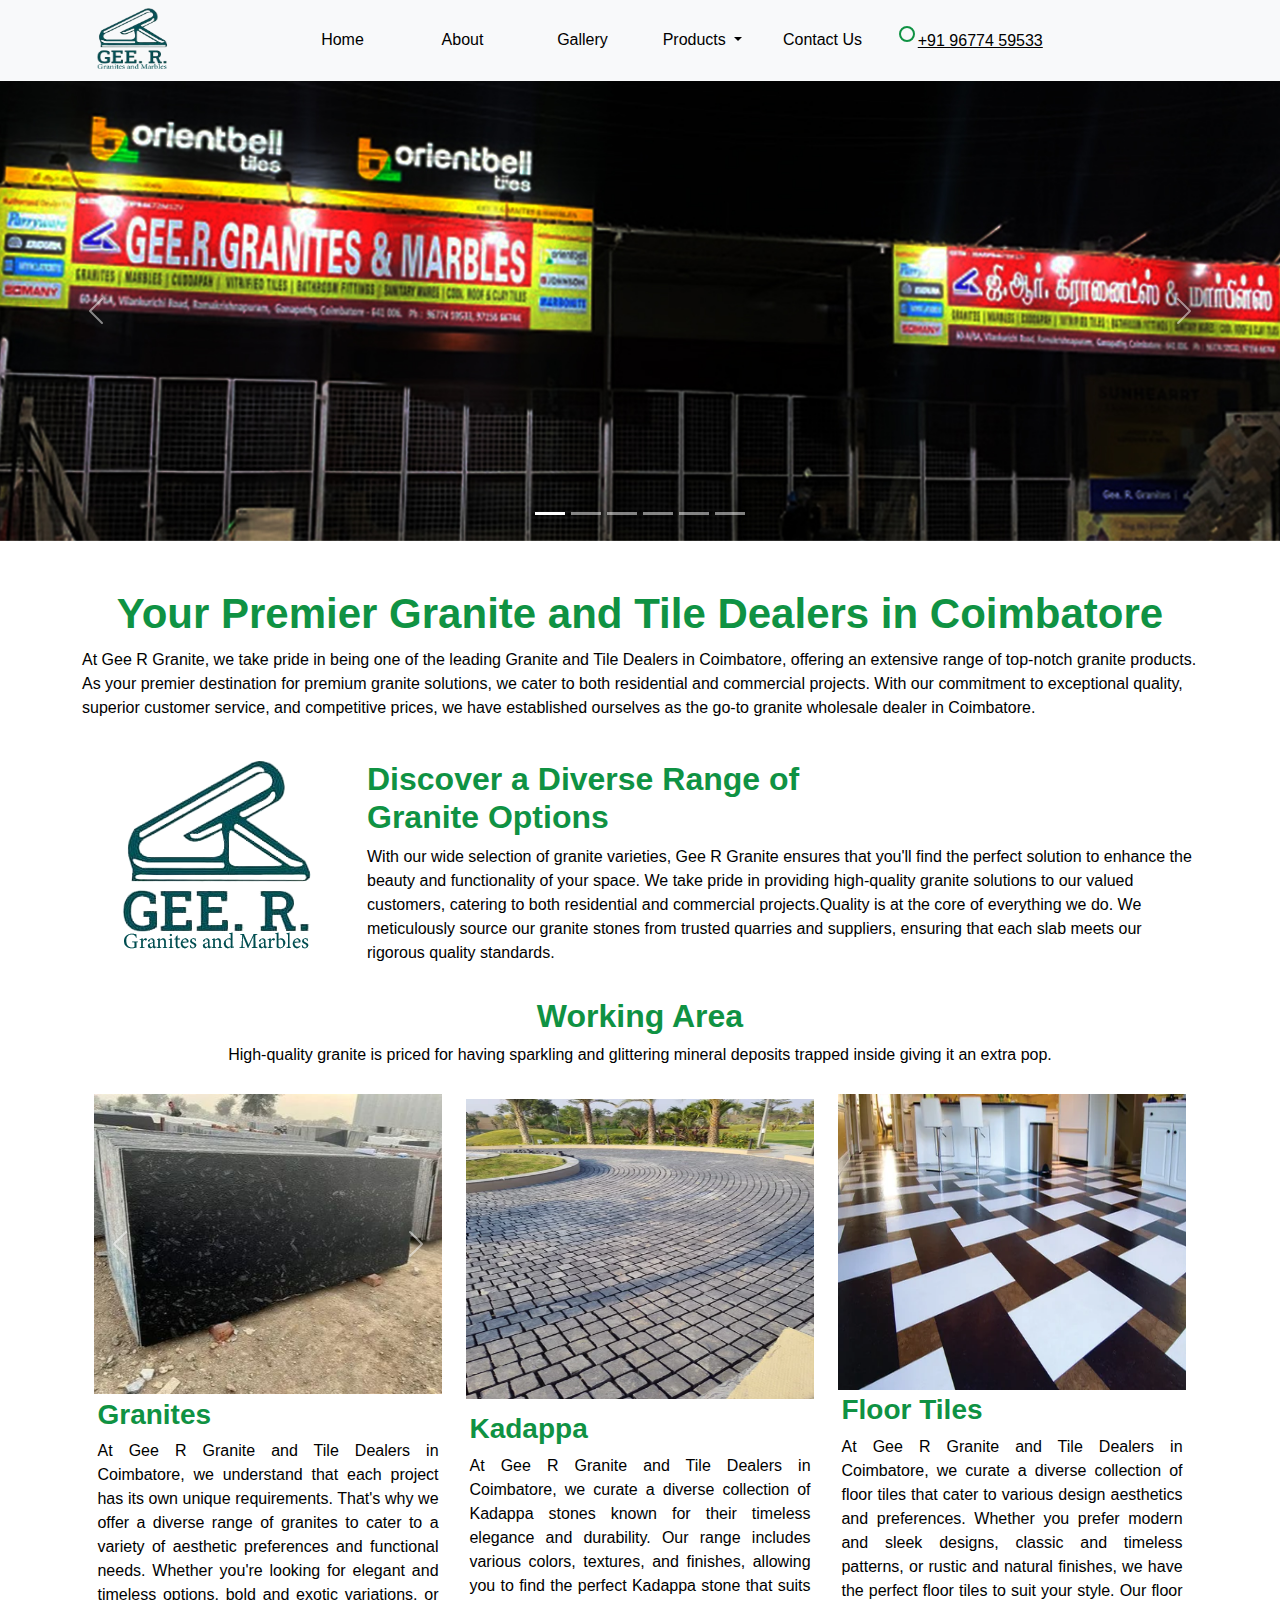
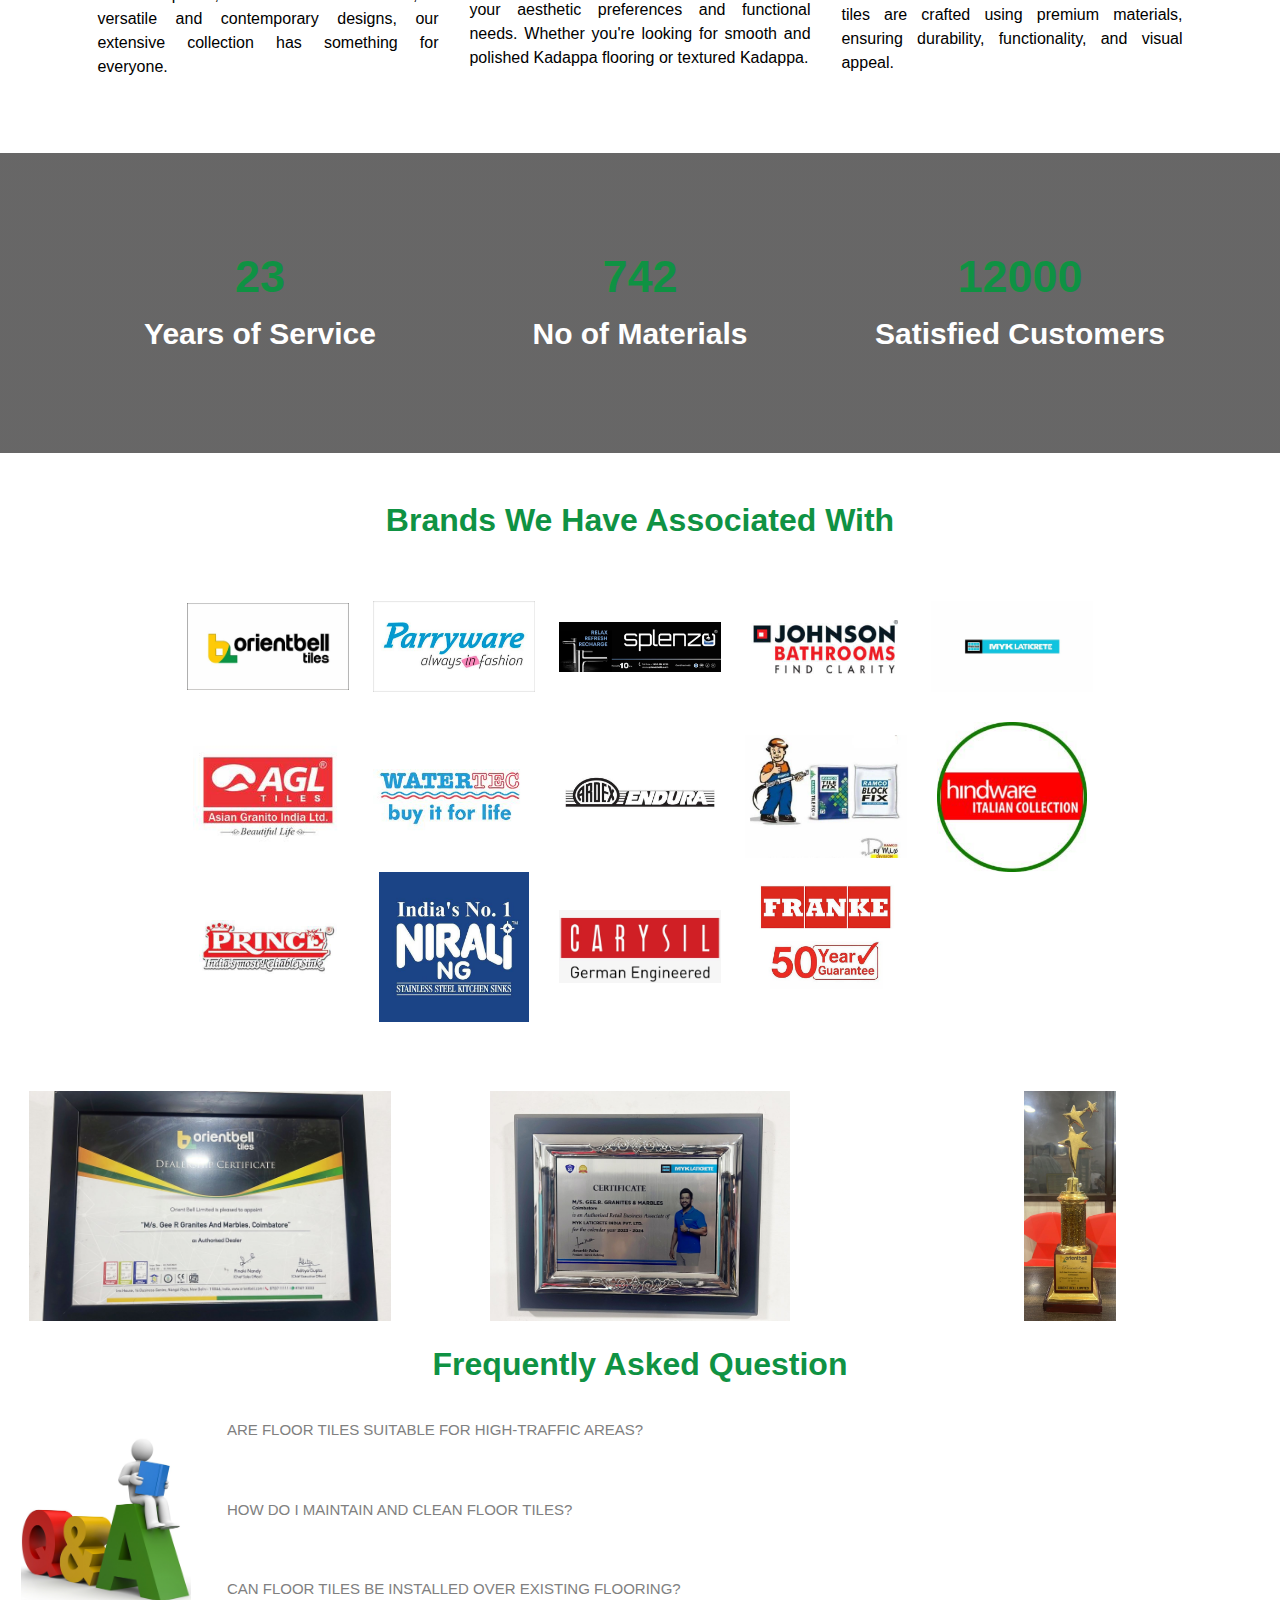
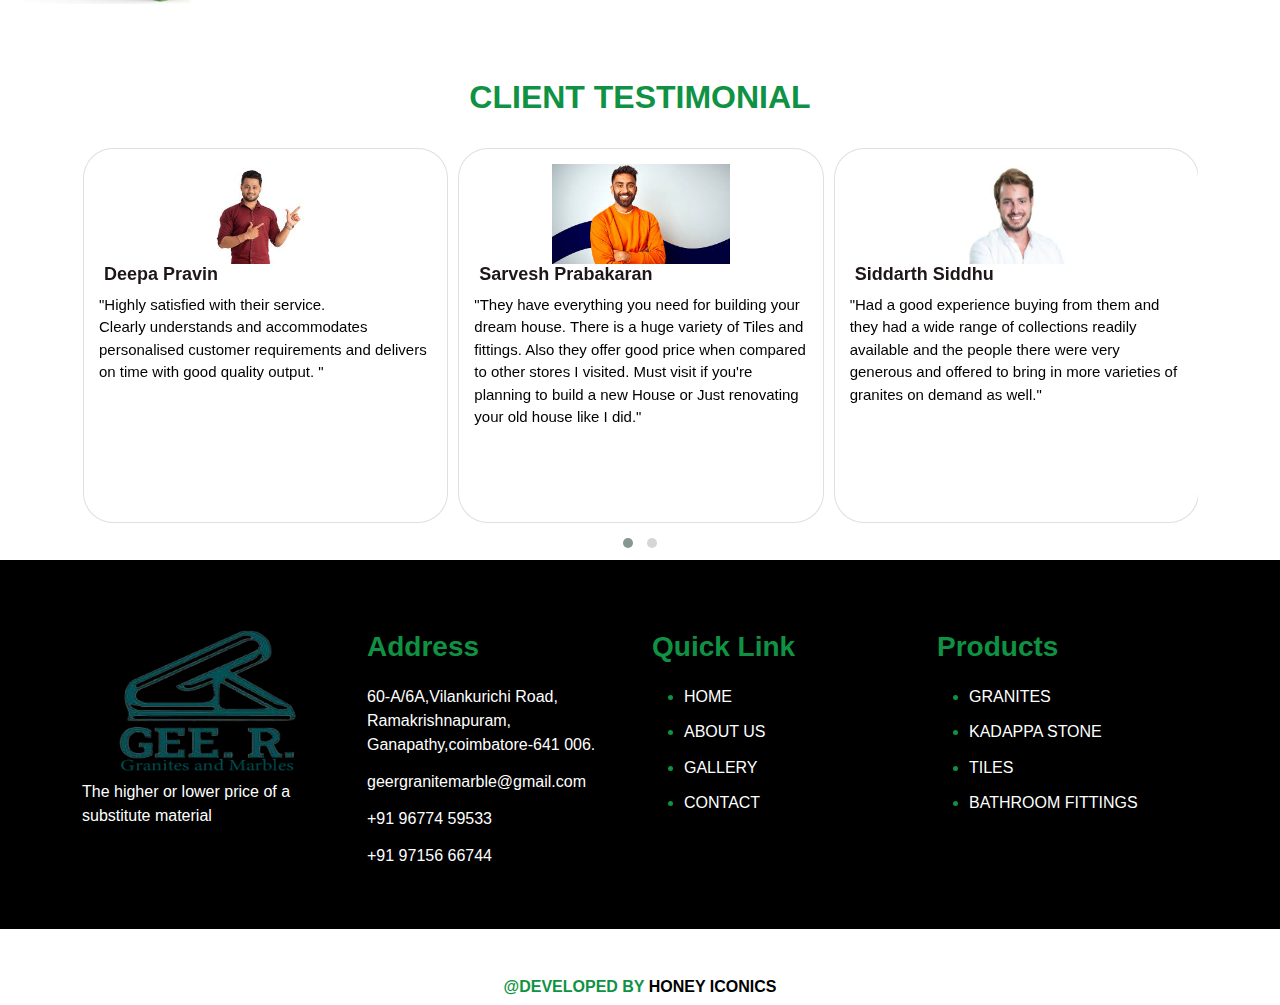
<file: index.html>
<!DOCTYPE html>
<html lang="en">

<head>
  <meta charset="UTF-8">
  <meta name="viewport" content="width=device-width, initial-scale=1.0">
  <meta name="description"
    content="Discover the finest granite selection in Coimbatore with Gee R Granite - your trusted wholesale dealer. Enhance your space with our premium granite solutions.">
  <title>Gee R Granite - Premier Granite and Tile Dealers in Coimbatore </title>
  <link rel="stylesheet" href="css/style.css">
  <link rel="icon" href="images/logo/logo.png">

  <link rel="stylesheet" href="css/bootstrap.min.css">
  <link rel="stylesheet" href="css/owl.carousel.min.css">
  <link rel="stylesheet" href="css/owl.theme.default.min.css">
  <link rel="stylesheet" href="https://cdnjs.cloudflare.com/ajax/libs/font-awesome/6.4.0/css/all.min.css"
    integrity="sha512-iecdLmaskl7CVkqkXNQ/ZH/XLlvWZOJyj7Yy7tcenmpD1ypASozpmT/E0iPtmFIB46ZmdtAc9eNBvH0H/ZpiBw=="
    crossorigin="anonymous" referrerpolicy="no-referrer" />





</head>

<body>
  <header>
    <nav class="navbar navbar-expand-lg navbar-light bg-light">
      <div class="container">
        <a class="navbar-brand" href="index.html"><img src="images/logo/logo.png" height="60" class="logo-o"
            alt="logo"></a>
        <button class="navbar-toggler" type="button" data-toggle="collapse" data-target="#navbarScroll"
          aria-controls="navbarScroll" aria-expanded="false" aria-label="Toggle navigation">
          <span class="navbar-toggler-icon"></span>
        </button>
        <div class="collapse navbar-collapse" id="navbarScroll">
          <ul class="navbar-nav navbar-nav-scroll">
            <li class="nav-item">
              <a class="nav-link" href="index.html">Home</a>
            </li>
            <li class="nav-item">
              <a class="nav-link" href="about.html">About</a>
            </li>
            <li class="nav-item">
              <a class="nav-link" href="gallery.html">Gallery</a>
            </li>
            <li class="nav-item dropdown">
              <a class="nav-link dropdown-toggle" href="#" role="button" data-bs-toggle="dropdown"
                aria-expanded="false">
                Products
              </a>
              <ul class="dropdown-menu">
                <li><a class="dropdown-item" href="granites.html">Granites</a></li>
                <li><a class="dropdown-item" href="kadappa.html">Kadappa Stone</a></li>
                <li><a class="dropdown-item" href="wall-tiles.html">Wall Tiles</a></li>
                <li><a class="dropdown-item" href="floor-tiles.html">Floor Tiles</a></li>
                <li><a class="dropdown-item" href="bathroom-fittings.html">Bathroom Fittings</a></li>
                <li><a class="dropdown-item" href="adhesives.html">Adhesives</a></li>
                <li><a class="dropdown-item" href="claytiles.html">Clay Tiles</a></li>


              </ul>
            </li>
            <li class="nav-item">
              <a class="nav-link link-1" href="contact.html">Contact Us</a>
            </li>

            <span class="po">
              <i class="fa fa-phone" style="float: left; color: green;"></i>
              <a href="tel:+91 91 96774 59533" class="pno">+91 96774 59533</a>
            </span>

          </ul>
        </div>
      </div>
    </nav>




    <!-- ////////////slider start/////////// -->
    <div id="carouselExampleCaptions" class="carousel slide" data-bs-ride="carousel">
      <div class="carousel-indicators">
        <button type="button" data-bs-target="#carouselExampleCaptions" data-bs-slide-to="0" class="active"
          aria-current="true" aria-label="Slide 1"></button>
        <button type="button" data-bs-target="#carouselExampleCaptions" data-bs-slide-to="1"
          aria-label="Slide 2"></button>
        <button type="button" data-bs-target="#carouselExampleCaptions" data-bs-slide-to="2"
          aria-label="Slide 3"></button>
        <button type="button" data-bs-target="#carouselExampleCaptions" data-bs-slide-to="3"
          aria-label="Slide 4"></button>
        <button type="button" data-bs-target="#carouselExampleCaptions" data-bs-slide-to="4"
          aria-label="Slide 5"></button>
        <button type="button" data-bs-target="#carouselExampleCaptions" data-bs-slide-to="5"
          aria-label="Slide 6"></button>

      </div>
      <div class="carousel-inner">
        <div class="carousel-item active">
          <div class="im-ba">

          </div>
        </div>

        <div class="carousel-item">
          <img src="images/banner/ban4.jpg" class="d-block w-100" alt="Home-banner2">
          <div class="carousel-caption ">

          </div>

        </div>

        <div class="carousel-item">
          <img src="images/banner/banner 1 (1).jpg" class="d-block w-100" alt="Home-banner3">
          <div class="carousel-caption ">

          </div>

        </div>


        <div class="carousel-item">
          <img src="images/banner/ban6.jpg" class="d-block w-100" alt="Home-banner4">
          <div class="carousel-caption ">

          </div>

        </div>

        <div class="carousel-item">
          <img src="images/banner/ban5.jpg" class="d-block w-100" alt="Home-banner5">
          <div class="carousel-caption ">

          </div>

        </div>
        <div class="carousel-item">
          <img src="images/banner/ban3.jpg" class="d-block w-100" alt="Home-banner6">
          <div class="carousel-caption ">


          </div>
        </div>
        <button class="carousel-control-prev" type="button" data-bs-target="#carouselExampleCaptions"
          data-bs-slide="prev">
          <span class="carousel-control-prev-icon" aria-hidden="true"></span>
          <span class="visually-hidden">Previous</span>
        </button>
        <button class="carousel-control-next" type="button" data-bs-target="#carouselExampleCaptions"
          data-bs-slide="next">
          <span class="carousel-control-next-icon" aria-hidden="true"></span>
          <span class="visually-hidden">Next</span>
        </button>
      </div>

      <!-- ////////////slider end/////////// -->
  </header>


  <!-- ////////////home about start////////// -->



  <div class="container mt-5">
    <center>
      <h1 class="site"><b>
          Your Premier Granite and Tile Dealers in Coimbatore</b></h1>
    </center>

    <p>At Gee R Granite, we take pride in being one of the leading Granite and Tile Dealers in Coimbatore, offering an
      extensive range of top-notch granite products. As your premier destination for premium granite solutions, we cater
      to both residential and commercial projects. With our commitment to exceptional quality, superior customer
      service, and competitive prices, we have established ourselves as the go-to granite wholesale dealer in
      Coimbatore.
    </p>


  </div> <br>

  <div class="container">
    <div class="row">
      <div class="col-lg-3">
        <img src="images/logo/logo.png" style="object-fit: contain;" alt="logo">

      </div>

      <div class="col-lg-9">
        <h2 class="site">
          Discover a Diverse Range of <br>
          Granite Options</h2>

        <p>With our wide selection of granite varieties, Gee R Granite ensures that you'll find the perfect solution to
          enhance the beauty and functionality of your space. We take pride in providing high-quality granite solutions
          to our valued customers, catering to both residential and commercial projects.Quality is at the core of
          everything we do. We meticulously source our granite stones from trusted quarries and suppliers, ensuring that
          each slab meets our rigorous quality standards. </p>
      </div>
    </div>
  </div>

  <!-- ////////////home about end////////// -->



  <!-- ///////services start///////// -->
  <div class="container mt-3 mb-5">


    <center>
      <h2 class="site">Working Area</h2>
    </center>

    <center>
      <p> High-quality granite is priced for having sparkling and glittering mineral deposits trapped inside giving it
        an extra pop.</p>
    </center>





    <div class="image3">

      <div class="image2 container">
        <div id="carouselExampleInterval" class="carousel slide" data-bs-ride="carousel">
          <div class="carousel-inner">
            <div class="carousel-item active" data-bs-interval="2500">
              <img src="images/images/WhatsApp Image 2023-07-25 at 12.49.30 PM.jpeg" class="d-block w-100" alt="c-1" style="height: 300px;">
            </div>
            <div class="carousel-item" data-bs-interval="2500">
              <img src="images/images/WhatsApp Image 2023-07-25 at 12.49.31 PM.jpeg" class="d-block w-100" alt="c-2" style="height: 300px;">
            </div>
            <div class="carousel-item" data-bs-interval="2500">
              <img src="images/images/WhatsApp Image 2023-07-25 at 12.49.32 PM.jpeg" class="d-block w-100" alt="c-3" style="height: 300px;">
            </div>
          </div>
          <button class="carousel-control-prev" type="button" data-bs-target="#carouselExampleInterval" data-bs-slide="prev">
            <span class="carousel-control-prev-icon" aria-hidden="true"></span>
            <span class="visually-hidden">Previous</span>
          </button>
          <button class="carousel-control-next" type="button" data-bs-target="#carouselExampleInterval" data-bs-slide="next">
            <span class="carousel-control-next-icon" aria-hidden="true"></span>
            <span class="visually-hidden">Next</span>
          </button>
        </div>
        <div class="title3">
          <h3>Granites</h3>
          <p>At Gee R Granite and Tile Dealers in Coimbatore, we understand that each project has its own unique
            requirements. That's why we offer a diverse range of granites to cater to a variety of aesthetic preferences
            and functional needs. Whether you're looking for elegant and timeless options, bold and exotic variations,
            or versatile and contemporary designs, our extensive collection has something for everyone.</p>

        </div>
      </div>


      <div class="image2 container">
        <div class="image4">
          <img src="images/banner/cadappa.webp" alt="kadappa">
        </div>
        <div class="title3">
          <h3>Kadappa</h3>
          <p>At Gee R Granite and Tile Dealers in Coimbatore, we curate a diverse collection of Kadappa stones known for
            their timeless elegance and durability. Our range includes various colors, textures, and finishes, allowing
            you to find the perfect Kadappa stone that suits your aesthetic preferences and functional needs. Whether
            you're looking for smooth and polished Kadappa flooring or textured Kadappa.</p>

        </div>
      </div>

      <div class="image2 container">
        <div class="image4">
          <img src="images/banner/floor tiles.webp" alt="floor tiles">
        </div>
        <div class="title3">
          <h3>Floor Tiles</h3>
          <p>At Gee R Granite and Tile Dealers in Coimbatore, we curate a diverse collection of floor tiles that cater
            to various design aesthetics and preferences. Whether you prefer modern and sleek designs, classic and
            timeless patterns, or rustic and natural finishes, we have the perfect floor tiles to suit your style. Our
            floor tiles are crafted using premium materials, ensuring durability, functionality, and visual appeal.</p>


        </div>
      </div>
    </div>
  </div>

  <!-- ///////services end///////// -->



  <!-- //////////////why choose us start////////// -->
  <div class="fixed mt-5 mb-5">
    <div class="count-area" data-diff="100">
      <div class="container">
        <div class="row">
          <div class="col-sm-6 col-md-4">
            <div class="count-area-content" style="
                  position: relative;
                  z-index: 2">

              <center>
                <div class="count-digit">23</div>
              </center>
              <center>
                <div class="count-title" style="color: white;">Years of Service</div>
              </center>
            </div>
          </div>
          <div class="col-sm-6 col-md-4">
            <div class="count-area-content" style="
                  position: relative;
                  z-index: 2">

              <center>
                <div class="count-digit">742</div>
              </center>
              <center>
                <div class="count-title" style="color: white;">No of Materials</div>
              </center>
            </div>
          </div>
          <div class="col-sm-6 col-md-4">
            <div class="count-area-content" style="
                  position: relative;
                  z-index: 2">

              <center>
                <div class="count-digit">12000</div>
              </center>
              <center>
                <div class="count-title" style="color: white;"> Satisfied Customers</div>
              </center>
            </div>
          </div>

          <div class="over-colour" style="position: absolute;">

          </div>
        </div>
      </div>
    </div>
  </div>
  <!-- //////////////why choose us end////////// -->







  <!-- //////////////brand name start///////// -->
  <div class="brand container mt-5 mb-5">
    <h2>Brands We Have <span>Associated With</span></h2> <br>

    <div class="container">
      <div class="row">
        <div class="col-lg-1">


        </div>
        <div class="col-lg-2 content-area-1">
          <img src="images/images/WhatsApp Image 2023-07-19 at 4.29.49 PM.jpeg" class="img-fluid">

        </div>

        <div class="col-lg-2 content-area-1">
          <img src="images/images/WhatsApp Image 2023-07-19 at 4.29.51 PM.jpeg" class="img-fluid">

        </div>

        <div class="col-lg-2 content-area-1">
          <img src="images/images/WhatsApp Image 2023-07-19 at 4.29.53 PM.jpeg" class="img-fluid">

        </div>

        <div class="col-lg-2 content-area-1">
          <img src="images/images/WhatsApp Image 2023-07-19 at 4.29.52 PM.jpeg" class="img-fluid">

        </div>

        <div class="col-lg-2 content-area-1">
          <img src="images/images/WhatsApp Image 2023-07-19 at 4.29.55 PM.jpeg" class="img-fluid">

        </div>

        <div class="col-lg-1">


        </div>


        <div class="col-lg-1">


        </div>
        <div class="col-lg-2 content-area-1">
          <img src="images/images/WhatsApp Image 2023-07-19 at 4.29.50 PM.jpeg" class="img-fluid">

        </div>

        <div class="col-lg-2 content-area-1">
          <img src="images/images/WhatsApp Image 2023-07-19 at 4.29.54 PM.jpeg" class="img-fluid">

        </div>

        <div class="col-lg-2 content-area-1">
          <img src="images/images/WhatsApp Image 2023-07-19 at 4.29.56 PM.jpeg" class="img-fluid">

        </div>

        <div class="col-lg-2 content-area-1">
          <img src="images/images/WhatsApp Image 2023-07-19 at 4.29.57 PM.jpeg" class="img-fluid">

        </div>

        <div class="col-lg-2 content-area-1">
          <img src="images/images/WhatsApp Image 2023-07-19 at 4.29.58 PM (1).jpeg" class="img-fluid">

        </div>

          
        <div class="col-lg-1">


        </div>
        <div class="col-lg-1">


        </div>

        <div class="col-lg-2 content-area-1 ">
          <img src="images/images/spons1.jpeg" class="img-fluid">

        </div>
        <div class="col-lg-2 content-area-1 ">
          <img src="images/images/spons2.jpeg" class="img-fluid">

        </div>
        <div class="col-lg-2 content-area-1 ">
          <img src="images/images/spons3.jpeg" class="img-fluid">

        </div>
        <div class="col-lg-2 content-area-1 ">
          <img src="images/images/spons4.jpeg" class="img-fluid">

        </div>



      </div>
     
    </div>

  </div>
  <!-- //////////////brand name end///////// -->



  <div class="row">
    <div class="owl-carousel" id="slider">


      <div class="content-area">
        <img src="images/images/WhatsApp Image 2023-07-10 at 4.12.43 PM (1).jpeg" alt="john">
      </div>

      <div class="content-area">
        <img src="images/images/WhatsApp Image 2023-07-10 at 4.12.43 PM.jpeg" alt="john-m">
      </div>

      <div class="content-area">
        <img src="images/images/WhatsApp Image 2023-07-19 at 5.49.06 PM (1).jpeg" alt="john-m">
      </div>

      <div class="content-area">
        <img src="images/images/WhatsApp Image 2023-07-19 at 5.49.06 PM.jpeg" alt="john-m">
      </div>

      <div class="content-area">
        <img src="images/images/about_img_2.jpg" alt="orient">
      </div>




    </div>
  </div>



  <div class="faq3 mb-3">
    <center>
      <h2>Frequently Asked <span>Question</span> </h2>
    </center>
  </div>
  <!-- ////////////////faq start/////// -->
  <div class="faq1">
    <!-- <div class="faq3">
  <h3>Frequently Asked <span>Question</span> </h3>
  </div> -->
    <div class="faq2">
      <img src="images/images/faqqqq.webp" alt="faq">
    </div>

    <div class="faq-container">
      <div class="question">
        <button>
          <span>Are floor tiles suitable for high-traffic areas?</span>

        </button>
        <p>Yes, floor tiles are an excellent choice for high-traffic areas. They are durable and resistant to wear and
          tear, making them perfect for spaces that experience heavy foot traffic, such as entryways,
          hallways, and commercial settings. Opting for high-quality tiles and proper installation can ensure
          long-lasting performance even in busy areas.</p>
      </div>


      <div class="question">
        <button>
          <span>How do I maintain and clean floor tiles?</span>

        </button>
        <p>Maintaining and cleaning floor tiles is relatively easy. Regular sweeping or vacuuming removes dust and
          debris, preventing scratches. For cleaning, use a mild detergent or tile cleaner diluted in water, applied
          with a soft mop or cloth. Avoid harsh chemicals or abrasive materials that can damage the tiles. Proper
          maintenance and timely cleaning help preserve the appearance and longevity of your floor tiles.</p>
      </div>

      <div class="question">
        <button><span>Can floor tiles be installed over existing flooring?</span>

        </button>
        <p>In some cases, floor tiles can be installed over existing flooring, depending on the condition of the current
          surface and the type of tiles being used. It is essential to consult with a professional installer to assess
          the feasibility and ensure proper preparation of the existing flooring for tile installation. They can provide
          guidance based on the specific circumstances of your project.
        </p>
      </div>
    </div>
  </div>
  </div>
  <!-- ////////////////faq end/////// -->
  <div class="container owl">
    <div class="owl-heading">
      <div class="owl-head mb-4">
        <center>
          <h2>CLIENT TESTIMONIAL</h3>
        </center>
      </div>

    </div>

    <div class="row">
      <div class="owl-carousel owl-theme">
        <div class="item">
          <div class="card">

            <img src="/images/images/1Testi.jpeg" alt="test1">
            <h4>Deepa Pravin</h4>
            <div class="stars">
              <i class="fas fa-star"></i>
              <i class="fas fa-star"></i>
              <i class="fas fa-star"></i>
              <i class="fas fa-star"></i>
              <i class="fas fa-star"></i>
            </div>
            <p>"Highly satisfied with their service. <br>

              Clearly understands and accommodates personalised customer requirements and delivers on time with good
              quality output. " </p>

          </div>
        </div>
        <div class="item">
          <div class="card">
            <img src="images/images/2Testi.jpeg" class="img-fluid" alt="test2">
            <h4>Sarvesh Prabakaran</h4>
            <div class="stars">
              <i class="fas fa-star"></i>
              <i class="fas fa-star"></i>
              <i class="fas fa-star"></i>
              <i class="fas fa-star"></i>
              <i class="fas fa-star"></i>
            </div>
            <p>"They have everything you need for building your dream house.
              There is a huge variety of Tiles and fittings.
              Also they offer good price when compared to other stores I visited.
              Must visit if you're planning to build a new House or Just renovating your old house like I did." </p>
          </div>
        </div>
        <div class="item">
          <div class="card">
            <img src="images/images/3Testi.jpeg" alt="test3">
            <h4>Siddarth Siddhu</h4>
            <div class="stars">
              <i class="fas fa-star"></i>
              <i class="fas fa-star"></i>
              <i class="fas fa-star"></i>
              <i class="fas fa-star"></i>
              <i class="fas fa-star"></i>
            </div>
            <p>"Had a good experience buying from them and they had a wide range of collections readily available and
              the people there were very generous and offered to bring in more varieties of granites on demand as well."
            </p>
          </div>
        </div>
        <div class="item">
          <div class="card">
            <img src="images/images/4Testi.jpg" alt="test4">
            <h4>Gopal Krishna n</h4>
            <div class="stars">
              <i class="fas fa-star"></i>
              <i class="fas fa-star"></i>
              <i class="fas fa-star"></i>
              <i class="fas fa-star"></i>
              <i class="fas fa-star"></i>
            </div>
            <p> "The team at Gee R Granite deserves all the praise. From start to finish, they guided me through the
              tile selection process with patience and expertise. The installation of the floor tiles was flawless, and
              the results are breathtaking. I couldn't be happier with my decision to choose Gee R Granite for my
              flooring needs." </p>
          </div>
        </div>
      </div>
    </div>

  </div>







  <!-- ///////////footer start////////// -->
  <footer>
    <div class="container footer mb-5">
      <div class="row">
        <div class="col-lg-3">
          <div class="logo1">
            <img src="images/logo/logo.png" width="250px" height="150px" alt="logo">
            <p style="color: white !important;">The higher or lower price of a substitute material </p>
          </div>
          <div class="get-touch">

            <div class="icon mb-5">
              <a href="https://www.facebook.com/tilesandgranitee?mibextid=ZbWKwL"> <i
                  class="fa-brands fa-facebook fa-xl"></i></a>
              <a href="https://www.instagram.com/gee.r.granites/?igshid=MzRlODBiNWFlZA%3D%3D"><i
                  class="fa-brands fa-instagram fa-xl"></i></a>
              <a href="https://wa.me/919677459533?text=Hi"><i class="fa-brands fa-square-whatsapp fa-xl"></i></a>
            </div>

          </div>
        </div>


        <div class="col-lg-3">

          <h3>address</h3>
          <div class="address">
            <i class="fa-sharp fa-solid fa-location-dot "></i>
            <a href="">60-A/6A,Vilankurichi Road, Ramakrishnapuram, Ganapathy,coimbatore-641 006.</a>
          </div>
          <div class="address">
            <i class="fa-solid fa-envelope fa-xl"></i>
            <a href="">geergranitemarble@gmail.com</a>
          </div>
          <div class="address">
            <i class="fa-solid fa-phone-volume fa-xl"></i>
            <a href="">+91 96774 59533</a>
          </div>
          <div class="address">
            <i class="fa-solid fa-phone-volume fa-xl"></i>
            <a href="tel:+91 91 96774 59533">+91 97156 66744</a>
          </div>



        </div>


        <div class="col-lg-3">
          <div class="">
            <div class="quick-link">
              <h3>quick link</h3>
              <ul>
                <li>
                  <a href="index.html">HOME</a>
                </li>
                <li>
                  <a href="about.html">ABOUT US</a>
                </li>
                <li>
                  <a href="gallery.html">GALLERY</a>
                </li>
                <li>
                  <a href="contact.html">CONTACT</a>
                </li>

              </ul>
            </div>
          </div>
        </div>

        <div class="col-lg-3">
          <div class="">
            <div class="quick-link">
              <h3>Products</h3>
              <ul>
                <li>
                  <a href="granites.html">GRANITES</a>
                </li>
                <li>
                  <a href="kadappa.html">KADAPPA STONE</a>
                </li>
                <li>
                  <a href="claytiles.html">TILES</a>
                </li>
                <li>
                  <a href="bathroom-fittings.html">BATHROOM FITTINGS</a>
                </li>

              </ul>
            </div>
          </div>
        </div>



      </div>
    </div>
  </footer>

  <!-- ///////////footer end////////// -->


  <!-- ///////////////after footer//////// -->
  <div class="sec5">
    <h6>@DEVELOPED BY <a href="https://honeyiconics.com/">HONEY ICONICS</a></span></h6>
  </div>















  <!-- //////////bootstrap js/////////// -->

  <script src="js/bootstrap.bundle.min.js"></script>


  <!-- //////////jquerry script////////// -->
  <script src="js/jquery.js"></script>


  <!-- //////owl-carousel script///////// -->
  <script src="js/owl.carousel.min.js"></script>


  <script>
    $('#slider').owlCarousel({
      loop: true,
      margin: 10,
      nav: false,
      autoplay: true,
      responsive: {
        0: {
          items: 1
        },
        600: {
          items: 3
        },
        1000: {
          items: 3
        }
      }
    })
  </script>

  <script>
    const buttons = document.querySelectorAll("button");

    buttons.forEach(button => {
      button.addEventListener('click', () => {
        const faq = button.nextElementSibling;
        const icon = button.children[1];

        faq.classList.toggle('show');
        icon.classList.toggle('rotate');

      })
    })


  </script>

  <script>
    $('.owl-carousel').owlCarousel({
      loop: true,
      margin: 10,
      autoplay: true,
      responsive: {
        0: {
          items: 1
        },
        600: {
          items: 3
        },
        1000: {
          items: 3
        }
      }
    })
  </script>

  <script>
    document.addEventListener("DOMContentLoaded", () => {
      function counter(id, start, end, duration) {
        let obj = document.getElementById(id),
          current = start,
          range = end - start,
          increment = end > start ? 1 : -1,
          step = Math.abs(Math.floor(duration / range)),
          timer = setInterval(() => {
            current += increment;
            obj.textContent = current;
            if (current == end) {
              clearInterval(timer);
            }
          }, step);
      }
      counter("count1", 0, 1000, 3000);
      counter("count2", 0, 20, 2500);
      counter("count3", 0, 50, 3000);

    });

  </script>


  <script>
    function visible(partial) {
      var $t = partial,
        $w = jQuery(window),
        viewTop = $w.scrollTop(),
        viewBottom = viewTop + $w.height(),
        _top = $t.offset().top,
        _bottom = _top + $t.height(),
        compareTop = partial === true ? _bottom : _top,
        compareBottom = partial === true ? _top : _bottom;

      return ((compareBottom <= viewBottom) && (compareTop >= viewTop) && $t.is(':visible'));

    }

    $(window).scroll(function () {

      if (visible($('.count-digit'))) {
        if ($('.count-digit').hasClass('counter-loaded')) return;
        $('.count-digit').addClass('counter-loaded');

        $('.count-digit').each(function () {
          var $this = $(this);
          jQuery({ Counter: 0 }).animate({ Counter: $this.text() }, {
            duration: 5000,
            easing: 'swing',
            step: function () {
              $this.text(Math.ceil(this.Counter));
            }
          });
        });
      }
    })


  </script>




</body>

</html>
</file>
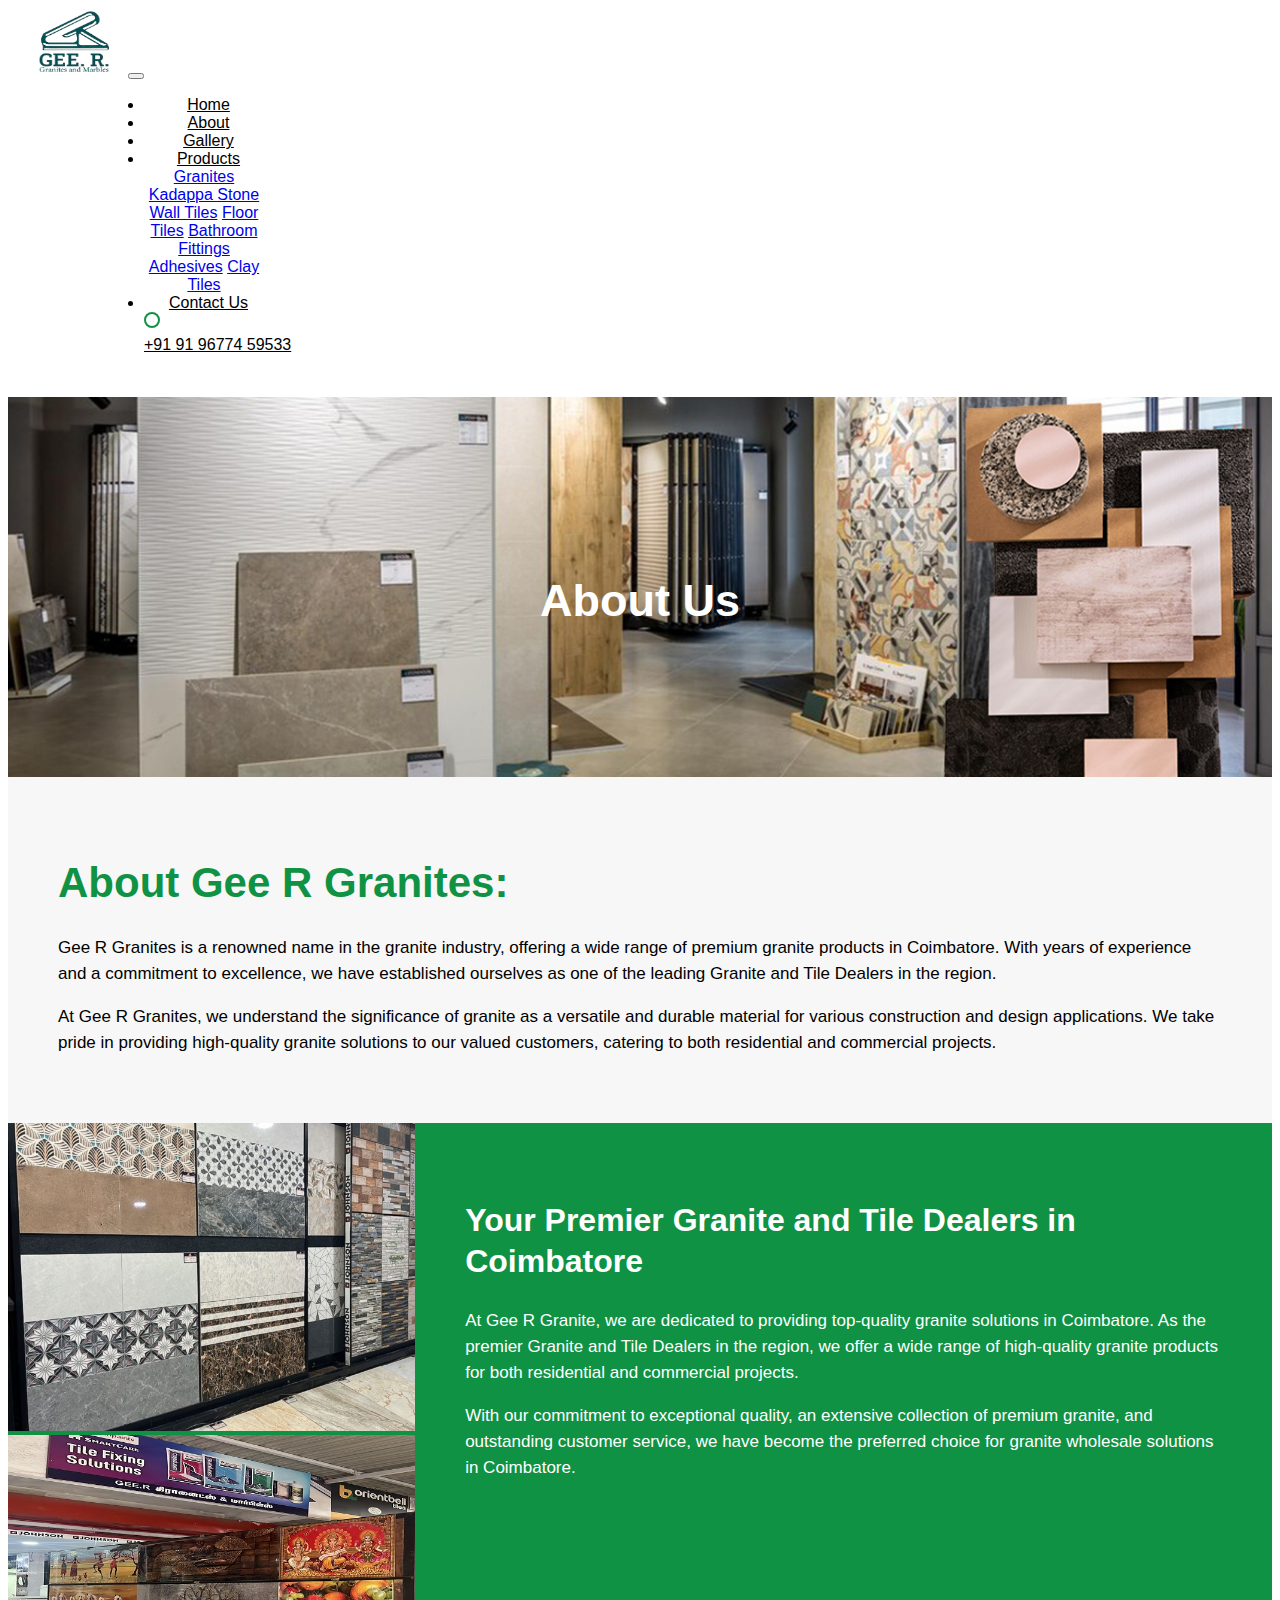
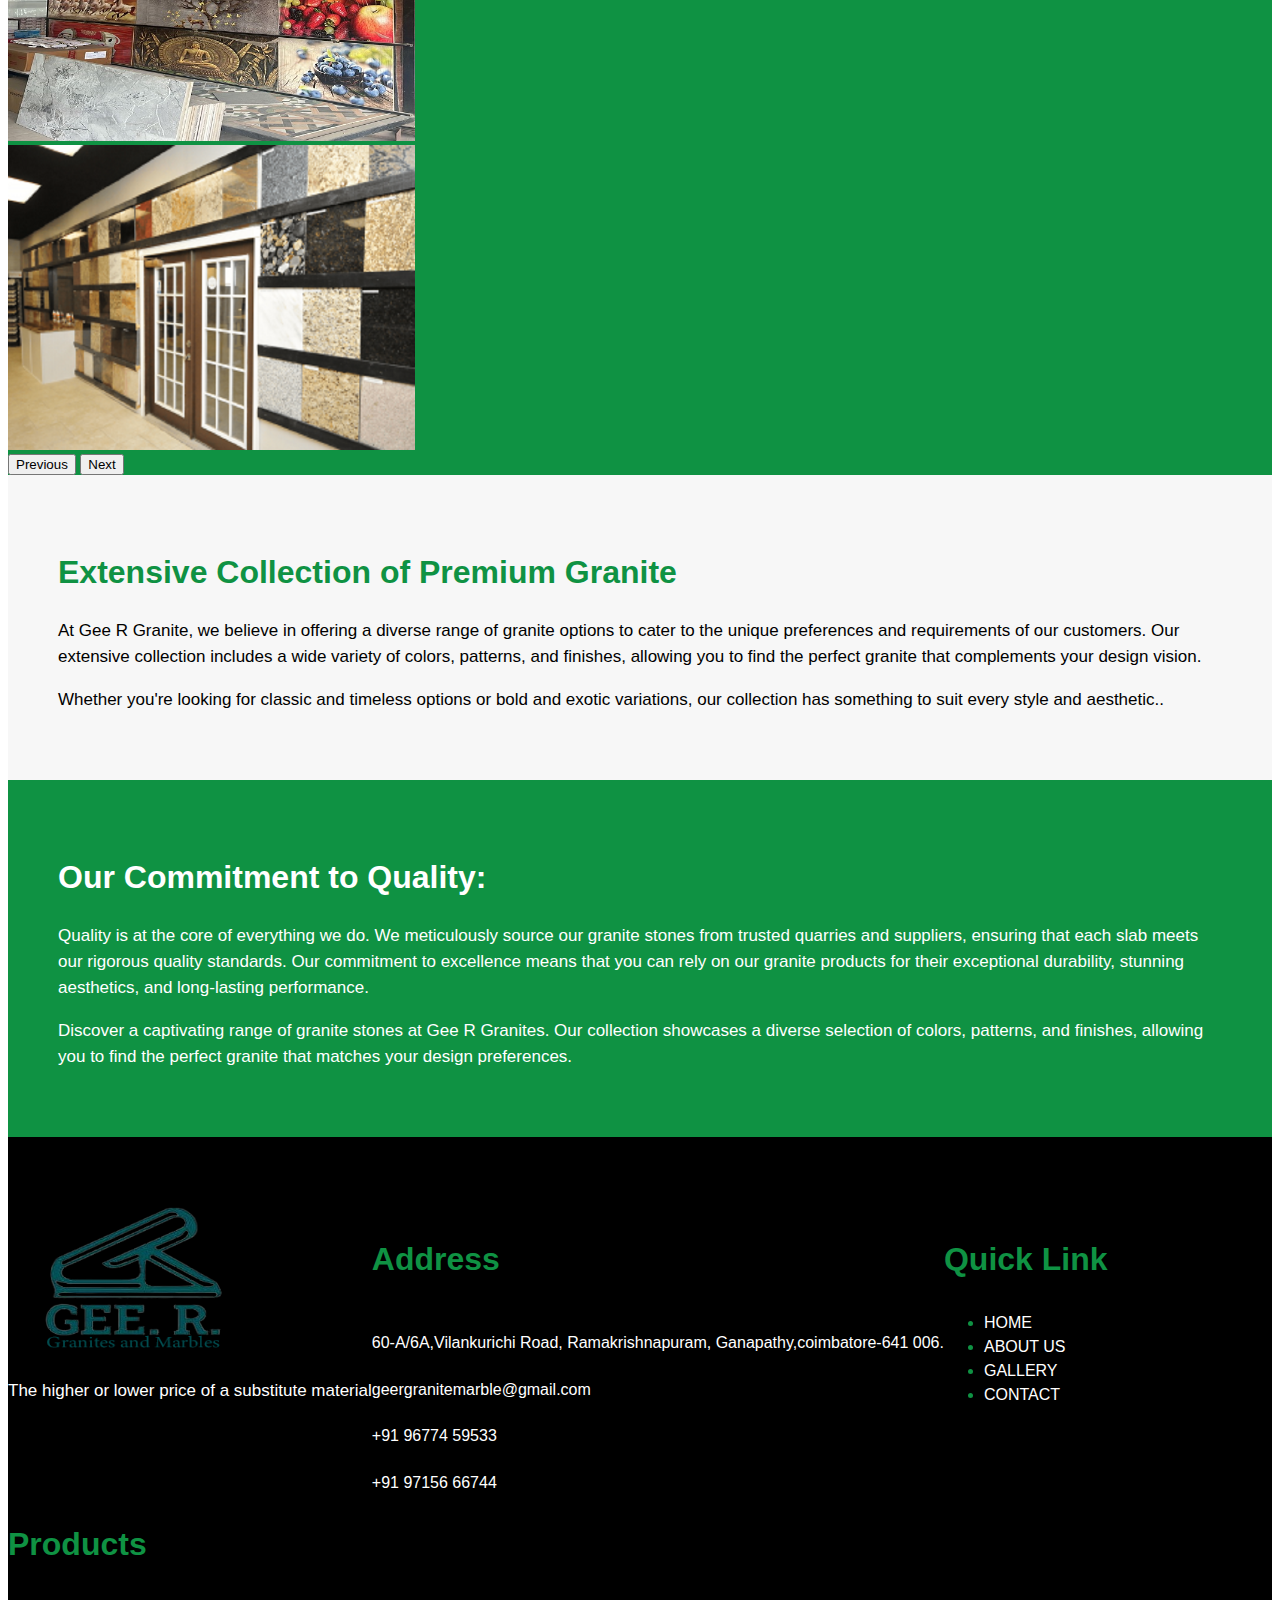
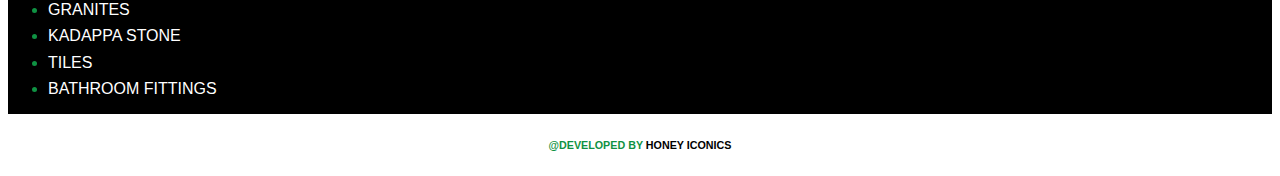
<file: about.html>
<!DOCTYPE html>
<html lang="en">

<head>
  <meta charset="UTF-8">
  <meta name="viewport" content="width=device-width, initial-scale=1.0">
  <title>About Gee R Granite - Your Premier Granite and Tile Dealers in Coimbatore</title>
  <meta name="viewport" content="width=device-width, initial-scale=1.0">
  <meta name="description" content="Learn more about Gee R Granite, the premier granite dealer in Coimbatore. Discover our commitment to quality, extensive collection, and exceptional service.">
  <title>Gee R Granite</title>
  <link rel="icon" href="images/logo/logo.png">
  
  <link rel="stylesheet" href="css/style.css">

  <link rel="stylesheet" href="css/about.css">

  <link rel="stylesheet" href="https://cdn.jsdelivr.net/npm/bootstrap@4.6.2/dist/css/bootstrap.min.css" integrity="sha384-xOolHFLEh07PJGoPkLv1IbcEPTNtaed2xpHsD9ESMhqIYd0nLMwNLD69Npy4HI+N" crossorigin="anonymous">

 
  <link rel="stylesheet" href="https://cdnjs.cloudflare.com/ajax/libs/font-awesome/6.4.0/css/all.min.css"
    integrity="sha512-iecdLmaskl7CVkqkXNQ/ZH/XLlvWZOJyj7Yy7tcenmpD1ypASozpmT/E0iPtmFIB46ZmdtAc9eNBvH0H/ZpiBw=="
    crossorigin="anonymous" referrerpolicy="no-referrer" />


</head>

<body>

  <header>
    <nav class="navbar navbar-expand-lg navbar-light bg-light">
      <div class="container">
      <a class="navbar-brand" href="index.html"><img src="images/logo/logo.png" class="logo-o"  alt=""></a>
      <button class="navbar-toggler" type="button" data-toggle="collapse" data-target="#navbarScroll" aria-controls="navbarScroll" aria-expanded="false" aria-label="Toggle navigation">
        <span class="navbar-toggler-icon"></span>
      </button>
      <div class="collapse navbar-collapse" id="navbarScroll">
        <ul class="navbar-nav navbar-nav-scroll">
          <li class="nav-item">
            <a class="nav-link" href="index.html">Home</a>
          </li>
          <li class="nav-item">
            <a class="nav-link" href="about.html">About</a>
          </li>
          <li class="nav-item">
            <a class="nav-link" href="gallery.html">Gallery</a>
          </li>
          <li class="nav-item dropdown">
            <a class="nav-link dropdown-toggle" href="#" role="button" data-toggle="dropdown" aria-expanded="false">
             Products
            </a>
            <div class="dropdown-menu">
              <a class="dropdown-item" href="granites.html">Granites</a>
                <a class="dropdown-item" href="kadappa.html">Kadappa Stone</a>
                <a class="dropdown-item" href="wall-tiles.html">Wall Tiles</a>
                <a class="dropdown-item" href="floor-tiles.html">Floor Tiles</a>
                <a class="dropdown-item" href="bathroom-fittings.html">Bathroom Fittings</a>
                <a class="dropdown-item" href="adhesives.html">Adhesives</a>
                <a class="dropdown-item" href="claytiles.html">Clay Tiles</a>
            </div>
          </li>
          <li class="nav-item">
            <a class="nav-link link-1" href="contact.html">Contact Us</a>
          </li>
          
          <span class="po">
            <i class="fa fa-phone" style="float: left; color: green;"></i>
            <a href="tel:+91 91 96774 59533" class="pno">+91 91 96774 59533</a>
          </span>
          
        </ul>
      </div>
    </div>
    </nav>

  
  </header>
  <!-- /////////header end///// -->


  <div class="bg-3 pb-5">
    <div class="topic">
        <h3 class="h3">About Us</h3>
    </div>
  </div>

  <div class="choseus-area about-area bg-gray">
    <div class="container-full pt-5">
        <div class="row">
            <div class="content-box-1">
                <div class="col-12 col-lg-6 col-xl-6 thumb bg-cover" style="background-image: url(images/images/WhatsApp\ Image\ 2023-07-10\ at\ 4.12.43\ PM.jpeg);"></div>
                <div class="col-12 col-lg-6 col-xl-6 info pt-5">
        <h1>About Gee R Granites:</h1>
        <p>Gee R Granites is a renowned name in the granite industry, offering a wide range of premium granite products in Coimbatore. With years of experience and a commitment to excellence, we have established ourselves as one of the leading Granite and Tile Dealers in the region. </p>
          <p>At Gee R Granites, we understand the significance of granite as a versatile and durable material for various construction and design applications. We take pride in providing high-quality granite solutions to our valued customers, catering to both residential and commercial projects.</p>
                </div>
      
            </div>
        </div>
    </div>
</div>



<div class="choseus-area about-area bg-orange text-light">
  <div class="container-full">
      <div class="row">
          <div class="content-box">
              <div class="col-12 col-lg-6 col-xl-6 thumb bg-cover">
                <div id="carouselExampleControls" class="carousel slide" data-ride="carousel">
                  <div class="carousel-inner">
                    <div class="carousel-item active">
                      <img src="images/images/WhatsApp Image 2023-07-10 at 4.33.09 PM.jpeg" class="d-block w-100 thumb bg-cover" style="height: 100%; width: 100%;" alt="about-slider-1">
                    </div>
                    <div class="carousel-item">
                      <img src="images/images/WhatsApp Image 2023-07-10 at 4.42.46 PM.jpeg" style="height: 100%; width: 100%;" class="d-block w-100 thumb bg-cover" alt="about-slider-2">
                    </div>
                    <div class="carousel-item">
                      <img src="images/banner/pic2.png" style="height: 100%; width: 100%;" class="d-block w-100 thumb bg-cover" alt="about-slider-2">
                    </div>
                  </div>
                 <button class="carousel-control-prev" type="button" data-target="#carouselExampleControls" data-slide="prev">
                    <span class="carousel-control-prev-icon" aria-hidden="true"></span>
                    <span class="sr-only">Previous</span>
                  </button>
                  <button class="carousel-control-next" type="button" data-target="#carouselExampleControls" data-slide="next">
                    <span class="carousel-control-next-icon" aria-hidden="true"></span>
                    <span class="sr-only">Next</span>
                  </button>
                </div>
              </div>
              <div class="col-12 col-lg-6 col-xl-6 info pt-5">
                  <h2 style="color: white !important;">Your Premier Granite and Tile Dealers in Coimbatore</h2>
                  <p style="color: white !important;">At Gee R Granite, we are dedicated to providing top-quality granite solutions in Coimbatore. As the premier Granite and Tile Dealers in the region, we offer a wide range of high-quality granite products for both residential and commercial projects. </p>
      <p style="color: white !important;">With our commitment to exceptional quality, an extensive collection of premium granite, and outstanding customer service, we have become the preferred choice for granite wholesale solutions in Coimbatore.</p>
              </div>
          </div>
      </div>
  </div>
</div>

  <div class="choseus-area about-area bg-gray">
    <div class="container-full">
        <div class="row">
            <div class="content-box-1">
                <div class="col-12 col-lg-6 col-xl-6 thumb bg-cover" style="background-image: url(images/images/2022-11-10\ \(1\).jpg);"></div>
                <div class="col-12 col-lg-6 col-xl-6 info pt-5">
                  <h2 style="color: var(--green) !important;"> Extensive Collection of Premium Granite</h2>
        <p>At Gee R Granite, we believe in offering a diverse range of granite options to cater to the unique preferences and requirements of our customers. Our extensive collection includes a wide variety of colors, patterns, and finishes, allowing you to find the perfect granite that complements your design vision.</p>
          <p>Whether you're looking for classic and timeless options or bold and exotic variations, our collection has something to suit every style and aesthetic..</p>
                </div>
      
            </div>
        </div>
    </div>
</div>



<div class="choseus-area about-area bg-orange text-light">
  <div class="container-full">
      <div class="row">
          <div class="content-box">
              <div class="col-12 col-lg-6 col-xl-6 thumb bg-cover img-fluid" style="background-image: url(images/images/WhatsApp\ Image\ 2023-07-10\ at\ 4.12.43\ PM\ \(1\).jpeg);"></div>
              <div class="col-12 col-lg-6 col-xl-6 info pt-5">
                  <h2 style="color: white !important;">Our Commitment to Quality:</h2>
                  <p style="color: white !important;">Quality is at the core of everything we do. We meticulously source our granite stones from trusted quarries and suppliers, ensuring that each slab meets our rigorous quality standards. Our commitment to excellence means that you can rely on our granite products for their exceptional durability, stunning aesthetics, and long-lasting performance.
                  </p>
      <p style="color: white !important;">Discover a captivating range of granite stones at Gee R Granites. Our collection showcases a diverse selection of colors, patterns, and finishes, allowing you to find the perfect granite that matches your design preferences.</p>
              </div>
          </div>
      </div>
  </div>
</div>


 














 <!-- ///////////footer start////////// -->
 <footer class="mt-5">
  <div class="container footer mb-5">
      <div class="row">
          <div class="col-lg-3">
              <div class="logo1">
                  <img src="images/logo/logo.png" width="250px" height="150px" alt="logo">
                  <p style="color: white !important;">The higher or lower price of a substitute material </p>
              </div>
              <div class="get-touch">
    
                <div class="icon mb-5">
                  <a href="https://www.facebook.com/tilesandgranitee?mibextid=ZbWKwL"> <i class="fa-brands fa-facebook fa-xl"></i></a>
                  <a href="https://www.instagram.com/gee.r.granites/?igshid=MzRlODBiNWFlZA%3D%3D"><i class="fa-brands fa-instagram fa-xl"></i></a>
                  <a href="https://wa.me/919677459533?text=Hi"><i class="fa-brands fa-square-whatsapp fa-xl"></i></a>
                </div>
        
              </div>
          </div>
  
  
          <div class="col-lg-3">
              
                  <h3>address</h3>
              <div class="address">
                  <i class="fa-sharp fa-solid fa-location-dot "></i>
                  <a href="">60-A/6A,Vilankurichi Road, Ramakrishnapuram, Ganapathy,coimbatore-641 006.</a> 
              </div>
              <div class="address">
                  <i class="fa-solid fa-envelope fa-xl"></i>
                  <a href="">geergranitemarble@gmail.com</a>
              </div>
              <div class="address">
                  <i class="fa-solid fa-phone-volume fa-xl"></i>
                  <a href="">+91 96774 59533</a>
              </div> 
              <div class="address">
                <i class="fa-solid fa-phone-volume fa-xl"></i>
                <a href="tel:+91 91 96774 59533">+91 97156 66744</a>
            </div> 

         
              
          </div>
  
  
          <div class="col-lg-3">
              <div class="">
                  <div class="quick-link">
                      <h3>quick link</h3>
                      <ul>
                        <li>
                          <a href="index.html">HOME</a>
                        </li>
                        <li>
                          <a href="about.html">ABOUT US</a>
                        </li>
                        <li>
                          <a href="gallery.html">GALLERY</a>
                        </li>
                        <li>
                          <a href="contact.html">CONTACT</a>
                        </li>
              
                      </ul>
                    </div>
              </div>
          </div>
  
          <div class="col-lg-3">
            <div class="">
                <div class="quick-link">
                    <h3>Products</h3>
                    <ul>
                      <li>
                        <a href="granites.html">GRANITES</a>
                      </li>
                      <li>
                        <a href="kadappa.html">KADAPPA STONE</a>
                      </li>
                      <li>
                        <a href="claytiles.html">TILES</a>
                      </li>
                      <li>
                        <a href="bathroom-fittings.html">BATHROOM FITTINGS</a>
                      </li>
            
                    </ul>
                  </div>
            </div>
        </div>
  
      
  
      </div>
  </div>
</footer>

    <div class="sec5">
      <h6>@DEVELOPED BY <a href="https://honeyiconics.com/">HONEY ICONICS</a></span></h6>
    </div>



 
 <!-- <footer>
  <div class="footer">
    <div class="logo1">
      <img src="images/logo/logo.png">
      <p>The higher or lower price of a substitute material </p>
    </div>
    <div class="contact">
      <h3>address</h3>
      <div class="address">
        <i class="fa-sharp fa-solid fa-location-dot fa-xl"></i>
        <a href="">60-A/6A,Vilankurichi Road, Ramakrishnapuram, Ganapathy,coimbatore-641 006.</a>
      </div>
      <div class="address">
        <i class="fa-solid fa-envelope fa-xl"></i>
        <a href="">geergranitemarble@gmail.com</a>
      </div>
      <div class="address">
        <i class="fa-solid fa-phone-volume fa-xl"></i>
        <a href="">+91 96774 59533</a>
      </div>
    </div>

    <div class="quick-link">
      <h3>quick link</h3>
      <ul>
        <li>
          <a href="">HOME</a>
        </li>
        <li>
          <a href="">ABOUT US</a>
        </li>
        <li>
          <a href="">SERVICES</a>
        </li>
        <li>
          <a href="">CONTACT</a>
        </li>

      </ul>
    </div>

    <div class="get-touch">
      <h3>get in touch</h3>
      <div class="icon">
        <a href=""> <i class="fa-brands fa-facebook fa-xl"></i></a>
        <a href=""><i class="fa-brands fa-instagram fa-xl"></i></a>
        <a href=""><i class="fa-brands fa-square-whatsapp fa-xl"></i></a>
      </div>

    </div>

  </div>
</footer>

<div class="sec5">
  <h6>@DEVELOPED BY <a href="">HONEY ICONICS</a></span></h6>
</div> -->




    <!-- //////////bootstrap js/////////// -->
    <script src="https://cdn.jsdelivr.net/npm/jquery@3.5.1/dist/jquery.slim.min.js" integrity="sha384-DfXdz2htPH0lsSSs5nCTpuj/zy4C+OGpamoFVy38MVBnE+IbbVYUew+OrCXaRkfj" crossorigin="anonymous"></script>
    <script src="https://cdn.jsdelivr.net/npm/bootstrap@4.6.2/dist/js/bootstrap.bundle.min.js" integrity="sha384-Fy6S3B9q64WdZWQUiU+q4/2Lc9npb8tCaSX9FK7E8HnRr0Jz8D6OP9dO5Vg3Q9ct" crossorigin="anonymous"></script>





</body>

</html>
</file>
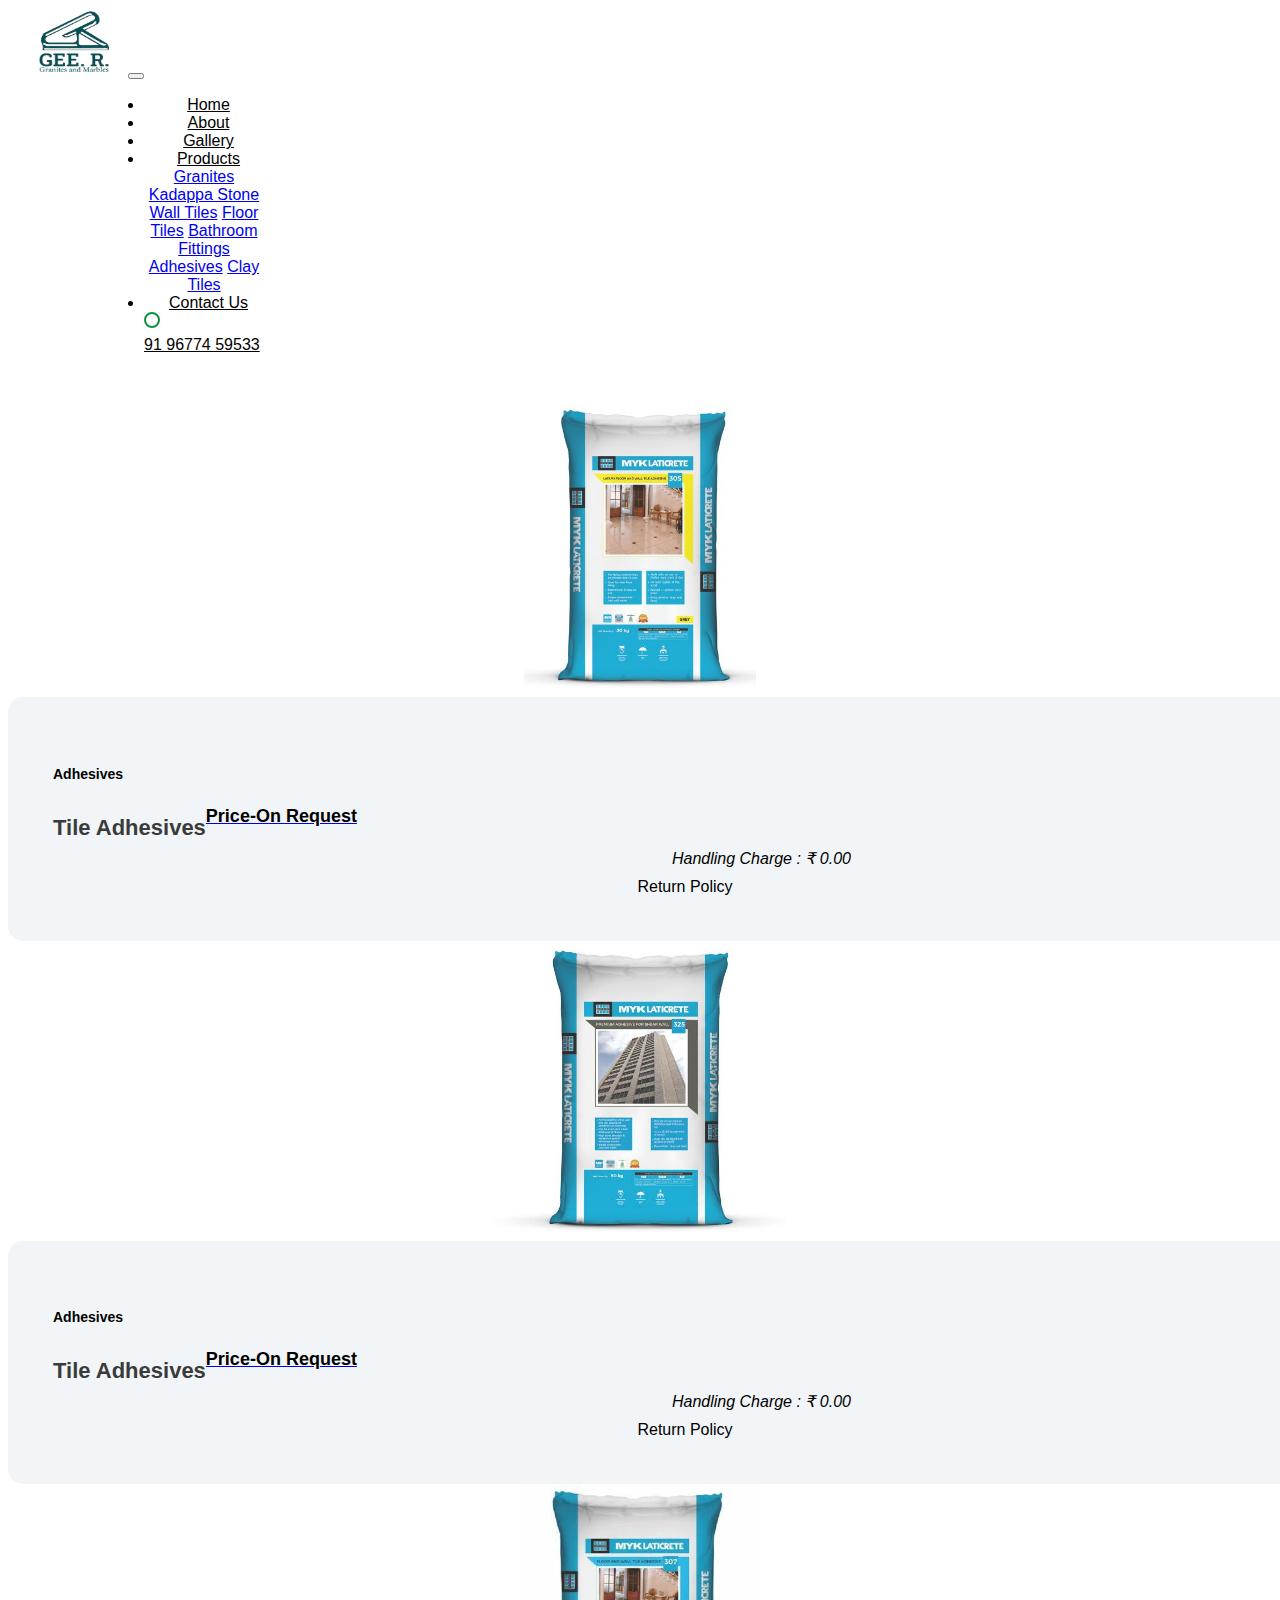
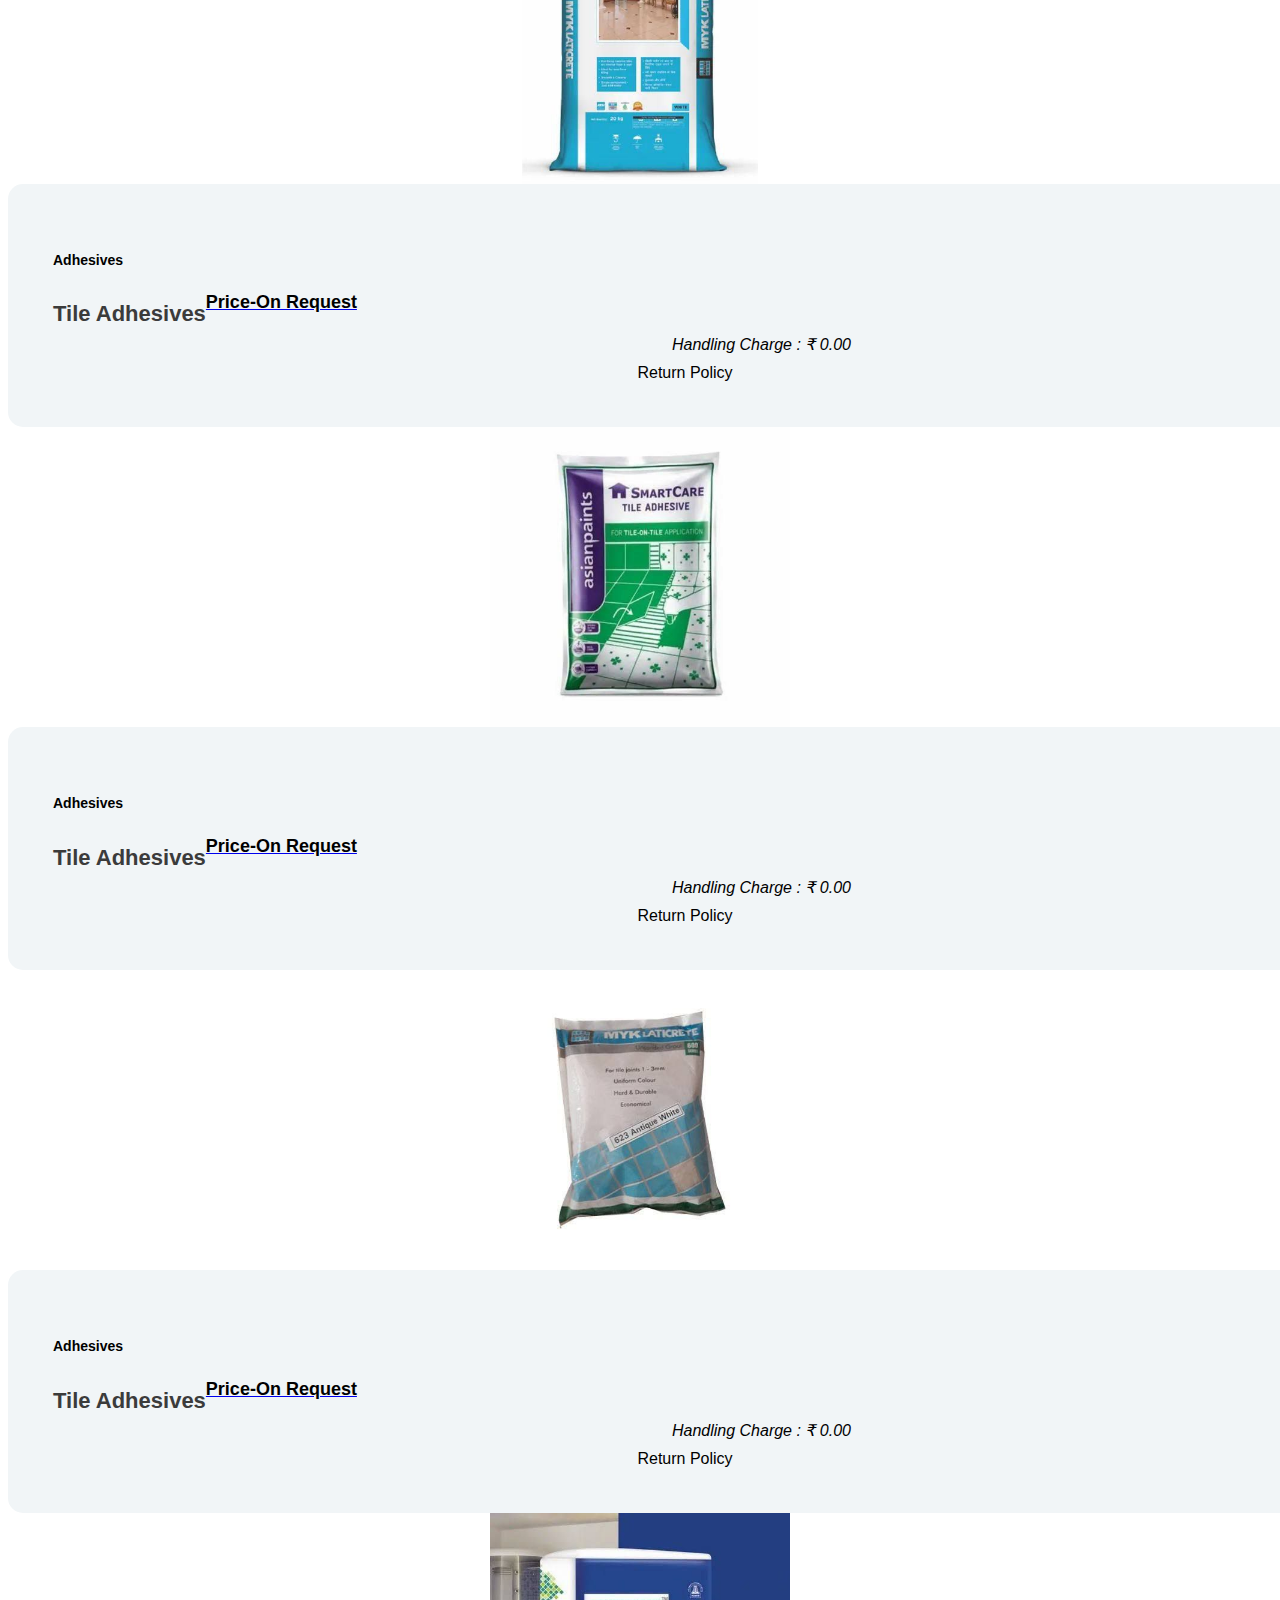
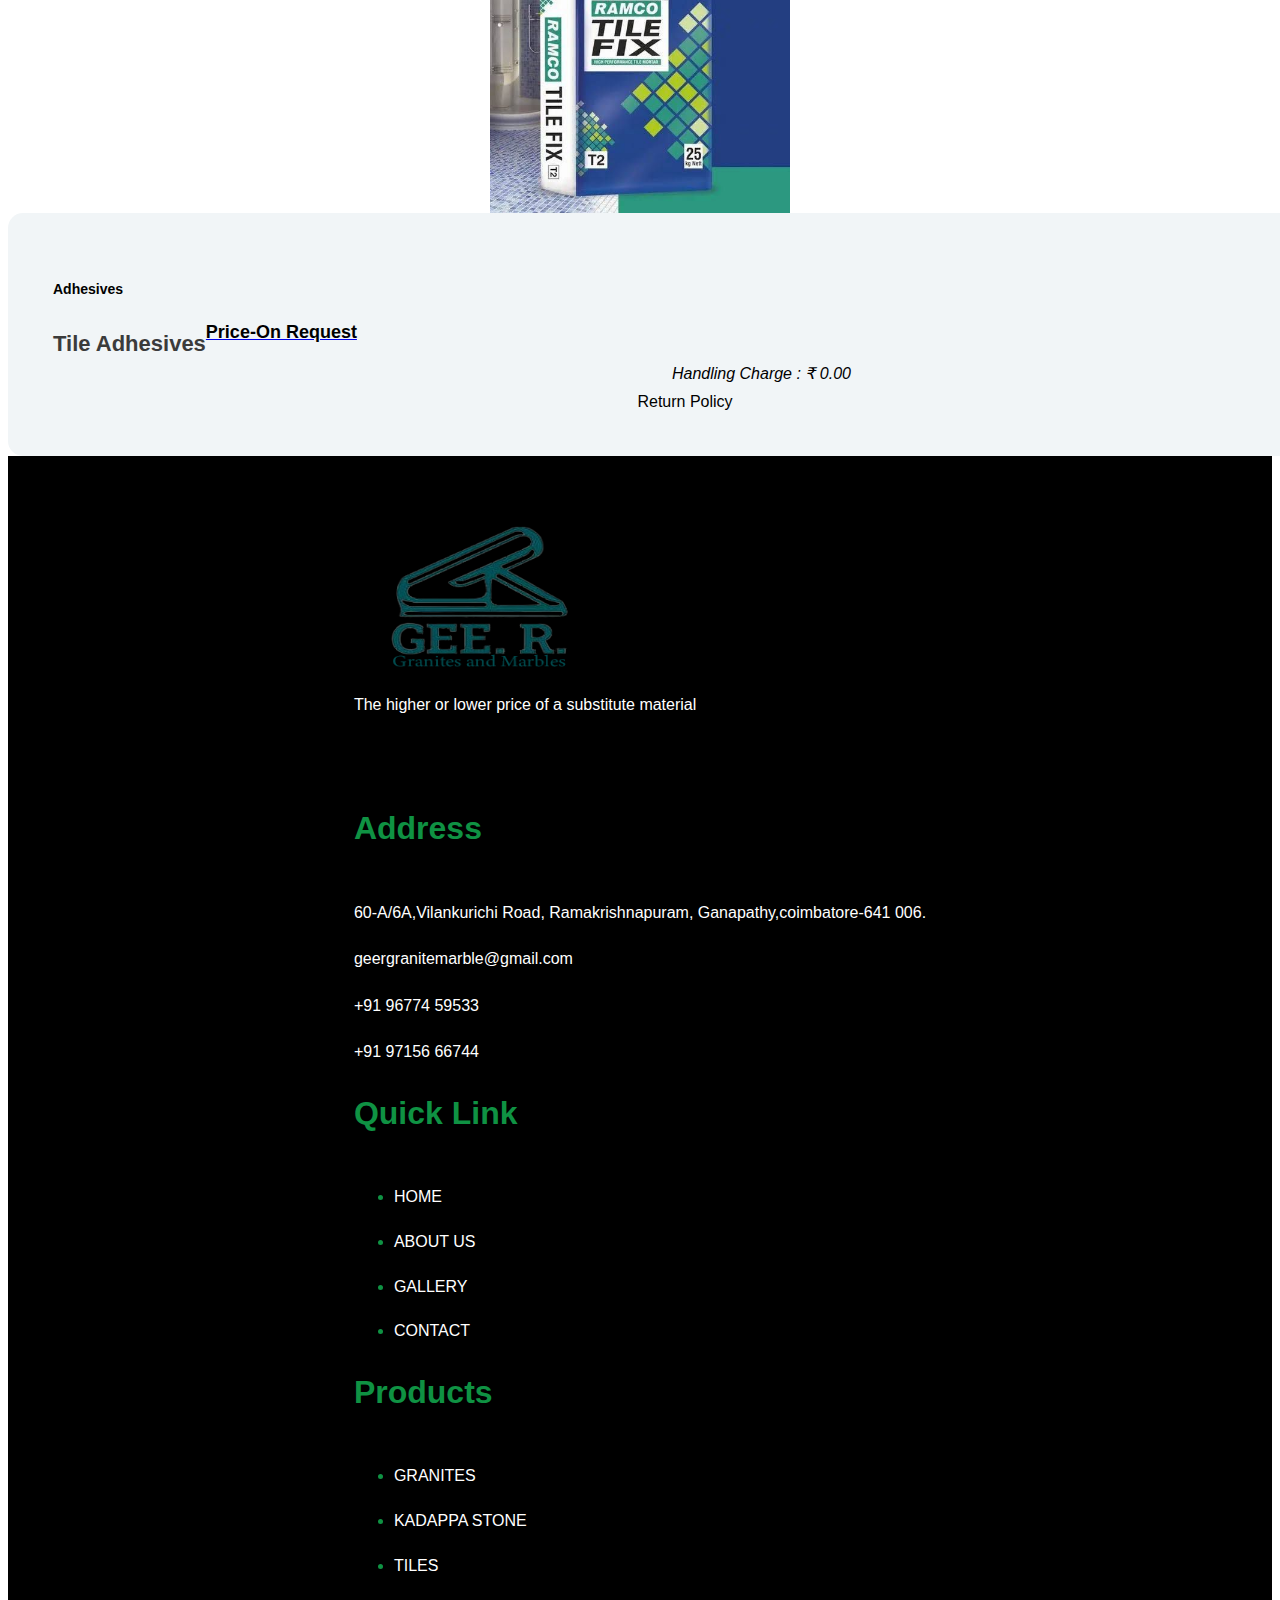
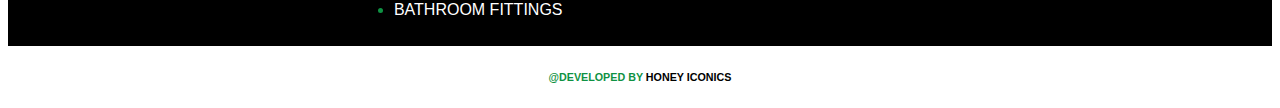
<file: adhesives.html>
<!DOCTYPE html>
<html lang="en">

<head>
    <meta charset="UTF-8">
    <meta name="viewport" content="width=device-width, initial-scale=1.0">
    <title>Adhesives</title>
    <meta name="viewport" content="width=device-width, initial-scale=1.0">
    <title>Adhesives for Superior Bonding - Trustworthy Solutions from Gee Granite</title>
    <meta name="description" content="Ensure superior bonding with our reliable adhesives. Explore our range of high-quality adhesives for your granite and tile projects.">
    <link rel="stylesheet" href="css/style.css">
    <link rel="stylesheet" href="css/granites.css">
    <link rel="icon" href="images/logo/logo.png">

    <link rel="stylesheet" href="https://cdn.jsdelivr.net/npm/bootstrap@4.6.2/dist/css/bootstrap.min.css" integrity="sha384-xOolHFLEh07PJGoPkLv1IbcEPTNtaed2xpHsD9ESMhqIYd0nLMwNLD69Npy4HI+N" crossorigin="anonymous">

    <link rel="stylesheet" href="https://cdnjs.cloudflare.com/ajax/libs/font-awesome/6.4.0/css/all.min.css"
        integrity="sha512-iecdLmaskl7CVkqkXNQ/ZH/XLlvWZOJyj7Yy7tcenmpD1ypASozpmT/E0iPtmFIB46ZmdtAc9eNBvH0H/ZpiBw=="
        crossorigin="anonymous" referrerpolicy="no-referrer" />
</head>

<body>
    <header>
      <nav class="navbar navbar-expand-lg navbar-light bg-light">
        <div class="container">
        <a class="navbar-brand" href="index.html"><img src="images/logo/logo.png" class="logo-o"   alt="logoi"></a>
        <button class="navbar-toggler" type="button" data-toggle="collapse" data-target="#navbarScroll" aria-controls="navbarScroll" aria-expanded="false" aria-label="Toggle navigation">
          <span class="navbar-toggler-icon"></span>
        </button>
        <div class="collapse navbar-collapse" id="navbarScroll">
          <ul class="navbar-nav navbar-nav-scroll">
            <li class="nav-item">
              <a class="nav-link" href="index.html">Home</a>
            </li>
            <li class="nav-item">
              <a class="nav-link" href="about.html">About</a>
            </li>
            <li class="nav-item">
              <a class="nav-link" href="gallery.html">Gallery</a>
            </li>
            <li class="nav-item dropdown">
              <a class="nav-link dropdown-toggle" href="#" role="button" data-toggle="dropdown" aria-expanded="false">
               Products
              </a>
              <div class="dropdown-menu">
                <a class="dropdown-item" href="granites.html">Granites</a>
                <a class="dropdown-item" href="kadappa.html">Kadappa Stone</a>
                <a class="dropdown-item" href="wall-tiles.html">Wall Tiles</a>
                <a class="dropdown-item" href="floor-tiles.html">Floor Tiles</a>
                <a class="dropdown-item" href="bathroom-fittings.html">Bathroom Fittings</a>
                <a class="dropdown-item" href="adhesives.html">Adhesives</a>
                <a class="dropdown-item" href="claytiles.html">Clay Tiles</a>
              </div>
            </li>
            <li class="nav-item">
              <a class="nav-link link-1" href="contact.html">Contact Us</a>
            </li>
            
            <span class="po">
              <i class="fa fa-phone" style="float: left; color: green;"></i>
              <a href="tel:+91 91 96774 59533" class="pno">91 96774 59533</a>
            </span>
            
          </ul>
        </div>
      </div>
      </nav>
    </header>


    <!-- //////granites rate start////;/ -->
    <section class="">
        <div class="container mt-5 mb-5">
          <div class="row">
            <div class="col-lg-4">
                <div class="card shadow-lg ca-one">
                  <div class="ca">
                      <img
                        src="images/images/WhatsApp Image 2023-07-06 at 10.41.28 AM.jpeg"
                        class="hi"
                        alt="ad-1"
                      />
                  </div>
                  <div class="card-body">
                    
                    <div class="product-shop-wrap" align="center">
                      <div class="product-shop">      
                          <div class="product-name width-100">      
                              <h5 class="no-margin">
                                  <a href="" style="color: #000000;"> </a>Adhesives</h5>
                              <span class="h1 col-md-12 col-sm-12 col-xs-12">Tile Adhesives</span>
                          </div>
                          <div class="pull-left width-100 product-price-details-wrap position-relative ">
                            <a href="contact.html"><h3 class="pull-left width-100">Price-On Request</h3></a>
                          </div>
                          <div class="col-md-12 col-sm-12 col-xs-12 text-left no-padding"    style="margin: 10px 0; font-style: italic;">
                              Handling Charge : ₹ 0.00
                          </div>
                          <div class="col-md-12 col-sm-12 col-xs-12 text-left no-padding base_text_values"    style="margin: 10px 0; font-style: italic;">
                          </div>
                          <div class="col-md-12 col-sm-12 col-xs-12 text-left no-padding text-left">
                            Return Policy
                          </div>
       
                      </div>
                  </div>
                   
                    
                    
                    
                  </div>
                </div>
              </div>
  
            <div class="col-lg-4">
              <div class="card shadow-lg">
                <div class="ca">
                    <img
                      src="images/images/WhatsApp Image 2023-07-06 at 10.41.29 AM (1).jpeg"
                      class="hi"
                      alt="ad-2"
                    />
                </div>
                <div class="card-body ca-one">
                  <div class="product-shop-wrap" align="center">
                    <div class="product-shop">      
                        <div class="product-name width-100">      
                            <h5 class="no-margin">
                                <a href="" style="color: #000000;"> </a>Adhesives</h5>
                            <span class="h1 col-md-12 col-sm-12 col-xs-12">Tile Adhesives</span>
                        </div>
                        <div class="pull-left width-100 product-price-details-wrap position-relative ">
                          <a href="contact.html"><h3 class="pull-left width-100">Price-On Request</h3></a>
                        </div>
                        <div class="col-md-12 col-sm-12 col-xs-12 text-left no-padding"    style="margin: 10px 0; font-style: italic;">
                            Handling Charge : ₹ 0.00
                        </div>
                        <div class="col-md-12 col-sm-12 col-xs-12 text-left no-padding base_text_values"    style="margin: 10px 0; font-style: italic;">
                        </div>
                        <div class="col-md-12 col-sm-12 col-xs-12 text-left no-padding text-left">
                          Return Policy
                        </div>
              
                    </div>
                </div>
                  
            
                </div>
              </div>
            </div>
            <div class="col-lg-4">
              <div class="card shadow-lg">
                <div class="ca">
                    <img
                      src="images/images/WhatsApp Image 2023-07-06 at 10.41.29 AM.jpeg"
                      class="hi"
                      alt="ad-3"
                    />
                </div>
                <div class="card-body ca-one">
                  <div class="product-shop-wrap" align="center">
                    <div class="product-shop">      
                        <div class="product-name width-100">      
                            <h5 class="no-margin">
                                <a href="" style="color: #000000;"> </a>Adhesives</h5>
                            <span class="h1 col-md-12 col-sm-12 col-xs-12">Tile Adhesives</span>
                        </div>
                        <div class="pull-left width-100 product-price-details-wrap position-relative ">
                          <a href="contact.html"><h3 class="pull-left width-100">Price-On Request</h3></a>
                        </div>
                        <div class="col-md-12 col-sm-12 col-xs-12 text-left no-padding"    style="margin: 10px 0; font-style: italic;">
                            Handling Charge : ₹ 0.00
                        </div>
                        <div class="col-md-12 col-sm-12 col-xs-12 text-left no-padding base_text_values"    style="margin: 10px 0; font-style: italic;">
                        </div>
                        <div class="col-md-12 col-sm-12 col-xs-12 text-left no-padding text-left">
                          Return Policy
                        </div>
                 
                    </div>
                </div>
    
                </div>
              </div>
            </div>
            <div class="col-lg-4 mt-5">
              <div class="card shadow-lg ca-one">
                <div class="ca">
                    <img
                      src="images/images/WhatsApp Image 2023-07-06 at 10.41.30 AM (1).jpeg"
                      class="hi"
                      alt="ad-4"
                    />
                </div>
                <div class="card-body shadow-lg">
                  <div class="product-shop-wrap" align="center">
                    <div class="product-shop">      
                        <div class="product-name width-100">      
                            <h5 class="no-margin">
                                <a href="" style="color: #000000;"> </a>Adhesives</h5>
                            <span class="h1 col-md-12 col-sm-12 col-xs-12">Tile Adhesives</span>
                        </div>
                        <div class="pull-left width-100 product-price-details-wrap position-relative ">
                          <a href="contact.html"><h3 class="pull-left width-100">Price-On Request</h3></a>
                        </div>
                        <div class="col-md-12 col-sm-12 col-xs-12 text-left no-padding"    style="margin: 10px 0; font-style: italic;">
                            Handling Charge : ₹ 0.00
                        </div>
                        <div class="col-md-12 col-sm-12 col-xs-12 text-left no-padding base_text_values"    style="margin: 10px 0; font-style: italic;">
                        </div>
                        <div class="col-md-12 col-sm-12 col-xs-12 text-left no-padding text-left">
                          Return Policy
                        </div>
                     
                    </div>
                </div>
                   
       
                </div>
              </div>
            </div>
            <div class="col-lg-4 mt-5">
              <div class="card shadow-lg ca-one">
                <div class="ca">
                    <img
                      src="images/images/WhatsApp Image 2023-07-06 at 10.41.31 AM (1).jpeg"
                      class="hi"
                      alt="ad-5"
                    />
                </div>
                <div class="card-body">
                  <div class="product-shop-wrap" align="center">
                    <div class="product-shop">      
                        <div class="product-name width-100">      
                            <h5 class="no-margin">
                                <a href="" style="color: #000000;"> </a>Adhesives</h5>
                            <span class="h1 col-md-12 col-sm-12 col-xs-12">Tile Adhesives</span>
                        </div>
                        <div class="pull-left width-100 product-price-details-wrap position-relative ">
                          <a href="contact.html"><h3 class="pull-left width-100">Price-On Request</h3></a>
                        </div>
                        <div class="col-md-12 col-sm-12 col-xs-12 text-left no-padding"    style="margin: 10px 0; font-style: italic;">
                            Handling Charge : ₹ 0.00
                        </div>
                        <div class="col-md-12 col-sm-12 col-xs-12 text-left no-padding base_text_values"    style="margin: 10px 0; font-style: italic;">
                        </div>
                        <div class="col-md-12 col-sm-12 col-xs-12 text-left no-padding text-left">
                          Return Policy
                        </div>
                        
                    </div>
                </div>
     
                </div>
              </div>
            </div>
            <div class="col-lg-4 mt-5">
              <div class="card shadow-lg ca-one">
                <div class="ca">
                    <img
                      src="images/images/WhatsApp Image 2023-07-06 at 10.41.33 AM.jpeg"
                      class="hi"
                      alt="ad-6"
                    />
                </div>
                <div class="card-body">
                  <div class="product-shop-wrap" align="center">
                    <div class="product-shop">      
                        <div class="product-name width-100">      
                            <h5 class="no-margin">
                                <a href="" style="color: #000000;"> </a>Adhesives</h5>
                            <span class="h1 col-md-12 col-sm-12 col-xs-12">Tile Adhesives</span>
                        </div>
                        <div class="pull-left width-100 product-price-details-wrap position-relative ">
                          <a href="contact.html"><h3 class="pull-left width-100">Price-On Request</h3></a>
                        </div>
                        <div class="col-md-12 col-sm-12 col-xs-12 text-left no-padding"    style="margin: 10px 0; font-style: italic;">
                            Handling Charge : ₹ 0.00
                        </div>
                        <div class="col-md-12 col-sm-12 col-xs-12 text-left no-padding base_text_values"    style="margin: 10px 0; font-style: italic;">
                        </div>
                        <div class="col-md-12 col-sm-12 col-xs-12 text-left no-padding text-left">
                          Return Policy
                        </div>
                        
                    </div>
                </div>
                    
        
                </div>
              </div>
            </div>
          </div>
        </div>
      </section>
    <!-- //////granites rate end////;/ -->


























    


<!-- ///////////footer start////////// -->


<footer>
  <div class="container footer mb-5">
      <div class="row">
          <div class="col-lg-3">
              <div class="logo1">
                  <img src="images/logo/logo.png" width="250px" height="150px" alt="logo">
                  <p style="color: white !important;">The higher or lower price of a substitute material </p>
              </div>
              <div class="get-touch">
    
                <div class="icon mb-5">
                  <a href="https://www.facebook.com/tilesandgranitee?mibextid=ZbWKwL"> <i class="fa-brands fa-facebook fa-xl"></i></a>
                  <a href="https://www.instagram.com/gee.r.granites/?igshid=MzRlODBiNWFlZA%3D%3D"><i class="fa-brands fa-instagram fa-xl"></i></a>
                  <a href="https://wa.me/919677459533?text=Hi"><i class="fa-brands fa-square-whatsapp fa-xl"></i></a>
                </div>
        
              </div>
          </div>
  
  
          <div class="col-lg-3">
              
                  <h3>address</h3>
              <div class="address">
                  <i class="fa-sharp fa-solid fa-location-dot "></i>
                  <a href="">60-A/6A,Vilankurichi Road, Ramakrishnapuram, Ganapathy,coimbatore-641 006.</a> 
              </div>
              <div class="address">
                  <i class="fa-solid fa-envelope fa-xl"></i>
                  <a href="">geergranitemarble@gmail.com</a>
              </div>
              <div class="address">
                  <i class="fa-solid fa-phone-volume fa-xl"></i>
                  <a href="">+91 96774 59533</a>
              </div> 
              <div class="address">
                <i class="fa-solid fa-phone-volume fa-xl"></i>
                <a href="tel:+91 91 96774 59533">+91 97156 66744</a>
            </div> 

         
              
          </div>
  
  
          <div class="col-lg-3">
              <div class="">
                  <div class="quick-link">
                      <h3>quick link</h3>
                      <ul>
                        <li>
                          <a href="index.html">HOME</a>
                        </li>
                        <li>
                          <a href="about.html">ABOUT US</a>
                        </li>
                        <li>
                          <a href="gallery.html">GALLERY</a>
                        </li>
                        <li>
                          <a href="contact.html">CONTACT</a>
                        </li>
              
                      </ul>
                    </div>
              </div>
          </div>
  
          <div class="col-lg-3">
            <div class="">
                <div class="quick-link">
                    <h3>Products</h3>
                    <ul>
                      <li>
                        <a href="granites.html">GRANITES</a>
                      </li>
                      <li>
                        <a href="kadappa.html">KADAPPA STONE</a>
                      </li>
                      <li>
                        <a href="claytiles.html">TILES</a>
                      </li>
                      <li>
                        <a href="bathroom-fittings.html">BATHROOM FITTINGS</a>
                      </li>
            
                    </ul>
                  </div>
            </div>
        </div>
  
      
  
      </div>
  </div>
</footer>





  <div class="sec5">
    <h6>@DEVELOPED BY <a href=" https://honeyiconics.com/">HONEY ICONICS</a></span></h6>
  </div>



















    <!-- //////////bootstrap  script////////// -->
    <script src="https://cdn.jsdelivr.net/npm/jquery@3.5.1/dist/jquery.slim.min.js" integrity="sha384-DfXdz2htPH0lsSSs5nCTpuj/zy4C+OGpamoFVy38MVBnE+IbbVYUew+OrCXaRkfj" crossorigin="anonymous"></script>
    <script src="https://cdn.jsdelivr.net/npm/bootstrap@4.6.2/dist/js/bootstrap.bundle.min.js" integrity="sha384-Fy6S3B9q64WdZWQUiU+q4/2Lc9npb8tCaSX9FK7E8HnRr0Jz8D6OP9dO5Vg3Q9ct" crossorigin="anonymous"></script>


    <!-- //////////jquerry script////////// -->
   




</body>

</html>
</file>
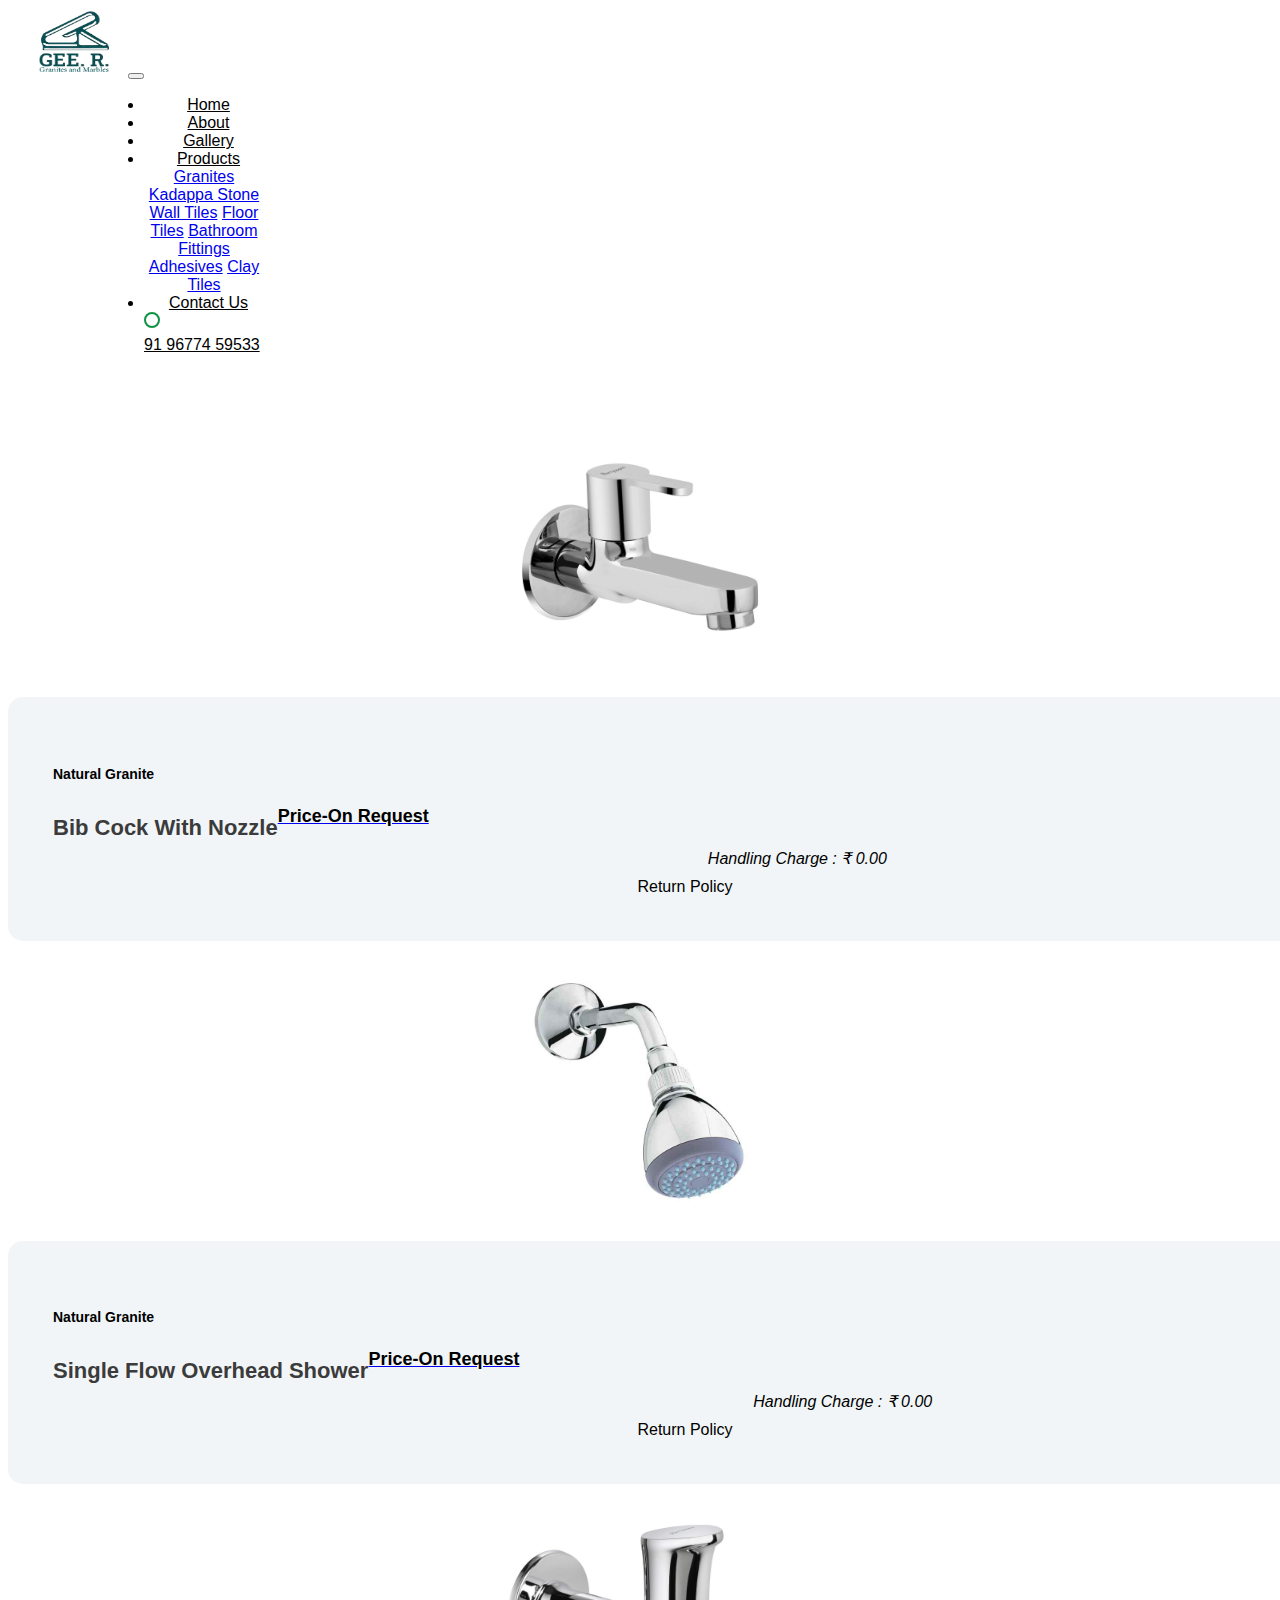
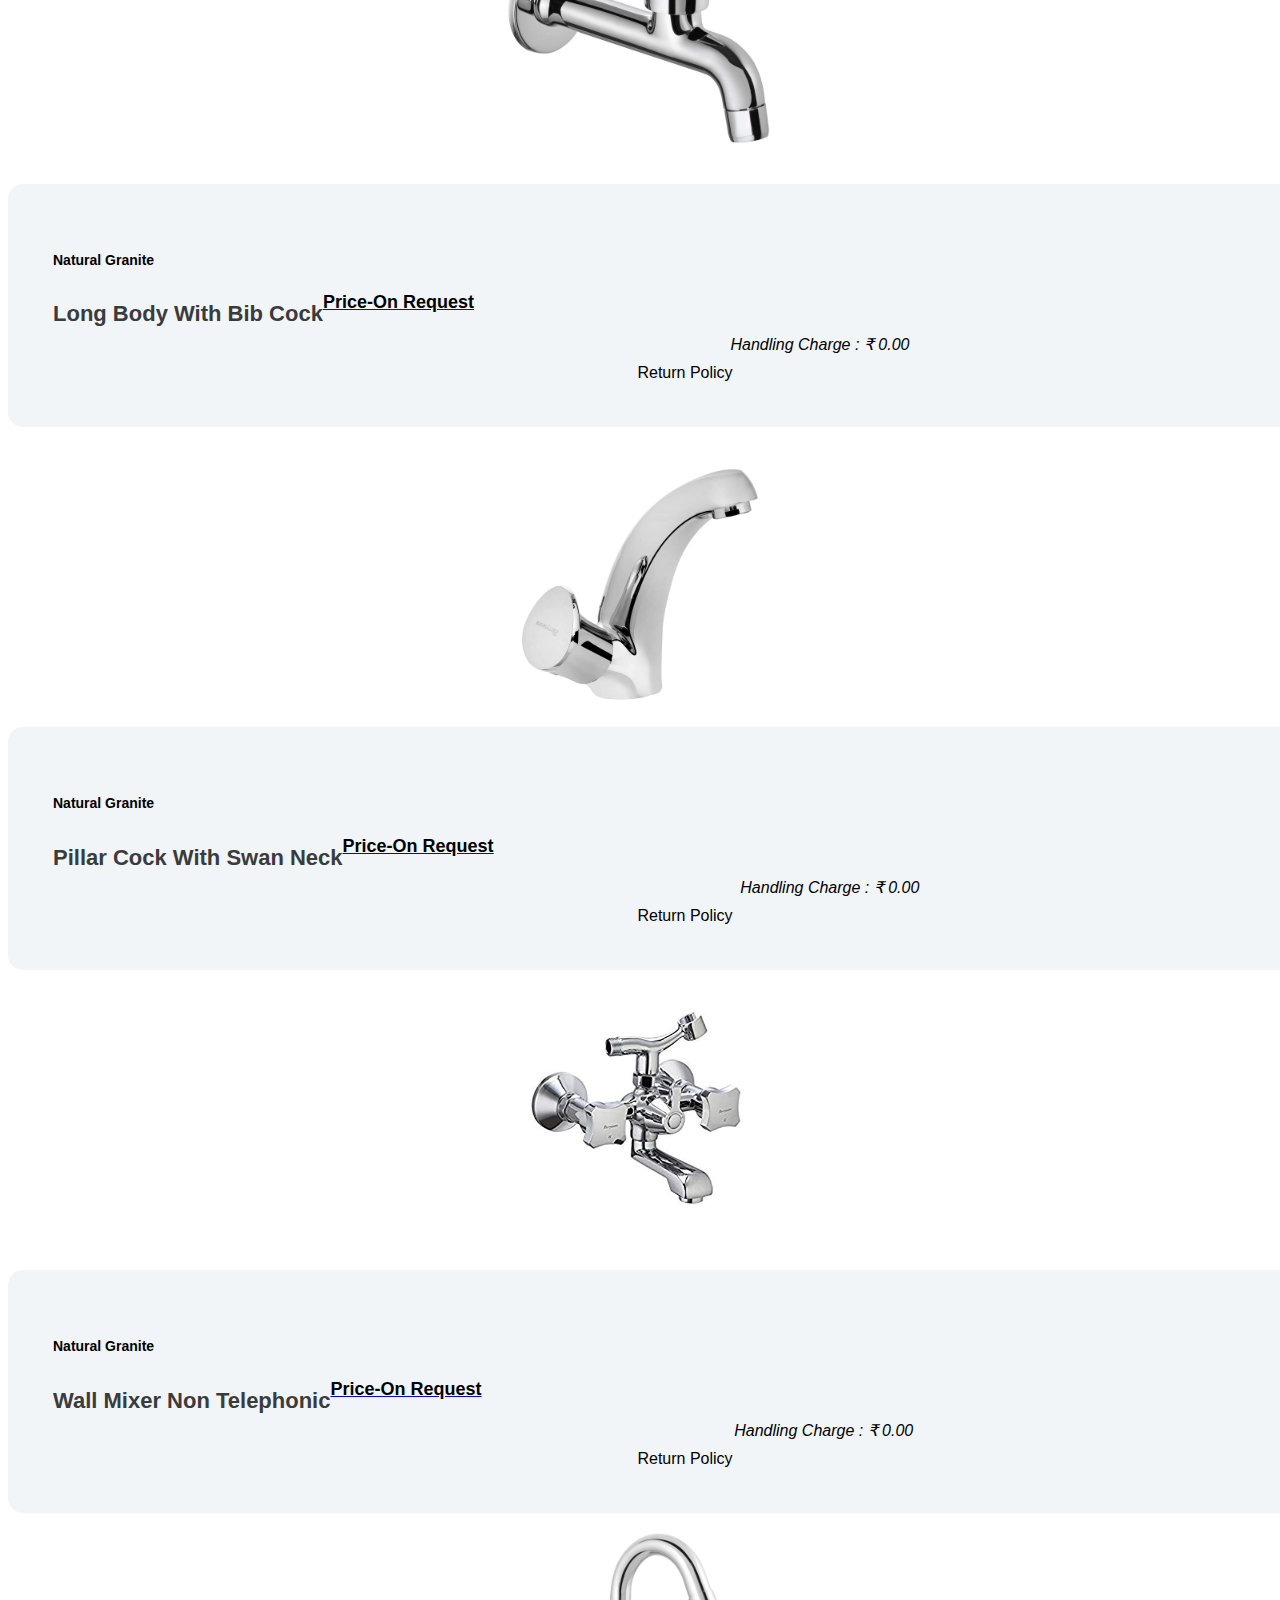
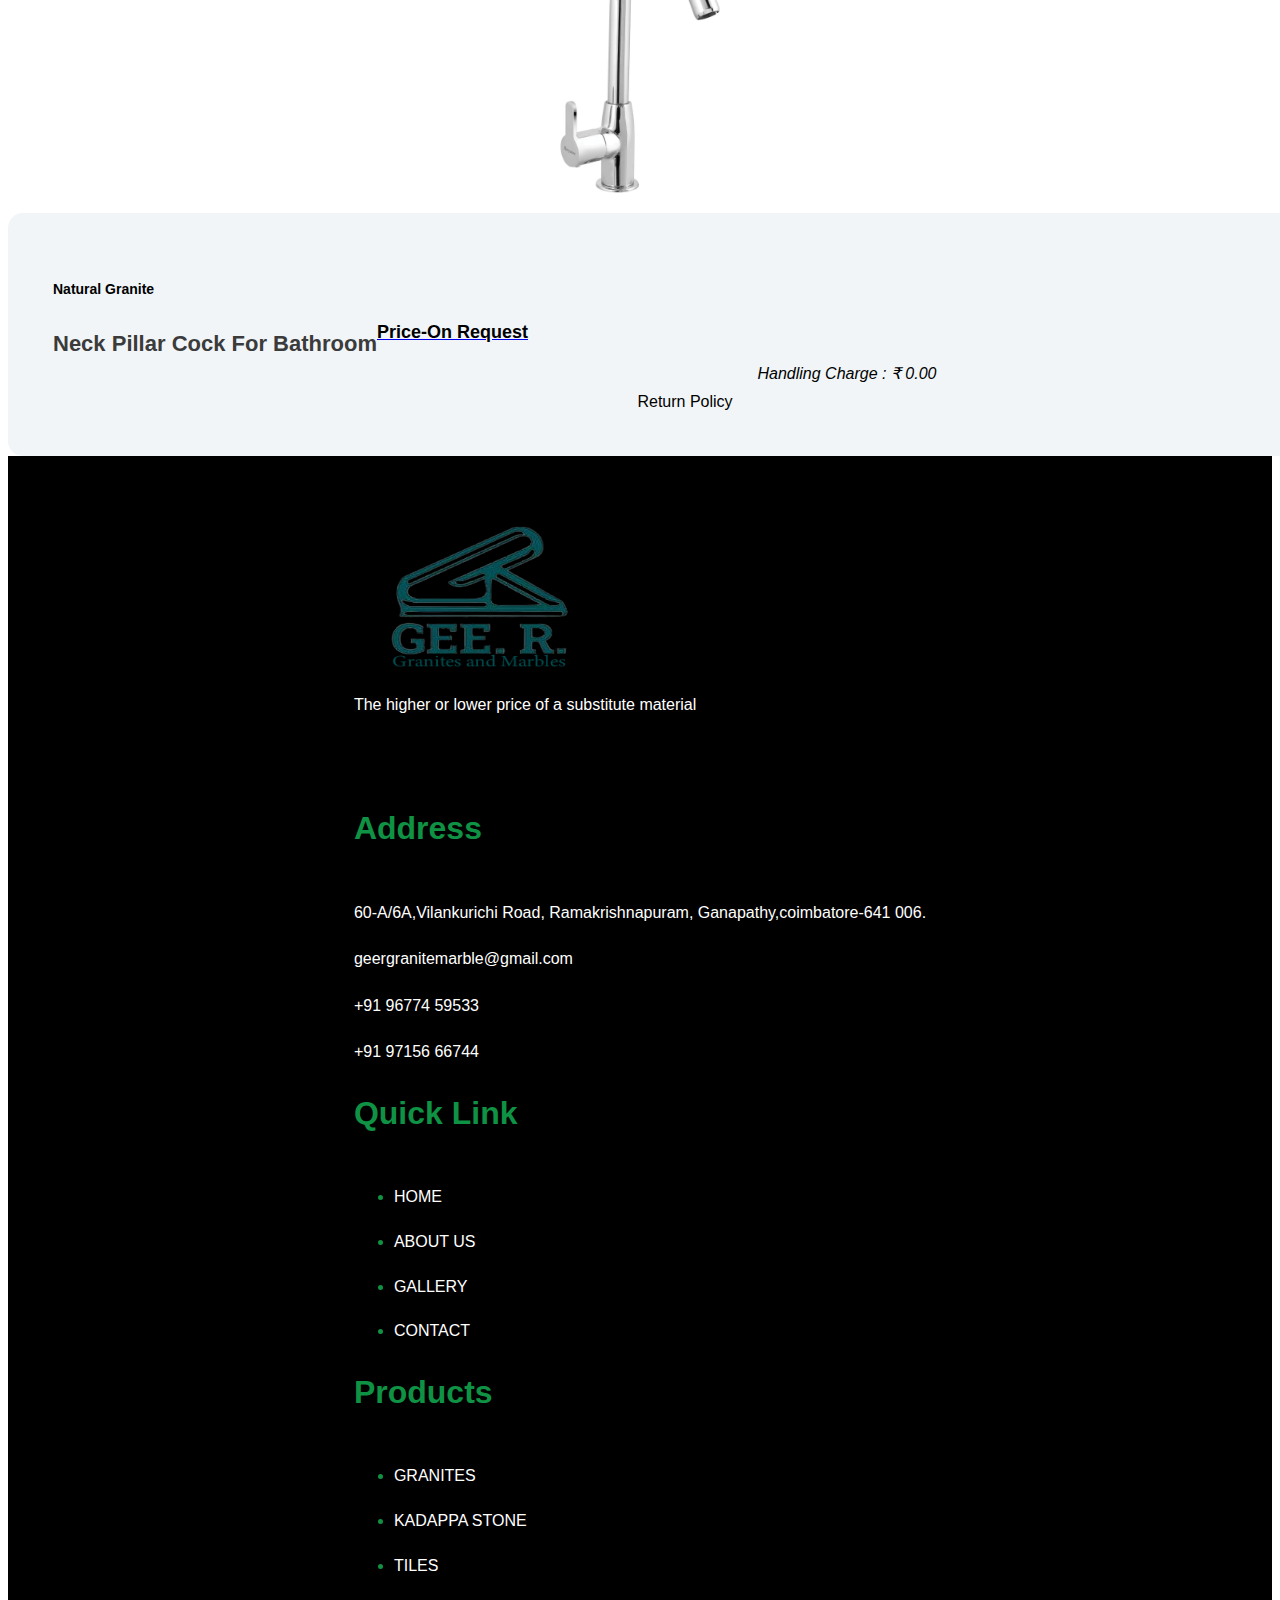
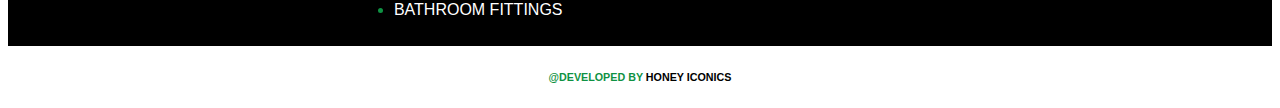
<file: bathroom-fittings.html>
<!DOCTYPE html>
<html lang="en">

<head>
    <meta charset="UTF-8">
    <meta name="viewport" content="width=device-width, initial-scale=1.0">
    <title>Fittings</title>
    <meta name="viewport" content="width=device-width, initial-scale=1.0">
    <title>Bathroom Fittings - Enhance Your Bathroom with Functional Elegance from Gee Granite and Tile and Tile and Tile and Tile</title>
    <meta name="description" content="Discover functional elegance for your bathroom with premium bathroom fittings from Gee Granite and Tile and Tile and Tile and Tile and Tile. Explore our range of high-quality bathroom fittings.">
    <link rel="stylesheet" href="css/style.css">
    <link rel="stylesheet" href="css/granites.css">
    <link rel="icon" href="images/logo/logo.png">

    <link rel="stylesheet" href="https://cdn.jsdelivr.net/npm/bootstrap@4.6.2/dist/css/bootstrap.min.css" integrity="sha384-xOolHFLEh07PJGoPkLv1IbcEPTNtaed2xpHsD9ESMhqIYd0nLMwNLD69Npy4HI+N" crossorigin="anonymous">

    <link rel="stylesheet" href="https://cdnjs.cloudflare.com/ajax/libs/font-awesome/6.4.0/css/all.min.css"
        integrity="sha512-iecdLmaskl7CVkqkXNQ/ZH/XLlvWZOJyj7Yy7tcenmpD1ypASozpmT/E0iPtmFIB46ZmdtAc9eNBvH0H/ZpiBw=="
        crossorigin="anonymous" referrerpolicy="no-referrer" />
</head>

<body>
    <header>
      <nav class="navbar navbar-expand-lg navbar-light bg-light">
        <div class="container">
        <a class="navbar-brand" href="index.html"><img src="images/logo/logo.png" class="logo-o"  alt=""></a>
        <button class="navbar-toggler" type="button" data-toggle="collapse" data-target="#navbarScroll" aria-controls="navbarScroll" aria-expanded="false" aria-label="Toggle navigation">
          <span class="navbar-toggler-icon"></span>
        </button>
        <div class="collapse navbar-collapse" id="navbarScroll">
          <ul class="navbar-nav navbar-nav-scroll">
            <li class="nav-item">
              <a class="nav-link" href="index.html">Home</a>
            </li>
            <li class="nav-item">
              <a class="nav-link" href="about.html">About</a>
            </li>
            <li class="nav-item">
              <a class="nav-link" href="gallery.html">Gallery</a>
            </li>
            <li class="nav-item dropdown">
              <a class="nav-link dropdown-toggle" href="#" role="button" data-toggle="dropdown" aria-expanded="false">
               Products
              </a>
              <div class="dropdown-menu">
                <a class="dropdown-item" href="granites.html">Granites</a>
                <a class="dropdown-item" href="kadappa.html">Kadappa Stone</a>
                <a class="dropdown-item" href="wall-tiles.html">Wall Tiles</a>
                <a class="dropdown-item" href="floor-tiles.html">Floor Tiles</a>
                <a class="dropdown-item" href="bathroom-fittings.html">Bathroom Fittings</a>
                <a class="dropdown-item" href="adhesives.html">Adhesives</a>
                <a class="dropdown-item" href="claytiles.html">Clay Tiles</a>
              </div>
            </li>
            <li class="nav-item">
              <a class="nav-link link-1" href="contact.html">Contact Us</a>
            </li>
            
            <span class="po">
              <i class="fa fa-phone" style="float: left; color: green;"></i>
              <a href="tel:+91 91 96774 59533" class="pno">91 96774 59533</a>
            </span>
            
          </ul>
        </div>
      </div>
      </nav>
    </header>


    <!-- //////granites rate start////;/ -->
    <section class="">
        <div class="container mt-5 mb-5">
          <div class="row">
            <div class="col-lg-4">
                <div class="card shadow-lg ca-one">
                  <div class="ca">
                      <img
                        src="images/images/61n8rX4PY3L.jpg"
                        class="hi"
                        alt="bf-1"
                      />
                  </div>
                  <div class="card-body">
                    
                    <div class="product-shop-wrap" align="center">
                      <div class="product-shop">      
                          <div class="product-name width-100">      
                              <h5 class="no-margin">
                                  <a href="" style="color: #000000;"> </a>Natural Granite</h5>
                              <span class="h1 col-md-12 col-sm-12 col-xs-12">Bib Cock with Nozzle</span>
                          </div>
                          <div class="pull-left width-100 product-price-details-wrap position-relative ">
                            <a href="contact.html"><h3 class="pull-left width-100">Price-On Request</h3></a>
                          </div>
                          <div class="col-md-12 col-sm-12 col-xs-12 text-left no-padding"    style="margin: 10px 0; font-style: italic;">
                              Handling Charge : ₹ 0.00
                          </div>
                          <div class="col-md-12 col-sm-12 col-xs-12 text-left no-padding base_text_values"    style="margin: 10px 0; font-style: italic;">
                          </div>
                          <div class="col-md-12 col-sm-12 col-xs-12 text-left no-padding text-left">
                            Return Policy
                          </div>
                    
                      </div>
                  </div>
                   
                    
                    
                    
                  </div>
                </div>
              </div>
  
            <div class="col-lg-4">
              <div class="card shadow-lg">
                <div class="ca">
                    <img
                      src="images/images/MINITHEVIZTGF-xxlarge.jpg"
                      class="hi"
                      alt="bf-2"
                    />
                </div>
                <div class="card-body ca-one">
                  <div class="product-shop-wrap" align="center">
                    <div class="product-shop">      
                        <div class="product-name width-100">      
                            <h5 class="no-margin">
                                <a href="" style="color: #000000;"> </a>Natural Granite</h5>
                            <span class="h1 col-md-12 col-sm-12 col-xs-12">Single Flow Overhead Shower</span>
                        </div>
                        <div class="pull-left width-100 product-price-details-wrap position-relative ">
                          <a href="contact.html"><h3 class="pull-left width-100">Price-On Request</h3></a>
                        </div>
                        <div class="col-md-12 col-sm-12 col-xs-12 text-left no-padding"    style="margin: 10px 0; font-style: italic;">
                            Handling Charge : ₹ 0.00
                        </div>
                        <div class="col-md-12 col-sm-12 col-xs-12 text-left no-padding base_text_values"    style="margin: 10px 0; font-style: italic;">
                        </div>
                        <div class="col-md-12 col-sm-12 col-xs-12 text-left no-padding text-left">
                          Return Policy
                        </div>
                       
                    </div>
                </div>
                  
            
                </div>
              </div>
            </div>
            <div class="col-lg-4">
              <div class="card shadow-lg">
                <div class="ca">
                    <img
                      src="images/images/61OzH9YEe4L.jpg"
                      class="hi"
                      alt="bf-3"
                    />
                </div>
                <div class="card-body ca-one">
                  <div class="product-shop-wrap" align="center">
                    <div class="product-shop">      
                        <div class="product-name width-100">      
                            <h5 class="no-margin">
                                <a href="" style="color: #000000;"> </a>Natural Granite</h5>
                            <span class="h1 col-md-12 col-sm-12 col-xs-12">Long Body with Bib Cock</span>
                        </div>
                        <div class="pull-left width-100 product-price-details-wrap position-relative ">
                          <a href="contact.html"><h3 class="pull-left width-100">Price-On Request</h3></a>
                        </div>
                        <div class="col-md-12 col-sm-12 col-xs-12 text-left no-padding"    style="margin: 10px 0; font-style: italic;">
                            Handling Charge : ₹ 0.00
                        </div>
                        <div class="col-md-12 col-sm-12 col-xs-12 text-left no-padding base_text_values"    style="margin: 10px 0; font-style: italic;">
                        </div>
                        <div class="col-md-12 col-sm-12 col-xs-12 text-left no-padding text-left">
                          Return Policy
                        </div>
                       
                    </div>
                </div>
    
                </div>
              </div>
            </div>
            <div class="col-lg-4 mt-5">
              <div class="card shadow-lg ca-one">
                <div class="ca">
                    <img
                      src="images/images/61sLbquIpKL._SL1500_.jpg"
                      class="hi"
                      alt="bf-4"
                    />
                </div>
                <div class="card-body shadow-lg">
                  <div class="product-shop-wrap" align="center">
                    <div class="product-shop">      
                        <div class="product-name width-100">      
                            <h5 class="no-margin">
                                <a href="" style="color: #000000;"> </a>Natural Granite</h5>
                            <span class="h1 col-md-12 col-sm-12 col-xs-12">Pillar cock with Swan neck</span>
                        </div>
                        <div class="pull-left width-100 product-price-details-wrap position-relative ">
                          <a href="contact.html"><h3 class="pull-left width-100">Price-On Request</h3></a>
                        </div>
                        <div class="col-md-12 col-sm-12 col-xs-12 text-left no-padding"    style="margin: 10px 0; font-style: italic;">
                            Handling Charge : ₹ 0.00
                        </div>
                        <div class="col-md-12 col-sm-12 col-xs-12 text-left no-padding base_text_values"    style="margin: 10px 0; font-style: italic;">
                        </div>
                        <div class="col-md-12 col-sm-12 col-xs-12 text-left no-padding text-left">
                          Return Policy
                        </div>
                     
                    </div>
                </div>
                   
       
                </div>
              </div>
            </div>
            <div class="col-lg-4 mt-5">
              <div class="card shadow-lg ca-one">
                <div class="ca">
                    <img
                      src="images/images/41yxYc+i3oL.jpg"
                      class="hi"
                      alt="bf-5"
                    />
                </div>
                <div class="card-body">
                  <div class="product-shop-wrap" align="center">
                    <div class="product-shop">      
                        <div class="product-name width-100">      
                            <h5 class="no-margin">
                                <a href="" style="color: #000000;"> </a>Natural Granite</h5>
                            <span class="h1 col-md-12 col-sm-12 col-xs-12">Wall Mixer Non Telephonic</span>
                        </div>
                        <div class="pull-left width-100 product-price-details-wrap position-relative ">
                          <a href="contact.html"><h3 class="pull-left width-100">Price-On Request</h3></a>
                        </div>
                        <div class="col-md-12 col-sm-12 col-xs-12 text-left no-padding"    style="margin: 10px 0; font-style: italic;">
                            Handling Charge : ₹ 0.00
                        </div>
                        <div class="col-md-12 col-sm-12 col-xs-12 text-left no-padding base_text_values"    style="margin: 10px 0; font-style: italic;">
                        </div>
                        <div class="col-md-12 col-sm-12 col-xs-12 text-left no-padding text-left">
                          Return Policy
                        </div>
                        
                    </div>
                </div>
     
                </div>
              </div>
            </div>
            <div class="col-lg-4 mt-5">
              <div class="card shadow-lg ca-one">
                <div class="ca">
                    <img
                      src="images/images/61zJWDfO59L.jpg"
                      class="hi"
                      alt="bf-6"
                    />
                </div>
                <div class="card-body">
                  <div class="product-shop-wrap" align="center">
                    <div class="product-shop">      
                        <div class="product-name width-100">      
                            <h5 class="no-margin">
                                <a href="" style="color: #000000;"> </a>Natural Granite</h5>
                            <span class="h1 col-md-12 col-sm-12 col-xs-12">Neck Pillar cock for Bathroom</span>
                        </div>
                        <div class="pull-left width-100 product-price-details-wrap position-relative ">
                          <a href="contact.html"><h3 class="pull-left width-100">Price-On Request</h3></a>
                        </div>
                        <div class="col-md-12 col-sm-12 col-xs-12 text-left no-padding"    style="margin: 10px 0; font-style: italic;">
                            Handling Charge : ₹ 0.00
                        </div>
                        <div class="col-md-12 col-sm-12 col-xs-12 text-left no-padding base_text_values"    style="margin: 10px 0; font-style: italic;">
                        </div>
                        <div class="col-md-12 col-sm-12 col-xs-12 text-left no-padding text-left">
                          Return Policy
                        </div>
                       
                    </div>
                </div>
                    
        
                </div>
              </div>
            </div>
          </div>
        </div>
      </section>
    <!-- //////granites rate end////;/ -->


























    


<!-- ///////////footer start////////// -->

<footer>
  <div class="container footer mb-5">
      <div class="row">
          <div class="col-lg-3">
              <div class="logo1">
                  <img src="images/logo/logo.png" width="250px" height="150px" alt="logo">
                  <p style="color: white !important;">The higher or lower price of a substitute material </p>
              </div>
              <div class="get-touch">
    
                <div class="icon mb-5">
                  <a href="https://www.facebook.com/tilesandgranitee?mibextid=ZbWKwL"> <i class="fa-brands fa-facebook fa-xl"></i></a>
                  <a href="https://www.instagram.com/gee.r.granites/?igshid=MzRlODBiNWFlZA%3D%3D"><i class="fa-brands fa-instagram fa-xl"></i></a>
                  <a href="https://wa.me/919677459533?text=Hi"><i class="fa-brands fa-square-whatsapp fa-xl"></i></a>
                </div>
        
              </div>
          </div>
  
  
          <div class="col-lg-3">
              
                  <h3>address</h3>
              <div class="address">
                  <i class="fa-sharp fa-solid fa-location-dot "></i>
                  <a href="">60-A/6A,Vilankurichi Road, Ramakrishnapuram, Ganapathy,coimbatore-641 006.</a> 
              </div>
              <div class="address">
                  <i class="fa-solid fa-envelope fa-xl"></i>
                  <a href="">geergranitemarble@gmail.com</a>
              </div>
              <div class="address">
                  <i class="fa-solid fa-phone-volume fa-xl"></i>
                  <a href="">+91 96774 59533</a>
              </div> 
              <div class="address">
                <i class="fa-solid fa-phone-volume fa-xl"></i>
                <a href="tel:+91 91 96774 59533">+91 97156 66744</a>
            </div> 

         
              
          </div>
  
  
          <div class="col-lg-3">
              <div class="">
                  <div class="quick-link">
                      <h3>quick link</h3>
                      <ul>
                        <li>
                          <a href="index.html">HOME</a>
                        </li>
                        <li>
                          <a href="about.html">ABOUT US</a>
                        </li>
                        <li>
                          <a href="gallery.html">GALLERY</a>
                        </li>
                        <li>
                          <a href="contact.html">CONTACT</a>
                        </li>
              
                      </ul>
                    </div>
              </div>
          </div>
  
          <div class="col-lg-3">
            <div class="">
                <div class="quick-link">
                    <h3>Products</h3>
                    <ul>
                      <li>
                        <a href="granites.html">GRANITES</a>
                      </li>
                      <li>
                        <a href="kadappa.html">KADAPPA STONE</a>
                      </li>
                      <li>
                        <a href="claytiles.html">TILES</a>
                      </li>
                      <li>
                        <a href="bathroom-fittings.html">BATHROOM FITTINGS</a>
                      </li>
            
                    </ul>
                  </div>
            </div>
        </div>
  
      
  
      </div>
  </div>
</footer>





  <div class="sec5">
    <h6>@DEVELOPED BY <a href="https://honeyiconics.com/">HONEY ICONICS</a></span></h6>
  </div>



















    <!-- //////////bootstrap  script////////// -->
    <script src="https://cdn.jsdelivr.net/npm/jquery@3.5.1/dist/jquery.slim.min.js" integrity="sha384-DfXdz2htPH0lsSSs5nCTpuj/zy4C+OGpamoFVy38MVBnE+IbbVYUew+OrCXaRkfj" crossorigin="anonymous"></script>
    <script src="https://cdn.jsdelivr.net/npm/bootstrap@4.6.2/dist/js/bootstrap.bundle.min.js" integrity="sha384-Fy6S3B9q64WdZWQUiU+q4/2Lc9npb8tCaSX9FK7E8HnRr0Jz8D6OP9dO5Vg3Q9ct" crossorigin="anonymous"></script>


    <!-- //////////jquerry script////////// -->
   




</body>

</html>
</file>
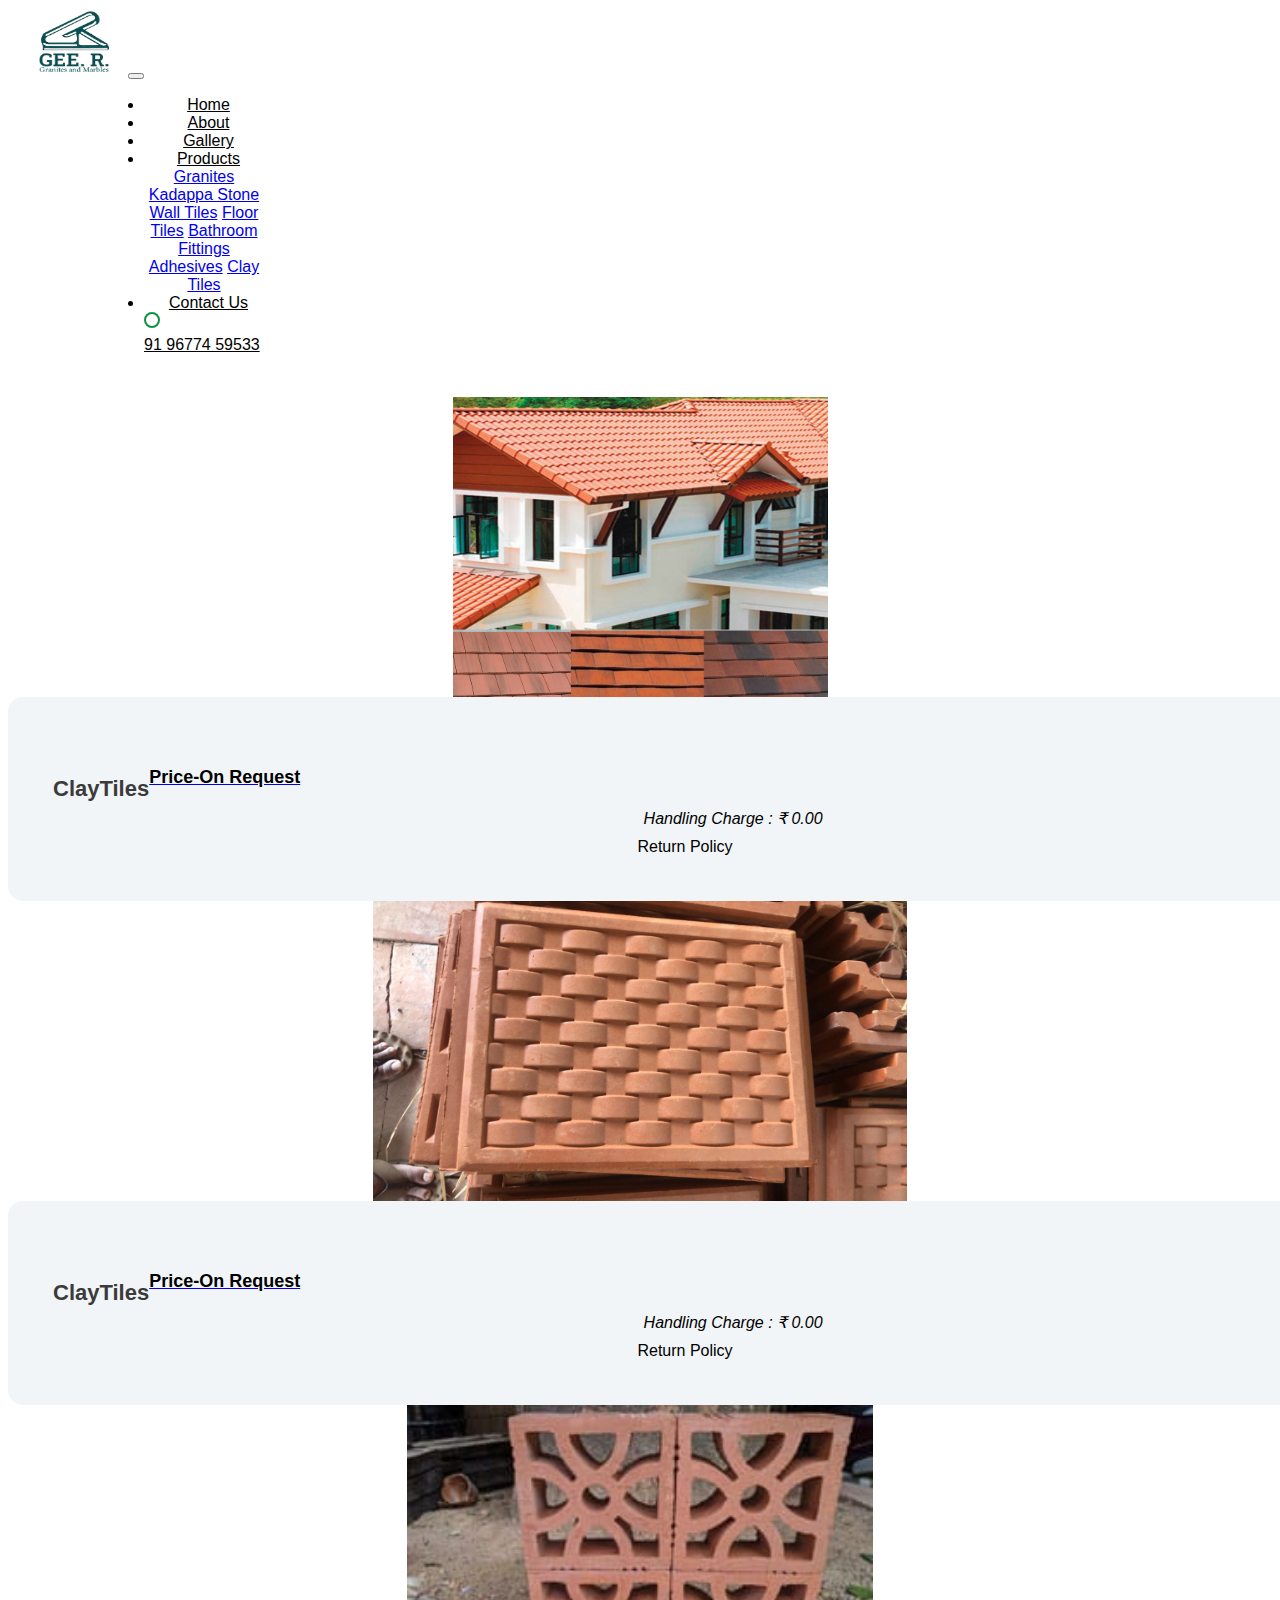
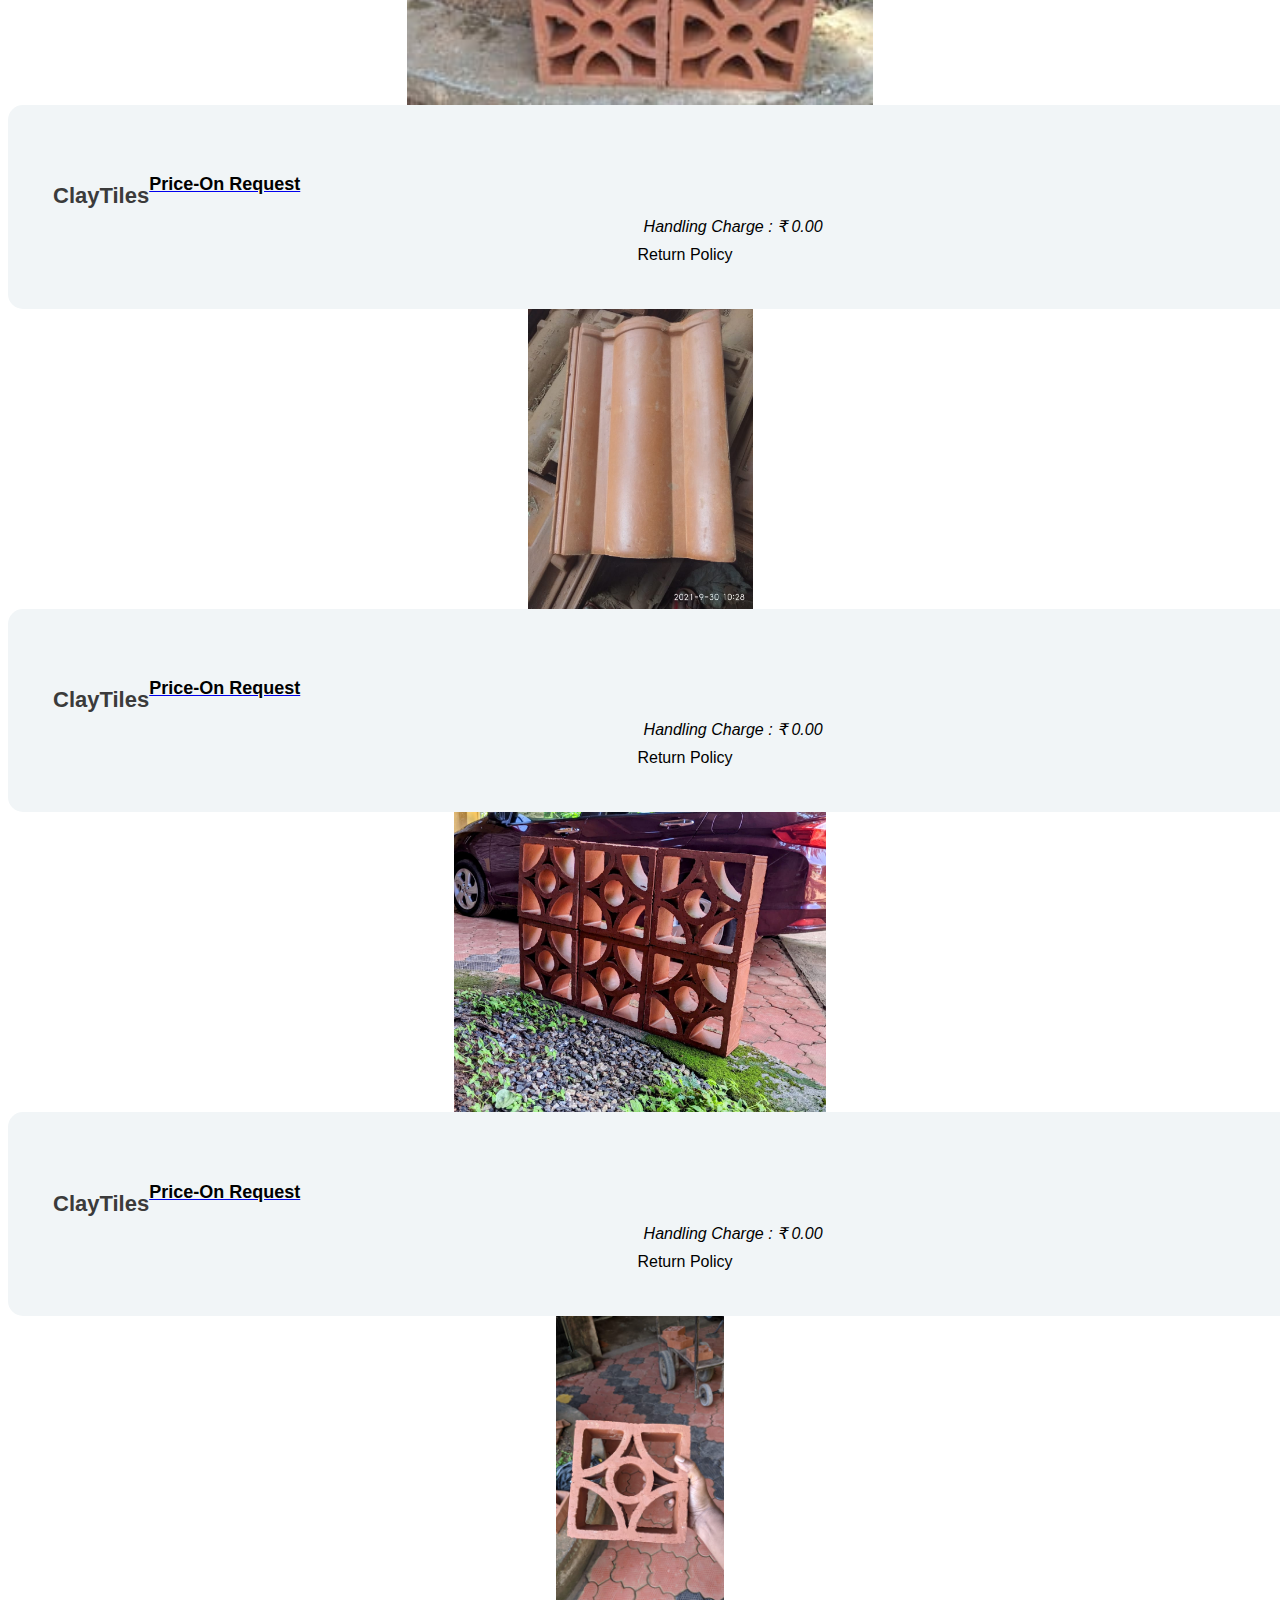
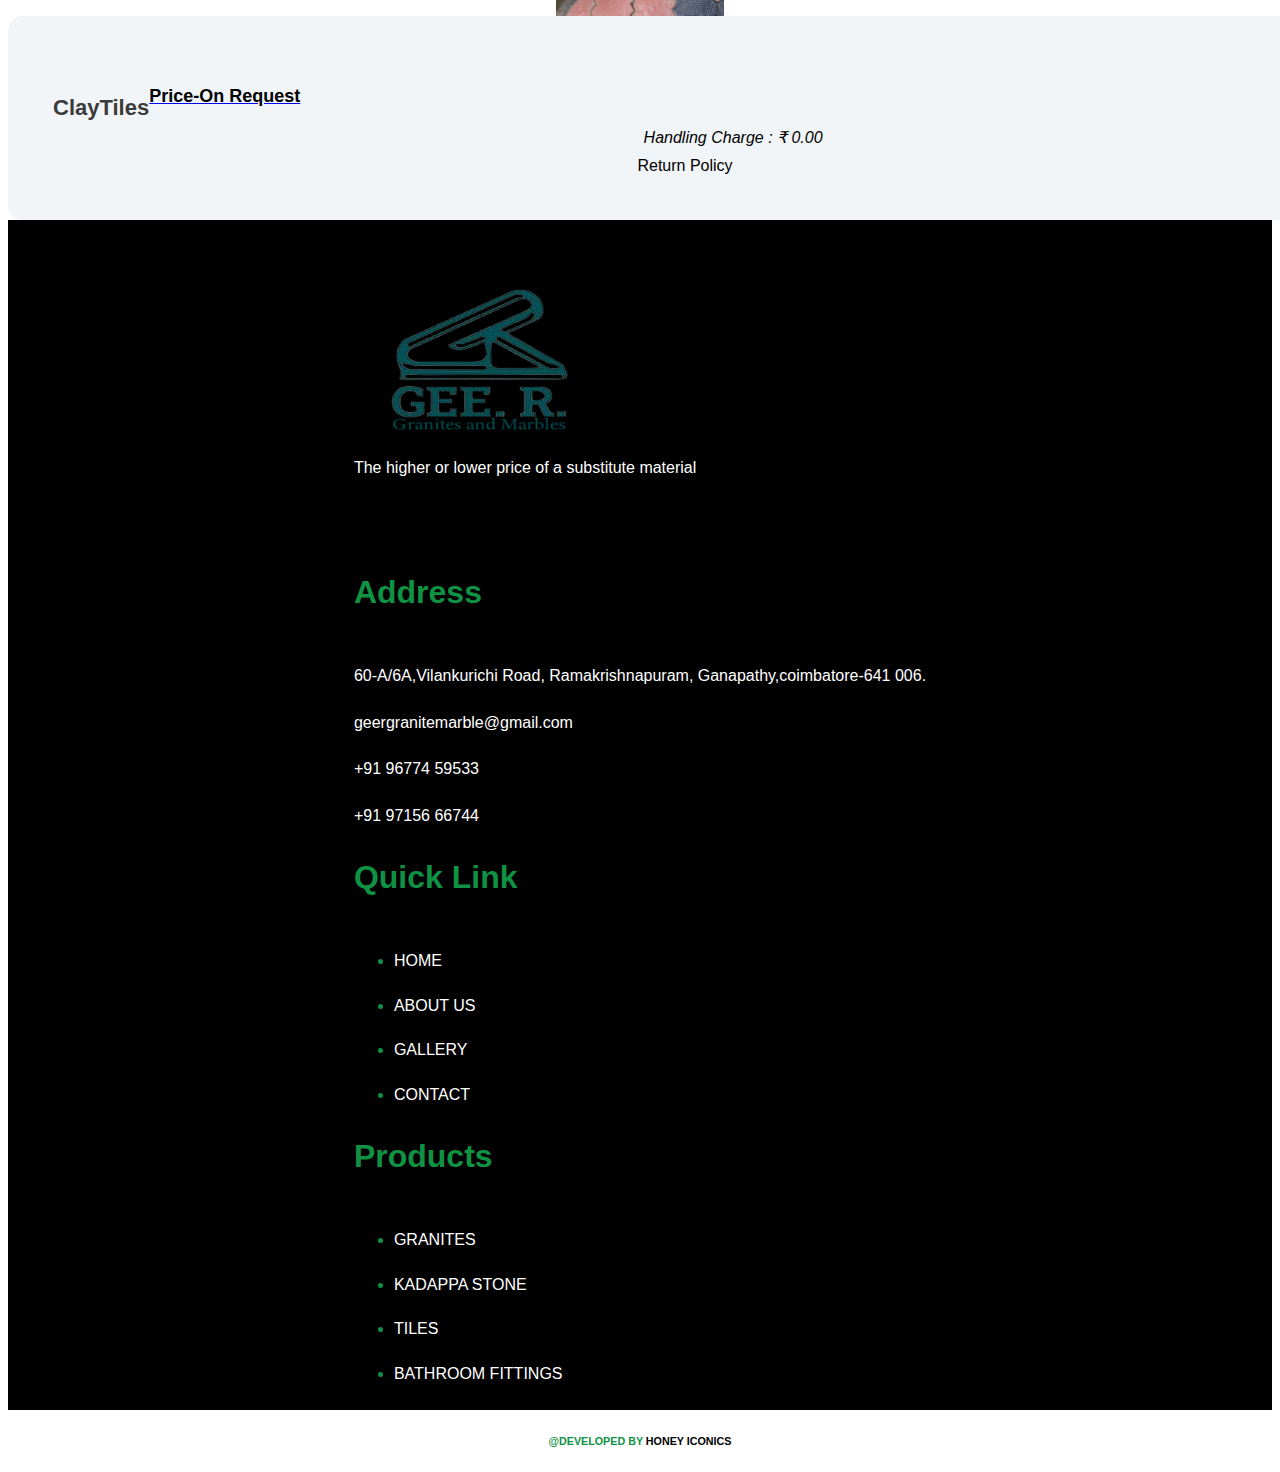
<file: claytiles.html>
<!DOCTYPE html>
<html lang="en">

<head>
    <meta charset="UTF-8">
    <meta name="viewport" content="width=device-width, initial-scale=1.0">
    <title>Clay-Tiles</title>
    <meta name="viewport" content="width=device-width, initial-scale=1.0">
    <title>Clay Products - Unleash Creativity with Premium Clay Solutions from Gee Granite and Tile and Tile</title>
    <meta name="description" content="Explore our premium clay products for limitless creative possibilities. Discover high-quality clay solutions at Gee Granite and Tile.">
    <link rel="stylesheet" href="css/style.css">
    <link rel="stylesheet" href="css/granites.css">
    <link rel="icon" href="images/logo/logo.png">

    <link rel="stylesheet" href="https://cdn.jsdelivr.net/npm/bootstrap@4.6.2/dist/css/bootstrap.min.css" integrity="sha384-xOolHFLEh07PJGoPkLv1IbcEPTNtaed2xpHsD9ESMhqIYd0nLMwNLD69Npy4HI+N" crossorigin="anonymous">

    <link rel="stylesheet" href="https://cdnjs.cloudflare.com/ajax/libs/font-awesome/6.4.0/css/all.min.css"
        integrity="sha512-iecdLmaskl7CVkqkXNQ/ZH/XLlvWZOJyj7Yy7tcenmpD1ypASozpmT/E0iPtmFIB46ZmdtAc9eNBvH0H/ZpiBw=="
        crossorigin="anonymous" referrerpolicy="no-referrer" />
</head>

<body>
    <header>
      <nav class="navbar navbar-expand-lg navbar-light bg-light">
        <div class="container">
        <a class="navbar-brand" href="index.html"><img src="images/logo/logo.png" class="logo-o"   alt=""></a>
        <button class="navbar-toggler" type="button" data-toggle="collapse" data-target="#navbarScroll" aria-controls="navbarScroll" aria-expanded="false" aria-label="Toggle navigation">
          <span class="navbar-toggler-icon"></span>
        </button>
        <div class="collapse navbar-collapse" id="navbarScroll">
          <ul class="navbar-nav navbar-nav-scroll">
            <li class="nav-item">
              <a class="nav-link" href="index.html">Home</a>
            </li>
            <li class="nav-item">
              <a class="nav-link" href="about.html">About</a>
            </li>
            <li class="nav-item">
              <a class="nav-link" href="gallery.html">Gallery</a>
            </li>
            <li class="nav-item dropdown">
              <a class="nav-link dropdown-toggle" href="#" role="button" data-toggle="dropdown" aria-expanded="false">
               Products
              </a>
              <div class="dropdown-menu">
                <a class="dropdown-item" href="granites.html">Granites</a>
                <a class="dropdown-item" href="kadappa.html">Kadappa Stone</a>
                <a class="dropdown-item" href="wall-tiles.html">Wall Tiles</a>
                <a class="dropdown-item" href="floor-tiles.html">Floor Tiles</a>
                <a class="dropdown-item" href="bathroom-fittings.html">Bathroom Fittings</a>
                <a class="dropdown-item" href="adhesives.html">Adhesives</a>
                <a class="dropdown-item" href="claytiles.html">Clay Tiles</a>
              </div>
            </li>
            <li class="nav-item">
              <a class="nav-link link-1" href="contact.html">Contact Us</a>
            </li>
            
            <span class="po">
              <i class="fa fa-phone" style="float: left; color: green;"></i>
              <a href="tel:+91 91 96774 59533" class="pno">91 96774 59533</a>
            </span>
            
          </ul>
        </div>
      </div>
      </nav>
    </header>


    <!-- //////granites rate start////;/ -->
    <section class="">
        <div class="container mt-5 mb-5">
          <div class="row">
            <div class="col-lg-4">
                <div class="card shadow-lg ca-one">
                  <div class="ca">
                      <img
                        src="images/images/clay.jpg"
                        class="hi"
                        alt="ct-1"
                      />
                  </div>
                  <div class="card-body">
                    
                    <div class="product-shop-wrap" align="center">
                      <div class="product-shop">      
                          <div class="product-name width-100">      
                              <h5 class="no-margin">
                                  <a href="" style="color: #000000;"> </a></h5>
                              <span class="h1 col-md-12 col-sm-12 col-xs-12">ClayTiles</span>
                          </div>
                          <div class="pull-left width-100 product-price-details-wrap position-relative ">
                            <a href="contact.html"><h3 class="pull-left width-100">Price-On Request</h3></a>
                          </div>
                          <div class="col-md-12 col-sm-12 col-xs-12 text-left no-padding"    style="margin: 10px 0; font-style: italic;">
                              Handling Charge : ₹ 0.00
                          </div>
                          <div class="col-md-12 col-sm-12 col-xs-12 text-left no-padding base_text_values"    style="margin: 10px 0; font-style: italic;">
                          </div>
                          <div class="col-md-12 col-sm-12 col-xs-12 text-left no-padding text-left">
                            Return Policy
                          </div>
                          
                      </div>
                  </div>
                   
                    
                    
                    
                  </div>
                </div>
              </div>
  
            <div class="col-lg-4">
              <div class="card shadow-lg">
                <div class="ca">
                    <img
                      src="images/images/clay1 (1).jpeg"
                      class="hi"
                      alt="ct-2"
                    />
                </div>
                <div class="card-body ca-one">
                  <div class="product-shop-wrap" align="center">
                    <div class="product-shop">      
                        <div class="product-name width-100">      
                            <h5 class="no-margin">
                                <a href="" style="color: #000000;"> </a></h5>
                            <span class="h1 col-md-12 col-sm-12 col-xs-12">ClayTiles</span>
                        </div>
                        <div class="pull-left width-100 product-price-details-wrap position-relative ">
                          <a href="contact.html"><h3 class="pull-left width-100">Price-On Request</h3></a>
                        </div>
                        <div class="col-md-12 col-sm-12 col-xs-12 text-left no-padding"    style="margin: 10px 0; font-style: italic;">
                            Handling Charge : ₹ 0.00
                        </div>
                        <div class="col-md-12 col-sm-12 col-xs-12 text-left no-padding base_text_values"    style="margin: 10px 0; font-style: italic;">
                        </div>
                        <div class="col-md-12 col-sm-12 col-xs-12 text-left no-padding text-left">
                          Return Policy
                        </div>
                       
                    </div>
                </div>
                  
            
                </div>
              </div>
            </div>
            <div class="col-lg-4">
              <div class="card shadow-lg">
                <div class="ca">
                    <img
                      src="images/images/clay1 (2).jpeg"
                      class="hi"
                      alt="ct-3"
                    />
                </div>
                <div class="card-body ca-one">
                  <div class="product-shop-wrap" align="center">
                    <div class="product-shop">      
                        <div class="product-name width-100">      
                            <h5 class="no-margin">
                                <a href="" style="color: #000000;"> </a></h5>
                            <span class="h1 col-md-12 col-sm-12 col-xs-12">ClayTiles</span>
                        </div>
                        <div class="pull-left width-100 product-price-details-wrap position-relative ">
                          <a href="contact.html"><h3 class="pull-left width-100">Price-On Request</h3></a>
                        </div>
                        <div class="col-md-12 col-sm-12 col-xs-12 text-left no-padding"    style="margin: 10px 0; font-style: italic;">
                            Handling Charge : ₹ 0.00
                        </div>
                        <div class="col-md-12 col-sm-12 col-xs-12 text-left no-padding base_text_values"    style="margin: 10px 0; font-style: italic;">
                        </div>
                        <div class="col-md-12 col-sm-12 col-xs-12 text-left no-padding text-left">
                          Return Policy
                        </div>
                       
                    </div>
                </div>
    
                </div>
              </div>
            </div>
            <div class="col-lg-4 mt-5">
              <div class="card shadow-lg ca-one">
                <div class="ca">
                    <img
                      src="images/images/clay1 (3).jpeg"
                      class="hi"
                      alt="ct-4"
                    />
                </div>
                <div class="card-body shadow-lg">
                  <div class="product-shop-wrap" align="center">
                    <div class="product-shop">      
                        <div class="product-name width-100">      
                            <h5 class="no-margin">
                                <a href="" style="color: #000000;"> </a></h5>
                            <span class="h1 col-md-12 col-sm-12 col-xs-12">ClayTiles</span>
                        </div>
                        <div class="pull-left width-100 product-price-details-wrap position-relative ">
                          <a href="contact.html"><h3 class="pull-left width-100">Price-On Request</h3></a>
                        </div>
                        <div class="col-md-12 col-sm-12 col-xs-12 text-left no-padding"    style="margin: 10px 0; font-style: italic;">
                            Handling Charge : ₹ 0.00
                        </div>
                        <div class="col-md-12 col-sm-12 col-xs-12 text-left no-padding base_text_values"    style="margin: 10px 0; font-style: italic;">
                        </div>
                        <div class="col-md-12 col-sm-12 col-xs-12 text-left no-padding text-left">
                          Return Policy
                        </div>
                  
                    </div>
                </div>
                   
       
                </div>
              </div>
            </div>
            <div class="col-lg-4 mt-5">
              <div class="card shadow-lg ca-one">
                <div class="ca">
                    <img
                      src="images/images/clay1 (4).jpeg"
                      class="hi"
                      alt="ct-5"
                    />
                </div>
                <div class="card-body">
                  <div class="product-shop-wrap" align="center">
                    <div class="product-shop">      
                        <div class="product-name width-100">      
                            <h5 class="no-margin">
                                <a href="" style="color: #000000;"> </a></h5>
                            <span class="h1 col-md-12 col-sm-12 col-xs-12">ClayTiles</span>
                        </div>
                        <div class="pull-left width-100 product-price-details-wrap position-relative ">
                          <a href="contact.html"><h3 class="pull-left width-100">Price-On Request</h3></a>
                        </div>
                        <div class="col-md-12 col-sm-12 col-xs-12 text-left no-padding"    style="margin: 10px 0; font-style: italic;">
                            Handling Charge : ₹ 0.00
                        </div>
                        <div class="col-md-12 col-sm-12 col-xs-12 text-left no-padding base_text_values"    style="margin: 10px 0; font-style: italic;">
                        </div>
                        <div class="col-md-12 col-sm-12 col-xs-12 text-left no-padding text-left">
                          Return Policy
                        </div>
                       
                    </div>
                </div>
     
                </div>
              </div>
            </div>
            <div class="col-lg-4 mt-5">
              <div class="card shadow-lg ca-one">
                <div class="ca">
                    <img
                      src="images/images/clay1 (5).jpeg"
                      class="hi"
                      alt="ct-6"
                    />
                </div>
                <div class="card-body">
                  <div class="product-shop-wrap" align="center">
                    <div class="product-shop">      
                        <div class="product-name width-100">      
                            <h5 class="no-margin">
                                <a href="" style="color: #000000;"> </a></h5>
                            <span class="h1 col-md-12 col-sm-12 col-xs-12">ClayTiles</span>
                        </div>
                        <div class="pull-left width-100 product-price-details-wrap position-relative ">
                          <a href="contact.html"><h3 class="pull-left width-100">Price-On Request</h3></a>
                        </div>
                        <div class="col-md-12 col-sm-12 col-xs-12 text-left no-padding"    style="margin: 10px 0; font-style: italic;">
                            Handling Charge : ₹ 0.00
                        </div>
                        <div class="col-md-12 col-sm-12 col-xs-12 text-left no-padding base_text_values"    style="margin: 10px 0; font-style: italic;">
                        </div>
                        <div class="col-md-12 col-sm-12 col-xs-12 text-left no-padding text-left">
                          Return Policy
                        </div>
                     
                    </div>
                </div>
                    
        
                </div>
              </div>
            </div>
          </div>
        </div>
      </section>
    <!-- //////granites rate end////;/ -->


























    


<!-- ///////////footer start////////// -->
<footer>
  <div class="container footer mb-5">
      <div class="row">
          <div class="col-lg-3">
              <div class="logo1">
                  <img src="images/logo/logo.png" width="250px" height="150px" alt="logo">
                  <p style="color: white !important;">The higher or lower price of a substitute material </p>
              </div>
              <div class="get-touch">
    
                <div class="icon mb-5">
                  <a href="https://www.facebook.com/tilesandgranitee?mibextid=ZbWKwL"> <i class="fa-brands fa-facebook fa-xl"></i></a>
                  <a href="https://www.instagram.com/gee.r.granites/?igshid=MzRlODBiNWFlZA%3D%3D"><i class="fa-brands fa-instagram fa-xl"></i></a>
                  <a href="https://wa.me/919677459533?text=Hi"><i class="fa-brands fa-square-whatsapp fa-xl"></i></a>
                </div>
        
              </div>
          </div>
  
  
          <div class="col-lg-3">
              
                  <h3>address</h3>
              <div class="address">
                  <i class="fa-sharp fa-solid fa-location-dot "></i>
                  <a href="">60-A/6A,Vilankurichi Road, Ramakrishnapuram, Ganapathy,coimbatore-641 006.</a> 
              </div>
              <div class="address">
                  <i class="fa-solid fa-envelope fa-xl"></i>
                  <a href="">geergranitemarble@gmail.com</a>
              </div>
              <div class="address">
                  <i class="fa-solid fa-phone-volume fa-xl"></i>
                  <a href="">+91 96774 59533</a>
              </div> 
              <div class="address">
                <i class="fa-solid fa-phone-volume fa-xl"></i>
                <a href="tel:+91 91 96774 59533">+91 97156 66744</a>
            </div> 

         
              
          </div>
  
  
          <div class="col-lg-3">
              <div class="">
                  <div class="quick-link">
                      <h3>quick link</h3>
                      <ul>
                        <li>
                          <a href="index.html">HOME</a>
                        </li>
                        <li>
                          <a href="about.html">ABOUT US</a>
                        </li>
                        <li>
                          <a href="gallery.html">GALLERY</a>
                        </li>
                        <li>
                          <a href="contact.html">CONTACT</a>
                        </li>
              
                      </ul>
                    </div>
              </div>
          </div>
  
          <div class="col-lg-3">
            <div class="">
                <div class="quick-link">
                    <h3>Products</h3>
                    <ul>
                      <li>
                        <a href="granites.html">GRANITES</a>
                      </li>
                      <li>
                        <a href="kadappa.html">KADAPPA STONE</a>
                      </li>
                      <li>
                        <a href="claytiles.html">TILES</a>
                      </li>
                      <li>
                        <a href="bathroom-fittings.html">BATHROOM FITTINGS</a>
                      </li>
            
                    </ul>
                  </div>
            </div>
        </div>
  
      
  
      </div>
  </div>
</footer>





  <div class="sec5">
    <h6>@DEVELOPED BY <a href="https://honeyiconics.com/">HONEY ICONICS</a></span></h6>
  </div>



















    <!-- //////////bootstrap  script////////// -->
    <script src="https://cdn.jsdelivr.net/npm/jquery@3.5.1/dist/jquery.slim.min.js" integrity="sha384-DfXdz2htPH0lsSSs5nCTpuj/zy4C+OGpamoFVy38MVBnE+IbbVYUew+OrCXaRkfj" crossorigin="anonymous"></script>
    <script src="https://cdn.jsdelivr.net/npm/bootstrap@4.6.2/dist/js/bootstrap.bundle.min.js" integrity="sha384-Fy6S3B9q64WdZWQUiU+q4/2Lc9npb8tCaSX9FK7E8HnRr0Jz8D6OP9dO5Vg3Q9ct" crossorigin="anonymous"></script>


    <!-- //////////jquerry script////////// -->
   




</body>

</html>
</file>
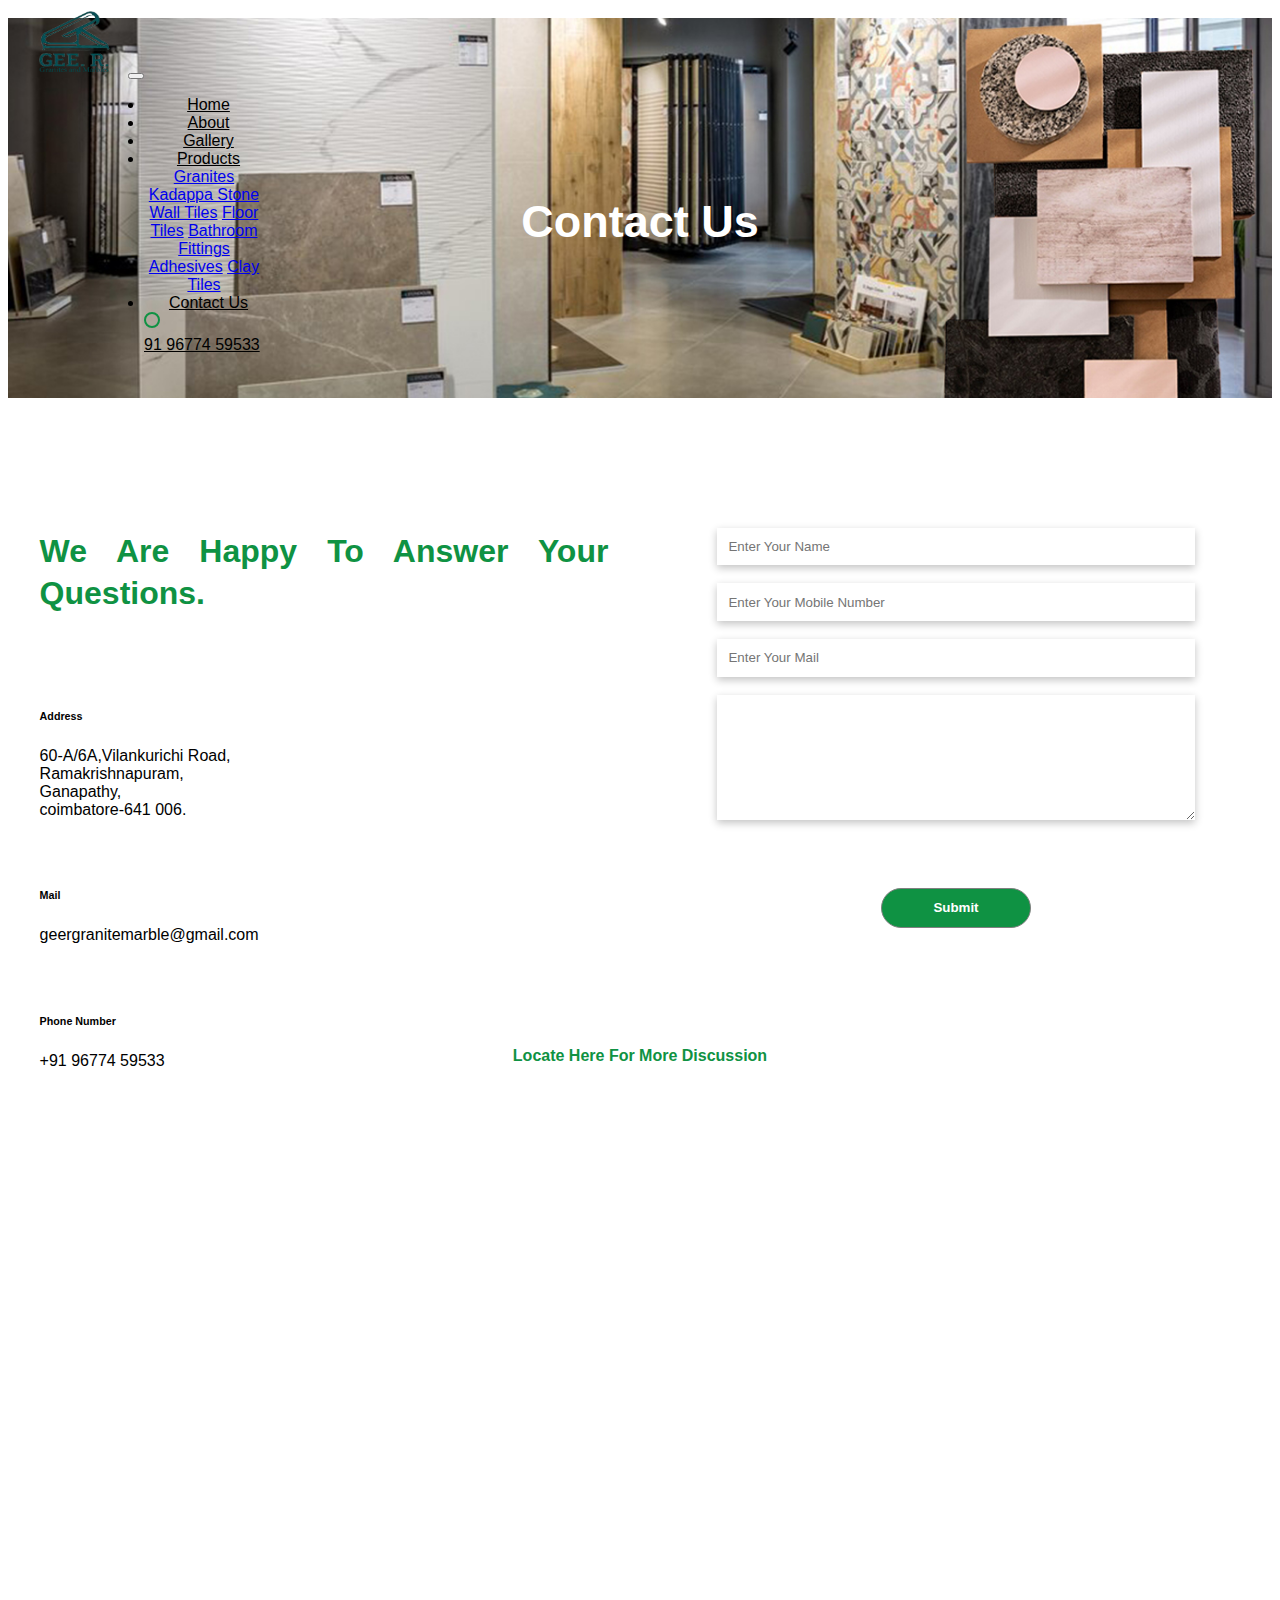
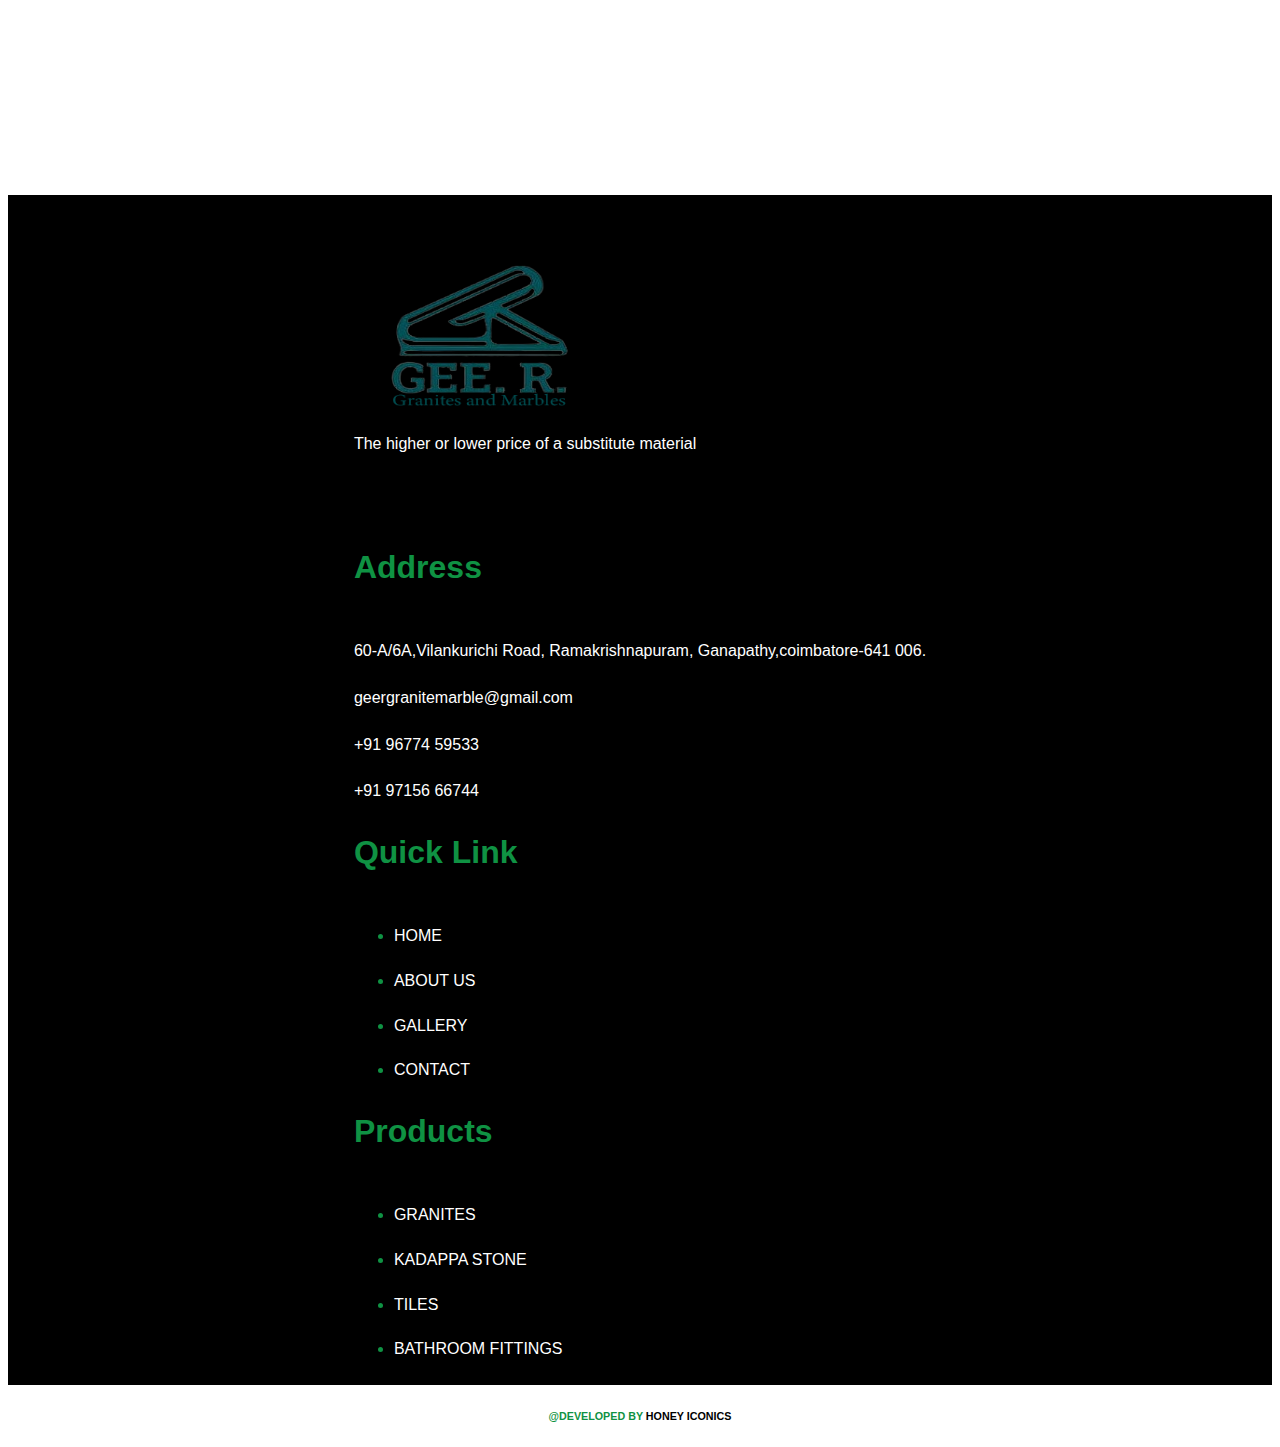
<file: contact.html>
<!DOCTYPE html>
<html lang="en">

<head>
  <meta charset="UTF-8">
  <meta name="viewport" content="width=device-width, initial-scale=1.0">
  <title>Gee Granite and Tile</title>
  <link rel="stylesheet" href="css/style.css">
  <link rel="stylesheet" href="css/contact.css">
  <link rel="icon" href="images/logo/logo.png">

  <link rel="stylesheet" href="https://cdn.jsdelivr.net/npm/bootstrap@4.6.2/dist/css/bootstrap.min.css" integrity="sha384-xOolHFLEh07PJGoPkLv1IbcEPTNtaed2xpHsD9ESMhqIYd0nLMwNLD69Npy4HI+N" crossorigin="anonymous">

  <link rel="stylesheet" href="https://cdnjs.cloudflare.com/ajax/libs/font-awesome/6.4.0/css/all.min.css"
    integrity="sha512-iecdLmaskl7CVkqkXNQ/ZH/XLlvWZOJyj7Yy7tcenmpD1ypASozpmT/E0iPtmFIB46ZmdtAc9eNBvH0H/ZpiBw=="
    crossorigin="anonymous" referrerpolicy="no-referrer" />
</head>

<body>
  <!-- /////////header start///// -->
  <header>
    <nav class="navbar navbar-expand-lg navbar-light bg-light">
      <div class="container">
      <a class="navbar-brand" href="index.html"><img src="images/logo/logo.png" class="logo-o"  alt=""></a>
      <button class="navbar-toggler" type="button" data-toggle="collapse" data-target="#navbarScroll" aria-controls="navbarScroll" aria-expanded="false" aria-label="Toggle navigation">
        <span class="navbar-toggler-icon"></span>
      </button>
      <div class="collapse navbar-collapse" id="navbarScroll">
        <ul class="navbar-nav navbar-nav-scroll">
          <li class="nav-item">
            <a class="nav-link" href="index.html">Home</a>
          </li>
          <li class="nav-item">
            <a class="nav-link" href="about.html">About</a>
          </li>
          <li class="nav-item">
            <a class="nav-link" href="gallery.html">Gallery</a>
          </li>
          <li class="nav-item dropdown">
            <a class="nav-link dropdown-toggle" href="#" role="button" data-toggle="dropdown" aria-expanded="false">
             Products
            </a>
            <div class="dropdown-menu">
              <a class="dropdown-item" href="granites.html">Granites</a>
              <a class="dropdown-item" href="kadappa.html">Kadappa Stone</a>
              <a class="dropdown-item" href="wall-tiles.html">Wall Tiles</a>
              <a class="dropdown-item" href="floor-tiles.html">Floor Tiles</a>
              <a class="dropdown-item" href="bathroom-fittings.html">Bathroom Fittings</a>
              <a class="dropdown-item" href="adhesives.html">Adhesives</a>
              <a class="dropdown-item" href="claytiles.html">Clay Tiles</a>
            </div>
          </li>
          <li class="nav-item">
            <a class="nav-link link-1" href="contact.html">Contact Us</a>
          </li>
          
          <span class="po">
            <i class="fa fa-phone" style="float: left; color: green;"></i>
            <a href="tel:+91 91 96774 59533" class="pno">91 96774 59533</a>
          </span>
          
        </ul>
      </div>
    </div>
    </nav>
  </header>
  <!-- /////////header end///// -->


  <div class="bg-3 pb-5">
    <div class="topic">
        <h3 class="h3">Contact Us</h3>
    </div>
  </div>




  <!-- ///////map video start///// -->


    <!-- !-- ///////map video end///// -->






    <!--///////contact section start//// -->
    <div class="form-box container mb-5">

      <div class="details">
        
          <h3>We are happy to answer
            your questions.</h3>
            <div class="add">
          <h6>Address</h6>
          60-A/6A,Vilankurichi Road, <br> 
          Ramakrishnapuram, <br>
          Ganapathy, <br>
          coimbatore-641 006.
        </div>
        <div class="add">
          <h6>mail</h6>
          geergranitemarble@gmail.com
        </div>
        <div class="add">
          <h6>phone number</h6>
         +91 96774 59533
        </div>
      </div>

      <div class="form">
        <form action="whatsapp()" class="form-group">
          <input type="text" id="name" placeholder="Enter Your Name"><br>
          <input type="text" id="email" class="input-field" placeholder="Enter Your Mobile Number"><br>
          <input type="text" id="phone" class="input-field" placeholder="Enter Your Mail"><br>
          <textarea name="message" id="message" cols="30" rows="10"></textarea>
          <button type="button" class="btn btn-primary" onclick="whatsapp();">Submit</button>

        </form>
      </div>
    </div>


    <div class="locate">
      <h4>locate here for more discussion</h4>
      <div style="width: 100%"><iframe width="100%" height="600" frameborder="0" scrolling="no" marginheight="0" marginwidth="0" src="https://maps.google.com/maps?width=100%25&amp;height=600&amp;hl=en&amp;q=GEE%20GRANITE%2060-A/6A,Vilankurichi%20Road,%20Ramakrishnapuram,%20Ganapathy,+(GEE%20GRANITE)&amp;t=&amp;z=14&amp;ie=UTF8&amp;iwloc=B&amp;output=embed"><a href="https://www.maps.ie/distance-area-calculator.html">measure distance on map</a></iframe></div> 
    </div>
    <!-- ///////contact section start//// -->








    <!-- ///////////footer start////////// -->
    <footer>
      <div class="container footer mb-5">
          <div class="row">
              <div class="col-lg-3">
                  <div class="logo1">
                      <img src="images/logo/logo.png" width="250px" height="150px" alt="logo">
                      <p style="color: white !important;">The higher or lower price of a substitute material </p>
                  </div>
                  <div class="get-touch">
        
                    <div class="icon mb-5">
                      <a href="https://www.facebook.com/tilesandgranitee?mibextid=ZbWKwL"> <i class="fa-brands fa-facebook fa-xl"></i></a>
                      <a href="https://www.instagram.com/gee.r.granites/?igshid=MzRlODBiNWFlZA%3D%3D"><i class="fa-brands fa-instagram fa-xl"></i></a>
                      <a href="https://wa.me/919677459533?text=Hi"><i class="fa-brands fa-square-whatsapp fa-xl"></i></a>
                    </div>
            
                  </div>
              </div>
      
      
              <div class="col-lg-3">
                  
                      <h3>address</h3>
                  <div class="address">
                      <i class="fa-sharp fa-solid fa-location-dot "></i>
                      <a href="">60-A/6A,Vilankurichi Road, Ramakrishnapuram, Ganapathy,coimbatore-641 006.</a> 
                  </div>
                  <div class="address">
                      <i class="fa-solid fa-envelope fa-xl"></i>
                      <a href="">geergranitemarble@gmail.com</a>
                  </div>
                  <div class="address">
                      <i class="fa-solid fa-phone-volume fa-xl"></i>
                      <a href="">+91 96774 59533</a>
                  </div> 
                  <div class="address">
                    <i class="fa-solid fa-phone-volume fa-xl"></i>
                    <a href="tel:+91 91 96774 59533">+91 97156 66744</a>
                </div> 
    
             
                  
              </div>
      
      
              <div class="col-lg-3">
                  <div class="">
                      <div class="quick-link">
                          <h3>quick link</h3>
                          <ul>
                            <li>
                              <a href="index.html">HOME</a>
                            </li>
                            <li>
                              <a href="about.html">ABOUT US</a>
                            </li>
                            <li>
                              <a href="gallery.html">GALLERY</a>
                            </li>
                            <li>
                              <a href="contact.html">CONTACT</a>
                            </li>
                  
                          </ul>
                        </div>
                  </div>
              </div>
      
              <div class="col-lg-3">
                <div class="">
                    <div class="quick-link">
                        <h3>Products</h3>
                        <ul>
                          <li>
                            <a href="granites.html">GRANITES</a>
                          </li>
                          <li>
                            <a href="kadappa.html">KADAPPA STONE</a>
                          </li>
                          <li>
                            <a href="claytiles.html">TILES</a>
                          </li>
                          <li>
                            <a href="bathroom-fittings.html">BATHROOM FITTINGS</a>
                          </li>
                
                        </ul>
                      </div>
                </div>
            </div>
      
          
      
          </div>
      </div>
    </footer>



    <div class="sec5">
      <h6>@DEVELOPED BY <a href="https://honeyiconics.com/">HONEY ICONICS</a></span></h6>
    </div>





































    <!-- //////////bootstrap js/////////// -->

    <script src="https://cdn.jsdelivr.net/npm/jquery@3.5.1/dist/jquery.slim.min.js" integrity="sha384-DfXdz2htPH0lsSSs5nCTpuj/zy4C+OGpamoFVy38MVBnE+IbbVYUew+OrCXaRkfj" crossorigin="anonymous"></script>
    <script src="https://cdn.jsdelivr.net/npm/bootstrap@4.6.2/dist/js/bootstrap.bundle.min.js" integrity="sha384-Fy6S3B9q64WdZWQUiU+q4/2Lc9npb8tCaSX9FK7E8HnRr0Jz8D6OP9dO5Vg3Q9ct" crossorigin="anonymous"></script>


    <!-- //////////jquerry script////////// -->



    <!-- //////owl-carousel script///////// -->








<script>
  function whatsapp() {
    var name = document.getElementById("name").value;
    var email = document.getElementById("email").value;
    var phone = document.getElementById("phone").value;
    var message = document.getElementById("message").value;
  
    // Format the message content
    var formattedMessage = encodeURIComponent(
      "Name : " + name + "\n"+
      "Email : " + email + "\n" +
      "Phone Number : " + phone + "\n" +
      "Message : " + message);
  
    // Encode the message for the URL
  //   var encodedMessage = encodeURIComponent(formattedMessage);
  
    // Construct the WhatsApp URL
    var url = "https://wa.me/919677459533?text=" + formattedMessage;
  
    // Open the WhatsApp URL in a new tab/window
    window.open(url, '_blank');
  }
  </script>



</body>

</html>
</file>
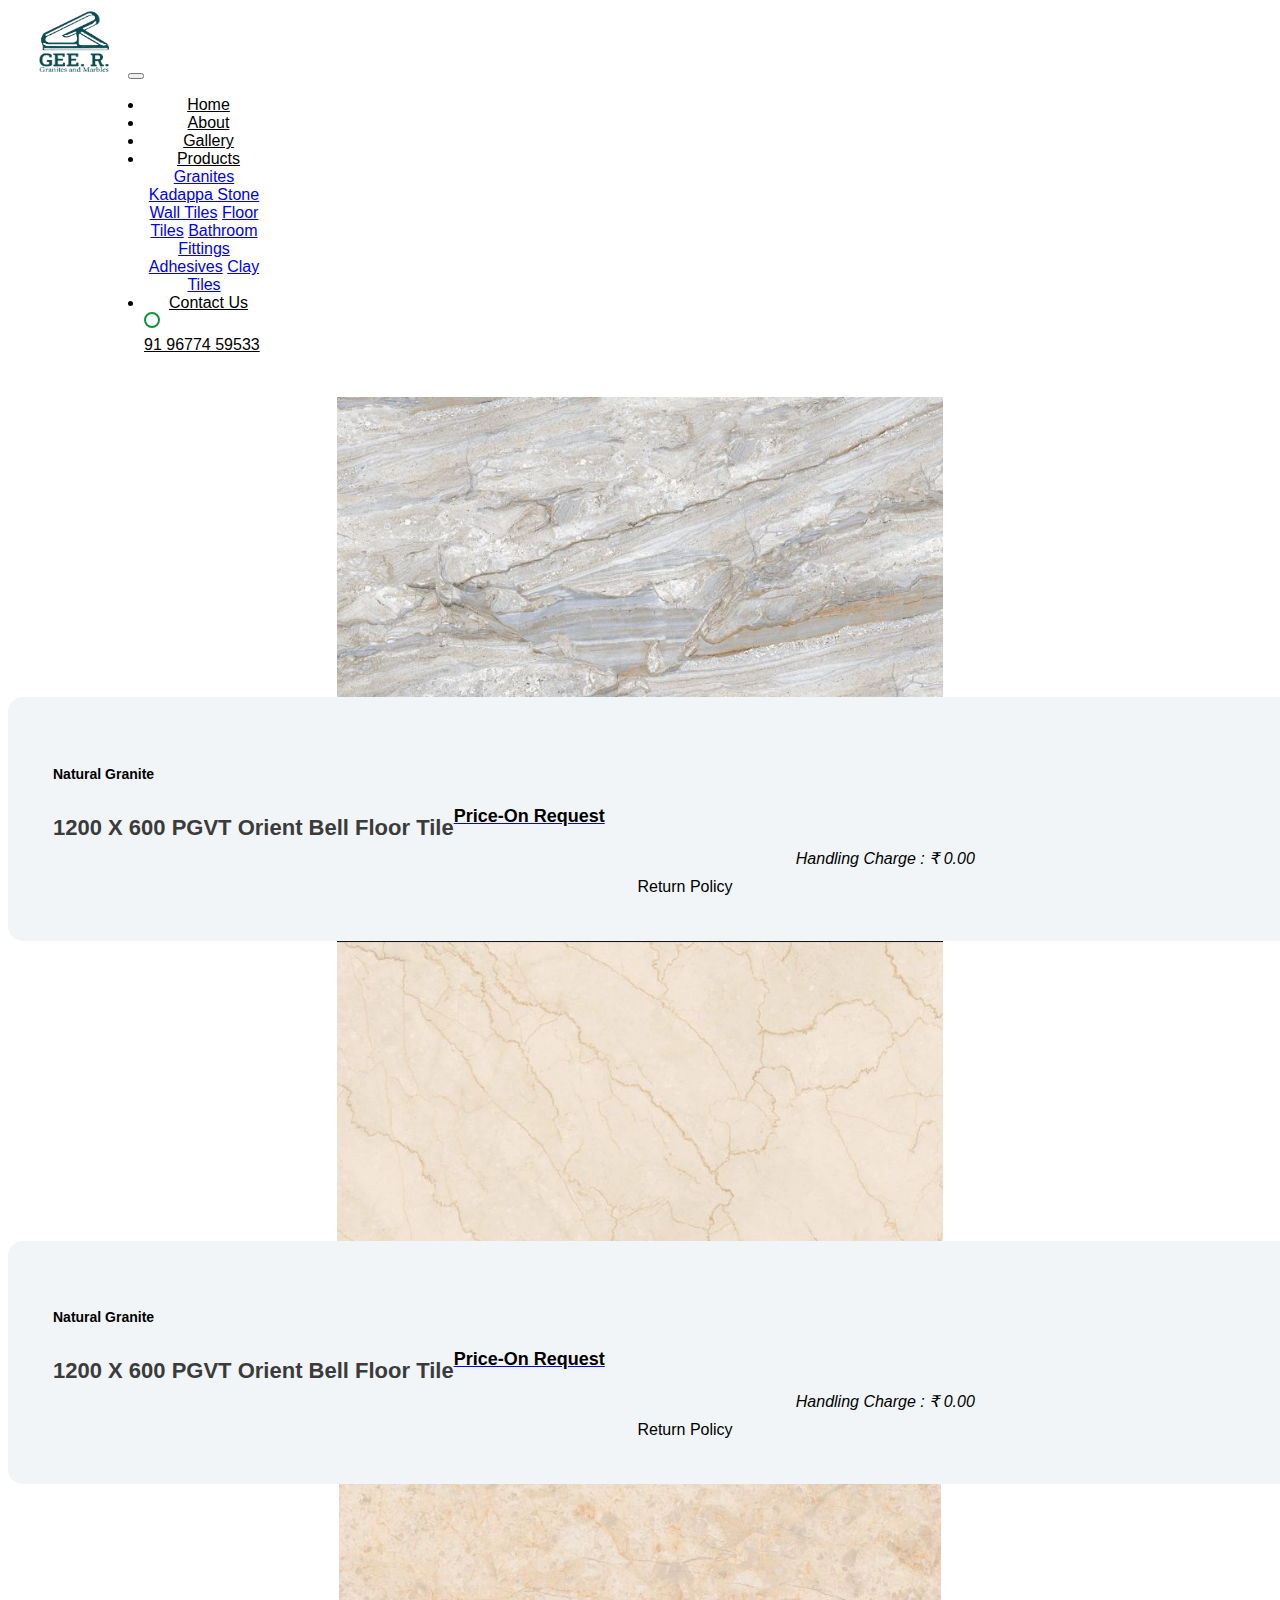
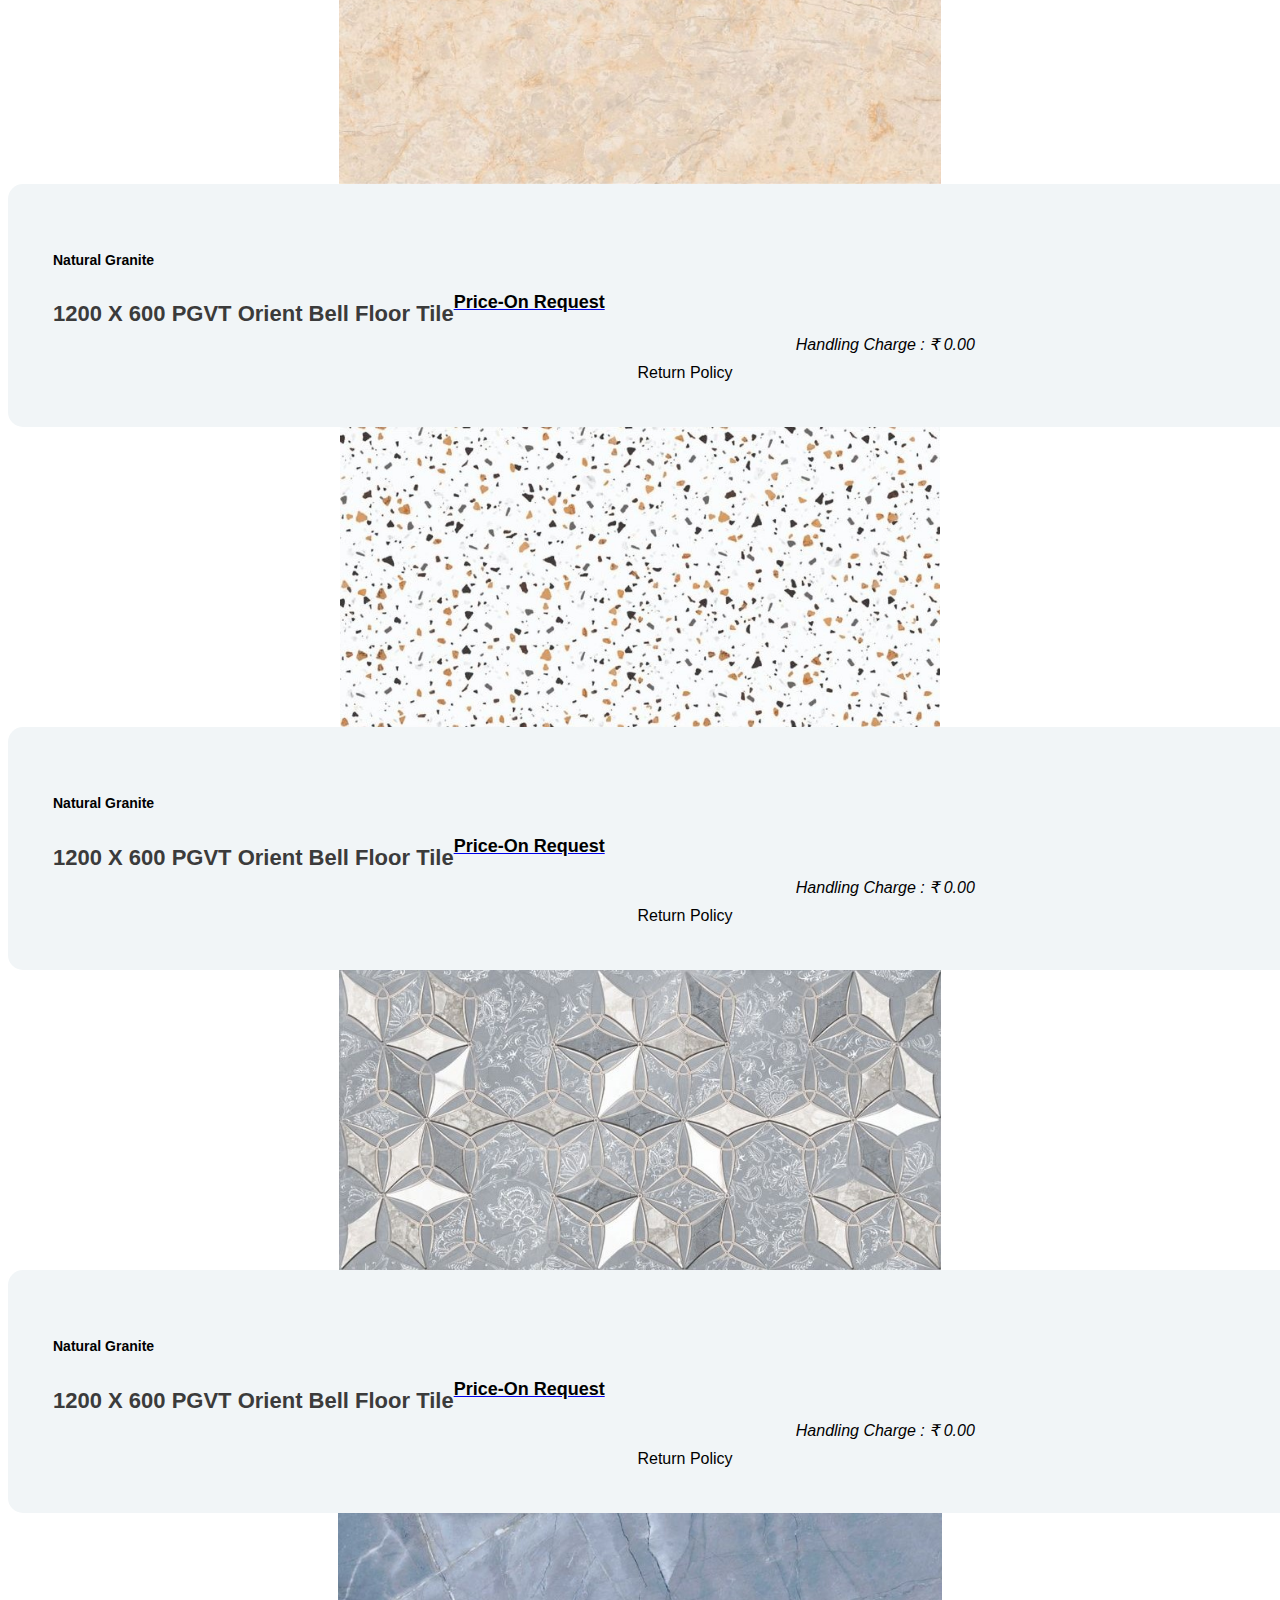
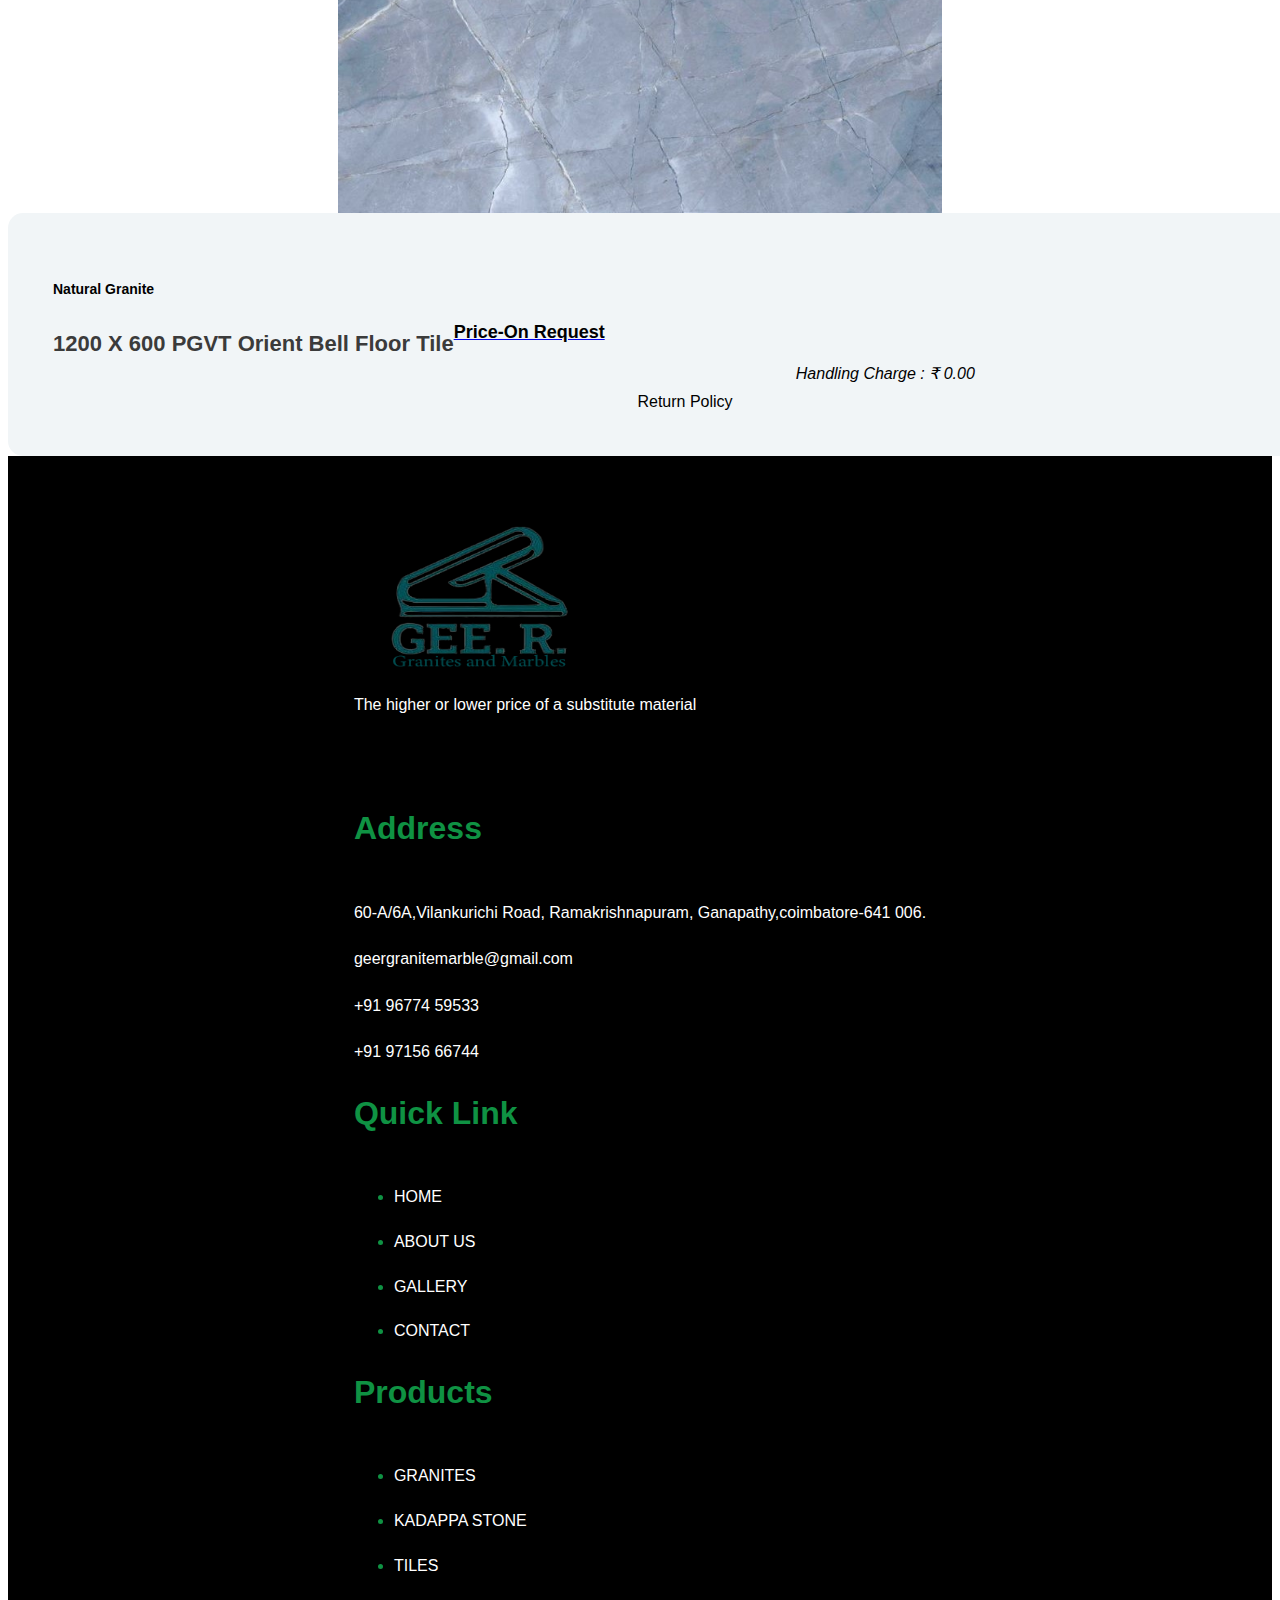
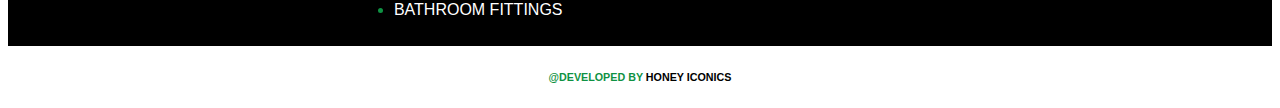
<file: floor-tiles.html>
<!DOCTYPE html>
<html lang="en">

<head>
    <meta charset="UTF-8">
    <meta name="viewport" content="width=device-width, initial-scale=1.0">
    <title>Floor-Tiles</title>
    <meta name="viewport" content="width=device-width, initial-scale=1.0">
    <title>Floor Tiles - Elevate Your Space with Stylish Flooring Solutions from Gee Granite and Tile</title>
    <meta name="description" content="Transform your space with stylish and durable floor tiles from Gee Granite and Tile. Explore our range of high-quality floor tiles for every style.">
    <link rel="stylesheet" href="css/style.css">
    <link rel="stylesheet" href="css/granites.css">
    <link rel="icon" href="images/logo/logo.png">

    <link rel="stylesheet" href="https://cdn.jsdelivr.net/npm/bootstrap@4.6.2/dist/css/bootstrap.min.css" integrity="sha384-xOolHFLEh07PJGoPkLv1IbcEPTNtaed2xpHsD9ESMhqIYd0nLMwNLD69Npy4HI+N" crossorigin="anonymous">

    <link rel="stylesheet" href="https://cdnjs.cloudflare.com/ajax/libs/font-awesome/6.4.0/css/all.min.css"
        integrity="sha512-iecdLmaskl7CVkqkXNQ/ZH/XLlvWZOJyj7Yy7tcenmpD1ypASozpmT/E0iPtmFIB46ZmdtAc9eNBvH0H/ZpiBw=="
        crossorigin="anonymous" referrerpolicy="no-referrer" />
</head>

<body>
    <header>
      <nav class="navbar navbar-expand-lg navbar-light bg-light">
        <div class="container">
        <a class="navbar-brand" href="index.html"><img src="images/logo/logo.png" class="logo-o"  alt="logo"></a>
        <button class="navbar-toggler" type="button" data-toggle="collapse" data-target="#navbarScroll" aria-controls="navbarScroll" aria-expanded="false" aria-label="Toggle navigation">
          <span class="navbar-toggler-icon"></span>
        </button>
        <div class="collapse navbar-collapse" id="navbarScroll">
          <ul class="navbar-nav navbar-nav-scroll">
            <li class="nav-item">
              <a class="nav-link" href="index.html">Home</a>
            </li>
            <li class="nav-item">
              <a class="nav-link" href="about.html">About</a>
            </li>
            <li class="nav-item">
              <a class="nav-link" href="gallery.html">Gallery</a>
            </li>
            <li class="nav-item dropdown">
              <a class="nav-link dropdown-toggle" href="#" role="button" data-toggle="dropdown" aria-expanded="false">
               Products
              </a>
              <div class="dropdown-menu">
                <a class="dropdown-item" href="granites.html">Granites</a>
                <a class="dropdown-item" href="kadappa.html">Kadappa Stone</a>
                <a class="dropdown-item" href="wall-tiles.html">Wall Tiles</a>
                <a class="dropdown-item" href="floor-tiles.html">Floor Tiles</a>
                <a class="dropdown-item" href="bathroom-fittings.html">Bathroom Fittings</a>
                <a class="dropdown-item" href="adhesives.html">Adhesives</a>
                <a class="dropdown-item" href="claytiles.html">Clay Tiles</a>
              </div>
            </li>
            <li class="nav-item">
              <a class="nav-link link-1" href="contact.html">Contact Us</a>
            </li>
            
            <span class="po">
              <i class="fa fa-phone" style="float: left; color: green;"></i>
              <a href="tel:+91 91 96774 59533" class="pno">91 96774 59533</a>
            </span>
            
          </ul>
        </div>
      </div>
      </nav>
    </header>


    <!-- //////granites rate start////;/ -->
    <section class="">
        <div class="container mt-5 mb-5">
          <div class="row">
            <div class="col-lg-4">
                <div class="card shadow-lg ca-one">
                  <div class="ca">
                      <img
                        src="images/images/WhatsApp Image 2023-07-04 at 6.51.50 PM (1).jpeg"
                        class="hi"
                        alt="ft-1"
                      />
                  </div>
                  <div class="card-body">
                    
                    <div class="product-shop-wrap" align="center">
                      <div class="product-shop">      
                          <div class="product-name width-100">      
                              <h5 class="no-margin">
                                  <a href="" style="color: #000000;"> </a>Natural Granite</h5>
                              <span class="h1 col-md-12 col-sm-12 col-xs-12">1200 x 600 PGVT Orient Bell floor tile</span>
                          </div>
                          <div class="pull-left width-100 product-price-details-wrap position-relative ">
                            <a href="contact.html"><h3 class="pull-left width-100">Price-On Request</h3></a>
                          </div>
                          <div class="col-md-12 col-sm-12 col-xs-12 text-left no-padding"    style="margin: 10px 0; font-style: italic;">
                              Handling Charge : ₹ 0.00
                          </div>
                          <div class="col-md-12 col-sm-12 col-xs-12 text-left no-padding base_text_values"    style="margin: 10px 0; font-style: italic;">
                          </div>
                          <div class="col-md-12 col-sm-12 col-xs-12 text-left no-padding text-left">
                            Return Policy
                          </div>
                          
                      </div>
                  </div>
                   
                    
                    
                    
                  </div>
                </div>
              </div>
  
            <div class="col-lg-4">
              <div class="card shadow-lg">
                <div class="ca">
                    <img
                      src="images/images/WhatsApp Image 2023-07-04 at 6.51.50 PM.jpeg"
                      class="hi"
                      alt="ft-2"
                    />
                </div>
                <div class="card-body ca-one">
                  <div class="product-shop-wrap" align="center">
                    <div class="product-shop">      
                        <div class="product-name width-100">      
                            <h5 class="no-margin">
                                <a href="" style="color: #000000;"> </a>Natural Granite</h5>
                            <span class="h1 col-md-12 col-sm-12 col-xs-12">1200 x 600 PGVT Orient Bell floor tile</span>
                        </div>
                        <div class="pull-left width-100 product-price-details-wrap position-relative ">
                          <a href="contact.html"><h3 class="pull-left width-100">Price-On Request</h3></a>
                        </div>
                        <div class="col-md-12 col-sm-12 col-xs-12 text-left no-padding"    style="margin: 10px 0; font-style: italic;">
                            Handling Charge : ₹ 0.00
                        </div>
                        <div class="col-md-12 col-sm-12 col-xs-12 text-left no-padding base_text_values"    style="margin: 10px 0; font-style: italic;">
                        </div>
                        <div class="col-md-12 col-sm-12 col-xs-12 text-left no-padding text-left">
                          Return Policy
                        </div>
                        
                    </div>
                </div>
                  
            
                </div>
              </div>
            </div>
            <div class="col-lg-4">
              <div class="card shadow-lg">
                <div class="ca">
                    <img
                      src="images/images/WhatsApp Image 2023-07-04 at 6.51.51 PM (1).jpeg"
                      class="hi"
                      alt="ft-3"
                    />
                </div>
                <div class="card-body ca-one">
                  <div class="product-shop-wrap" align="center">
                    <div class="product-shop">      
                        <div class="product-name width-100">      
                            <h5 class="no-margin">
                                <a href="" style="color: #000000;"> </a>Natural Granite</h5>
                            <span class="h1 col-md-12 col-sm-12 col-xs-12">1200 x 600 PGVT Orient Bell floor tile</span>
                        </div>
                        <div class="pull-left width-100 product-price-details-wrap position-relative ">
                          <a href="contact.html"><h3 class="pull-left width-100">Price-On Request</h3></a>
                        </div>
                        <div class="col-md-12 col-sm-12 col-xs-12 text-left no-padding"    style="margin: 10px 0; font-style: italic;">
                            Handling Charge : ₹ 0.00
                        </div>
                        <div class="col-md-12 col-sm-12 col-xs-12 text-left no-padding base_text_values"    style="margin: 10px 0; font-style: italic;">
                        </div>
                        <div class="col-md-12 col-sm-12 col-xs-12 text-left no-padding text-left">
                          Return Policy
                        </div>
                       
                    </div>
                </div>
    
                </div>
              </div>
            </div>
            <div class="col-lg-4 mt-5">
              <div class="card shadow-lg ca-one">
                <div class="ca">
                    <img
                      src="images/images/WhatsApp Image 2023-07-04 at 6.51.51 PM (2).jpeg"
                      class="hi"
                      alt="ft-4"
                    />
                </div>
                <div class="card-body shadow-lg">
                  <div class="product-shop-wrap" align="center">
                    <div class="product-shop">      
                        <div class="product-name width-100">      
                            <h5 class="no-margin">
                                <a href="" style="color: #000000;"> </a>Natural Granite</h5>
                            <span class="h1 col-md-12 col-sm-12 col-xs-12">1200 x 600 PGVT Orient Bell floor tile</span>
                        </div>
                        <div class="pull-left width-100 product-price-details-wrap position-relative ">
                          <a href="contact.html"><h3 class="pull-left width-100">Price-On Request</h3></a>
                        </div>
                        <div class="col-md-12 col-sm-12 col-xs-12 text-left no-padding"    style="margin: 10px 0; font-style: italic;">
                            Handling Charge : ₹ 0.00
                        </div>
                        <div class="col-md-12 col-sm-12 col-xs-12 text-left no-padding base_text_values"    style="margin: 10px 0; font-style: italic;">
                        </div>
                        <div class="col-md-12 col-sm-12 col-xs-12 text-left no-padding text-left">
                          Return Policy
                        </div>
                        
                    </div>
                </div>
                   
       
                </div>
              </div>
            </div>
            <div class="col-lg-4 mt-5">
              <div class="card shadow-lg ca-one">
                <div class="ca">
                    <img
                      src="images/images/WhatsApp Image 2023-07-04 at 6.51.52 PM.jpeg"
                      class="hi"
                      alt="ft-5"
                    />
                </div>
                <div class="card-body">
                  <div class="product-shop-wrap" align="center">
                    <div class="product-shop">      
                        <div class="product-name width-100">      
                            <h5 class="no-margin">
                                <a href="" style="color: #000000;"> </a>Natural Granite</h5>
                            <span class="h1 col-md-12 col-sm-12 col-xs-12">1200 x 600 PGVT Orient Bell floor tile</span>
                        </div>
                        <div class="pull-left width-100 product-price-details-wrap position-relative ">
                          <a href="contact.html"><h3 class="pull-left width-100">Price-On Request</h3></a>
                        </div>
                        <div class="col-md-12 col-sm-12 col-xs-12 text-left no-padding"    style="margin: 10px 0; font-style: italic;">
                            Handling Charge : ₹ 0.00
                        </div>
                        <div class="col-md-12 col-sm-12 col-xs-12 text-left no-padding base_text_values"    style="margin: 10px 0; font-style: italic;">
                        </div>
                        <div class="col-md-12 col-sm-12 col-xs-12 text-left no-padding text-left">
                          Return Policy
                        </div>
                       
                    </div>
                </div>
     
                </div>
              </div>
            </div>
            <div class="col-lg-4 mt-5">
              <div class="card shadow-lg ca-one">
                <div class="ca">
                    <img
                      src="images/images/WhatsApp Image 2023-07-04 at 6.51.53 PM.jpeg"
                      class="hi"
                      alt="ft-6"
                    />
                </div>
                <div class="card-body">
                  <div class="product-shop-wrap" align="center">
                    <div class="product-shop">      
                        <div class="product-name width-100">      
                            <h5 class="no-margin">
                                <a href="" style="color: #000000;"> </a>Natural Granite</h5>
                            <span class="h1 col-md-12 col-sm-12 col-xs-12">1200 x 600 PGVT Orient Bell floor tile</span>
                        </div>
                        <div class="pull-left width-100 product-price-details-wrap position-relative ">
                          <a href="contact.html"><h3 class="pull-left width-100">Price-On Request</h3></a>
                        </div>
                        <div class="col-md-12 col-sm-12 col-xs-12 text-left no-padding"    style="margin: 10px 0; font-style: italic;">
                            Handling Charge : ₹ 0.00
                        </div>
                        <div class="col-md-12 col-sm-12 col-xs-12 text-left no-padding base_text_values"    style="margin: 10px 0; font-style: italic;">
                        </div>
                        <div class="col-md-12 col-sm-12 col-xs-12 text-left no-padding text-left">
                          Return Policy
                        </div>
                       
                    </div>
                </div>
                    
        
                </div>
              </div>
            </div>
          </div>
        </div>
      </section>
    <!-- //////granites rate end////;/ -->


























    


<!-- ///////////footer start////////// -->

<footer>
  <div class="container footer mb-5">
      <div class="row">
          <div class="col-lg-3">
              <div class="logo1">
                  <img src="images/logo/logo.png" width="250px" height="150px" alt="logo">
                  <p style="color: white !important;">The higher or lower price of a substitute material </p>
              </div>
              <div class="get-touch">
    
                <div class="icon mb-5">
                  <a href="https://www.facebook.com/tilesandgranitee?mibextid=ZbWKwL"> <i class="fa-brands fa-facebook fa-xl"></i></a>
                  <a href="https://www.instagram.com/gee.r.granites/?igshid=MzRlODBiNWFlZA%3D%3D"><i class="fa-brands fa-instagram fa-xl"></i></a>
                  <a href="https://wa.me/919677459533?text=Hi"><i class="fa-brands fa-square-whatsapp fa-xl"></i></a>
                </div>
        
              </div>
          </div>
  
  
          <div class="col-lg-3">
              
                  <h3>address</h3>
              <div class="address">
                  <i class="fa-sharp fa-solid fa-location-dot "></i>
                  <a href="">60-A/6A,Vilankurichi Road, Ramakrishnapuram, Ganapathy,coimbatore-641 006.</a> 
              </div>
              <div class="address">
                  <i class="fa-solid fa-envelope fa-xl"></i>
                  <a href="">geergranitemarble@gmail.com</a>
              </div>
              <div class="address">
                  <i class="fa-solid fa-phone-volume fa-xl"></i>
                  <a href="">+91 96774 59533</a>
              </div> 
              <div class="address">
                <i class="fa-solid fa-phone-volume fa-xl"></i>
                <a href="tel:+91 91 96774 59533">+91 97156 66744</a>
            </div> 

         
              
          </div>
  
  
          <div class="col-lg-3">
              <div class="">
                  <div class="quick-link">
                      <h3>quick link</h3>
                      <ul>
                        <li>
                          <a href="index.html">HOME</a>
                        </li>
                        <li>
                          <a href="about.html">ABOUT US</a>
                        </li>
                        <li>
                          <a href="gallery.html">GALLERY</a>
                        </li>
                        <li>
                          <a href="contact.html">CONTACT</a>
                        </li>
              
                      </ul>
                    </div>
              </div>
          </div>
  
          <div class="col-lg-3">
            <div class="">
                <div class="quick-link">
                    <h3>Products</h3>
                    <ul>
                      <li>
                        <a href="granites.html">GRANITES</a>
                      </li>
                      <li>
                        <a href="kadappa.html">KADAPPA STONE</a>
                      </li>
                      <li>
                        <a href="claytiles.html">TILES</a>
                      </li>
                      <li>
                        <a href="bathroom-fittings.html">BATHROOM FITTINGS</a>
                      </li>
            
                    </ul>
                  </div>
            </div>
        </div>
  
      
  
      </div>
  </div>
</footer>





  <div class="sec5">
    <h6>@DEVELOPED BY <a href="https://honeyiconics.com/">HONEY ICONICS</a></span></h6>
  </div>



















    <!-- //////////bootstrap  script////////// -->
    <script src="https://cdn.jsdelivr.net/npm/jquery@3.5.1/dist/jquery.slim.min.js" integrity="sha384-DfXdz2htPH0lsSSs5nCTpuj/zy4C+OGpamoFVy38MVBnE+IbbVYUew+OrCXaRkfj" crossorigin="anonymous"></script>
    <script src="https://cdn.jsdelivr.net/npm/bootstrap@4.6.2/dist/js/bootstrap.bundle.min.js" integrity="sha384-Fy6S3B9q64WdZWQUiU+q4/2Lc9npb8tCaSX9FK7E8HnRr0Jz8D6OP9dO5Vg3Q9ct" crossorigin="anonymous"></script>


    <!-- //////////jquerry script////////// -->
   




</body>

</html>
</file>
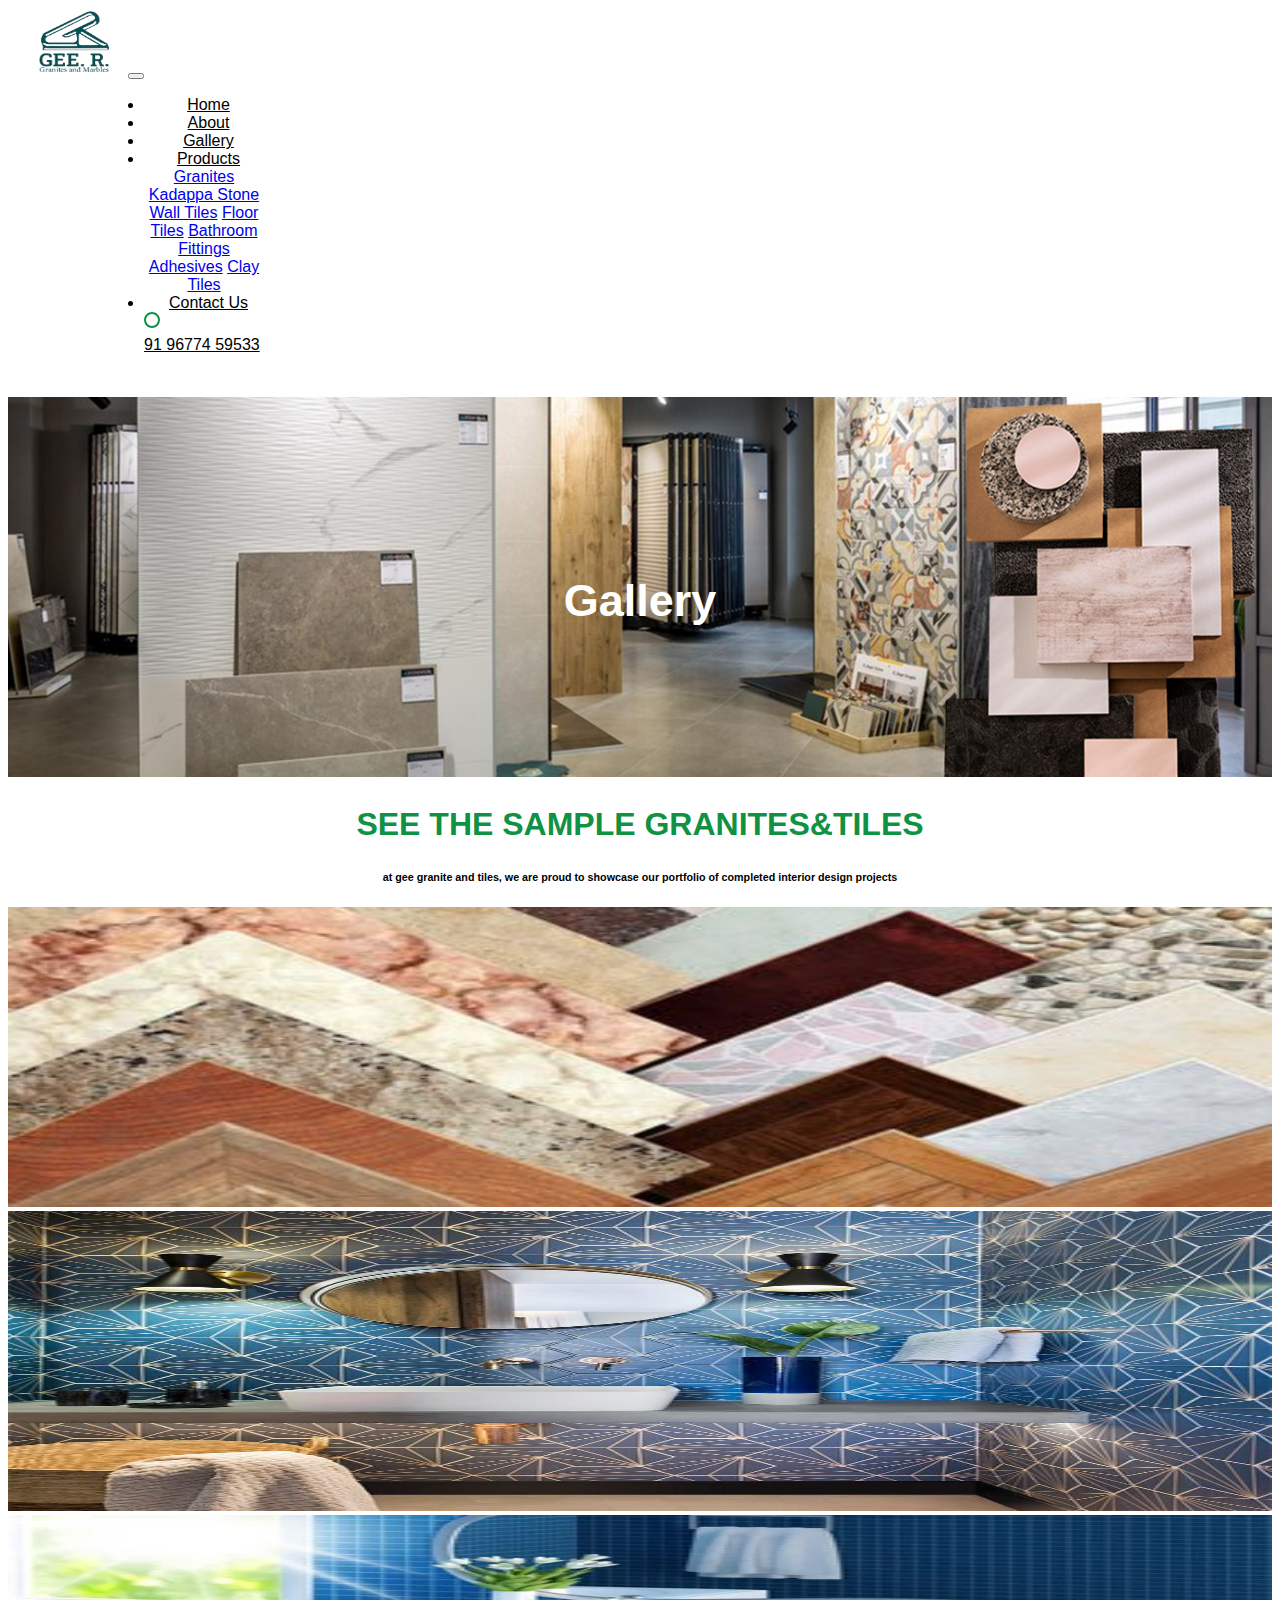
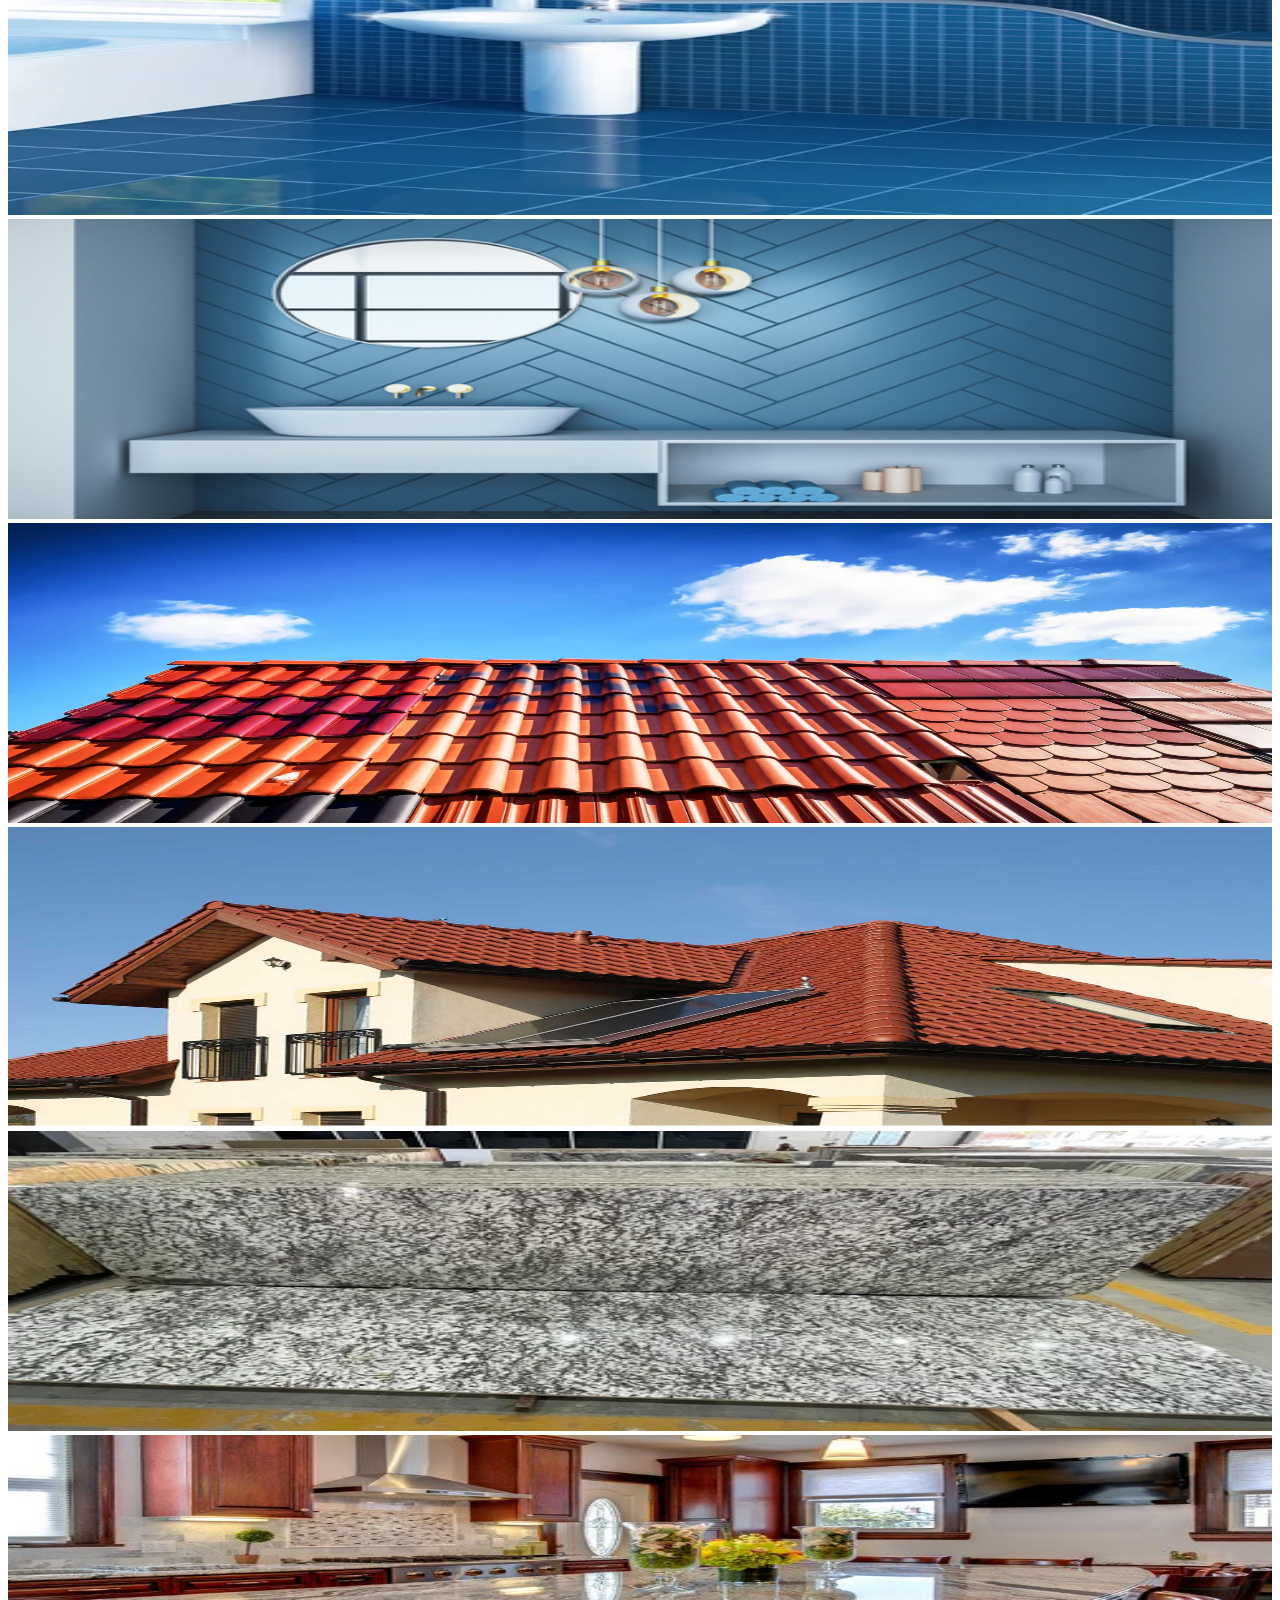
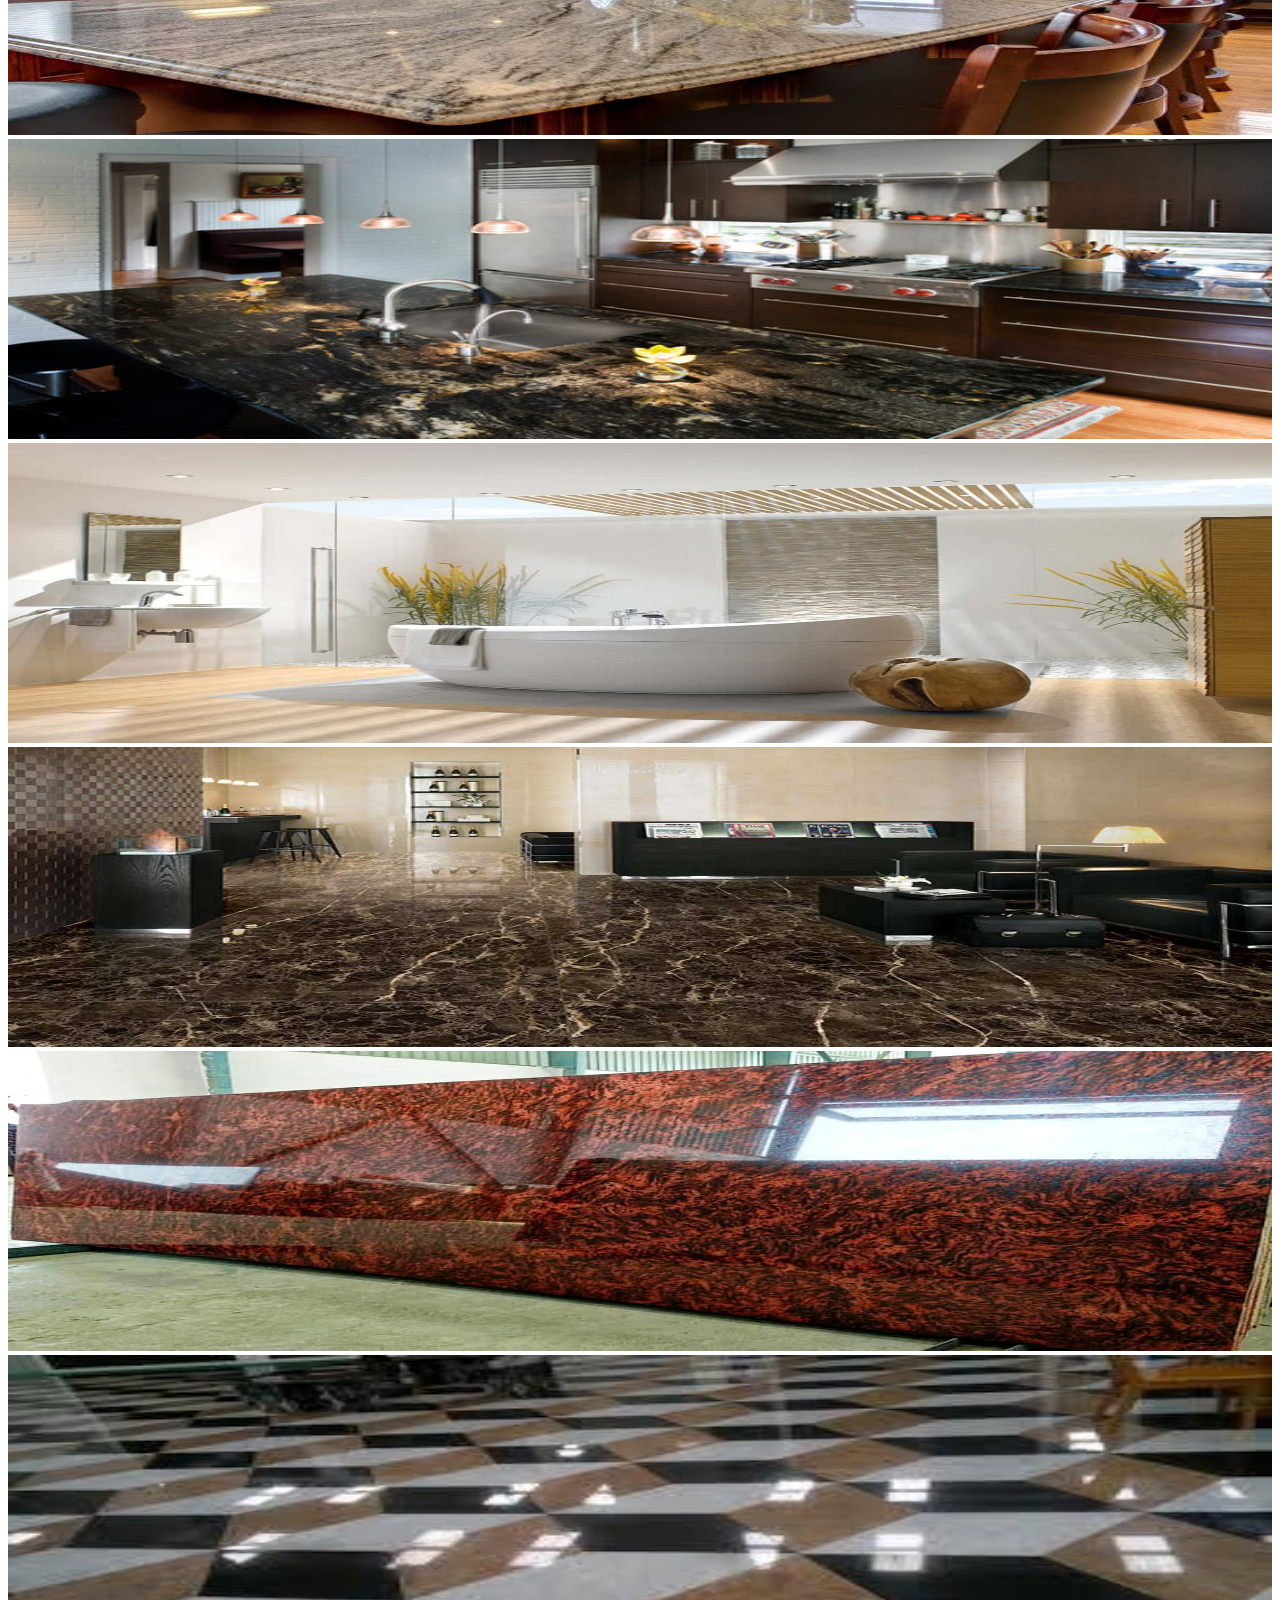
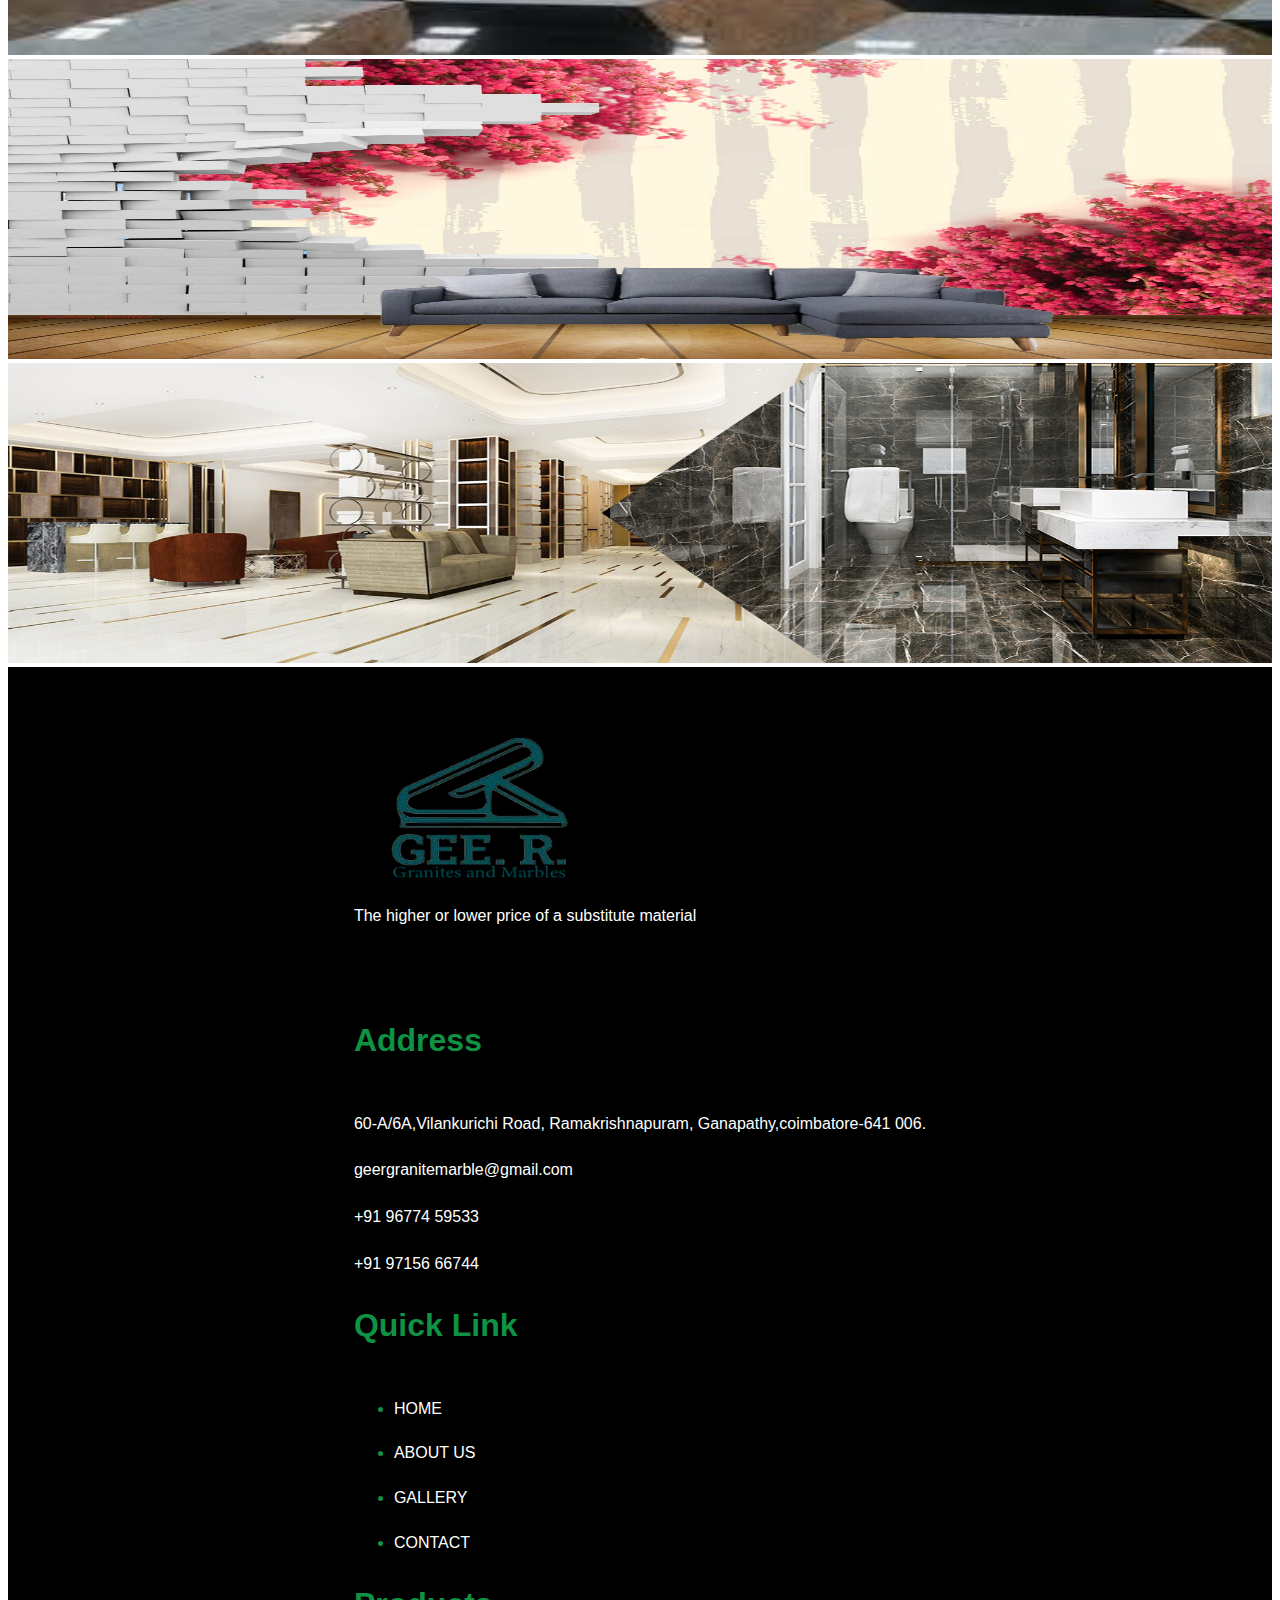
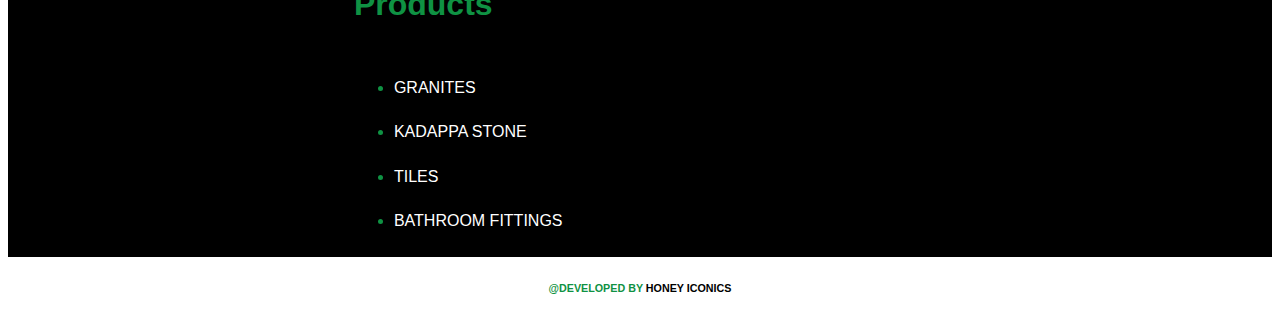
<file: gallery.html>
<!DOCTYPE html>
<html lang="en">
<head>
    <meta charset="UTF-8">
    <meta name="viewport" content="width=device-width, initial-scale=1.0">
    <title>Document</title>
    <meta name="viewport" content="width=device-width, initial-scale=1.0">
  <title>Granite Gallery - Explore the Beauty of Granite at Gee Granite and Tile and Tile</title>
  <meta name="description" content="Discover the exquisite beauty of granite in our gallery. Explore a wide range of stunning granite options at Gee Granite and Tile and Tile.">
  <link rel="stylesheet" href="css/style.css">
  <link rel="icon" href="images/logo/logo.png">

  <link rel="stylesheet" href="css/gallery.css">

  <link rel="stylesheet" href="https://cdn.jsdelivr.net/npm/bootstrap@4.6.2/dist/css/bootstrap.min.css" integrity="sha384-xOolHFLEh07PJGoPkLv1IbcEPTNtaed2xpHsD9ESMhqIYd0nLMwNLD69Npy4HI+N" crossorigin="anonymous">

  <link rel="stylesheet" href="https://cdnjs.cloudflare.com/ajax/libs/font-awesome/6.4.0/css/all.min.css"
    integrity="sha512-iecdLmaskl7CVkqkXNQ/ZH/XLlvWZOJyj7Yy7tcenmpD1ypASozpmT/E0iPtmFIB46ZmdtAc9eNBvH0H/ZpiBw=="
    crossorigin="anonymous" referrerpolicy="no-referrer" />
</head>

<body>
    
  <header>
    
    <nav class="navbar navbar-expand-lg navbar-light bg-light">
      <div class="container">
      <a class="navbar-brand" href="#"><img src="images/logo/logo.png" class="logo-o"  alt=""></a>
      <button class="navbar-toggler" type="button" data-toggle="collapse" data-target="#navbarScroll" aria-controls="navbarScroll" aria-expanded="false" aria-label="Toggle navigation">
        <span class="navbar-toggler-icon"></span>
      </button>
      <div class="collapse navbar-collapse" id="navbarScroll">
        <ul class="navbar-nav navbar-nav-scroll">
          <li class="nav-item">
            <a class="nav-link" href="index.html">Home</a>
          </li>
          <li class="nav-item">
            <a class="nav-link" href="about.html">About</a>
          </li>
          <li class="nav-item">
            <a class="nav-link" href="gallery.html">Gallery</a>
          </li>
          <li class="nav-item dropdown">
            <a class="nav-link dropdown-toggle" href="#" role="button" data-toggle="dropdown" aria-expanded="false">
             Products
            </a>
            <div class="dropdown-menu">
              <a class="dropdown-item" href="granites.html">Granites</a>
              <a class="dropdown-item" href="kadappa.html">Kadappa Stone</a>
              <a class="dropdown-item" href="wall-tiles.html">Wall Tiles</a>
              <a class="dropdown-item" href="floor-tiles.html">Floor Tiles</a>
              <a class="dropdown-item" href="bathroom-fittings.html">Bathroom Fittings</a>
              <a class="dropdown-item" href="adhesives.html">Adhesives</a>
              <a class="dropdown-item" href="claytiles.html">Clay Tiles</a>
            </div>
          </li>
          <li class="nav-item">
            <a class="nav-link link-1" href="contact.html">Contact Us</a>
          </li>
          
          <span class="po">
            <i class="fa fa-phone" style="float: left; color: green;"></i>
            <a href="tel:+91 91 96774 59533" class="pno">91 96774 59533</a>
          </span>
          
        </ul>
      </div>
    </div>
    </nav>

 
  </header>

  <div class="bg-3 pb-5">
    <div class="topic">
        <h3 class="h3">Gallery</h3>
    </div>
  </div>


  <!-- ///////images start///// -->

  <div class="sam mb-5">
    <h2>see the sample granites&tiles</h2>
    <h6>At Gee Granite and Tiles, we are proud to showcase our portfolio of completed interior design projects</h6>
</div>

<!-- <div class="bg-light"> -->
    <!-- <div class="light">
        <div class="jumbotron text-center bg-light">
            <h1 class="display-4">image gallery
                <p class="lead">Lorem ipsum dolor sit amet consectetur adipisicing elit. Dolorum accusantium, nulla dolorem veniam mollitia eaque, est illum minima ipsam et quo modi velit nisi earum eveniet nobis hic! Alias, harum?</p>
        </div>
        </div> -->

<div class="light container">
    <div class="row">
        <div class="col-lg-4 mb-3">
            <a href="images/images/gal1.jpg" data-lightbox="mygallery" data-title="a beautiful caption here"><img src="images/images/gal1.jpg" alt="img-1" class="img-fluid"></a>
        </div>

        <div class="col-lg-4 mb-3">
            <a href="images/images/gal2.jpg" data-lightbox="mygallery" data-title="a beautiful caption here"><img src="images/images/gal2.jpg" alt="img-2" class="img-fluid"></a>
        </div>

    <div class="col-lg-4 mb-3">
            <a href="images/images/gal3.webp" data-lightbox="mygallery" data-title="a beautiful caption here"><img src="images/images/gal3.webp" alt="img-3" class="img-fluid"></a>
    </div>


        <div class="col-lg-4 mb-3">
            <a href="images/images/gal4.jpg" data-lightbox="mygallery" data-title="a beautiful caption here"><img src="images/images/gal4.jpg" alt="img-4" class="img-fluid"></a>
        </div>


        <div class="col-lg-4 mb-3">
            <a href="images/images/gal5.webp" data-lightbox="mygallery" data-title="a beautiful caption here"><img src="images/images/gal5.webp" alt="img-5" class="img-fluid"></a>
        </div>


        <div class="col-lg-4 mb-3">
            <a href="images/images/gal6.jpg" data-lightbox="mygallery" data-title="a beautiful caption here"><img src="images/images/gal6.jpg" alt="img-6" class="img-fluid"></a>
        </div>

        <div class="col-lg-4 mb-3">
           <a href="images/images/gal7.webp" data-lightbox="mygallery" data-title="a beautiful caption here"><img src="images/images/gal7.webp" alt="img-7" class="img-fluid"></a>
        </div> 
        <div class="col-lg-4 mb-3">
            <a href="images/images/gal8.jpg" data-lightbox="mygallery" data-title="a beautiful caption here"><img src="images/images/gal8.jpg" alt="img-8" class="img-fluid"></a>
         </div> 
 
         <div class="col-lg-4 mb-3">
            <a href="images/images/gal9.jpg" data-lightbox="mygallery" data-title="a beautiful caption here"><img src="images/images/gal9.jpg" alt="img-9" class="img-fluid"></a>
         </div> 
 
         <div class="col-lg-4 mb-3">
            <a href="images/images/gal10.jpg" data-lightbox="mygallery" data-title="a beautiful caption here"><img src="images/images/gal10.jpg" alt="img-10" class="img-fluid"></a>
         </div> 
 
         <div class="col-lg-4 mb-3">
            <a href="images/images/gal11.jpg" data-lightbox="mygallery" data-title="a beautiful caption here"><img src="images/images/gal11.jpg" alt="img-11" class="img-fluid"></a>
         </div> 
 

         <div class="col-lg-4 mb-3">
            <a href="images/images/gal12.jpg" data-lightbox="mygallery" data-title="a beautiful caption here"><img src="images/images/gal12.jpg" alt="img-12" class="img-fluid"></a>
         </div> 
 
         <div class="col-lg-4 mb-3">
            <a href="images/images/gal13.jpg" data-lightbox="mygallery" data-title="a beautiful caption here"><img src="images/images/gal13.jpg" alt="img-13" class="img-fluid"></a>
         </div> 
 

         <div class="col-lg-4 mb-3">
            <a href="images/images/gal14.jpg" data-lightbox="mygallery" data-title="a beautiful caption here"><img src="images/images/gal14.jpg" alt="img-14" class="img-fluid"></a>
         </div> 

         <div class="col-lg-4 mb-3">
            <a href="images/banner/ban6.jpg" data-lightbox="mygallery" data-title="a beautiful caption here"><img src="images/banner/ban6.jpg" alt="img-15" class="img-fluid"></a>
         </div> 
 




    </div>
</div>






<!-- ///////////footer start////////// -->
<footer class="mt-4">
  <div class="container footer mb-5">
      <div class="row">
          <div class="col-lg-3">
              <div class="logo1">
                  <img src="images/logo/logo.png" width="250px" height="150px" alt="logo">
                  <p style="color: white !important;">The higher or lower price of a substitute material </p>
              </div>
              <div class="get-touch">
    
                <div class="icon mb-5">
                  <a href="https://www.facebook.com/tilesandgranitee?mibextid=ZbWKwL"> <i class="fa-brands fa-facebook fa-xl"></i></a>
                  <a href="https://www.instagram.com/gee.r.granites/?igshid=MzRlODBiNWFlZA%3D%3D"><i class="fa-brands fa-instagram fa-xl"></i></a>
                  <a href="https://wa.me/919677459533?text=Hi"><i class="fa-brands fa-square-whatsapp fa-xl"></i></a>
                </div>
        
              </div>
          </div>
  
  
          <div class="col-lg-3">
              
                  <h3>address</h3>
              <div class="address">
                  <i class="fa-sharp fa-solid fa-location-dot "></i>
                  <a href="">60-A/6A,Vilankurichi Road, Ramakrishnapuram, Ganapathy,coimbatore-641 006.</a> 
              </div>
              <div class="address">
                  <i class="fa-solid fa-envelope fa-xl"></i>
                  <a href="">geergranitemarble@gmail.com</a>
              </div>
              <div class="address">
                  <i class="fa-solid fa-phone-volume fa-xl"></i>
                  <a href="">+91 96774 59533</a>
              </div> 
              <div class="address">
                <i class="fa-solid fa-phone-volume fa-xl"></i>
                <a href="tel:+91 91 96774 59533">+91 97156 66744</a>
            </div> 

         
              
          </div>
  
  
          <div class="col-lg-3">
              <div class="">
                  <div class="quick-link">
                      <h3>quick link</h3>
                      <ul>
                        <li>
                          <a href="index.html">HOME</a>
                        </li>
                        <li>
                          <a href="about.html">ABOUT US</a>
                        </li>
                        <li>
                          <a href="gallery.html">GALLERY</a>
                        </li>
                        <li>
                          <a href="contact.html">CONTACT</a>
                        </li>
              
                      </ul>
                    </div>
              </div>
          </div>
  
          <div class="col-lg-3">
            <div class="">
                <div class="quick-link">
                    <h3>Products</h3>
                    <ul>
                      <li>
                        <a href="granites.html">GRANITES</a>
                      </li>
                      <li>
                        <a href="kadappa.html">KADAPPA STONE</a>
                      </li>
                      <li>
                        <a href="claytiles.html">TILES</a>
                      </li>
                      <li>
                        <a href="bathroom-fittings.html">BATHROOM FITTINGS</a>
                      </li>
            
                    </ul>
                  </div>
            </div>
        </div>
  
      
  
      </div>
  </div>
</footer>

  <div class="sec5">
    <h6>@DEVELOPED BY <a href="https://honeyiconics.com/">HONEY ICONICS</a></span></h6>
  </div>
















    <!-- //////////bootstrap js/////////// -->

    <script src="https://cdn.jsdelivr.net/npm/jquery@3.5.1/dist/jquery.slim.min.js" integrity="sha384-DfXdz2htPH0lsSSs5nCTpuj/zy4C+OGpamoFVy38MVBnE+IbbVYUew+OrCXaRkfj" crossorigin="anonymous"></script>
    <script src="https://cdn.jsdelivr.net/npm/bootstrap@4.6.2/dist/js/bootstrap.bundle.min.js" integrity="sha384-Fy6S3B9q64WdZWQUiU+q4/2Lc9npb8tCaSX9FK7E8HnRr0Jz8D6OP9dO5Vg3Q9ct" crossorigin="anonymous"></script>



    <!-- //////////jquerry script////////// -->



    <!-- //////owl-carousel script///////// -->


<!-- ///////light-box////// -->



    <script>
      $('#slider').owlCarousel({
        loop: true,
        margin: 15,
        nav: false,
        autoplay: true,
        responsive: {
          0: {
            items: 1
          },
          600: {
            items: 3
          },
          1000: {
            items: 5
          }
        }
      })
    </script>







</body>
</html>
</file>
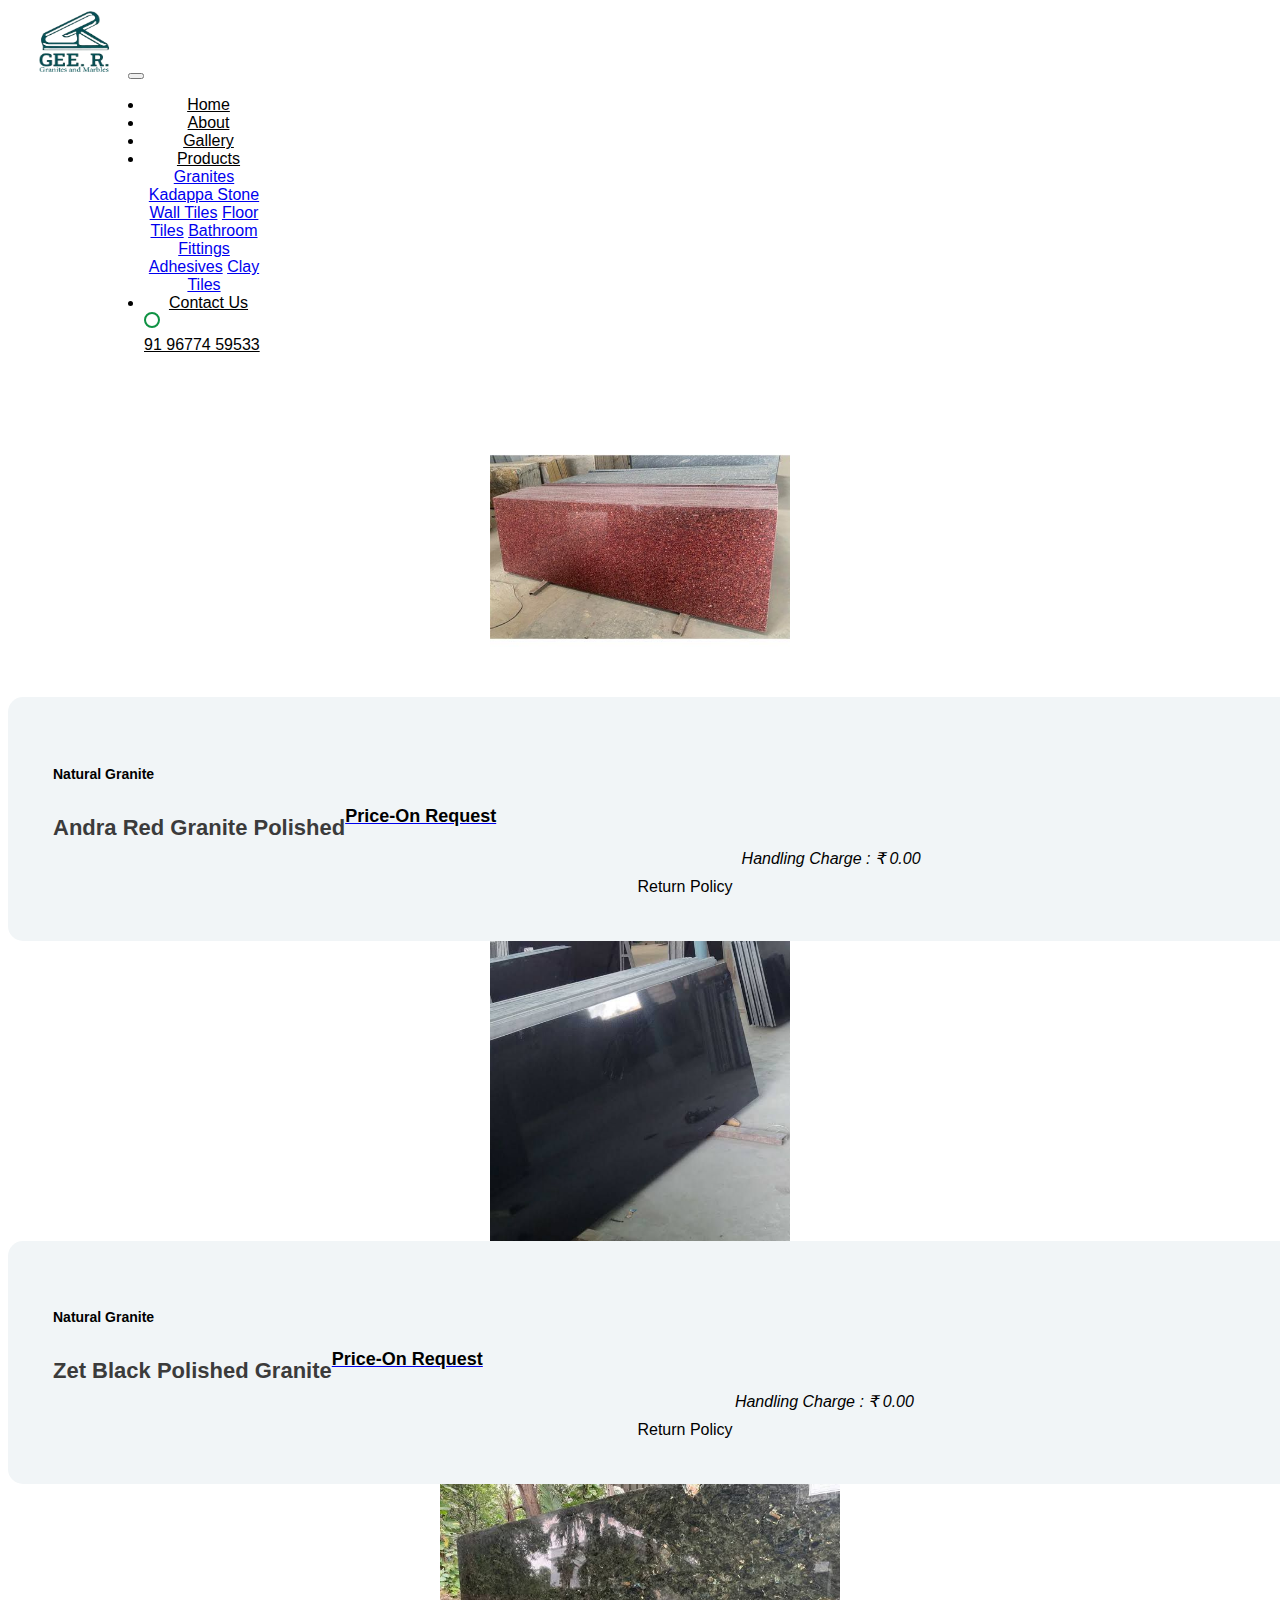
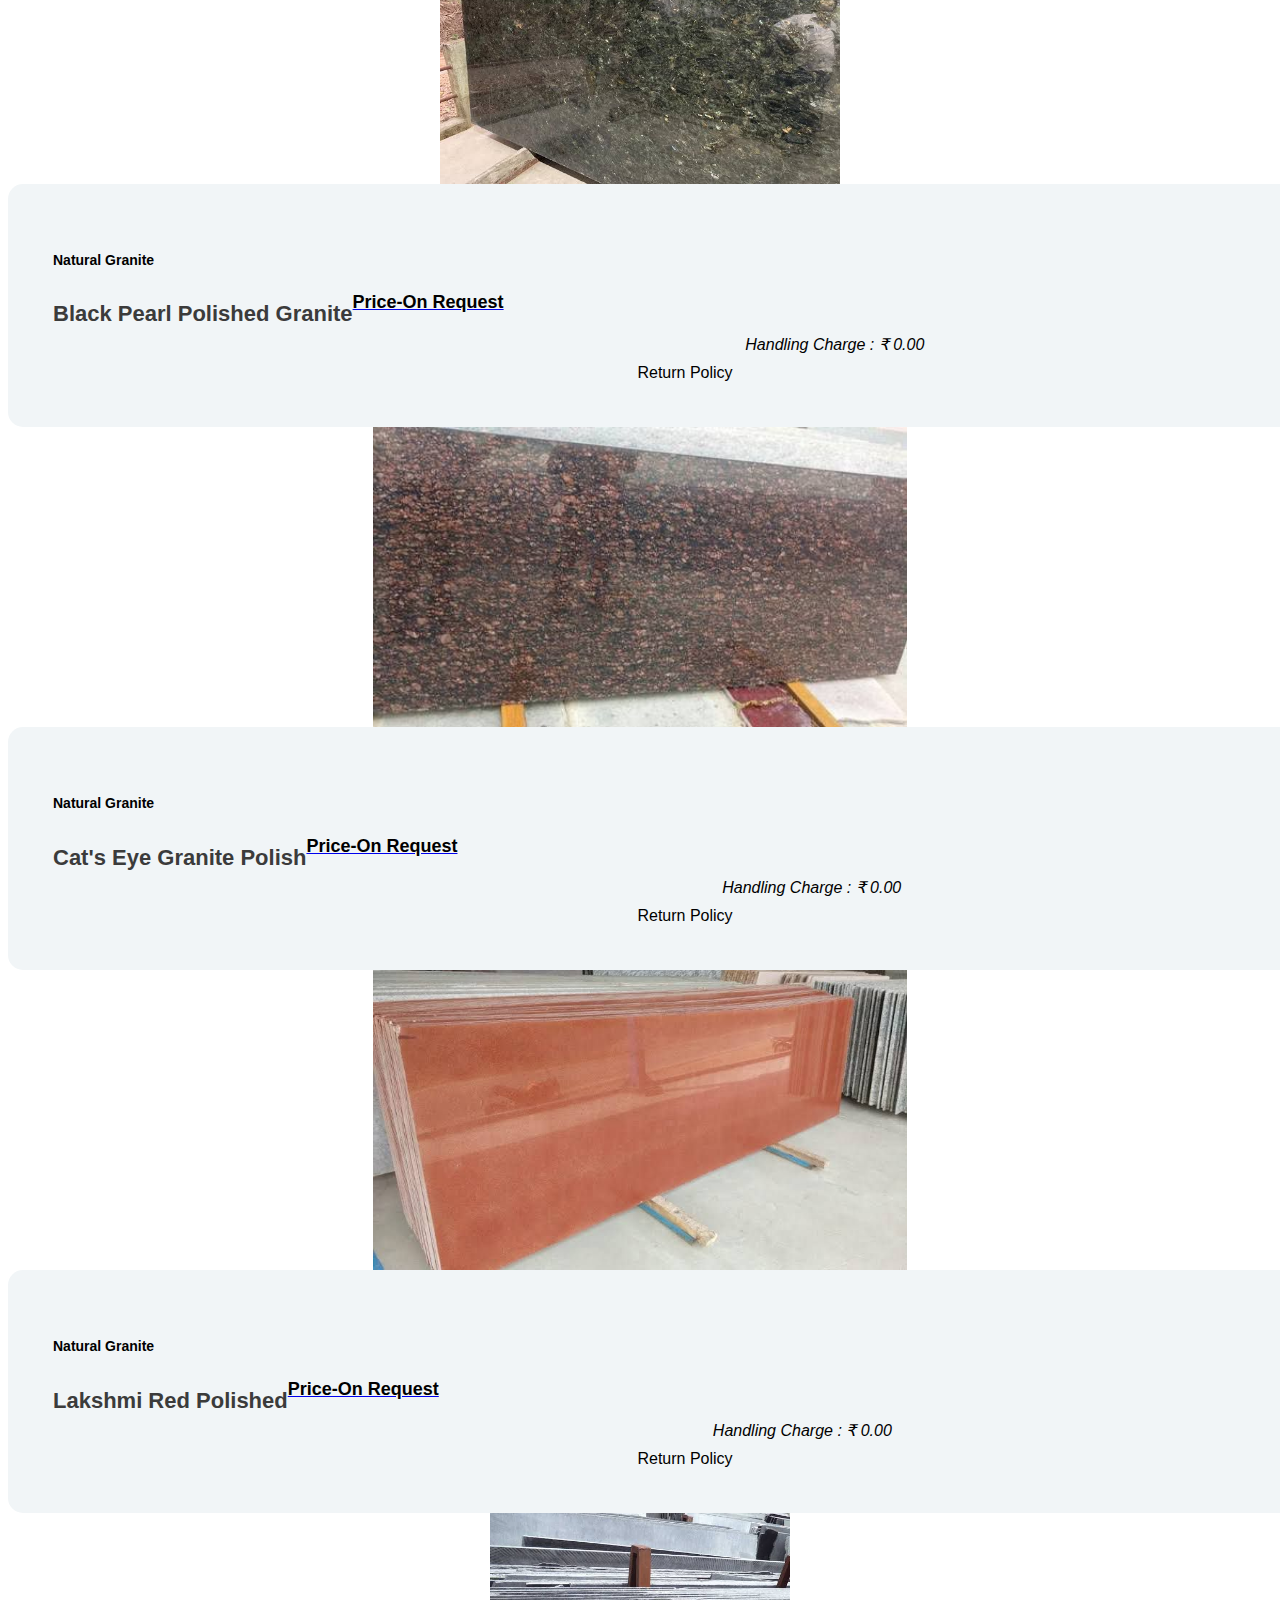
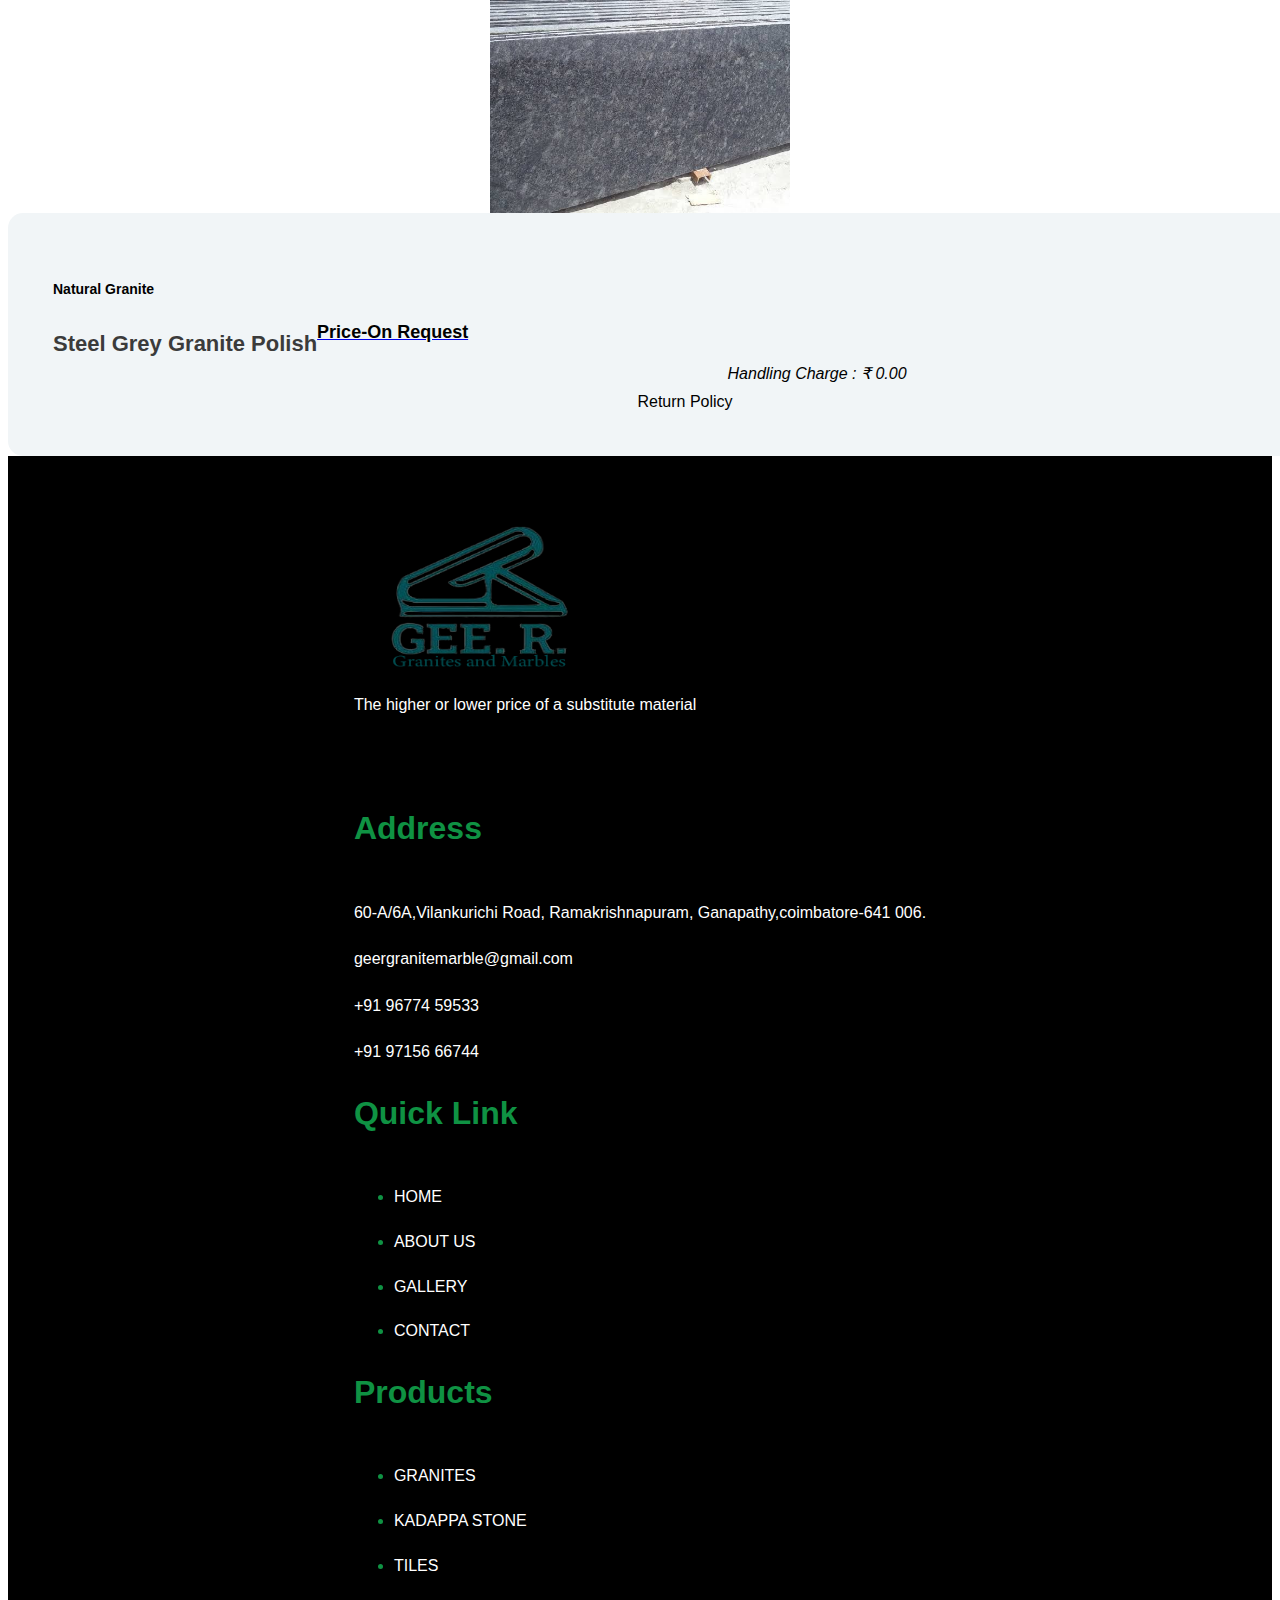
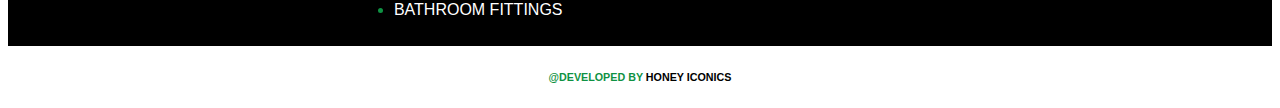
<file: granites.html>
<!DOCTYPE html>
<html lang="en">

<head>
    <meta charset="UTF-8">
    <meta name="viewport" content="width=device-width, initial-scale=1.0">
    <title>Granites</title>
    <meta name="viewport" content="width=device-width, initial-scale=1.0">
    <title>Premium Granite Solutions - Explore a World of Elegance at Gee Granite and Tile</title>
    <link rel="stylesheet" href="css/style.css">
    <link rel="stylesheet" href="css/granites.css">
    <link rel="icon" href="images/logo/logo.png">
    <meta name="description" content="Experience the timeless beauty of premium granite at Gee Granite and Tile. Explore our exquisite collection of high-quality granite solutions.">

    <link rel="stylesheet" href="https://cdn.jsdelivr.net/npm/bootstrap@4.6.2/dist/css/bootstrap.min.css" integrity="sha384-xOolHFLEh07PJGoPkLv1IbcEPTNtaed2xpHsD9ESMhqIYd0nLMwNLD69Npy4HI+N" crossorigin="anonymous">

    <link rel="stylesheet" href="https://cdnjs.cloudflare.com/ajax/libs/font-awesome/6.4.0/css/all.min.css"
        integrity="sha512-iecdLmaskl7CVkqkXNQ/ZH/XLlvWZOJyj7Yy7tcenmpD1ypASozpmT/E0iPtmFIB46ZmdtAc9eNBvH0H/ZpiBw=="
        crossorigin="anonymous" referrerpolicy="no-referrer" />
</head>

<body>
    <header>
      <nav class="navbar navbar-expand-lg navbar-light bg-light">
        <div class="container">
        <a class="navbar-brand" href="index.html"><img src="images/logo/logo.png" class="logo-o"   alt=""></a>
        <button class="navbar-toggler" type="button" data-toggle="collapse" data-target="#navbarScroll" aria-controls="navbarScroll" aria-expanded="false" aria-label="Toggle navigation">
          <span class="navbar-toggler-icon"></span>
        </button>
        <div class="collapse navbar-collapse" id="navbarScroll">
          <ul class="navbar-nav navbar-nav-scroll">
            <li class="nav-item">
              <a class="nav-link" href="index.html">Home</a>
            </li>
            <li class="nav-item">
              <a class="nav-link" href="about.html">About</a>
            </li>
            <li class="nav-item">
              <a class="nav-link" href="gallery.html">Gallery</a>
            </li>
            <li class="nav-item dropdown">
              <a class="nav-link dropdown-toggle" href="#" role="button" data-toggle="dropdown" aria-expanded="false">
               Products
              </a>
              <div class="dropdown-menu">
                <a class="dropdown-item" href="granites.html">Granites</a>
                <a class="dropdown-item" href="kadappa.html">Kadappa Stone</a>
                <a class="dropdown-item" href="wall-tiles.html">Wall Tiles</a>
                <a class="dropdown-item" href="floor-tiles.html">Floor Tiles</a>
                <a class="dropdown-item" href="bathroom-fittings.html">Bathroom Fittings</a>
                <a class="dropdown-item" href="adhesives.html">Adhesives</a>
                <a class="dropdown-item" href="claytiles.html">Clay Tiles</a>
              </div>
            </li>
            <li class="nav-item">
              <a class="nav-link link-1" href="contact.html">Contact Us</a>
            </li>
            
            <span class="po">
              <i class="fa fa-phone" style="float: left; color: green;"></i>
              <a href="tel:+91 91 96774 59533" class="pno">91 96774 59533</a>
            </span>
            
          </ul>
        </div>
      </div>
      </nav>
    </header>


    <!-- //////granites rate start////;/ -->
    <section class="">
        <div class="container mt-5 mb-5">
          <div class="row">
            <div class="col-lg-4">
                <div class="card shadow-lg ca-one">
                  <div class="ca">
                      <img
                        src="images/images/red.jpeg"
                        class="hi"
                        alt="granites-1"
                      />
                  </div>
                  <div class="card-body">
                    
                    <div class="product-shop-wrap" align="center">
                      <div class="product-shop">      
                          <div class="product-name width-100">      
                              <h5 class="no-margin">
                                  <a href="" style="color: #000000;"> </a>Natural Granite</h5>
                              <span class="h1 col-md-12 col-sm-12 col-xs-12">Andra red granite polished</span>
                          </div>
                          <div class="pull-left width-100 product-price-details-wrap position-relative ">
                            <a href="contact.html"><h3 class="pull-left width-100">Price-On Request</h3></a>
                          </div>
                          <div class="col-md-12 col-sm-12 col-xs-12 text-left no-padding"    style="margin: 10px 0; font-style: italic;">
                              Handling Charge : ₹ 0.00
                          </div>
                          <div class="col-md-12 col-sm-12 col-xs-12 text-left no-padding base_text_values"    style="margin: 10px 0; font-style: italic;">
                          </div>
                          <div class="col-md-12 col-sm-12 col-xs-12 text-left no-padding text-left">
                            Return Policy
                          </div>
                        
                      </div>
                  </div>
                   
                    
                    
                    
                  </div>
                </div>
              </div>
  
            <div class="col-lg-4">
              <div class="card shadow-lg">
                <div class="ca">
                    <img
                      src="images/images/zet black.jpeg"
                      class="hi"
                      alt="granites-2"
                    />
                </div>
                <div class="card-body ca-one">
                  <div class="product-shop-wrap" align="center">
                    <div class="product-shop">      
                        <div class="product-name width-100">      
                            <h5 class="no-margin">
                                <a href="" style="color: #000000;"> </a>Natural Granite</h5>
                            <span class="h1 col-md-12 col-sm-12 col-xs-12">Zet black polished granite</span>
                        </div>
                        <div class="pull-left width-100 product-price-details-wrap position-relative ">
                          <a href="contact.html"><h3 class="pull-left width-100">Price-On Request</h3></a>
                        </div>
                        <div class="col-md-12 col-sm-12 col-xs-12 text-left no-padding"    style="margin: 10px 0; font-style: italic;">
                            Handling Charge : ₹ 0.00
                        </div>
                        <div class="col-md-12 col-sm-12 col-xs-12 text-left no-padding base_text_values"    style="margin: 10px 0; font-style: italic;">
                        </div>
                        <div class="col-md-12 col-sm-12 col-xs-12 text-left no-padding text-left">
                          Return Policy
                        </div>
                       
                    </div>
                </div>
                  
            
                </div>
              </div>
            </div>
            <div class="col-lg-4">
              <div class="card shadow-lg">
                <div class="ca">
                    <img
                      src="images/images/black pearl.jpeg"
                      class="hi"
                      alt="granites-3"
                    />
                </div>
                <div class="card-body ca-one">
                  <div class="product-shop-wrap" align="center">
                    <div class="product-shop">      
                        <div class="product-name width-100">      
                            <h5 class="no-margin">
                                <a href="" style="color: #000000;"> </a>Natural Granite</h5>
                            <span class="h1 col-md-12 col-sm-12 col-xs-12">Black pearl polished granite</span>
                        </div>
                        <div class="pull-left width-100 product-price-details-wrap position-relative ">
                          <a href="contact.html"><h3 class="pull-left width-100">Price-On Request</h3></a>
                        </div>
                        <div class="col-md-12 col-sm-12 col-xs-12 text-left no-padding"    style="margin: 10px 0; font-style: italic;">
                            Handling Charge : ₹ 0.00
                        </div>
                        <div class="col-md-12 col-sm-12 col-xs-12 text-left no-padding base_text_values"    style="margin: 10px 0; font-style: italic;">
                        </div>
                        <div class="col-md-12 col-sm-12 col-xs-12 text-left no-padding text-left">
                          Return Policy
                        </div>
                    
                    </div>
                </div>
    
                </div>
              </div>
            </div>
            <div class="col-lg-4 mt-5">
              <div class="card shadow-lg ca-one">
                <div class="ca">
                    <img
                      src="images/images/cat's eye.jpeg"
                      class="hi"
                      alt="granites-4"
                    />
                </div>
                <div class="card-body shadow-lg">
                  <div class="product-shop-wrap" align="center">
                    <div class="product-shop">      
                        <div class="product-name width-100">      
                            <h5 class="no-margin">
                                <a href="" style="color: #000000;"> </a>Natural Granite</h5>
                            <span class="h1 col-md-12 col-sm-12 col-xs-12">Cat's eye granite polish</span>
                        </div>
                        <div class="pull-left width-100 product-price-details-wrap position-relative ">
                          <a href="contact.html"><h3 class="pull-left width-100">Price-On Request</h3></a>
                        </div>
                        <div class="col-md-12 col-sm-12 col-xs-12 text-left no-padding"    style="margin: 10px 0; font-style: italic;">
                            Handling Charge : ₹ 0.00
                        </div>
                        <div class="col-md-12 col-sm-12 col-xs-12 text-left no-padding base_text_values"    style="margin: 10px 0; font-style: italic;">
                        </div>
                        <div class="col-md-12 col-sm-12 col-xs-12 text-left no-padding text-left">
                          Return Policy
                        </div>
                        
                    </div>
                </div>
                   
       
                </div>
              </div>
            </div>
            <div class="col-lg-4 mt-5">
              <div class="card shadow-lg ca-one">
                <div class="ca">
                    <img
                      src="images/images/lakshmi red.jpeg"
                      class="hi"
                      alt="granites-5"
                    />
                </div>
                <div class="card-body">
                  <div class="product-shop-wrap" align="center">
                    <div class="product-shop">      
                        <div class="product-name width-100">      
                            <h5 class="no-margin">
                                <a href="" style="color: #000000;"> </a>Natural Granite</h5>
                            <span class="h1 col-md-12 col-sm-12 col-xs-12">Lakshmi Red polished</span>
                        </div>
                        <div class="pull-left width-100 product-price-details-wrap position-relative ">
                          <a href="contact.html"><h3 class="pull-left width-100">Price-On Request</h3></a>
                        </div>
                        <div class="col-md-12 col-sm-12 col-xs-12 text-left no-padding"    style="margin: 10px 0; font-style: italic;">
                            Handling Charge : ₹ 0.00
                        </div>
                        <div class="col-md-12 col-sm-12 col-xs-12 text-left no-padding base_text_values"    style="margin: 10px 0; font-style: italic;">
                        </div>
                        <div class="col-md-12 col-sm-12 col-xs-12 text-left no-padding text-left">
                          Return Policy
                        </div>
                   
                    </div>
                </div>
     
                </div>
              </div>
            </div>
            <div class="col-lg-4 mt-5">
              <div class="card shadow-lg ca-one">
                <div class="ca">
                    <img
                      src="images/images/steel grey.jpeg"
                      class="hi"
                      alt="granites-6"
                    />
                </div>
                <div class="card-body">
                  <div class="product-shop-wrap" align="center">
                    <div class="product-shop">      
                        <div class="product-name width-100">      
                            <h5 class="no-margin">
                                <a href="" style="color: #000000;"> </a>Natural Granite</h5>
                            <span class="h1 col-md-12 col-sm-12 col-xs-12">Steel grey granite polish</span>
                        </div>
                        <div class="pull-left width-100 product-price-details-wrap position-relative ">
                          <a href="contact.html"><h3 class="pull-left width-100">Price-On Request</h3></a>
                        </div>
                        <div class="col-md-12 col-sm-12 col-xs-12 text-left no-padding"    style="margin: 10px 0; font-style: italic;">
                            Handling Charge : ₹ 0.00
                        </div>
                        <div class="col-md-12 col-sm-12 col-xs-12 text-left no-padding base_text_values"    style="margin: 10px 0; font-style: italic;">
                        </div>
                        <div class="col-md-12 col-sm-12 col-xs-12 text-left no-padding text-left">
                          Return Policy
                        </div>
                  
                    </div>
                </div>
                    
        
                </div>
              </div>
            </div>
          </div>
        </div>
      </section>
    <!-- //////granites rate end////;/ -->


























    


<!-- ///////////footer start////////// -->

<footer>
  <div class="container footer mb-5">
      <div class="row">
          <div class="col-lg-3">
              <div class="logo1">
                  <img src="images/logo/logo.png" width="250px" height="150px" alt="logo">
                  <p style="color: white !important;">The higher or lower price of a substitute material </p>
              </div>
              <div class="get-touch">
    
                <div class="icon mb-5">
                  <a href="https://www.facebook.com/tilesandgranitee?mibextid=ZbWKwL"> <i class="fa-brands fa-facebook fa-xl"></i></a>
                  <a href="https://www.instagram.com/gee.r.granites/?igshid=MzRlODBiNWFlZA%3D%3D"><i class="fa-brands fa-instagram fa-xl"></i></a>
                  <a href="https://wa.me/919677459533?text=Hi"><i class="fa-brands fa-square-whatsapp fa-xl"></i></a>
                </div>
        
              </div>
          </div>
  
  
          <div class="col-lg-3">
              
                  <h3>address</h3>
              <div class="address">
                  <i class="fa-sharp fa-solid fa-location-dot "></i>
                  <a href="">60-A/6A,Vilankurichi Road, Ramakrishnapuram, Ganapathy,coimbatore-641 006.</a> 
              </div>
              <div class="address">
                  <i class="fa-solid fa-envelope fa-xl"></i>
                  <a href="">geergranitemarble@gmail.com</a>
              </div>
              <div class="address">
                  <i class="fa-solid fa-phone-volume fa-xl"></i>
                  <a href="">+91 96774 59533</a>
              </div> 
              <div class="address">
                <i class="fa-solid fa-phone-volume fa-xl"></i>
                <a href="tel:+91 91 96774 59533">+91 97156 66744</a>
            </div> 

         
              
          </div>
  
  
          <div class="col-lg-3">
              <div class="">
                  <div class="quick-link">
                      <h3>quick link</h3>
                      <ul>
                        <li>
                          <a href="index.html">HOME</a>
                        </li>
                        <li>
                          <a href="about.html">ABOUT US</a>
                        </li>
                        <li>
                          <a href="gallery.html">GALLERY</a>
                        </li>
                        <li>
                          <a href="contact.html">CONTACT</a>
                        </li>
              
                      </ul>
                    </div>
              </div>
          </div>
  
          <div class="col-lg-3">
            <div class="">
                <div class="quick-link">
                    <h3>Products</h3>
                    <ul>
                      <li>
                        <a href="granites.html">GRANITES</a>
                      </li>
                      <li>
                        <a href="kadappa.html">KADAPPA STONE</a>
                      </li>
                      <li>
                        <a href="claytiles.html">TILES</a>
                      </li>
                      <li>
                        <a href="bathroom-fittings.html">BATHROOM FITTINGS</a>
                      </li>
            
                    </ul>
                  </div>
            </div>
        </div>
  
      
  
      </div>
  </div>
</footer>






  <div class="sec5">
    <h6>@DEVELOPED BY <a href="https://honeyiconics.com/">HONEY ICONICS</a></span></h6>
  </div>



















    <!-- //////////bootstrap  script////////// -->
    <script src="https://cdn.jsdelivr.net/npm/jquery@3.5.1/dist/jquery.slim.min.js" integrity="sha384-DfXdz2htPH0lsSSs5nCTpuj/zy4C+OGpamoFVy38MVBnE+IbbVYUew+OrCXaRkfj" crossorigin="anonymous"></script>
    <script src="https://cdn.jsdelivr.net/npm/bootstrap@4.6.2/dist/js/bootstrap.bundle.min.js" integrity="sha384-Fy6S3B9q64WdZWQUiU+q4/2Lc9npb8tCaSX9FK7E8HnRr0Jz8D6OP9dO5Vg3Q9ct" crossorigin="anonymous"></script>


    <!-- //////////jquerry script////////// -->
   




</body>

</html>
</file>
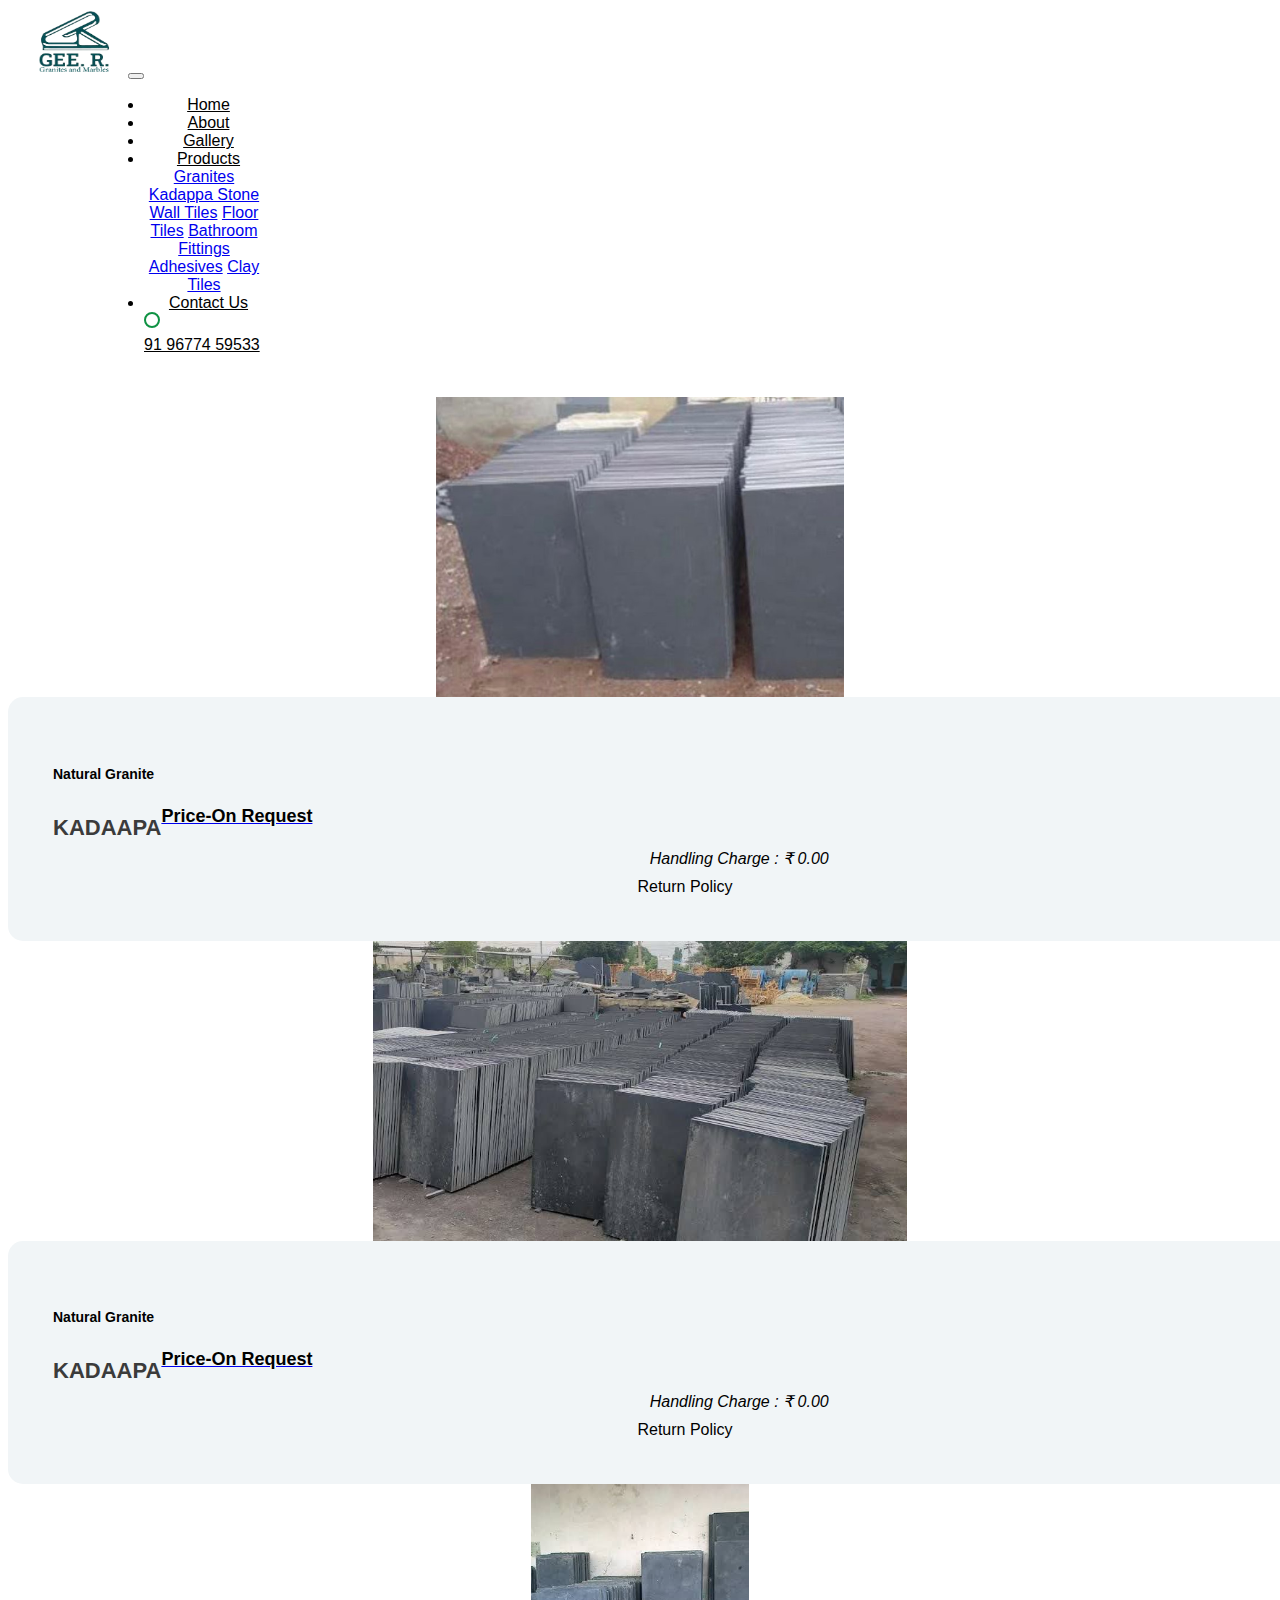
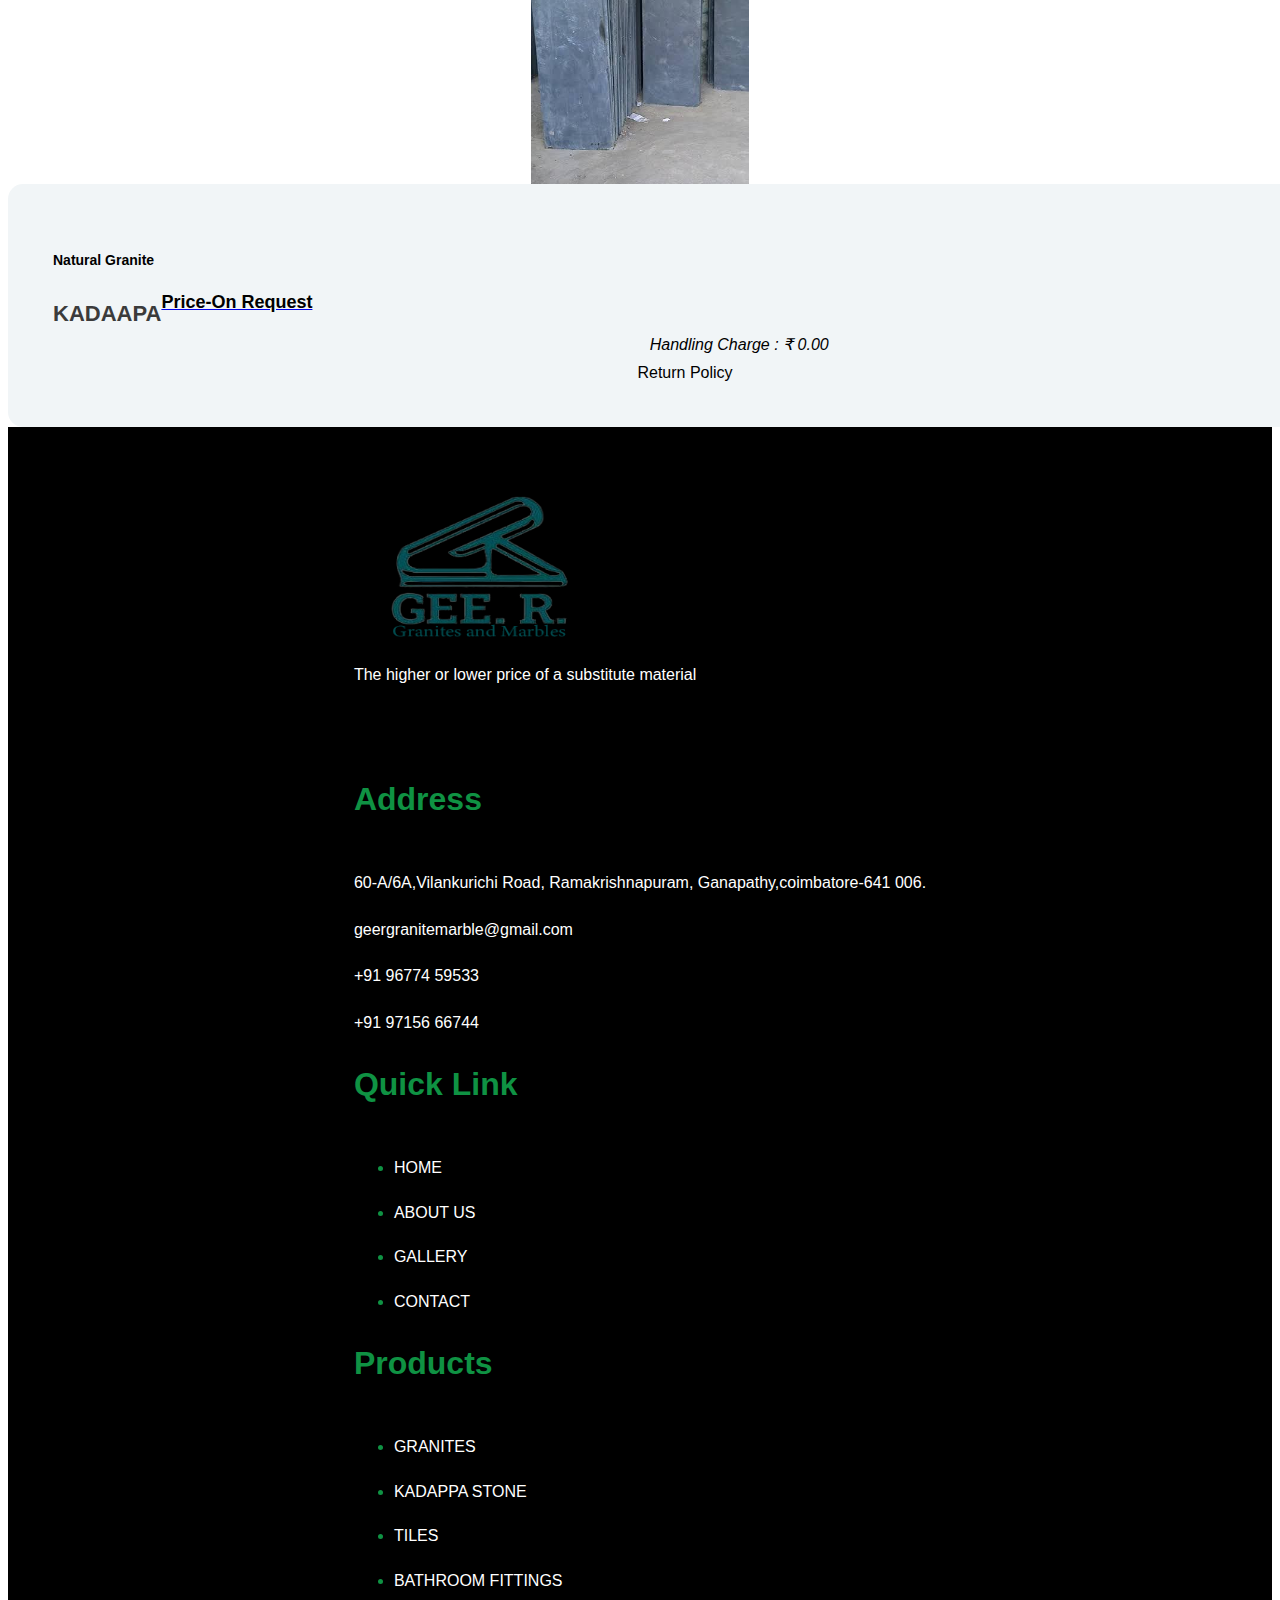
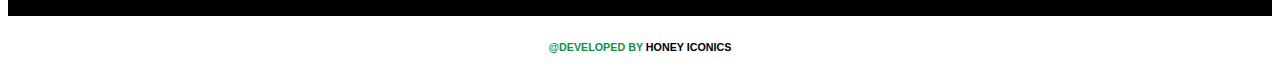
<file: kadappa.html>
<!DOCTYPE html>
<html lang="en">

<head>
    <meta charset="UTF-8">
    <meta name="viewport" content="width=device-width, initial-scale=1.0">
    <title>Kadappa</title>
    <meta name="viewport" content="width=device-width, initial-scale=1.0">
    <title>Kadappa Stone Solutions - Unleash the Natural Charm at Gee Granite and Tile</title>
    <meta name="description" content="Discover the natural charm of Kadappa stone solutions at Gee Granite and Tile. Explore our collection of high-quality Kadappa stones for your projects.">
    <link rel="stylesheet" href="css/style.css">
    <link rel="stylesheet" href="css/granites.css">
    <link rel="icon" href="images/logo/logo.png">


    <link rel="stylesheet" href="https://cdn.jsdelivr.net/npm/bootstrap@4.6.2/dist/css/bootstrap.min.css" integrity="sha384-xOolHFLEh07PJGoPkLv1IbcEPTNtaed2xpHsD9ESMhqIYd0nLMwNLD69Npy4HI+N" crossorigin="anonymous">

    <link rel="stylesheet" href="https://cdnjs.cloudflare.com/ajax/libs/font-awesome/6.4.0/css/all.min.css"
        integrity="sha512-iecdLmaskl7CVkqkXNQ/ZH/XLlvWZOJyj7Yy7tcenmpD1ypASozpmT/E0iPtmFIB46ZmdtAc9eNBvH0H/ZpiBw=="
        crossorigin="anonymous" referrerpolicy="no-referrer" />
</head>

<body>
    <header>
      <nav class="navbar navbar-expand-lg navbar-light bg-light">
        <div class="container">
        <a class="navbar-brand" href="index.html"><img src="images/logo/logo.png" class="logo-o"  alt="logo"></a>
        <button class="navbar-toggler" type="button" data-toggle="collapse" data-target="#navbarScroll" aria-controls="navbarScroll" aria-expanded="false" aria-label="Toggle navigation">
          <span class="navbar-toggler-icon"></span>
        </button>
        <div class="collapse navbar-collapse" id="navbarScroll">
          <ul class="navbar-nav navbar-nav-scroll">
            <li class="nav-item">
              <a class="nav-link" href="index.html">Home</a>
            </li>
            <li class="nav-item">
              <a class="nav-link" href="about.html">About</a>
            </li>
            <li class="nav-item">
              <a class="nav-link" href="gallery.html">Gallery</a>
            </li>
            <li class="nav-item dropdown">
              <a class="nav-link dropdown-toggle" href="#" role="button" data-toggle="dropdown" aria-expanded="false">
               Products
              </a>
              <div class="dropdown-menu">
                <a class="dropdown-item" href="granites.html">Granites</a>
                <a class="dropdown-item" href="kadappa.html">Kadappa Stone</a>
                <a class="dropdown-item" href="wall-tiles.html">Wall Tiles</a>
                <a class="dropdown-item" href="floor-tiles.html">Floor Tiles</a>
                <a class="dropdown-item" href="bathroom-fittings.html">Bathroom Fittings</a>
                <a class="dropdown-item" href="adhesives.html">Adhesives</a>
                <a class="dropdown-item" href="claytiles.html">Clay Tiles</a>
              </div>
            </li>
            <li class="nav-item">
              <a class="nav-link link-1" href="contact.html">Contact Us</a>
            </li>
            
            <span class="po">
              <i class="fa fa-phone" style="float: left; color: green;"></i>
              <a href="tel:+91 91 96774 59533" class="pno">91 96774 59533</a>
            </span>
            
          </ul>
        </div>
      </div>
      </nav>
    </header>


    <!-- //////granites rate start////;/ -->
    <section class="">
        <div class="container mt-5 mb-5">
          <div class="row">
            <div class="col-lg-4">
                <div class="card shadow-lg ca-one">
                  <div class="ca">
                      <img
                        src="images/images/WhatsApp Image 2023-07-04 at 6.51.54 PM.jpeg"
                        class="hi"
                        alt="kadappa-1"
                      />
                  </div>
                  <div class="card-body">
                    
                    <div class="product-shop-wrap" align="center">
                      <div class="product-shop">      
                          <div class="product-name width-100">      
                              <h5 class="no-margin">
                                  <a href="" style="color: #000000;"> </a>Natural Granite</h5>
                              <span class="h1 col-md-12 col-sm-12 col-xs-12">KADAAPA</span>
                          </div>
                          <div class="pull-left width-100 product-price-details-wrap position-relative ">
                            <a href="contact.html"><h3 class="pull-left width-100">Price-On Request</h3></a>
                          </div>
                          <div class="col-md-12 col-sm-12 col-xs-12 text-left no-padding"    style="margin: 10px 0; font-style: italic;">
                              Handling Charge : ₹ 0.00
                          </div>
                          <div class="col-md-12 col-sm-12 col-xs-12 text-left no-padding base_text_values"    style="margin: 10px 0; font-style: italic;">
                          </div>
                          <div class="col-md-12 col-sm-12 col-xs-12 text-left no-padding text-left">
                            Return Policy
                          </div>
                      
                      </div>
                  </div>
                   
                    
                    
                    
                  </div>
                </div>
              </div>
  
            <div class="col-lg-4">
              <div class="card shadow-lg">
                <div class="ca">
                    <img
                      src="images/images/WhatsApp Image 2023-07-10 at 3.57.53 PM.jpeg"
                      class="hi"
                      alt="kadappa-2"
                    />
                </div>
                <div class="card-body ca-one">
                  <div class="product-shop-wrap" align="center">
                    <div class="product-shop">      
                        <div class="product-name width-100">      
                            <h5 class="no-margin">
                                <a href="" style="color: #000000;"> </a>Natural Granite</h5>
                            <span class="h1 col-md-12 col-sm-12 col-xs-12">KADAAPA</span>
                        </div>
                        <div class="pull-left width-100 product-price-details-wrap position-relative ">
                          <a href="contact.html"><h3 class="pull-left width-100">Price-On Request</h3></a>
                        </div>
                        <div class="col-md-12 col-sm-12 col-xs-12 text-left no-padding"    style="margin: 10px 0; font-style: italic;">
                            Handling Charge : ₹ 0.00
                        </div>
                        <div class="col-md-12 col-sm-12 col-xs-12 text-left no-padding base_text_values"    style="margin: 10px 0; font-style: italic;">
                        </div>
                        <div class="col-md-12 col-sm-12 col-xs-12 text-left no-padding text-left">
                          Return Policy
                        </div>
                    
                    </div>
                </div>
                  
            
                </div>
              </div>
            </div>
            <div class="col-lg-4">
              <div class="card shadow-lg">
                <div class="ca">
                    <img
                      src="images/images/WhatsApp Image 2023-07-10 at 3.57.54 PM (1).jpeg"
                      class="hi"
                      alt="kadappa-3"
                    />
                </div>
                <div class="card-body ca-one">
                  <div class="product-shop-wrap" align="center">
                    <div class="product-shop">      
                        <div class="product-name width-100">      
                            <h5 class="no-margin">
                                <a href="" style="color: #000000;"> </a>Natural Granite</h5>
                            <span class="h1 col-md-12 col-sm-12 col-xs-12">KADAAPA</span>
                        </div>
                        <div class="pull-left width-100 product-price-details-wrap position-relative ">
                          <a href="contact.html"><h3 class="pull-left width-100">Price-On Request</h3></a>
                        </div>
                        <div class="col-md-12 col-sm-12 col-xs-12 text-left no-padding"    style="margin: 10px 0; font-style: italic;">
                            Handling Charge : ₹ 0.00
                        </div>
                        <div class="col-md-12 col-sm-12 col-xs-12 text-left no-padding base_text_values"    style="margin: 10px 0; font-style: italic;">
                        </div>
                        <div class="col-md-12 col-sm-12 col-xs-12 text-left no-padding text-left">
                          Return Policy
                        </div>
                  
                    </div>
                </div>
    
                </div>
              </div>
            </div>
        

          </div>
        </div>
      </section>
    <!-- //////granites rate end////;/ -->


























    


<!-- ///////////footer start////////// -->

<footer>
  <div class="container footer mb-5">
      <div class="row">
          <div class="col-lg-3">
              <div class="logo1">
                  <img src="images/logo/logo.png" width="250px" height="150px" alt="logo">
                  <p style="color: white !important;">The higher or lower price of a substitute material </p>
              </div>
              <div class="get-touch">
    
                <div class="icon mb-5">
                  <a href="https://www.facebook.com/tilesandgranitee?mibextid=ZbWKwL"> <i class="fa-brands fa-facebook fa-xl"></i></a>
                  <a href="https://www.instagram.com/gee.r.granites/?igshid=MzRlODBiNWFlZA%3D%3D"><i class="fa-brands fa-instagram fa-xl"></i></a>
                  <a href="https://wa.me/919677459533?text=Hi"><i class="fa-brands fa-square-whatsapp fa-xl"></i></a>
                </div>
        
              </div>
          </div>
  
  
          <div class="col-lg-3">
              
                  <h3>address</h3>
              <div class="address">
                  <i class="fa-sharp fa-solid fa-location-dot "></i>
                  <a href="">60-A/6A,Vilankurichi Road, Ramakrishnapuram, Ganapathy,coimbatore-641 006.</a> 
              </div>
              <div class="address">
                  <i class="fa-solid fa-envelope fa-xl"></i>
                  <a href="">geergranitemarble@gmail.com</a>
              </div>
              <div class="address">
                  <i class="fa-solid fa-phone-volume fa-xl"></i>
                  <a href="">+91 96774 59533</a>
              </div> 
              <div class="address">
                <i class="fa-solid fa-phone-volume fa-xl"></i>
                <a href="tel:+91 91 96774 59533">+91 97156 66744</a>
            </div> 

         
              
          </div>
  
  
          <div class="col-lg-3">
              <div class="">
                  <div class="quick-link">
                      <h3>quick link</h3>
                      <ul>
                        <li>
                          <a href="index.html">HOME</a>
                        </li>
                        <li>
                          <a href="about.html">ABOUT US</a>
                        </li>
                        <li>
                          <a href="gallery.html">GALLERY</a>
                        </li>
                        <li>
                          <a href="contact.html">CONTACT</a>
                        </li>
              
                      </ul>
                    </div>
              </div>
          </div>
  
          <div class="col-lg-3">
            <div class="">
                <div class="quick-link">
                    <h3>Products</h3>
                    <ul>
                      <li>
                        <a href="granites.html">GRANITES</a>
                      </li>
                      <li>
                        <a href="kadappa.html">KADAPPA STONE</a>
                      </li>
                      <li>
                        <a href="claytiles.html">TILES</a>
                      </li>
                      <li>
                        <a href="bathroom-fittings.html">BATHROOM FITTINGS</a>
                      </li>
            
                    </ul>
                  </div>
            </div>
        </div>
  
      
  
      </div>
  </div>
</footer>





  <div class="sec5">
    <h6>@DEVELOPED BY <a href="https://honeyiconics.com/">HONEY ICONICS</a></span></h6>
  </div>



















    <!-- //////////bootstrap  script////////// -->
    <script src="https://cdn.jsdelivr.net/npm/jquery@3.5.1/dist/jquery.slim.min.js" integrity="sha384-DfXdz2htPH0lsSSs5nCTpuj/zy4C+OGpamoFVy38MVBnE+IbbVYUew+OrCXaRkfj" crossorigin="anonymous"></script>
    <script src="https://cdn.jsdelivr.net/npm/bootstrap@4.6.2/dist/js/bootstrap.bundle.min.js" integrity="sha384-Fy6S3B9q64WdZWQUiU+q4/2Lc9npb8tCaSX9FK7E8HnRr0Jz8D6OP9dO5Vg3Q9ct" crossorigin="anonymous"></script>


    <!-- //////////jquerry script////////// -->
   




</body>

</html>
</file>
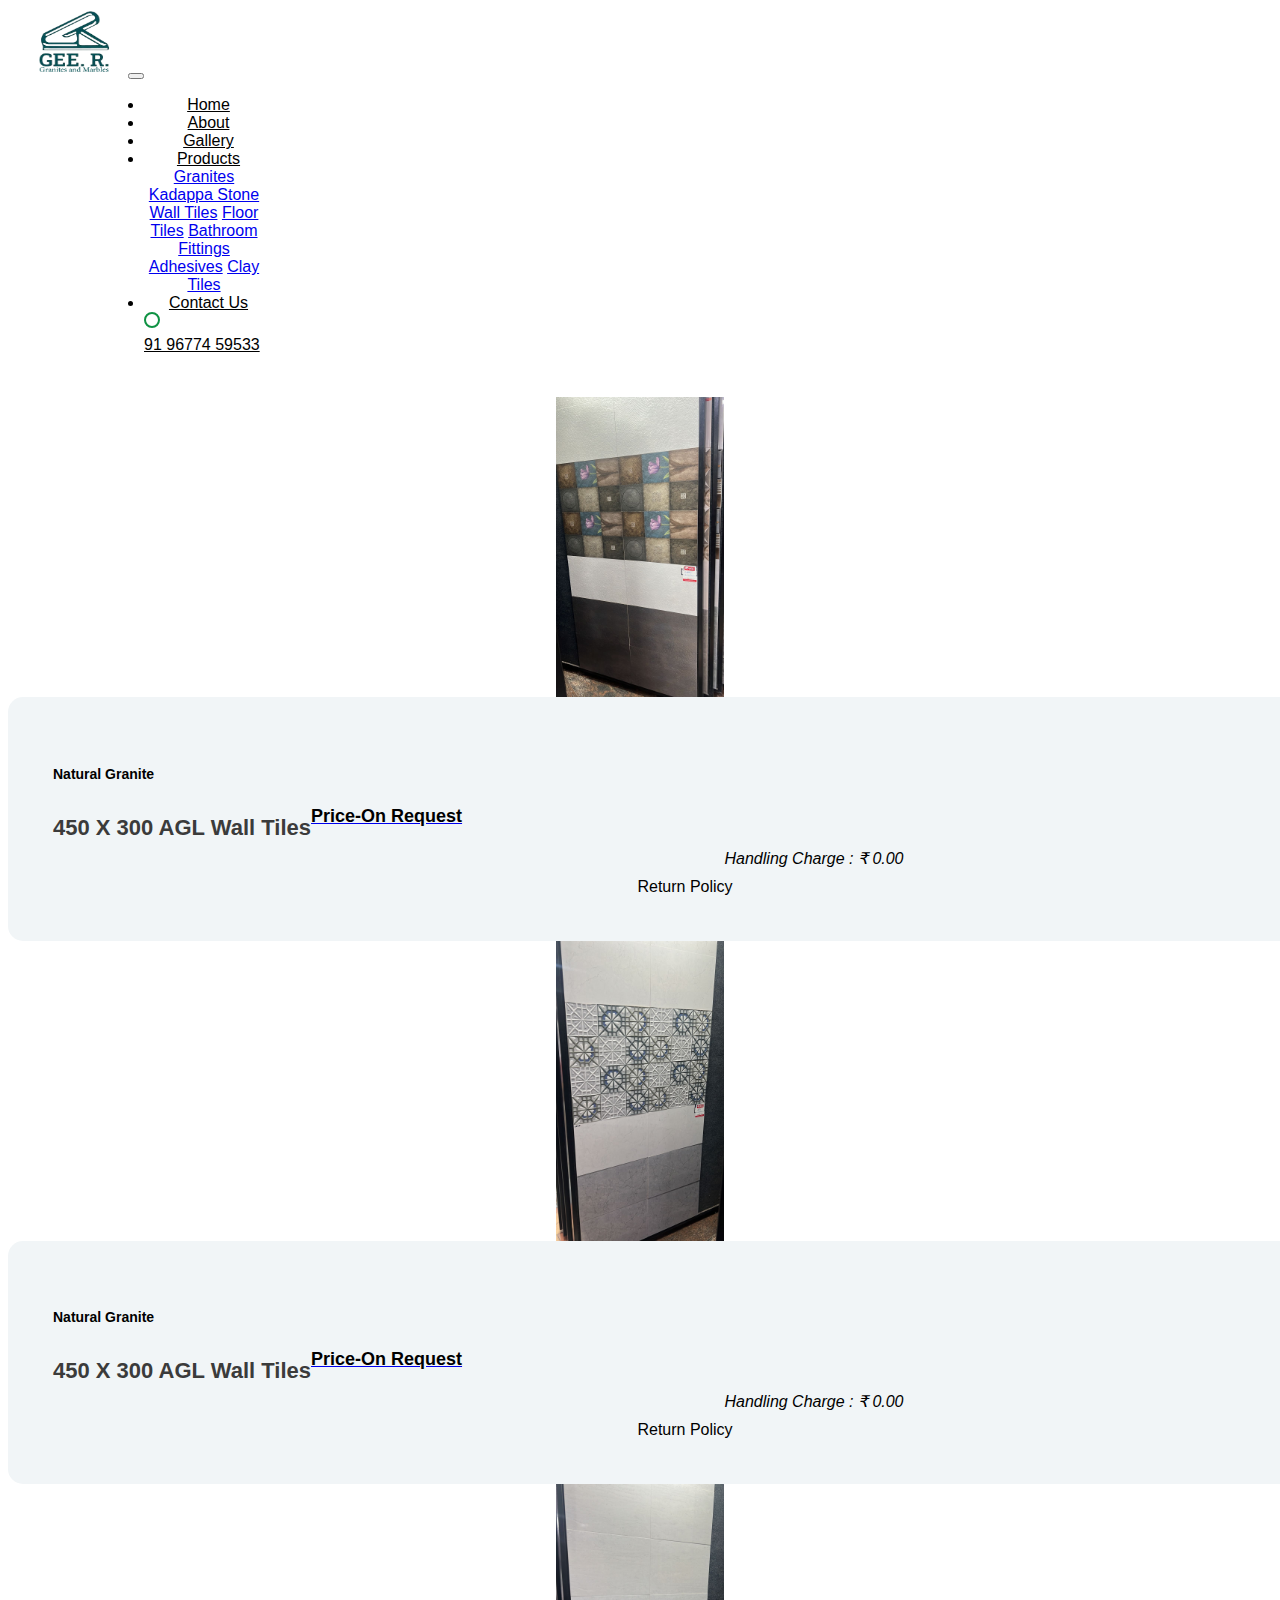
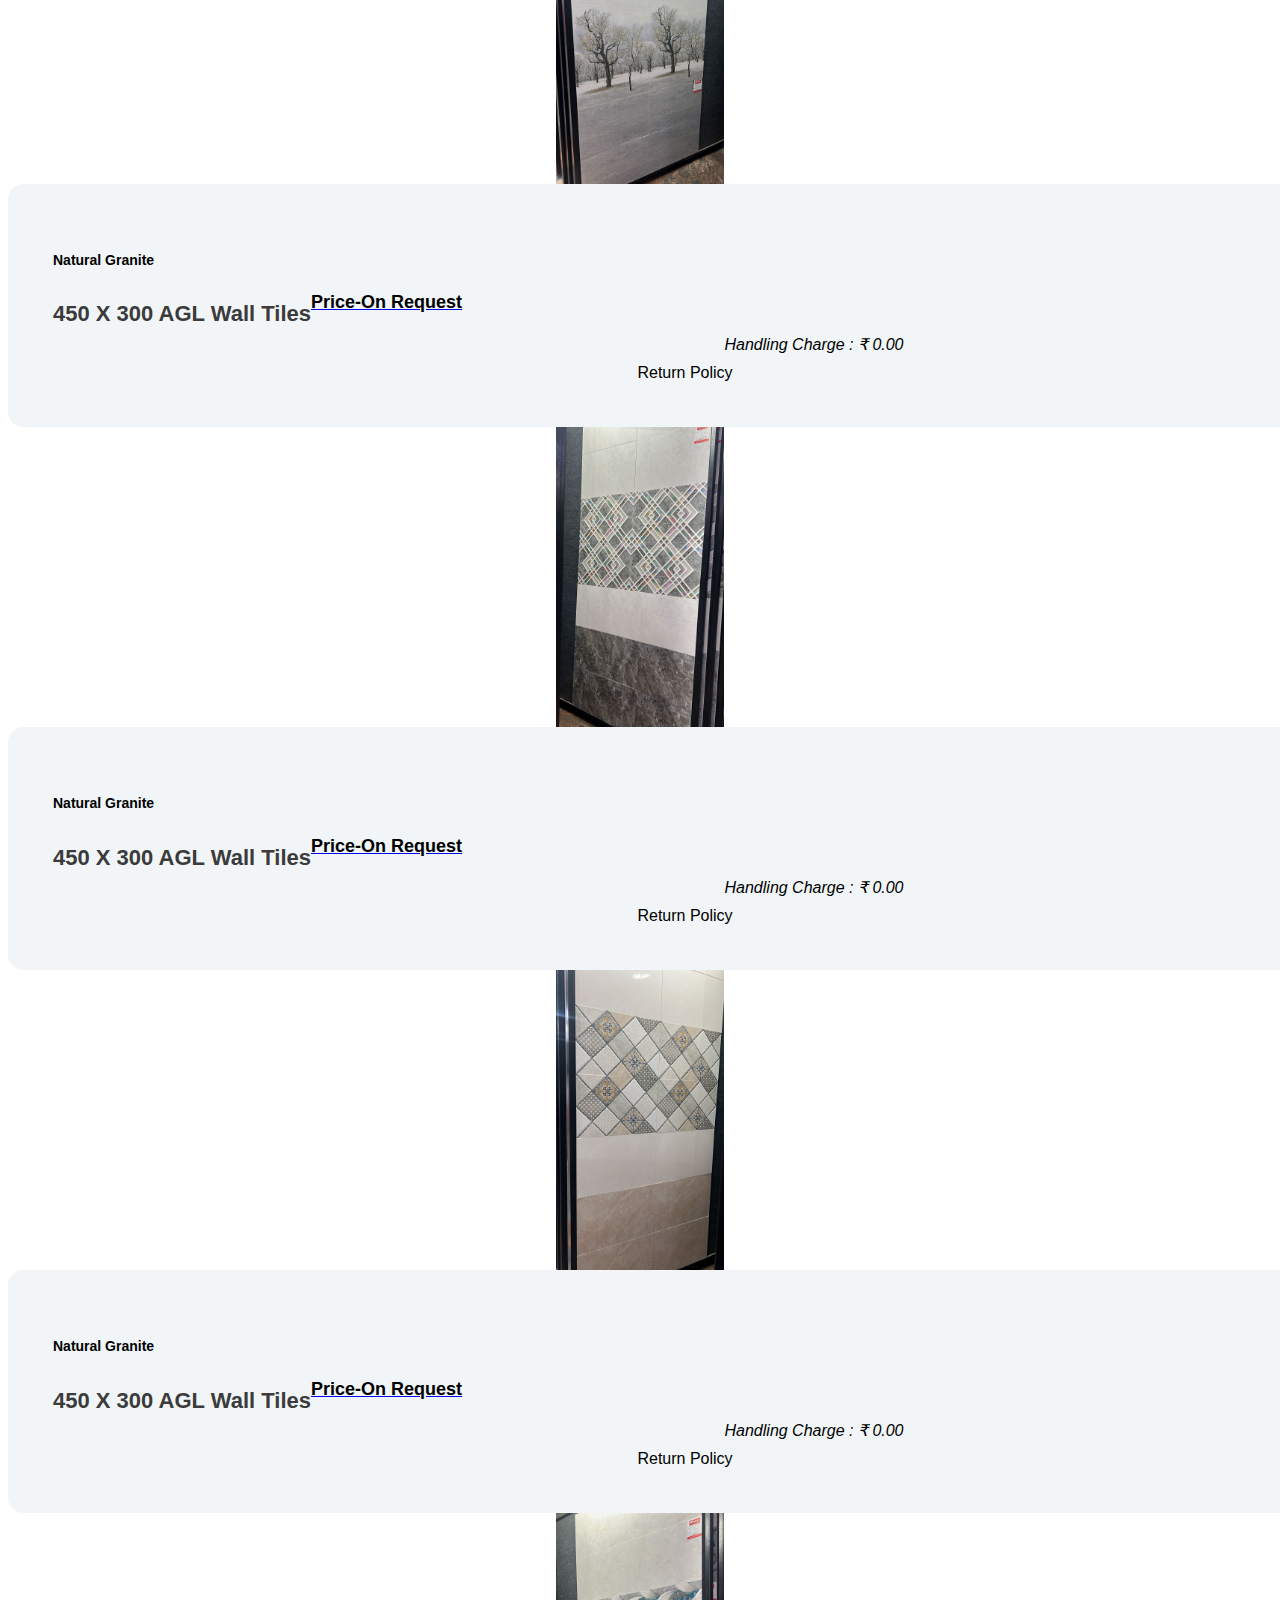
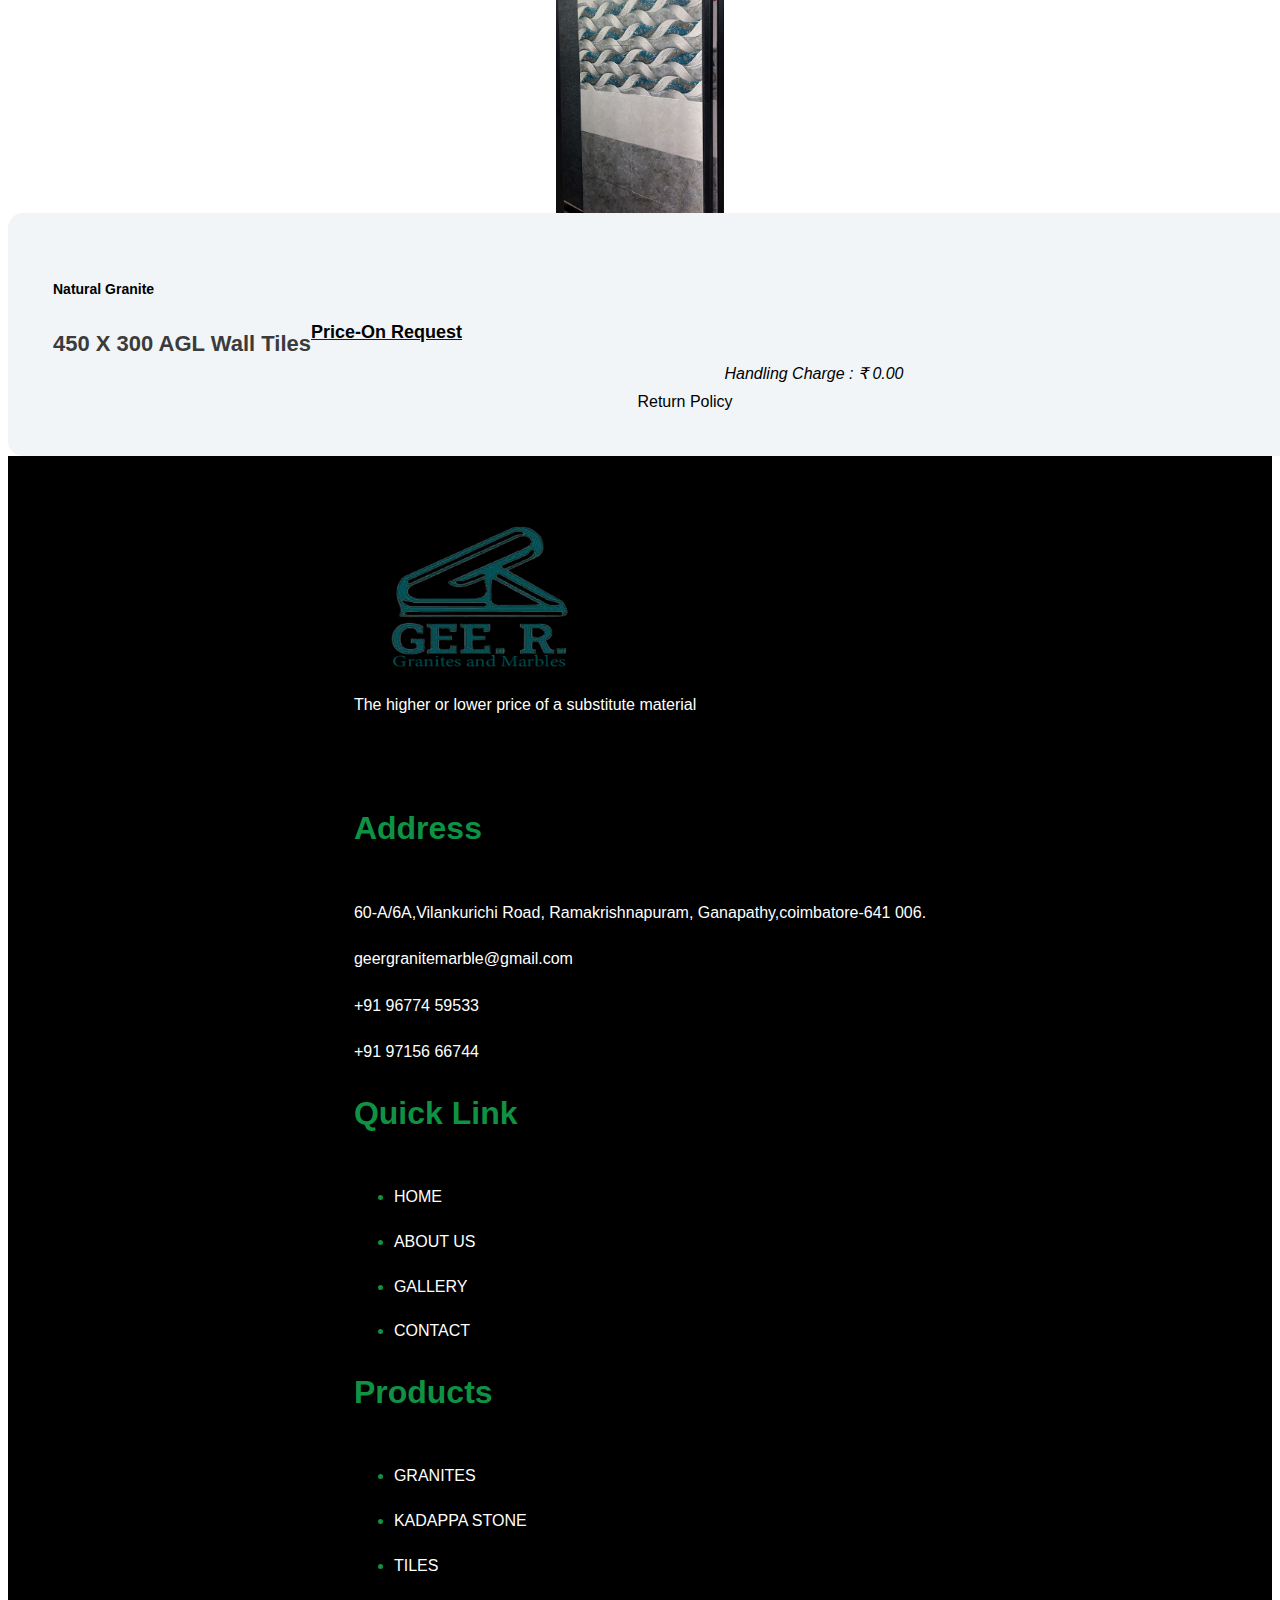
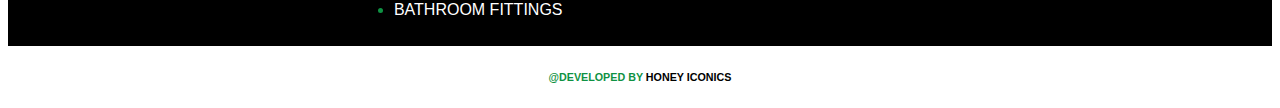
<file: wall-tiles.html>
<!DOCTYPE html>
<html lang="en">

<head>
    <meta charset="UTF-8">
    <meta name="viewport" content="width=device-width, initial-scale=1.0">
    <title>Wall Tiles</title>
    <meta name="viewport" content="width=device-width, initial-scale=1.0">
    <title>Gee Granite and Tile</title>
    <link rel="stylesheet" href="css/style.css">
    <link rel="stylesheet" href="css/granites.css">
    <link rel="icon" href="images/logo/logo.png">

    <link rel="stylesheet" href="https://cdn.jsdelivr.net/npm/bootstrap@4.6.2/dist/css/bootstrap.min.css" integrity="sha384-xOolHFLEh07PJGoPkLv1IbcEPTNtaed2xpHsD9ESMhqIYd0nLMwNLD69Npy4HI+N" crossorigin="anonymous">

    <link rel="stylesheet" href="https://cdnjs.cloudflare.com/ajax/libs/font-awesome/6.4.0/css/all.min.css"
        integrity="sha512-iecdLmaskl7CVkqkXNQ/ZH/XLlvWZOJyj7Yy7tcenmpD1ypASozpmT/E0iPtmFIB46ZmdtAc9eNBvH0H/ZpiBw=="
        crossorigin="anonymous" referrerpolicy="no-referrer" />
</head>

<body>
    <header>
      <nav class="navbar navbar-expand-lg navbar-light bg-light">
        <div class="container">
        <a class="navbar-brand" href="logo"><img src="images/logo/logo.png" class="logo-o" alt="logo"></a>
        <button class="navbar-toggler" type="button" data-toggle="collapse" data-target="#navbarScroll" aria-controls="navbarScroll" aria-expanded="false" aria-label="Toggle navigation">
          <span class="navbar-toggler-icon"></span>
        </button>
        <div class="collapse navbar-collapse" id="navbarScroll">
          <ul class="navbar-nav navbar-nav-scroll">
            <li class="nav-item">
              <a class="nav-link" href="index.html">Home</a>
            </li>
            <li class="nav-item">
              <a class="nav-link" href="about.html">About</a>
            </li>
            <li class="nav-item">
              <a class="nav-link" href="gallery.html">Gallery</a>
            </li>
            <li class="nav-item dropdown">
              <a class="nav-link dropdown-toggle" href="#" role="button" data-toggle="dropdown" aria-expanded="false">
               Products
              </a>
              <div class="dropdown-menu">
                <a class="dropdown-item" href="granites.html">Granites</a>
                <a class="dropdown-item" href="kadappa.html">Kadappa Stone</a>
                <a class="dropdown-item" href="wall-tiles.html">Wall Tiles</a>
                <a class="dropdown-item" href="floor-tiles.html">Floor Tiles</a>
                <a class="dropdown-item" href="bathroom-fittings.html">Bathroom Fittings</a>
                <a class="dropdown-item" href="adhesives.html">Adhesives</a>
                <a class="dropdown-item" href="claytiles.html">Clay Tiles</a>
              </div>
            </li>
            <li class="nav-item">
              <a class="nav-link link-1" href="contact.html">Contact Us</a>
            </li>
            
            <span class="po">
              <i class="fa fa-phone" style="float: left; color: green;"></i>
              <a href="tel:+91 91 96774 59533" class="pno">91 96774 59533</a>
            </span>
            
          </ul>
        </div>
      </div>
      </nav>
    </header>


    <!-- //////granites rate start////;/ -->
    <section class="">
        <div class="container mt-5 mb-5">
          <div class="row">
            <div class="col-lg-4">
                <div class="card shadow-lg ca-one">
                  <div class="ca">
                      <img
                        src="images/images/WhatsApp Image 2023-07-04 at 6.51.59 PM (1).jpeg"
                        class="hi"
                        alt="wall-tiles-1"
                      />
                  </div>
                  <div class="card-body">
                    
                    <div class="product-shop-wrap" align="center">
                      <div class="product-shop">      
                          <div class="product-name width-100">      
                              <h5 class="no-margin">
                                  <a href="" style="color: #000000;"> </a>Natural Granite</h5>
                              <span class="h1 col-md-12 col-sm-12 col-xs-12">450 x 300 AGL wall tiles</span>
                          </div>
                          <div class="pull-left width-100 product-price-details-wrap position-relative ">
                            <a href="contact.html"><h3 class="pull-left width-100">Price-On Request</h3></a>
                          </div>
                          <div class="col-md-12 col-sm-12 col-xs-12 text-left no-padding"    style="margin: 10px 0; font-style: italic;">
                              Handling Charge : ₹ 0.00
                          </div>
                          <div class="col-md-12 col-sm-12 col-xs-12 text-left no-padding base_text_values"    style="margin: 10px 0; font-style: italic;">
                          </div>
                          <div class="col-md-12 col-sm-12 col-xs-12 text-left no-padding text-left">
                            Return Policy
                          </div>
                         
                      </div>
                  </div>
                   
                    
                    
                    
                  </div>
                </div>
              </div>
  
            <div class="col-lg-4">
              <div class="card shadow-lg">
                <div class="ca">
                    <img
                      src="images/images/WhatsApp Image 2023-07-04 at 6.51.59 PM.jpeg"
                      class="hi"
                      alt="wall-tiles-2"
                    />
                </div>
                <div class="card-body ca-one">
                  <div class="product-shop-wrap" align="center">
                    <div class="product-shop">      
                        <div class="product-name width-100">      
                            <h5 class="no-margin">
                                <a href="" style="color: #000000;"> </a>Natural Granite</h5>
                            <span class="h1 col-md-12 col-sm-12 col-xs-12">450 x 300 AGL wall tiles</span>
                        </div>
                        <div class="pull-left width-100 product-price-details-wrap position-relative ">
                          <a href="contact.html"><h3 class="pull-left width-100">Price-On Request</h3></a>
                        </div>
                        <div class="col-md-12 col-sm-12 col-xs-12 text-left no-padding"    style="margin: 10px 0; font-style: italic;">
                            Handling Charge : ₹ 0.00
                        </div>
                        <div class="col-md-12 col-sm-12 col-xs-12 text-left no-padding base_text_values"    style="margin: 10px 0; font-style: italic;">
                        </div>
                        <div class="col-md-12 col-sm-12 col-xs-12 text-left no-padding text-left">
                          Return Policy
                        </div>
                       
                    </div>
                </div>
                  
            
                </div>
              </div>
            </div>
            <div class="col-lg-4">
              <div class="card shadow-lg">
                <div class="ca">
                    <img
                      src="images/images/WhatsApp Image 2023-07-04 at 6.52.00 PM.jpeg"
                      class="hi"
                      alt="wall-tiles-3"
                    />
                </div>
                <div class="card-body ca-one">
                  <div class="product-shop-wrap" align="center">
                    <div class="product-shop">      
                        <div class="product-name width-100">      
                            <h5 class="no-margin">
                                <a href="" style="color: #000000;"> </a>Natural Granite</h5>
                            <span class="h1 col-md-12 col-sm-12 col-xs-12">450 x 300 AGL wall tiles</span>
                        </div>
                        <div class="pull-left width-100 product-price-details-wrap position-relative ">
                          <a href="contact.html"><h3 class="pull-left width-100">Price-On Request</h3></a>
                        </div>
                        <div class="col-md-12 col-sm-12 col-xs-12 text-left no-padding"    style="margin: 10px 0; font-style: italic;">
                            Handling Charge : ₹ 0.00
                        </div>
                        <div class="col-md-12 col-sm-12 col-xs-12 text-left no-padding base_text_values"    style="margin: 10px 0; font-style: italic;">
                        </div>
                        <div class="col-md-12 col-sm-12 col-xs-12 text-left no-padding text-left">
                          Return Policy
                        </div>
                       
                    </div>
                </div>
    
                </div>
              </div>
            </div>
            <div class="col-lg-4 mt-5">
              <div class="card shadow-lg ca-one">
                <div class="ca">
                    <img
                      src="images/images/WhatsApp Image 2023-07-04 at 6.52.01 PM (1).jpeg"
                      class="hi"
                      alt="wall-tiles-4"
                    />
                </div>
                <div class="card-body shadow-lg">
                  <div class="product-shop-wrap" align="center">
                    <div class="product-shop">      
                        <div class="product-name width-100">      
                            <h5 class="no-margin">
                                <a href="" style="color: #000000;"> </a>Natural Granite</h5>
                            <span class="h1 col-md-12 col-sm-12 col-xs-12">450 x 300 AGL wall tiles</span>
                        </div>
                        <div class="pull-left width-100 product-price-details-wrap position-relative ">
                          <a href="contact.html"><h3 class="pull-left width-100">Price-On Request</h3></a>
                        </div>
                        <div class="col-md-12 col-sm-12 col-xs-12 text-left no-padding"    style="margin: 10px 0; font-style: italic;">
                            Handling Charge : ₹ 0.00
                        </div>
                        <div class="col-md-12 col-sm-12 col-xs-12 text-left no-padding base_text_values"    style="margin: 10px 0; font-style: italic;">
                        </div>
                        <div class="col-md-12 col-sm-12 col-xs-12 text-left no-padding text-left">
                          Return Policy
                        </div>
                     
                    </div>
                </div>
                   
       
                </div>
              </div>
            </div>
            <div class="col-lg-4 mt-5">
              <div class="card shadow-lg ca-one">
                <div class="ca">
                    <img
                      src="images/images/WhatsApp Image 2023-07-04 at 6.52.01 PM.jpeg"
                      class="hi"
                      alt="wall-tiles-5"
                    />
                </div>
                <div class="card-body">
                  <div class="product-shop-wrap" align="center">
                    <div class="product-shop">      
                        <div class="product-name width-100">      
                            <h5 class="no-margin">
                                <a href="" style="color: #000000;"> </a>Natural Granite</h5>
                            <span class="h1 col-md-12 col-sm-12 col-xs-12">450 x 300 AGL wall tiles</span>
                        </div>
                        <div class="pull-left width-100 product-price-details-wrap position-relative ">
                          <a href="contact.html"><h3 class="pull-left width-100">Price-On Request</h3></a>
                        </div>
                        <div class="col-md-12 col-sm-12 col-xs-12 text-left no-padding"    style="margin: 10px 0; font-style: italic;">
                            Handling Charge : ₹ 0.00
                        </div>
                        <div class="col-md-12 col-sm-12 col-xs-12 text-left no-padding base_text_values"    style="margin: 10px 0; font-style: italic;">
                        </div>
                        <div class="col-md-12 col-sm-12 col-xs-12 text-left no-padding text-left">
                          Return Policy
                        </div>
                       
                    </div>
                </div>
     
                </div>
              </div>
            </div>
            <div class="col-lg-4 mt-5">
              <div class="card shadow-lg ca-one">
                <div class="ca">
                    <img
                      src="images/images/WhatsApp Image 2023-07-04 at 6.52.02 PM.jpeg"
                      class="hi"
                      alt="wall-tiles-6"
                    />
                </div>
                <div class="card-body">
                  <div class="product-shop-wrap" align="center">
                    <div class="product-shop">      
                        <div class="product-name width-100">      
                            <h5 class="no-margin">
                                <a href="" style="color: #000000;"> </a>Natural Granite</h5>
                            <span class="h1 col-md-12 col-sm-12 col-xs-12">450 x 300 AGL wall tiles</span>
                        </div>
                        <div class="pull-left width-100 product-price-details-wrap position-relative ">
                          <a href="contact.html"><h3 class="pull-left width-100">Price-On Request</h3></a>
                        </div>
                        <div class="col-md-12 col-sm-12 col-xs-12 text-left no-padding"    style="margin: 10px 0; font-style: italic;">
                            Handling Charge : ₹ 0.00
                        </div>
                        <div class="col-md-12 col-sm-12 col-xs-12 text-left no-padding base_text_values"    style="margin: 10px 0; font-style: italic;">
                        </div>
                        <div class="col-md-12 col-sm-12 col-xs-12 text-left no-padding text-left">
                          Return Policy
                        </div>
                       
                    </div>
                </div>
                    
        
                </div>
              </div>
            </div>
          </div>
        </div>
      </section>
    <!-- //////granites rate end////;/ -->


























    


<!-- ///////////footer start////////// -->
<footer>
  <div class="container footer mb-5">
      <div class="row">
          <div class="col-lg-3">
              <div class="logo1">
                  <img src="images/logo/logo.png" width="250px" height="150px" alt="logo">
                  <p style="color: white !important;">The higher or lower price of a substitute material </p>
              </div>
              <div class="get-touch">
    
                <div class="icon mb-5">
                  <a href="https://www.facebook.com/tilesandgranitee?mibextid=ZbWKwL"> <i class="fa-brands fa-facebook fa-xl"></i></a>
                  <a href="https://www.instagram.com/gee.r.granites/?igshid=MzRlODBiNWFlZA%3D%3D"><i class="fa-brands fa-instagram fa-xl"></i></a>
                  <a href="https://wa.me/919677459533?text=Hi"><i class="fa-brands fa-square-whatsapp fa-xl"></i></a>
                </div>
        
              </div>
          </div>
  
  
          <div class="col-lg-3">
              
                  <h3>address</h3>
              <div class="address">
                  <i class="fa-sharp fa-solid fa-location-dot "></i>
                  <a href="">60-A/6A,Vilankurichi Road, Ramakrishnapuram, Ganapathy,coimbatore-641 006.</a> 
              </div>
              <div class="address">
                  <i class="fa-solid fa-envelope fa-xl"></i>
                  <a href="">geergranitemarble@gmail.com</a>
              </div>
              <div class="address">
                  <i class="fa-solid fa-phone-volume fa-xl"></i>
                  <a href="">+91 96774 59533</a>
              </div> 
              <div class="address">
                <i class="fa-solid fa-phone-volume fa-xl"></i>
                <a href="tel:+91 91 96774 59533">+91 97156 66744</a>
            </div> 

         
              
          </div>
  
  
          <div class="col-lg-3">
              <div class="">
                  <div class="quick-link">
                      <h3>quick link</h3>
                      <ul>
                        <li>
                          <a href="index.html">HOME</a>
                        </li>
                        <li>
                          <a href="about.html">ABOUT US</a>
                        </li>
                        <li>
                          <a href="gallery.html">GALLERY</a>
                        </li>
                        <li>
                          <a href="contact.html">CONTACT</a>
                        </li>
              
                      </ul>
                    </div>
              </div>
          </div>
  
          <div class="col-lg-3">
            <div class="">
                <div class="quick-link">
                    <h3>Products</h3>
                    <ul>
                      <li>
                        <a href="granites.html">GRANITES</a>
                      </li>
                      <li>
                        <a href="kadappa.html">KADAPPA STONE</a>
                      </li>
                      <li>
                        <a href="claytiles.html">TILES</a>
                      </li>
                      <li>
                        <a href="bathroom-fittings.html">BATHROOM FITTINGS</a>
                      </li>
            
                    </ul>
                  </div>
            </div>
        </div>
  
      
  
      </div>
  </div>
</footer>






  <div class="sec5">
    <h6>@DEVELOPED BY <a href="https://honeyiconics.com/">HONEY ICONICS</a></span></h6>
  </div>



















    <!-- //////////bootstrap  script////////// -->
    <script src="https://cdn.jsdelivr.net/npm/jquery@3.5.1/dist/jquery.slim.min.js" integrity="sha384-DfXdz2htPH0lsSSs5nCTpuj/zy4C+OGpamoFVy38MVBnE+IbbVYUew+OrCXaRkfj" crossorigin="anonymous"></script>
    <script src="https://cdn.jsdelivr.net/npm/bootstrap@4.6.2/dist/js/bootstrap.bundle.min.js" integrity="sha384-Fy6S3B9q64WdZWQUiU+q4/2Lc9npb8tCaSX9FK7E8HnRr0Jz8D6OP9dO5Vg3Q9ct" crossorigin="anonymous"></script>


    <!-- //////////jquerry script////////// -->
   




</body>

</html>
</file>
<file: css/style.css>
:root {
    --green: rgb(15, 146, 67);
    --grey: rgb(0,0,0);
    --yellow: rgb(255, 240, 1);
}


h2{

    line-height: 1.3;
    margin-bottom: 25px;
    font-size: 32px;
    font-weight: 700 !important;
    color: rgb(15, 146, 67);
}

h3{

    line-height: 1.3;
    margin-bottom: 25px;
    font-size: 32px;
    font-weight: 700 !important;
    color: rgb(15, 146, 67);
}

h1{

    line-height: 1.3;
    margin-bottom: 25px;
    font-size: 42px !important;
    color: rgb(15, 146, 67);
}


body{
    overflow-x: hidden !important;
}

.navbar {
    position: relative;
    display: -ms-flexbox;
    display: flex;
    -ms-flex-wrap: wrap;
    flex-wrap: wrap;
    -ms-flex-align: center;
    align-items: center;
    -ms-flex-pack: justify;
    justify-content: space-between;
    padding: 0.2rem 1rem !important;
}


*{
    font-family: 'Poppins', sans-serif;
    transition: 0.5s;

}

/* font-family: 'Raleway', sans-serif; */






.carousel-inner{
    width:100%;
    position: relative;
    z-index: 0 !important;
}
.carousel-item img{
    width:100%;
    height:100%;
    object-fit: cover;
} 
.carousel-caption{
    position: absolute;
    top:30%;
    z-index: 4 !important;
}
.carousel-caption h1{
    font-size:80px;
    font-family: 'Montserrat',Helvetica,Arial,Lucida,sans-serif;
    font-weight: 800;
    
}
.over-colour {
    background: linear-gradient(331deg, rgba(22, 22, 22, 0.662) 100%, rgba(21, 21, 21, 0.605) 100%);
    position: absolute;
    top: 0;
    left: 0;
    width: 100%;
    height: 100%;
}

span.po{
    margin-left: 15px;
}

/* ///////////////home about start///////// */
.home-about {
    display: flex;
    justify-content: space-around;
    width: 100%;
    height: auto;
    margin-top: 5%;
}

.image {
    width: 46%;
    height: 400px;
    display: flex;
    align-items: flex-start;
    justify-content: center;

}

.home-about .image img {
    width: 60%;
    height: 60%;
}

.title {
    width: 46%;
    height: 400px;
}

.title h2 {
    text-transform: capitalize;
    /* font-family: 'Nunito Sans', sans-serif; */
    /* font-weight: bold; */
}


.title p {
    color: var(--grey);
    font-weight: 500;
}

.btn {
    width: 150px;
    border-radius: 20px;
    padding: 2%;
}

.btn a {

    text-transform: uppercase;
    color: white;
    text-decoration: none;
    padding: 8%;
    margin: 2%;
    border-radius: 15px;
    background-color: var(--green);
    font-weight: 500;
}



.title h4 {
    font-weight: 700;
    color: var(--green);
    font-family: 'Poppins', sans-serif;
}

.title h4 span {
    color: var(--grey);
    font-weight: 700;
    font-family: 'Poppins', sans-serif;

}

/* ///////////////home about end///////// */




/* /////////////home-serrvices start/////////// */
.home-service {
    width: 100%;
    height: auto;
    align-items: center;
    text-align: center;

    padding: 2%;
}

.home-service h4 {
    font-weight: 700;
    /* text-transform: uppercase; */
    color: var(--green);
    font-family: 'Poppins', sans-serif;

}

.home-service h4 span {
    font-weight: 700;
    /* text-transform: uppercase; */
    color: var(--grey);
    font-family: 'Poppins', sans-serif;

}

.home-service h2 {
    font-weight: 500;
    text-transform: capitalize;
    color: black;
}

.home-service p {
    font-weight: 600;
    color: var(--grey);
}

.image3 {
    width: 100%;
    height: auto;
    display: flex;
    justify-content: space-around;
}

.image2 {
    width: 30%;
    height: 600px;
    display: flex;
    justify-content: space-around;
    flex-direction: column;
    margin: 1%;
}

.image2 img {
    width: 100%;
    height: 100%;
    transition: 0.5s;
}

.image4 {
    width: 100%;
    height:50%;
    overflow: hidden;
}

.image4:hover img {
    transform: scale(1.25);
}

.title3 {
    width: 100%;
    text-align: justify;
    display: flex;
    flex-direction: column;
    background-color: white;
    justify-content: space-between;
    padding: 1%;
}

/* /////////////home-serrvices end/////////// */



/* ////////////////why choose use start///// */
.home-choose {
    width: 100%;
    height: auto;
    display: flex;
    justify-content: space-around;
    margin-top: 8%;
}

.home-slider {

    width: 47%;
    height: auto;
}

.home-slider img {
    width: 100%;
    height: 100%;
}

.title5 {
    width: 47%;
    height: auto;
    text-align: justify;
}

.title5 h4 {
    font-weight: 700;
    text-transform: capitalize;
    color: var(--green);
    font-family: 'Poppins', sans-serif;
}

.title5 h4 span {
    color: var(--grey);
    font-weight: 700;
    text-transform: capitalize;
    font-family: 'Poppins', sans-serif;
}

.title5 h3 {
    font-weight: 700;
    text-transform: capitalize;

}

.title5 .tick {
    width: 100%;
    height: auto;
    display: flex;
    justify-content: space-around;
    flex-wrap: wrap;
}

.title5 .tick .tick1 {
    width: 47%;
    height: 50px;
    display: flex;
    justify-content: space-around;

}

.title5 .tick .tick2 {
    width: 47%;
    height: 50px;
}

 p {
    color: var(--grey) !important;
    font-weight: 500 !important;
}


.tick1 h6 {
    text-transform: capitalize;
    color: var(--grey);
    font-weight: 500;
}

/* .tick2 h6{
    text-transform: capitalize;
    color: var(--grey);
    font-weight: 500;
} */
.tick1 .tick3 {
    width: 20%;
    height: auto;
}

.tick1 .tick4 {
    width: 80%;
    height: auto;
}

/* ////////////////why choose use end///// */



/* -----------Counter------------- */

/*///////////brand owl carousel start////////  */
.brand {
    width: 100%;
    height: auto;
    text-align: center;
    display: flex;
    flex-direction: column;
    
}
.brand h4{
    color: var(--green);
    font-weight: 700;
    font-family: 'Poppins', sans-serif;
}
.brand h4 span{
    color: var(--grey);
    font-weight: 700;
    font-family: 'Poppins', sans-serif;
}

.content-area{
    margin-top: 5%;
    height: 230px;
}


.content-area img{
    width:100%;
    height: 230px;
    object-fit: contain;
}

.content-area-1{
    margin-top: 5%;
    height: 150px;
}


.content-area-1 img{
    width:100%;
    height: 150px;
    object-fit: contain;
}
/*///////////brand owl carousel end////////  */



/* ///////faq start////// */
.faq1{
    width:100%;
    height: auto;
    display: flex;
    justify-content: space-around;
    /* margin-top: 2%; */
    text-align: center;
    align-items: center;
    margin-bottom: 2%;
}
.faq3 h4{
    font-weight: 700;
    align-items: center;
    text-align: center;
    color: var(--green);
    font-family: 'Poppins', sans-serif;

}
.faq3 h4 span{
    font-weight: 700;
    align-items: center;
    text-align: center;
    color: var(--grey);
    font-family: 'Poppins', sans-serif;
}



.faq2{
    width:47%;
    height:auto;
}
.faq2 img{
    width:80%;
    height: 80%;
}
.faq{
    width: 47%;
    height: auto;
}

.faq1{
    font-size: 30px;
    text-align: center;
    margin-top: 0px;
    margin-bottom: 40PX;
    /* text-decoration: underline 4PX; */
    /* color: red; */
    
}

.questions-container{
    max-width: 800px;
    margin: 0 auto;
}

.question{
    border-bottom: 1px solid #fff;
}
.question button{
    width: 100%;
    background-color:white;
    display: flex;
    justify-content: space-between;
    align-items: center;
    padding: 20px 15px;
    border:none;
    outline: none;
    font-size: 22px;
    color: #fff;
    font-weight: 700;
    cursor: pointer;
}
.question p{
    font-size: 16px;
    max-height: 0;
    opacity: 0;
    line-height: 1.5;
    overflow: hidden;
    transition: all 0.6s ease;
    text-transform:capitalize;
    color: var(--grey);
    font-weight: 500;

}
.d-arrow{
    transition: transform 0.5s ease-in ;
    color: #fff;
}


.question p.show{
    max-height: 200px; 
    opacity: 1;
    padding:0px 15px 30px 15px;
}
.question button .d-arrow.rotate{
    transform: rotate(180deg);
}

.question span{
    color:grey;
    font-weight: 500;
    text-transform: uppercase;
    background-color: white;
    font-size: 15px;
}
/* ///////faq end////// */

/*owl carousel content1**/
.owl {
    display: flex;
    flex-direction: column;
    
  }
  
  .owl .item .card {
    height: 375px;
    width: 100%;
    background-color: white;
    color: rgb(31, 23, 23);
    padding: 15px;
    border-radius: 30px;
    display: flex;
    flex-direction: column;
    }
  
  
  .owl .item .card:hover{
    background-color:var(--green);
    color: white;
    box-shadow: rgba(0, 0, 0, 0.35) 0px 5px 15px; 
  }
  
  
  .card h4{
    font-family: 'Poppins', sans-serif;
    font-size: 18px;
    font-weight: bold;
    margin-left: 5px;
  }

  .card p{
    font-size: 15px;
  }
  .card img{
    height: 100px;
    width: 250px;

    object-fit: contain;
    margin-right: 10px;
  }
  .owl-heading{
    width: 100%;
    display: flex;
    justify-content: space-between;
  }
  .owl-head {
    width: 100%;
  }
  
  .row .owl-carousel .item .card .stars i{
    font-size: 15px;
    color: #fcd34d;
  }
/*  ////////////footer start///////// */
.footer{
    width:100%;
    height: auto;
    display: flex;
    justify-content: space-around;
    margin-top: 5%;
}


.logo1 p{
    color:white;
}

.contact{

    height:300px;
    text-align: justify;
    /* display: flex; */
    justify-content: space-around;


}
.address{

    padding-top: 5%;
}
.address i{
    color:var(--green);
}
.address a{
    color:white;
    text-decoration: none;
    font-weight: 500;
}
.address a:hover{
    color:var(--green);
    font-weight: 500;
}




.quick-link ul h6{
    text-align: justify;
    font-weight: 700;
}
.quick-link a{
    color:white;
    text-decoration: none;
    font-weight: 500;
}
.quick-link a:hover{
    color:var(--green);
    font-weight: 500;
}
.quick-link ul{
    padding-top: 5%;
    
}
.quick-link ul li{
    margin-bottom: 5%;
}







.get-touch a{
    color:white;
    padding-top: 5%;
}
.get-touch a:hover{
    color:var(--green);
}
.get-touch .icon{
    padding-top: 5%;
     /* display: flex;
    justify-content: space-evenly; */

}

.get-touch .icon a{
margin-right: 30px;
}

.footer h3{
    text-transform: capitalize;
    font-weight: 700;
    color: var(--green);
}

footer{
    /* background-image: radial-gradient( circle 975px at 2.6% 48.3%,  rgba(0,8,120,1) 0%, rgba(95,184,224,1) 99.7% ); */
    /* background-image: linear-gradient( 58.2deg,  rgba(40,91,212,0.73) -3%, rgba(171,53,163,0.45) 49.3%, rgba(255,204,112,0.37) 97.7% ); */
    /* background-image: radial-gradient( circle farthest-corner at 10% 20%,  rgba(236,158,248,1) 0%, rgba(131,83,241,1) 90.1% ); */
 
    background:#000000;
    padding-top: 0.5%;
}

footer ul li::marker{
    color: var(--green);
}

/*////////////footer end///////// */

.sec5{
    align-items: center;
    text-align: center;
}
.sec5 h6{
    color: var(--green);
    font-weight: 700;
}
.sec5 a{
    color: var(--grey);
    font-weight: 700;
    text-decoration: none;
}
.sec5 a:hover{
    color:var(--green);
}


@media screen and (min-width:320px) and (max-width:425px) {
    .im-ba{
        background-image: url(../images/banner/banner\ 2.jpg);
        background-position:left center;
        background-size: cover;
        width: 100% !important;
        height: 300px !important;
    
    }
    .content-area-1{
        margin-top: 5%;
        height: 150px;
    }
    
    
    .content-area-1 img{
        width:100%;
        height: 150px;
        object-fit: contain;
    }
}

@media screen and (min-width:426px) and (max-width:600px) {
    .im-ba{
        background-image: url(../images/banner/banner\ 2.jpg);
        background-position:left center;
        background-size: cover;
        width: 100% !important;
        height: 400px !important;
    
    }
}

@media screen and (min-width:601px) and (max-width:768px) {
    .im-ba{
        background-image: url(../images/banner/banner\ 2.jpg);;
        background-size: cover;
        width: 100% !important;
        height: 400px !important;
    
    }
}

@media screen and (min-width:769px) and (max-width:992px) {
    .im-ba{
        background-image: url(../images/banner/banner\ 2.jpg);;
        background-size: cover;
        width: 100% !important;
        height: 400px !important;
    
    }
}

@media screen and (min-width:993px) {
    .im-ba{
        background-image: url(../images/banner/banner\ 2.jpg);;
        background-size: cover;
        width: 100% !important;
        height: 460px !important;
    
    }
}


/* //////////media querry start//////// */
@media screen and (max-width:319px) {

    .navbar-brand {
        display: flex;
        width: 20%;
        height: 60px;
    }

    .navbar-brand .logo {
        width: 50px;
        height: 100%;
    }

    .navbar {
        z-index: 4;
        width: 100%;
        height: 60px;
        margin-left: 0%;
        /* margin-top: 30px; */
        font-weight: bold;
        top: 0;
    }

    .navbar-nav .nav-item .nav-link {
        /* color: white !important; */
     
            color: black !important;
            margin-left: 15px;
    }


    .navbar-brand .logo img {
        width: 90%;
        height: 90%;
    }



    .carousel-item img {
        width: 100%;
        height: 400px;
    }



    .carousel-caption {
        position: absolute;
        transform: translate(-50%, -50%);
        top: 55%;
        margin-left: 35%;
        z-index: 5;
        align-items: center;
        width: 100%;

    }

    .carousel-caption p {
        font-weight: 500;
    }

    .carousel-caption h2 {
        font-weight: 500;
    }


    .home-about {
        display: flex;
        justify-content: space-around;
        width: 100%;
        height: auto;
        margin-top: 5%;
        flex-direction: column;
        align-items: center;
    }

    .image {
        width: 100%;
        height: 400px;
        display: flex;
        align-items: flex-start;
        justify-content: center;

    }

    .home-about .image img {
        width: 100%;
        height: 80%;
    }

    .title {
        width: 100%;
        height: auto;
    }

    .title h2 {
        text-transform: capitalize;
    }

    .title p {
        color: var(--grey);
        font-weight: 500;
    }

    a button {
        text-transform: uppercase;
        color: var(--green);
        font-weight: bold;


    }

    .image3 {
        width: 100%;
        height: auto;
        display: flex;
        justify-content: space-around;
        flex-direction: column;
    }

    .image2 {
        width: 100%;
        height: 600px;
        display: flex;
        justify-content: space-around;
        flex-direction: column;

    }

    .image2 img {
        width: 100%;
        height: 100%;
        transition: 0.5s;
    }

    .image4 {
        width: 100%;
        height: 47%;
        overflow: hidden;
    }

    .image4:hover img {
        transform: scale(1.25);
    }

    .title3 {
        width: 100%;
        text-align: justify;
        display: flex;
        flex-direction: column;
        justify-content: space-between;
    }

    .home-service {
        width: 100%;
        height: auto;
        align-items: center;
        text-align: center;
        margin-top: 20%;
        background-color: white;
    }

    .home-choose {
        width: 100%;
        height: auto;
        display: flex;
        justify-content: space-around;
        margin-top: 10%;
        flex-direction: column;
    }

    .home-slider {

        width: 100%;
        height: 200px;
    }

    .home-slider img {
        width: 100%;
        height: 100%;
    }

.count-area {
    background-image: url('../images/images/stat_bg.jpg');
    width: 100%;
    height: 300px;
    background-attachment: fixed;
    position: relative;
    background-position: center ;
    background-size: cover;
}
.count-area-content {
    margin-top: 20px;
}
.count-area i {
    font-size: 48px;
}
.count-digit {
    color: var(--green);
    font-weight: 600;
    font-size: 25px;
}
.count-title {
    font-weight: 600;
    font-size: 20px;
}

    .title5 {
        width: 100%;
        height: 100px;
        text-align: justify;
    }
    .faq1{
        width:100%;
        height: auto;
        display: flex;
        justify-content: space-around;
        /* margin-top: 2%; */
        text-align: center;
        align-items: center;
        margin-bottom: 2%;
        flex-direction: column;
    }
    .faq3 h3{
        font-weight: 700;
        align-items: center;
        text-align: center;
        color: var(--green);
    
    }
    .faq3 h3 span{
        font-weight: 700;
        align-items: center;
        text-align: center;
        color: var(--grey);
    }
    .faq3{
        margin-top: 8%;
    }
    
    
    .faq2{
        width:100%;
        height:auto;
    }
    .faq2 img{
        width:80%;
        height: 80%;
    }
    .faq{
        width: 100%;
        height: auto;
    }
    
    .faq1{
        font-size: 30px;
        text-align: center;
        margin-top: 0px;
        margin-bottom: 40PX;
        /* text-decoration: underline 4PX; */
        /* color: red; */
        
    }
    
    .questions-container{
        max-width: 800px;
        margin: 0 auto;
    }
    
    .question{
        border-bottom: 1px solid #fff;
    }
    .question button{
        width: 100%;
        background-color:white;
        display: flex;
        justify-content: space-between;
        align-items: center;
        padding: 20px 15px;
        border:none;
        outline: none;
        font-size: 22px;
        color: #fff;
        font-weight: 700;
        cursor: pointer;
    }
    .question p{
        font-size: 16px;
        max-height: 0;
        opacity: 0;
        line-height: 1.5;
        overflow: hidden;
        transition: all 0.6s ease;
        text-transform:capitalize;
        color: var(--grey);
        font-weight: 500;
    
    }
    .d-arrow{
        transition: transform 0.5s ease-in ;
        color: #fff;
    }
    
    /*add this class when click*/
    .question p.show{
        max-height: 200px; 
        opacity: 1;
        padding:0px 15px 30px 15px;
    }
    .question button .d-arrow.rotate{
        transform: rotate(180deg);
    }
    
    .question span{
        color:grey;
        font-weight: 500;
        text-transform: uppercase;
        background-color: white;
        font-size: 15px;
    }
    .home-choose {
        width: 100%;
        height: auto;
        display: flex;
        justify-content: space-around;
        margin-top: 8%;
    }
    
    .home-slider {
    
        width: 100%;
        height: auto;
    }
    
    .home-slider img {
        width: 100%;
        height: 100%;
    }
    
    .title5 {
        width: 100%;
        height: auto;
        text-align: justify;
    }
    .footer{
        width:100%;
        height: auto;
        display: flex;
        justify-content: space-around;
        margin-top: 5%;
        flex-direction: column;
    }


    .contact{
        width:100%;
        height:300px;
        text-align: justify;
        /* display: flex; */
        justify-content: space-around;
        flex-direction: column;
    
    }
    .contact{
        width:100%;
        height:300px;
        text-align: justify;
        /* display: flex; */
        justify-content: space-around;
        flex-direction: column;
    
    }
    .navbar-nav{
        background-color: white !important;
    }
    

}

@media screen and (min-width:320px) and (max-width:425px) {

    .navbar-brand {
        display: flex;
        width: 20%;
        height: 60px;
    }

    .navbar-brand .logo {
        width: 50px;
        height: 100%;
    }
    .navbar {
        z-index: 4;
        width: 100%;
        height: 60px;
        position: absolute !important;
        margin-left: 0%;
        /* margin-top: 30px; */
        font-weight: bold;
        top: 0;
    }

    .navbar-nav .nav-item .nav-link {
        color: black !important;
        margin-left: 15px;
    }


    .navbar-brand .logo img {
        width: 90%;
        height: 90%;
    }



    .carousel-item img {
        width: 100%;
        height: 300px;
    }



    .carousel-caption {
        position: absolute;
        transform: translate(-50%, -50%);
        top: 50%;
        margin-left: 35%;
        z-index: 5;
        align-items: center;
        width: 100%;

    }

    .carousel-caption p {
        font-weight: 500;
    }

    .carousel-caption h2 {
        font-weight: 500;
    }


    .home-about {
        display: flex;
        justify-content: space-around;
        width: 100%;
        height: auto;
        margin-top: 5%;
        flex-direction: column;
        align-items: center;
    }

    .image {
        width: 100%;
        height: 300px;
        display: flex;
        align-items: flex-start;
        justify-content: center;

    }

    .home-about .image img {
        width: 100%;
        height: 80%;
    }

    .count-area {
        background-image: url('../images/images/stat_bg.jpg');
        width: 100%;
        height: 300px;
        background-attachment: fixed;
        position: relative;
        background-position: center ;
        background-size: cover;
    }
    .count-area-content {
        margin-top: 20px;
    }
    .count-area i {
        font-size: 48px;
    }
    .count-digit {
        color: var(--green);
        font-weight: 600;
        font-size: 25px;
    }
    .count-title {
        font-weight: 600;
        font-size: 20px;
    }

    .title {
        width: 100%;
        height: auto;
    }

    .title h2 {
        text-transform: capitalize;
    }

    .title p {
        color: var(--grey);
        font-weight: 500;
    }

    a button {
        text-transform: uppercase;
        color: var(--green);
        font-weight: bold;


    }

    .image3 {
        width: 100%;
        height: auto;
        display: flex;
        justify-content: space-around;
        flex-direction: column;
    }

    .image2 {
        width: 100%;
        height: 600px;
        display: flex;
        justify-content: space-around;
        flex-direction: column;

    }

    .image2 img {
        width: 100%;
        height: 100%;
        transition: 0.5s;
    }

    .image4 {
        width: 100%;
        height: 47%;
        overflow: hidden;
    }

    .image4:hover img {
        transform: scale(1.25);
    }

    .title3 {
        width: 100%;
        text-align: justify;
        display: flex;
        flex-direction: column;
        justify-content: space-between;
    }

    .home-service {
        width: 100%;
        height: auto;
        align-items: center;
        text-align: center;
        margin-top: 20%;
        background-color: #fff;
    }


    .home-choose {
        width: 100%;
        height: auto;
        display: flex;
        justify-content: space-around;
        margin-top: 10%;
        flex-direction: column;
    }

    .home-slider {

        width: 100%;
        height: auto;
    }

    .home-slider img {
        width: 100%;
        height: 100%;
    }

    .title5 {
        width: 100%;
        height: auto;
        text-align: justify;
    }

    
    .faq1{
        width:100%;
        height: auto;
        display: flex;
        justify-content: space-around;
        /* margin-top: 2%; */
        text-align: center;
        align-items: center;
        margin-bottom: 2%;
        flex-direction: column;
    }
    .faq3 h3{
        font-weight: 700;
        align-items: center;
        text-align: center;
        color: var(--green);
    
    }
    .faq3 h3 span{
        font-weight: 700;
        align-items: center;
        text-align: center;
        color: var(--grey);
    }
    .faq3{
        margin-top: 8%;
    }
    
    
    .faq2{
        width:100%;
        height:auto;
    }
    .faq2 img{
        width:80%;
        height: 80%;
    }
    .faq{
        width: 100%;
        height: auto;
    }
    
    .faq1{
        font-size: 30px;
        text-align: center;
        margin-top: 0px;
        margin-bottom: 40PX;
        /* text-decoration: underline 4PX; */
        /* color: red; */
        
    }
    
    .questions-container{
        max-width: 800px;
        margin: 0 auto;
    }
    
    .question{
        border-bottom: 1px solid #fff;
    }
    .question button{
        width: 100%;
        background-color:white;
        display: flex;
        justify-content: space-between;
        align-items: center;
        padding: 20px 15px;
        border:none;
        outline: none;
        font-size: 22px;
        color: #fff;
        font-weight: 700;
        cursor: pointer;
    }
    .question p{
        font-size: 16px;
        max-height: 0;
        opacity: 0;
        line-height: 1.5;
        overflow: hidden;
        transition: all 0.6s ease;
        text-transform:capitalize;
        color: var(--grey);
        font-weight: 500;
    
    }
    .d-arrow{
        transition: transform 0.5s ease-in ;
        color: #fff;
    }
    
    /*add this class when click*/
    .question p.show{
        max-height: 200px; 
        opacity: 1;
        padding:0px 15px 30px 15px;
    }
    .question button .d-arrow.rotate{
        transform: rotate(180deg);
    }
    
    .question span{
        color:grey;
        font-weight: 500;
        text-transform: uppercase;
        background-color: white;
        font-size: 15px;
    }
    .footer{
        width:100%;
        height: auto;
        display: flex;
        justify-content: space-around;
        margin-top: 5%;
        flex-direction: column;
    }


    .contact{
        width:100%;
        height:300px;
        text-align: justify;
        /* display: flex; */
        justify-content: space-around;
        flex-direction: column;
    
    }
    .contact{
        width:100%;
        height:300px;
        text-align: justify;
        /* display: flex; */
        justify-content: space-around;
        flex-direction: column;
    
    }


    .navbar-nav{
        background-color: white !important;
    }

}

@media screen and (min-width:426px) and (max-width:600px) {

    .navbar-brand {
        display: flex;
        width: 20%;
        height: 60px;
    }

    .navbar {
        z-index: 4;
        width: 100%;
        height: 60px;
        position: absolute !important;
        margin-left: 0%;
        /* margin-top: 30px; */
        font-weight: bold;
        top: 0;
    }

    .navbar-nav .nav-item .nav-link {
        color: black!important;
        margin-left: 15px;
    }


    .navbar-brand .logo img {
        width: 90%;
        height: 90%;
    }


    .carousel-item img {
        width: 100%;
        height: 400px;
    }



    .carousel-caption {
        position: absolute;
        transform: translate(-50%, -50%);
        top: 50%;
        margin-left: 35%;
        z-index: 5;
        align-items: center;
        width: 100%;

    }

    .carousel-caption p {
        font-weight: 500;
    }

    .carousel-caption h2 {
        font-weight: 500;
    }


    .home-about {
        display: flex;
        justify-content: space-around;
        width: 100%;
        height: auto;
        margin-top: 5%;
        flex-direction: column;
        align-items: center;
    }

    .image {
        width: 100%;
        height: 300px;
        display: flex;
        align-items: flex-start;
        justify-content: center;

    }

    .home-about .image img {
        width: 100%;
        height: 80%;
    }

    .count-area {
        background-image: url('../images/images/stat_bg.jpg');
        width: 100%;
        height: 300px;
        background-attachment: fixed;
        position: relative;
        background-position: center ;
        background-size: cover;
    }
    .count-area-content {
        margin-top: 20px;
    }
    .count-area i {
        font-size: 48px;
    }
    .count-digit {
        color: var(--green);
        font-weight: 600;
        font-size: 25px;
    }
    .count-title {
        font-weight: 600;
        font-size: 20px;
    }

    .title {
        width: 100%;
        height: auto;
    }

    .title h2 {
        text-transform: capitalize;
    }

    .title p {
        color: var(--grey);
        font-weight: 500;
    }

    a button {
        text-transform: uppercase;
        color: var(--green);
        font-weight: bold;


    }

    .image3 {
        width: 100%;
        height: auto;
        display: flex;
        justify-content: space-around;
        flex-direction: column;
    }

    .image2 {
        width: 100%;
        height: 600px;
        display: flex;
        justify-content: space-around;
        flex-direction: column;

    }

    .image2 img {
        width: 100%;
        height: 100%;
        transition: 0.5s;
    }

    .image4 {
        width: 100%;
        height: 47%;
        overflow: hidden;
    }

    .image4:hover img {
        transform: scale(1.25);
    }

    .title3 {
        width: 100%;
        text-align: justify;
        display: flex;
        flex-direction: column;
        justify-content: space-between;
    }

    .home-service {
        width: 100%;
        height: auto;
        align-items: center;
        text-align: center;
        margin-top: 20%;
        background-color: #fff;
    }

    .home-choose {
        width: 100%;
        height: auto;
        display: flex;
        justify-content: space-around;
        margin-top: 10%;
        flex-direction: column;
    }

    .home-slider {

        width: 100%;
        height: 200px;
    }

    .home-slider img {
        width: 100%;
        height: 100%;
    }

    .title5 {
        width: 100%;
        height: 200px;
        text-align: justify;
    }

    .home-choose {
        width: 100%;
        height: auto;
        display: flex;
        justify-content: space-around;
        margin-top: 10%;
        flex-direction: column;
    }

    .home-slider {

        width: 100%;
        height: 350px;
    }

    .home-slider img {
        width: 100%;
        height: 100%;
    }

    .title5 {
        width: 100%;
        height: auto;
        text-align: justify;
    }
    .home-choose {
        width: 100%;
        height: auto;
        display: flex;
        justify-content: space-around;
        margin-top: 10%;
        flex-direction: column;
    }

    .home-slider {

        width: 100%;
        height: auto;
    }

    .home-slider img {
        width: 100%;
        height: 100%;
    }

    .title5 {
        width: 100%;
        height: auto;
        text-align: justify;
    }

    
    .faq1{
        width:100%;
        height: auto;
        display: flex;
        justify-content: space-around;
        /* margin-top: 2%; */
        text-align: center;
        align-items: center;
        margin-bottom: 2%;
        flex-direction: column;
    }
    .faq3 h3{
        font-weight: 700;
        align-items: center;
        text-align: center;
        color: var(--green);
    
    }
    .faq3 h3 span{
        font-weight: 700;
        align-items: center;
        text-align: center;
        color: var(--grey);
    }
    .faq3{
        margin-top: 8%;
    }
    
    
    .faq2{
        width:100%;
        height:auto;
    }
    .faq2 img{
        width:80%;
        height: 80%;
    }
    .faq{
        width: 100%;
        height: auto;
    }
    
    .faq1{
        font-size: 30px;
        text-align: center;
        margin-top: 0px;
        margin-bottom: 40PX;
        /* text-decoration: underline 4PX; */
        /* color: red; */
        
    }
    
    .questions-container{
        max-width: 800px;
        margin: 0 auto;
    }
    
    .question{
        border-bottom: 1px solid #fff;
    }
    .question button{
        width: 100%;
        background-color:white;
        display: flex;
        justify-content: space-between;
        align-items: center;
        padding: 20px 15px;
        border:none;
        outline: none;
        font-size: 22px;
        color: #fff;
        font-weight: 700;
        cursor: pointer;
    }
    .question p{
        font-size: 16px;
        max-height: 0;
        opacity: 0;
        line-height: 1.5;
        overflow: hidden;
        transition: all 0.6s ease;
        text-transform:capitalize;
        color: var(--grey);
        font-weight: 500;
    
    }
    .d-arrow{
        transition: transform 0.5s ease-in ;
        color: #fff;
    }
    
    /*add this class when click*/
    .question p.show{
        max-height: 200px; 
        opacity: 1;
        padding:0px 15px 30px 15px;
    }
    .question button .d-arrow.rotate{
        transform: rotate(180deg);
    }
    
    .question span{
        color:grey;
        font-weight: 500;
        text-transform: uppercase;
        background-color: white;
        font-size: 15px;
    }
    .footer{
        width:100%;
        height: auto;
        display: flex;
        justify-content: space-around;
        margin-top: 5%;
        flex-direction: column;
    }

    .contact{
        width:100%;
        height:300px;
        text-align: justify;
        /* display: flex; */
        justify-content: space-around;
        flex-direction: column;
    
    }
    .contact{
        width:100%;
        height:300px;
        text-align: justify;
        /* display: flex; */
        justify-content: space-around;
        flex-direction: column;
    
    }


    .navbar-nav{
        background-color: white;
    }





}

@media screen and (min-width:601px) and (max-width:768px) {

    .navbar-brand {
        display: flex;
        width: 20%;
        height: 60px;
    }

    .navbar {
        z-index: 4;
        width: 100%;
        height: 60px;
        position: absolute !important;
        margin-left: 0%;
        /* margin-top: 30px; */
        font-weight: bold;
        top: 0;
    }

    .navbar-nav .nav-item .nav-link {
        color: black !important;
        margin-left: 15px;
    }


    .navbar-brand .logo img {
        width: 90%;
        height: 90%;
    }


    .carousel-item img {
        width: 100%;
        height: 400px;
    }


    .carousel-caption {
        position: absolute;
        transform: translate(-50%, -50%);
        top: 50%;
        margin-left: 35%;
        z-index: 5;
        align-items: center;
        width: 100%;

    }

    .carousel-caption p {
        font-weight: 500;
    }

    .carousel-caption h2 {
        font-weight: 500;
    }


    .home-about {
        display: flex;
        justify-content: space-around;
        width: 100%;
        height: auto;
        margin-top: 5%;
        flex-direction: column;
        align-items: center;
    }

    .image {
        width: 100%;
        height: 300px;
        display: flex;
        align-items: flex-start;
        justify-content: center;

    }

    .home-about .image img {
        width: 100%;
        height: 80%;
    }

    .count-area {
        background-image: url('../images/images/stat_bg.jpg');
        width: 100%;
        height: 300px;
        background-attachment: fixed;
        position: relative;
        background-position: center ;
        background-size: cover;
    }
    .count-area-content {
        margin-top: 20px;
    }
    .count-area i {
        font-size: 48px;
    }
    .count-digit {
        color: var(--green);
        font-weight: 600;
        font-size: 25px;
    }
    .count-title {
        font-weight: 600;
        font-size: 20px;
    }

    
    .title {
        width: 100%;
        height: auto;
    }

    .title h2 {
        text-transform: capitalize;
    }

    .title p {
        color: var(--grey);
        font-weight: 500;
    }

    a button {
        text-transform: uppercase;
        color: var(--green);
        font-weight: bold;


    }

    .image3 {
        width: 100%;
        height: auto;
        display: flex;
        justify-content: space-around;
        flex-direction: column;
    }

    .image2 {
        width: 100%;
        height: 600px;
        display: flex;
        justify-content: space-around;
        flex-direction: column;

    }

    .image2 img {
        width: 100%;
        height: 100%;
        transition: 0.5s;
    }

    .image4 {
        width: 100%;
        height: 47%;
        overflow: hidden;
    }

    .image4:hover img {
        transform: scale(1.25);
    }

    .title3 {
        width: 100%;
        text-align: justify;
        display: flex;
        flex-direction: column;
        justify-content: space-between;
    }

    .home-service {
        width: 100%;
        height: auto;
        align-items: center;
        text-align: center;
        margin-top: 20%;
        background-color: #fff;
    }

    .home-choose {
        width: 100%;
        height: auto;
        display: flex;
        justify-content: space-around;
        margin-top: 10%;
        flex-direction: column;
    }

    .home-slider {

        width: 100%;
        height: 350px;
    }

    .home-slider img {
        width: 100%;
        height: 100%;
    }

    .title5 {
        width: 100%;
        height: auto;
        text-align: justify;
    }

    .footer{
        width:100%;
        height: auto;
        display: flex;
        justify-content: space-around;
        margin-top: 5%;
        flex-direction: column;
    }

    .contact{
        width:100%;
        height:300px;
        text-align: justify;
        /* display: flex; */
        justify-content: space-around;
        flex-direction: column;
    
    }
    .contact{
        width:100%;
        height:300px;
        text-align: justify;
        /* display: flex; */
        justify-content: space-around;
        flex-direction: column;
    
    }


    .navbar-nav{
        background-color: white;
    }






}

@media screen and (min-width:769px) and (max-width:900px) {

    .navbar-brand {
        display: flex;
        width: 20%;
        height: 60px;
    }

    .navbar {
        z-index: 4;
        width: 100%;
        height: 60px;
        position: absolute !important;
        margin-left: 0%;
        /* margin-top: 30px; */
        font-weight: bold;
        top: 0;
    }

    .navbar-nav .nav-item .nav-link {
        color: black !important;
        margin-left: 15px;
    }


    .navbar-brand .logo img {
        width: 90%;
        height: 90%;
    }


    .carousel-item img {
        width: 100%;
        height: 400px;
    }



    .carousel-caption {
        position: absolute;
        transform: translate(-50%, -50%);
        top: 55%;
        margin-left: 35%;
        z-index: 5;
        align-items: center;
        width: 100%;

    }

    .carousel-caption p {
        font-weight: 500;
    }

    .carousel-caption h2 {
        font-weight: 500;
    }


    .home-about {
        display: flex;
        justify-content: space-around;
        width: 100%;
        height: auto;
        margin-top: 5%;
        align-items: center;
    }

    .image {
        width: 50%;
        height: 350px;
        display: flex;
        align-items: flex-start;
        justify-content: center;
        padding-top: 5%;

    }

    .home-about .image img {
        width: 100%;
        height: 80%;
    }


    .count-area {
        background-image: url('../images/images/stat_bg.jpg');
        width: 100%;
        height: 300px;
        background-attachment: fixed;
        position: relative;
        background-position: center ;
        background-size: cover;
    }
    .count-area-content {
        margin-top: 90px;
    }
    .count-area i {
        font-size: 48px;
    }
    .count-digit {
        color: var(--green);
        font-weight: 600;
        font-size: 30px;
    }
    .count-title {
        font-weight: 600;
        font-size: 22px;
    }


    .title {
        width: 50%;
        height: 300px;
    }

    .title h2 {
        text-transform: capitalize;
    }

    .title p {
        color: var(--grey);
        font-weight: 500;
    }

    a button {
        text-transform: uppercase;
        color: var(--green);
        font-weight: bold;


    }

    .image3 {
        width: 100%;
        height: auto;
        display: flex;
        justify-content: space-around;
        flex-direction: column;
    }

    .image2 {
        width: 100%;
        height: 600px;
        display: flex;
        justify-content: space-around;
        flex-direction: column;

    }

    .image2 img {
        width: 100%;
        height: 100%;
        transition: 0.5s;
    }

    .image4 {
        width: 100%;
        height: 47%;
        overflow: hidden;
    }

    .image4:hover img {
        transform: scale(1.25);
    }

    .title3 {
        width: 100%;
        text-align: justify;
        display: flex;
        flex-direction: column;
        justify-content: space-between;
    }

    .home-service {
        width: 100%;
        height: auto;
        align-items: center;
        text-align: center;
        margin-top: 20%;
        background-color: #fff;
    }

    .home-choose {
        width: 100%;
        height: auto;
        display: flex;
        justify-content: space-around;
        margin-top: 10%;
        flex-direction: column;
    }

    .home-slider {

        width: 100%;
        height: 500px;
    }

    .home-slider img {
        width: 100%;
        height: 100%;
    }

    .title5 {
        width: 100%;
        height: auto;
        text-align: justify;
    }
    .footer{
        width:100%;
        height: auto;
        display: flex;
        justify-content: space-around;
        margin-top: 5%;
        /* flex-direction: column; */
    }

    .contact{
      
        height:300px;
        text-align: justify;
        /* display: flex; */
        justify-content: space-around;
        flex-direction: column;
    
    }
    .contact{

        height:300px;
        text-align: justify;
        /* display: flex; */
        justify-content: space-around;
        flex-direction: column;
    
    }



    .navbar-nav{
        background-color: white;
    }







}

@media screen and (min-width:901px) and (max-width:992px) {

    .carousel-caption {
        position: absolute;
        transform: translate(-50%, -50%);
        top: 55%;
        margin-left: 35%;
        z-index: 5;
        align-items: center;
        width: 100%;

    }

    .home-about {
        display: flex;
        justify-content: space-around;
        width: 100%;
        height: auto;
        margin-top: 5%;
        /* flex-direction: column; */
        align-items: center;
    }

    .image {
        width: 100%;
        height: 300px;
        display: flex;
        align-items: flex-start;
        justify-content: center;

    }

    .home-about .image img {
        width: 100%;
        height: 80%;
    }

    .count-area {
        background-image: url('../images/images/stat_bg.jpg');
        width: 100%;
        height: 300px;
        background-attachment: fixed;
        position: relative;
        background-position: center ;
        background-size: cover;
    }
    .count-area-content {
        margin-top: 90px;
    }
    .count-area i {
        font-size: 48px;
    }
    .count-digit {
        color: var(--green);
        font-weight: 600;
        font-size: 35px;
    }
    .count-title {
        font-weight: 600;
        font-size: 22px;
    }

    .title {
        width: 100%;
        height: 300px;
    }

    .title h2 {
        text-transform: capitalize;
    }

    .title p {
        color: var(--grey);
        font-weight: 500;
    }

    a button {
        text-transform: uppercase;
        color: var(--green);
        font-weight: bold;


    }

    .image3 {
        width: 100%;
        height: auto;
        display: flex;
        justify-content: space-around;
        flex-direction: column;
    }

    .image2 {
        width: 100%;
        height: 600px;
        display: flex;
        justify-content: space-around;
        flex-direction: column;

    }

    .image2 img {
        width: 100%;
        height: 100%;
        transition: 0.5s;
    }

    .image4 {
        width: 100%;
        height: 47%;
        overflow: hidden;
    }

    .image4:hover img {
        transform: scale(1.25);
    }

    .title3 {
        width: 100%;
        text-align: justify;
        display: flex;
        flex-direction: column;
        justify-content: space-between;
    }

    .home-service {
        width: 100%;
        height: auto;
        align-items: center;
        text-align: center;
        margin-top: 20%;
        background-color: #fff;
    }

    .home-choose {
        width: 100%;
        height: auto;
        display: flex;
        justify-content: space-around;
        margin-top: 10%;
        flex-direction: column;
    }

    .home-slider {

        width: 100%;
        height: 650px;
    }

    .home-slider img {
        width: 100%;
        height: 100%;
    }

    .title5 {
        width: 100%;
        height: auto;
        text-align: justify;
    }



}

@media screen and (min-width:993px) and (max-width:1024px) {

    .carousel-caption {
        position: absolute;
        transform: translate(-50%, -50%);
        top: 55%;
        margin-left: 35%;
        z-index: 5;
        align-items: center;
        width: 100%;

    }
    .count-area {
        background-image: url('../images/images/stat_bg.jpg');
        width: 100%;
        height: 300px;
        background-attachment: fixed;
        position: relative;
        background-position: center ;
        background-size: cover;
    }
    .count-area-content {
        margin-top: 90px;
    }
    .count-area i {
        font-size: 48px;
    }
    .count-digit {
        color: var(--green);
        font-weight: 600;
        font-size: 45px;
    }
    .count-title {
        font-weight: 600;
        font-size: 30px;
    }

}


@media screen and (min-width:1025px) and (max-width:1125px) {

    .carousel-caption {
        position: absolute;
        transform: translate(-50%, -50%);
        top: 55%;
        margin-left: 35%;
        z-index: 5;
        align-items: center;
        width: 100%;

    }

    .count-area {
        background-image: url('../images/images/stat_bg.jpg');
        width: 100%;
        height: 300px;
        background-attachment: fixed;
        position: relative;
        background-position: center ;
        background-size: cover;
    }
    .count-area-content {
        margin-top: 90px;
    }
    .count-area i {
        font-size: 48px;
    }
    .count-digit {
        color: var(--green);
        font-weight: 600;
        font-size: 45px;
    }
    .count-title {
        font-weight: 600;
        font-size: 30px;
    }


}




@media screen and (min-width:901px) and (max-width:992px) {
  
    .basic{
      height: 200px;
      width: 200px;
    }
    .standard{
      height: 200px;
      width: 200px;
    }
    .premium{
      height: 200px;
      width: 200px;
    }      .heading{
      background-color: #f34e00;
      height: 50px;
    }
    
    .top-iso p {
      color: #fff;
      padding: 10px 0;
      font-size: 14px;
      margin-bottom: 0;
    }
    .top-right {
      position: relative;
      float: right;
      padding: 5px ;
    }
    
    .social-icon-four li a {
      position: relative;
      display: flex;
      font-size: 18px;
      line-height: 30px;
      color: #fff !important;
      margin-right: 10px;
      padding: 6px;
    }
    
    .social-icon-four{
      margin-top: -35px;
      display: flex;
      margin-left: 500px;
    
    }
  
  }
  
  @media screen and (min-width:993px) and (max-width:1023px) {
  

      .basic{
        height: 310px;
        width: 300px;
      }
      .standard{
        height: 310px;
        width: 300px;
      }
      .premium{
        height: 310px;
        width: 300px;
      }
      .heading{
        background-color: #f34e00;
        height: 50px;
      }
      
      .top-iso p {
        color: #fff;
        padding: 10px 0;
        font-size: 14px;
        margin-bottom: 0;
      }
      .top-right {
        position: relative;
        float: right;
        padding: 5px ;
      }
      
      .social-icon-four li a {
        position: relative;
        display: flex;
        font-size: 18px;
        line-height: 30px;
        color: #fff !important;
        margin-right: 10px;
        padding: 6px;
      }
      
      .social-icon-four{
        margin-top: -35px;
        display: flex;
        margin-left: 730px;
      
      }
  
  }
  
  @media screen and (min-width:992px) and (max-width:1140px) {

      .basic{
        height: 200px;
        width: 180px;
      }
      .standard{
        height: 200px;
        width: 180px;
      }
      .premium{
        height: 200px;
        width: 180px;
      }
      li.nav-item{
        width: 100px;
        text-align: center;
      }
      .po{
        width: 190px;
        margin-left: 10px;
        padding: 6px;
      }
      .navbar-collapse{
        margin-left: 100px !important;
      }
      
      a.nav-link{
        margin-left: 5px;
        margin-right: 5px;
        font-size: 14PX;
      }
      
      span i {
        padding: 6px;
        border: 2px solid var(--green);
        border-radius: 50%;
        color: var(--green);
        margin-right: 2%;
      }
      
      .pno {
        position: relative;
        display: block;
        font-size: 14px;
        line-height: 30px;
        font-weight: 500;
        color: #000 !important;
        width: 190PX;
      }
      .heading{
        background-color: #f34e00;
        height: 50px;
      }
      
      .top-iso p {
        color: #fff;
        padding: 10px 0;
        font-size: 14px;
        margin-bottom: 0;
      }
      .top-right {
        position: relative;
        float: right;
        padding: 5px ;
      }
      
      .social-icon-four li a {
        position: relative;
        display: flex;
        font-size: 18px;
        line-height: 30px;
        color: #fff !important;
        margin-right: 10px;
        padding: 6px;
      }
      
      .social-icon-four{
        margin-top: -35px;
        display: flex;
        margin-left: 730px;
      
      }
      
  
  }
  
  
  @media screen and (min-width:1141px) and (max-width:1200px) {
  

      .basic{
        height: 200px;
        width: 240px;
      }
      .standard{
        height: 200px;
        width: 240px;
      }
      .premium{
        height: 200px;
        width: 240px;
      }
      li.nav-item{
        width: 120px;
        text-align: center;
      }
      .po{
        width: 150px;
        margin-left: -10px;
        padding: 6px;
      }
      .navbar-collapse{
        margin-left: 30px !important;
      }
      
      a.nav-link{
        margin-left: 5px;
        margin-right: 5px;
        font-size: 16PX;
      }
      
      span i {
        padding: 6px;
        border: 2px solid var(--green);
        border-radius: 50%;
        color: var(--green);
        margin-right: 2%;
      }
      
      .pno {
        position: relative;
        display: block;
        font-size: 16px;
        line-height: 30px;
        font-weight: 500;
        color: #000 !important;
        width: 250PX;
      }
      .heading{
        background-color: #f34e00;
        height: 50px;
      }
      
      .top-iso p {
        color: #fff;
        padding: 10px 0;
        font-size: 14px;
        margin-bottom: 0;
      }
      .top-right {
        position: relative;
        float: right;
        padding: 5px ;
      }
      
      .social-icon-four li a {
        position: relative;
        display: flex;
        font-size: 18px;
        line-height: 30px;
        color: #fff !important;
        margin-right: 10px;
        padding: 6px;
      }
      
      .social-icon-four{
        margin-top: -35px;
        display: flex;
        margin-left: 730px;
      
      }
      .count-area {
        background-image: url('../images/images/stat_bg.jpg');
        width: 100%;
        height: 300px;
        background-attachment: fixed;
        position: relative;
        background-position: center ;
        background-size: cover;
    }
    .count-area-content {
        margin-top: 90px;
    }
    .count-area i {
        font-size: 48px;
    }
    .count-digit {
        color: var(--green);
        font-weight: 600;
        font-size: 45px;
    }
    .count-title {
        font-weight: 600;
        font-size: 30px;
    }
      
  }

  @media screen and (min-width:1201px) and (max-width:1300px) {
  

    .basic{
      height: 200px;
      width: 240px;
    }
    .standard{
      height: 200px;
      width: 240px;
    }
    .premium{
      height: 200px;
      width: 240px;
    }
    li.nav-item{
      width: 120px;
      text-align: center;
    }
    .po{
      width: 150px;
      margin-left: 40px;
      padding: 6px;
    }
    .navbar-collapse{
      margin-left: 80px !important;
    }
    
    a.nav-link{
      margin-left: 10px;
      margin-right: 1px;
      font-size: 16PX;
    }
    
    span i {
      padding: 6px;
      border: 2px solid var(--green);
      border-radius: 50%;
      color: var(--green);
      margin-right: 2%;
    }
    
    .pno {
      position: relative;
      display: block;
      font-size: 16px;
      line-height: 30px;
      font-weight: 500;
      color: #000 !important;
      width: 250PX;
    }
    .heading{
      background-color: #f34e00;
      height: 50px;
    }
    
    .top-iso p {
      color: #fff;
      padding: 10px 0;
      font-size: 14px;
      margin-bottom: 0;
    }
    .top-right {
      position: relative;
      float: right;
      padding: 5px ;
    }
    
    .social-icon-four li a {
      position: relative;
      display: flex;
      font-size: 18px;
      line-height: 30px;
      color: #fff !important;
      margin-right: 10px;
      padding: 6px;
    }
    
    .social-icon-four{
      margin-top: -35px;
      display: flex;
      margin-left: 850px;
    
    }
    .count-area {
        background-image: url('../images/images/stat_bg.jpg');
        width: 100%;
        height: 300px;
        background-attachment: fixed;
        position: relative;
        background-position: center ;
        background-size: cover;
    }
    .count-area-content {
        margin-top: 90px;
    }
    .count-area i {
        font-size: 48px;
    }
    .count-digit {
        color: var(--green);
        font-weight: 600;
        font-size: 45px;
    }
    .count-title {
        font-weight: 600;
        font-size: 30px;
    }
    
}
  
  @media screen and (min-width:1301px) and (max-width:1440px) {
  

      .display-4 {
          font-size: 3.5rem !important;
          font-weight: 300;
          line-height: 1.2;
      }
      .basic{
        height: 310px;
        width: 250px;
      }
      .standard{
        height: 310px;
        width: 250px;
      }
      .premium{
        height: 310px;
        width: 250px;
      }
      li.nav-item{
        width: 150px;
        text-align: center;
      }
      .po{
        width: 200px;
        margin-left: 10px;
        padding: 6px;
      }
      .navbar-collapse{
        margin-left: 60px !important;
      }
      
      a.nav-link{
        margin-left: 1px;
        margin-right: 1px;
        font-size: 18PX;
      }
      
      span i {
        padding: 6px;
        border: 2px solid var(--green);
        border-radius: 50%;
        color: var(--green);
        margin-right: 2%;
      }
      
      .pno {
        position: relative;
        display: block;
        font-size: 18px;
        line-height: 30px;
        font-weight: 500;
        color: #000 !important;
        width: 250PX;
      }
      .heading{
        background-color: #f34e00;
        height: 50px;
      }
      
      .top-iso p {
        color: #fff;
        padding: 10px 0;
        font-size: 14px;
        margin-bottom: 0;
      }
      .top-right {
        position: relative;
        float: right;
        padding: 5px ;
      }
      
      .social-icon-four li a {
        position: relative;
        display: flex;
        font-size: 18px;
        line-height: 30px;
        color: #fff !important;
        margin-right: 10px;
        padding: 6px;
      }
      
      .social-icon-four{
        margin-top: -35px;
        display: flex;
        margin-left: 950px;
      
      }

      .count-area {
        background-image: url('../images/images/stat_bg.jpg');
        width: 100%;
        height: 300px;
        background-attachment: fixed;
        position: relative;
        background-position: center ;
        background-size: cover;
    }
    .count-area-content {
        margin-top: 90px;
    }
    .count-area i {
        font-size: 48px;
    }
    .count-digit {
        color: var(--green);
        font-weight: 600;
        font-size: 45px;
    }
    .count-title {
        font-weight: 600;
        font-size: 30px;
    }
      
  
  
  }

  @media screen and (max-width:900px) {
    .heading{
      display: none;
    }
  }

  
  @media screen and (min-width:1441px) {
  

  .basic{
    height: 250px;
    width: 250px;
  }
  .standard{
    height: 250px;
    width: 250px;
  }
  .premium{
    height: 250px;
    width: 250px;
  }
  li.nav-item{
    width: 150px;
    text-align: center;
  }
  .po{
    width: 200px;
    margin-left: 10px;
    padding: 6px;
  }
  .navbar-collapse{
    margin-left: 80px !important;
  }
  
  a.nav-link{
    margin-left: 1px;
    margin-right: 1px;
  }
  
  span i {
    padding: 6px;
    border: 2px solid var(--green);
    border-radius: 50%;
    color: var(--green);
    margin-right: 2%;
  }
  
  .pno {
    position: relative;
    display: block;
    font-size: 15px;
    line-height: 30px;
    font-weight: 500;
    color: #000 !important;
    
  }
  .heading{
    background-color: #f34e00;
    height: 50px;
  }
  
  .top-iso p {
    color: #fff;
    padding: 10px 0;
    font-size: 14px;
    margin-bottom: 0;
  }
  .top-right {
    position: relative;
    float: right;
    padding: 5px ;
  }
  
  .social-icon-four li a {
    position: relative;
    display: flex;
    font-size: 18px;
    line-height: 30px;
    color: #fff !important;
    margin-right: 10px;
    padding: 6px;
  }
  
  .social-icon-four{
    margin-top: -35px;
    display: flex;
    margin-left: 950px;
  
  }
  .count-area {
    background-image: url('../images/images/stat_bg.jpg');
    width: 100%;
    height: 300px;
    background-attachment: fixed;
    position: relative;
    background-position: center ;
    background-size: cover;
}
.count-area-content {
    margin-top: 90px;
}
.count-area i {
    font-size: 48px;
}
.count-digit {
    color: var(--green);
    font-weight: 600;
    font-size: 42px;
}
.count-title {
    font-weight: 600;
    font-size: 40px;
}
  }
























/* //////////media querry end//////// */


@media screen and (min-width:993px) and (max-width:1024px) {

    .navbar-expand-lg .navbar-collapse {
        display: -ms-flexbox!important;
        display: flex!important;
        -ms-flex-preferred-size: auto;
        flex-basis: auto;
        margin-left: 500px;
    }
    .fo{
        background-color: #ffffffd1;
        height: 320px;
        z-index: 9;
        position: relative;
        margin-top: 100px;
        width: 100%;
    }
    .HE_Submit{
        height: 30px;
        width: 74%;
        font-size: 18px;
        background: orangered;
        color: white;
        border: 1px solid orangered;
    }
    select{
        width: 95%;
    }
    
}

@media screen and (min-width:1025px) and (max-width:1140px) {

    .navbar-expand-lg .navbar-collapse {
        display: -ms-flexbox!important;
        display: flex!important;
        -ms-flex-preferred-size: auto;
        flex-basis: auto;
        margin-left: 600px;
    }
    .fo{
        background-color: #ffffffd1;
        height: 300px;
        z-index: 9;
        position: relative;
        margin-top: 150px;
    }
    .HE_Submit{
        height: 25px;
        width: 74%;
        font-size: 16px;
        background: orangered;
        color: white;
        border: 1px solid orangered;
    }
    select{
        width: 96%;
    }

}


@media screen and (min-width:1141px) and (max-width:1300px) {

    .navbar-expand-lg .navbar-collapse {
        display: -ms-flexbox!important;
        display: flex!important;
        -ms-flex-preferred-size: auto;
        flex-basis: auto;
        margin-left: 650px;
    }
    .fo{
        background-color: #ffffffd1;
        height: 380px;
        z-index: 9;
        position: relative;
        margin-top: 180px;
    }
    .HE_Submit{
        height: 30px;
        width: 74%;
        font-size: 18px;
        background: orangered;
        color: white;
        border: 1px solid orangered;
    }
    select{
        width: 80%;
    }

}


@media screen and (min-width:1301px) and (max-width:1440px) {

    .navbar-expand-lg .navbar-collapse {
        display: -ms-flexbox!important;
        display: flex!important;
        -ms-flex-preferred-size: auto;
        flex-basis: auto;
        margin-left: 750px;
    }
    .fo{
        background-color: #ffffffd1;
        height: 350px;
        z-index: 9;
        position: relative;
        margin-top: 300px;
    }
    .HE_Submit{
        height: 30px;
        width: 74%;
        font-size: 19px;
        background: orangered;
        color: white;
        border: 1px solid orangered;
    }
    select{
        width: 79%;
    }

}

@media screen and (min-width:1441px) {

  .navbar-expand-lg .navbar-collapse {
      display: -ms-flexbox!important;
      display: flex!important;
      -ms-flex-preferred-size: auto;
      flex-basis: auto;
      margin-left: 750px;
  }

  .fo{
    background-color: #ffffffd1;
    height: 350px;
    z-index: 9;
    position: absolute;
    margin-top: 200px;
}
.HE_Submit{
    height: 40px;
    width: 74%;
    font-size: 23px;
    background: orangered;
    color: white;
    border: 1px solid orangered;
}
select{
    width: 74%;
}



}



@media screen and (max-width:319px) {
    .logo-o{
        width: 85px;
        height: 40px;
    }
}

@media screen and (min-width:320px) and (max-width:425px) {
    .logo-o{
        width: 85px;
        height: 43px;
        
    }
}

@media screen and (min-width:426px) and (max-width:600px) {
    .logo-o{
        width: 85px;
        height: 43px;
        
    }
}

@media screen and (min-width:601px) and (max-width:768px) {
    .logo-o{
        width: 90px;
        height: 45px;
        
    }
}

@media screen and (min-width:769px) and (max-width:900px) {
    .logo-o{
        width: 90px;
        height: 46px;
        
    }
}

@media screen and (min-width:901px) and (max-width:992px) {
    .logo-o{
        width: 90px;
        height: 45px;
        
    }
}

@media screen and (min-width:993px) and (max-width:1024px) {
    .logo-o{
        width: 100px;
        height: 50px;
        
    }
}

@media screen and (min-width:1025px) and (max-width:1200px) {
    .logo-o{
        width: 100px;
        height: 75px;
        
    }
}

@media screen and (min-width:1201px) and (max-width:1440px) {
    .logo-o{
        width: 100px;
        height: 65px;
        
    }
}

@media screen and (min-width:1441px)  {
    .logo-o{
        width: 100px;
        height: 75px;
        
    }
}

.navbar-light .navbar-nav .nav-link {
    color: rgb(0 0 0) !important;
}


.bg-3 {
    
    background-image: url(../images/banner/ban2.jpg);
    width: 100%;
    background-size: cover;
    padding-top: 80px;
    height: 300px;
}

.h3 {
    padding-top: 50px;
    text-align: center;
    font-size: 45px !important;
    color: white !important;
}

.over-colour {
    background: linear-gradient(331deg, rgba(26, 25, 25, 0.662) 100%, rgba(158, 153, 153, 0.605) 100%);
    position: relative;
    top: 0;
    left: 0;
    width: 100%;
    height: 100%;
}
</file>
<file: css/about.css>
:root {
    --green: rgb(15, 146, 67);
    --grey: rgb(0, 0, 0);
    --yellow: rgb(255, 240, 1);
}

* {
    font-family: 'Poppins', sans-serif;
    transition: 0.5s;

}


p{
    color: black;
    line-height: 26px;
    text-transform: none;
    font-weight: 200;
    font-size: 17px;
}



/* 
/* /////////navbar end///////// */



/* ///////header start/////// */





.col-12.col-lg-6.col-xl-6.info.pt-5{
    padding: 50px;
}

.bg-cover {
    background-position: center center;
    background-size: cover;

}

.container-full .info {
    width: 100%;
    padding: 0px 15px 80px 50px;
}

.bg-gray {
    background-color: #f7f7f7;
}


.bg-orange {
    background: var(--green) none repeat scroll 0 0;
}

.container-full {
    padding: 0px;
    width: 100%;
}

.row {
    display: -ms-flexbox;
    display: flex;
    -ms-flex-wrap: wrap;
    flex-wrap: wrap;
    margin-right: 0px !important; 
    margin-left: 0px !important; 
}


/* //////////vision mission end//////// */








@media screen and (min-width:992px)  {
    .choseus-area .content-box {
        display: flex;
    }
    .choseus-area .content-box-1 {
    display: flex;
    flex-direction: row-reverse;
}
}


@media only screen and (max-width: 991px){
    .choseus-area .content-box-1 
    {
    display: block;
}


}

@media only screen and (max-width: 991px)
{.choseus-area .thumb {
    border-bottom: 3px solid #ff5e14;
    height: 280px;
}}


@media only screen and (max-width: 991px)
{
    .about-area .thumb {
        margin-bottom: 30px;
}
}
</file>
<file: css/granites.css>
:root {
    --green: rgb(15, 146, 67);
    --grey: rgb(0, 0, 0);
    --yellow: rgb(255, 240, 1);
}




/* /////////navbar start///////// */

/* /////////navbar end///////// */






/* //////granites rate start///// */
.ca-one .btn-one {
    background-color: white;
    border: 1px solid black;
    color: black;
    border-radius: 0px;
    background-attachment: local;
    transition: all .5s;
  }
  .ca-one .btn-one:hover {
    color: white;
    background-color: green;
    font-weight: bold;
    background-size: cover;
    background-position: center center;

  }
  .ca-one .para {
    margin-top: 7%;
  }
  .ca-one .new:hover {
    transition: all 5s;
  }
  
  .ca-one{
    height: auto !important;
  }

  .mt-7 {
    margin-top: 7rem!important;
}

.caone {
	-webkit-transform: scale(1);
	transform: scale(1);
	-webkit-transition: .3s ease-in-out;
	transition: .3s ease-in-out;
}

.caone:hover {
	-webkit-transform: scale(0.8);
	transform: scale(0.8);
}
.ca{
    width: 100%;
    height: 300px;
    overflow: hidden;
}

.ca .hi{
height: 100%;
width: 100%;
object-fit: contain;
}

.ca .hi:hover{
	transform: scale(1.5);
}

/* /////granites rate end////// */



.discount-offer {
  padding: 120px 0;
  position: relative;
  background: url("https://png.pngtree.com/background/20210706/original/pngtree-hd-brick-wall-background-picture-image_206286.jpg")
    no-repeat center fixed;
  background-size: cover;
  z-index: 1;
}

.dicount-offer-content h2 {
  color: #fff;
  background: rgba(50, 55, 63, 0.65);
  font-size: 30px;
  font-family: "Poppins", sans-serif;
  font-weight: 500;
  line-height: 1.4;
}

.about-view {
  display: flex;
  justify-content: center;
  align-items: center;
  background: var(--c1);
  border: 1px solid var(--c1);
  width: 200px;
  height: 60px;
  white-space: nowrap;
  color: #fff;
  font-size: 16px;
  font-family: "Poppins", sans-serif;
  text-transform: uppercase;
  border-radius: 5px;
  box-shadow: 0 5px 20px rgba(14, 15, 18, 0.2);
  -webkit-transition: 0.5s ease-in-out;
  -moz-transition: 0.5s ease-in-out;
  -ms-transition: 0.5s ease-in-out;
  -o-transition: 0.5s ease-in-out;
  transition: 0.5s ease-in-out;
}

.cad-con {
  background-color: whitesmoke;
  font-family: "Roboto", sans-serif;
  color: rgb(0, 0, 0);
  font-size: larger;
}

.cad-con .cad-title {
  font-family: "Roboto", sans-serif;
}
.cad-con .cad-titletwo {
  font-family: "Roboto", sans-serif;
}

.cad-con .cad-title-three {
  padding-top: 5%;
  font-family: "Roboto Condensed", sans-serif;
  color: rgb(109, 109, 109);
  font-size: 15px;
}
.cad-con .stars {
  color: #e2bb0c;
  display: flex;
  font-size: 15px;
}
.cad-con .stars ul {
  list-style: none;
  display: flex;
  padding-left: 0px;
  font-family: "Roboto Condensed", sans-serif;
}


.product-shop {
  width: 100%;
  display: block;
  position: relative;
  margin-bottom: 0;
  background: #f1f5f7;
  border-radius: 15px;
  padding: 45px;

}

.product-shop .product-name .h1 {
  float: left;
  margin-bottom: 10px;
  margin-top: 10px;
  padding: 0;
}

.product-name h5, .product-view .product-shop .product-name h5 a {
  font-size: 14px!important;
}

.product-shop .product-name {
      display: block;
      text-align: left;
}

.product-name .h1 {
  text-transform: capitalize;
  font-size: 22px;
  font-weight: 600;
  color: #3b3b3b;
  padding-bottom: 3px;
  margin-bottom: 15px;
}





.product-price-details-wrap h3 {
  color: #000;
  font-weight: 600;
  font-size: 18px;
  margin: 15px 0 0;
  text-align: left;
  padding-bottom: 10px;
}
</file>
<file: css/contact.css>
:root {
    --green: rgb(15, 146, 67);
    --grey: rgb(0, 0, 0);
    --yellow: rgb(255, 240, 1);
}

*{
    font-family: 'Poppins', sans-serif;
    transition: 0.5s;

}

/* /////////navbar end///////// */


/* /////////header start///////// */
header{

    width:100%;
    height:10px;
}
/* /////////header end///////// */



/* ////////map video start///// */
.locate{
    width:100%;
    /* height: 400px; */
    text-align: center;
    align-items: center;
    display: flex;
    justify-content: space-around;
    flex-direction: column;
    margin-bottom: 5%;
}
.locate h4{
color:var(--green);
font-weight: 700;
text-transform: capitalize;
margin-bottom: 5%;
}
.locate h4 span{
    color:var(--grey);
    font-weight :700;

}

/* ////////map video end///// */





/* ///////////contact section start//// */
.form-box{
    width: 100%;
    height: auto;
    display: flex;
    justify-content: space-around;
    margin-top: 8%;
}
.details{
    width:45%;
    height:400px;
    text-align: justify;
}
.details h3{
    font-weight: 700;
    text-transform: capitalize;
    color: var(--green);
}

.details h6{
    font-weight: 700;
    text-transform: capitalize;
}
.details .add{
    padding-top: 8%;
}
.details .add a{

    font-weight: 700;
    color: gray;
    text-decoration: none;
}




.form{
    width:45%;
    height: 400px; 
    margin-bottom: 10%; 
    font-weight: 700;

}

.form form{
    width: 100%;
    height: 100%;
    text-align: center;
    margin-top: 5%;
    margin-bottom: 5%;
    display: flex;
    align-items: center;
    justify-content: center;
    flex-direction: column;
    font-weight: 700;
}
.form form input{
    width:80%;
    padding: 2%;
    box-shadow: rgba(0, 0, 0, 0.24) 0px 3px 8px;
    border:none;
}
.form form textarea{
    width:80%;
    box-shadow: rgba(0, 0, 0, 0.24) 0px 3px 8px;
    padding: 2%;
    border: none;
    margin-bottom: 2%;
}
.form button{
    /* text-transform: uppercase; */
    color:white;
    font-weight: 700;
    width:150px;
    margin-top: 10%;
    /* margin-bottom: 10%; */
    /* padding-top: 5%; */
    border-radius: 20px;
    border:none;
    border:0.5px solid grey;
    padding: 2%;
    background-color:var(--green);
}
.form button:hover{
    background-color: var(--yellow);
    color: var(--green);

}


/* ///////////contact section start//// */


.quick-link ul {
    padding-top: 5%;
    text-align: left;
}

.address {
    padding-top: 5%;
    text-align: left;
}

.footer h3 {
    text-transform: capitalize;
    font-weight: 700;
    color: var(--green);
    text-align: left;
}

.get-touch .icon {
    padding-top: 5%;
    text-align: left;
}




@media screen  and (max-width:320px) {
    .form-box{
        width: 100%;
        height: auto;
        display: flex;
        justify-content: space-around;
        margin-top: 23%;
        flex-direction: column;
    }
    .details{
        width:100%;
        height:400px;
        text-align: justify;
    }
    .form{
        width:100%;
        height: 400px; 
        margin-bottom: 10%; 
        font-weight: 700;

    }

    .form form{
        width: 100%;
        height: 100%;
        text-align: center;
        margin-top: 5%;
        margin-bottom: 5%;
        display: flex;
        align-items: center;
        justify-content: center;
        flex-direction: column;
        font-weight: 700;
    }
    .navbar-nav{
        background-color: black;
    }

    
}

@media screen  and (min-width:321px) and (max-width:425px){
    .form-box{
        width: 100%;
        height: auto;
        display: flex;
        justify-content: space-around;
        margin-top: 20%;
        flex-direction: column;
    }
    .details{
        width:100%;
        height:400px;
        text-align: justify;
    }
    .form{
        width:100%;
        height: 400px; 
        margin-bottom: 10%; 
        font-weight: 700;

    }

    .form form{
        width: 100%;
        height: 100%;
        text-align: center;
        margin-top: 5%;
        margin-bottom: 5%;
        display: flex;
        align-items: center;
        justify-content: center;
        flex-direction: column;
        font-weight: 700;
    }
    /* .navbar-nav{
        background-color: black;
    } */

    
}
@media screen  and (min-width:426px) and (max-width:600px){
    .form-box{
        width: 100%;
        height: auto;
        display: flex;
        justify-content: space-around;
        margin-top: 17%;
        flex-direction: column;
    }
    .details{
        width:100%;
        height:400px;
        text-align: justify;
    }
    .form{
        width:100%;
        height: 400px; 
        margin-bottom: 10%; 
        font-weight: 700;

    }

    .form form{
        width: 100%;
        height: 100%;
        text-align: center;
        margin-top: 5%;
        margin-bottom: 5%;
        display: flex;
        align-items: center;
        justify-content: center;
        flex-direction: column;
        font-weight: 700;
    }

    /* .navbar-nav{
        background-color: black;
    } */
    
}


@media screen  and (min-width:600px) and (max-width:768px){
    .form-box{
        width: 100%;
        height: auto;
        display: flex;
        justify-content: space-around;
        margin-top: 10%;
        flex-direction: column;
    }
    .details{
        width:100%;
        height:400px;
        text-align: justify;
    }
    .form{
        width:100%;
        height: 400px; 
        margin-bottom: 10%; 
        font-weight: 700;

    }

    .form form{
        width: 100%;
        height: 100%;
        text-align: center;
        margin-top: 5%;
        margin-bottom: 5%;
        display: flex;
        align-items: center;
        justify-content: center;
        flex-direction: column;
        font-weight: 700;
    }
.form form input{
    width:100%;
}
.form  form textarea{
    width:100%;
}

/* .navbar-nav{
        background-color: black;
    } */


    
}

@media screen  and (min-width:768px) and (max-width:900px){
    .footer{
        width:100%;
        height: auto;
        display: flex;
        justify-content: space-around;
        margin-top: 5%;
    }
    .logo1{
        width:100%;
        height:300px;
        text-align: justify;
        /* background-color:white; */
        /* border: 5px solid rgb(0, 0, 0); */
        /* color: white; */
        font-weight: 700;
    }
    .contact{
        width:100%;
        height:300px;
        text-align: justify;
        /* display: flex; */
        justify-content: space-around;
        flex-direction: column;
    
    }
    address{
        /* display: flex;
        justify-content: space-around; */
        text-align: justify;
        padding-top: 5%;
        width: 100%;
        height: 300px;
    }
    .get-touch{
        width:100%;
        height:300px;
        text-align: justify;
       
        /* padding-top: 5%; */
    }








}
</file>
<file: css/gallery.css>
:root {
    --green: rgb(15, 146, 67);
    --grey: rgb(0, 0, 0);
    --yellow: rgb(255, 240, 1);
}




/* /////////navbar end///////// */



/* ////////images start//// */


.sam h2{
    color:var(--green);
    text-transform: uppercase;
    font-weight: 700;
}
.sam h2 span{
    color:grey;
    font-weight: 700;
    text-transform: uppercase;
}

.sam h6{
    text-transform: lowercase;
}
.light .col-lg-4 img{
    width:100%;
    height:300px;
    transition: 0.5s;
}

.light .col-lg-4:hover img{
    opacity: 30%;
}





@media screen and (min-width:319px) and (max-width:375px) {


    .sam{
        text-align:center;
        margin-top: 25%;
 
    }
}

@media screen and (min-width:376px) and (max-width:425px) {


    .sam{
        text-align:center;
        margin-top: 20%;
 
    }
}

@media screen and (min-width:426px) and (max-width:600px) {


    .sam{
        text-align:center;
        margin-top: 13%;
 
    }
}

@media screen and (min-width:601px) and (max-width:768px) {


    .sam{
        text-align:center;
        margin-top: 10%;
 
    }
}

@media screen and (min-width:768px) and (max-width:850px) {


    .sam{
        text-align:center;
        margin-top: 10%;
 
    }
}

@media screen and (min-width:851px) and (max-width:900px) {


    .sam{
        text-align:center;
        margin-top: 10%;
 
    }
}


@media screen and (min-width:901px)  {


    .sam{
        text-align:center;
        margin-top: 2%;
 
    }
}
</file>
